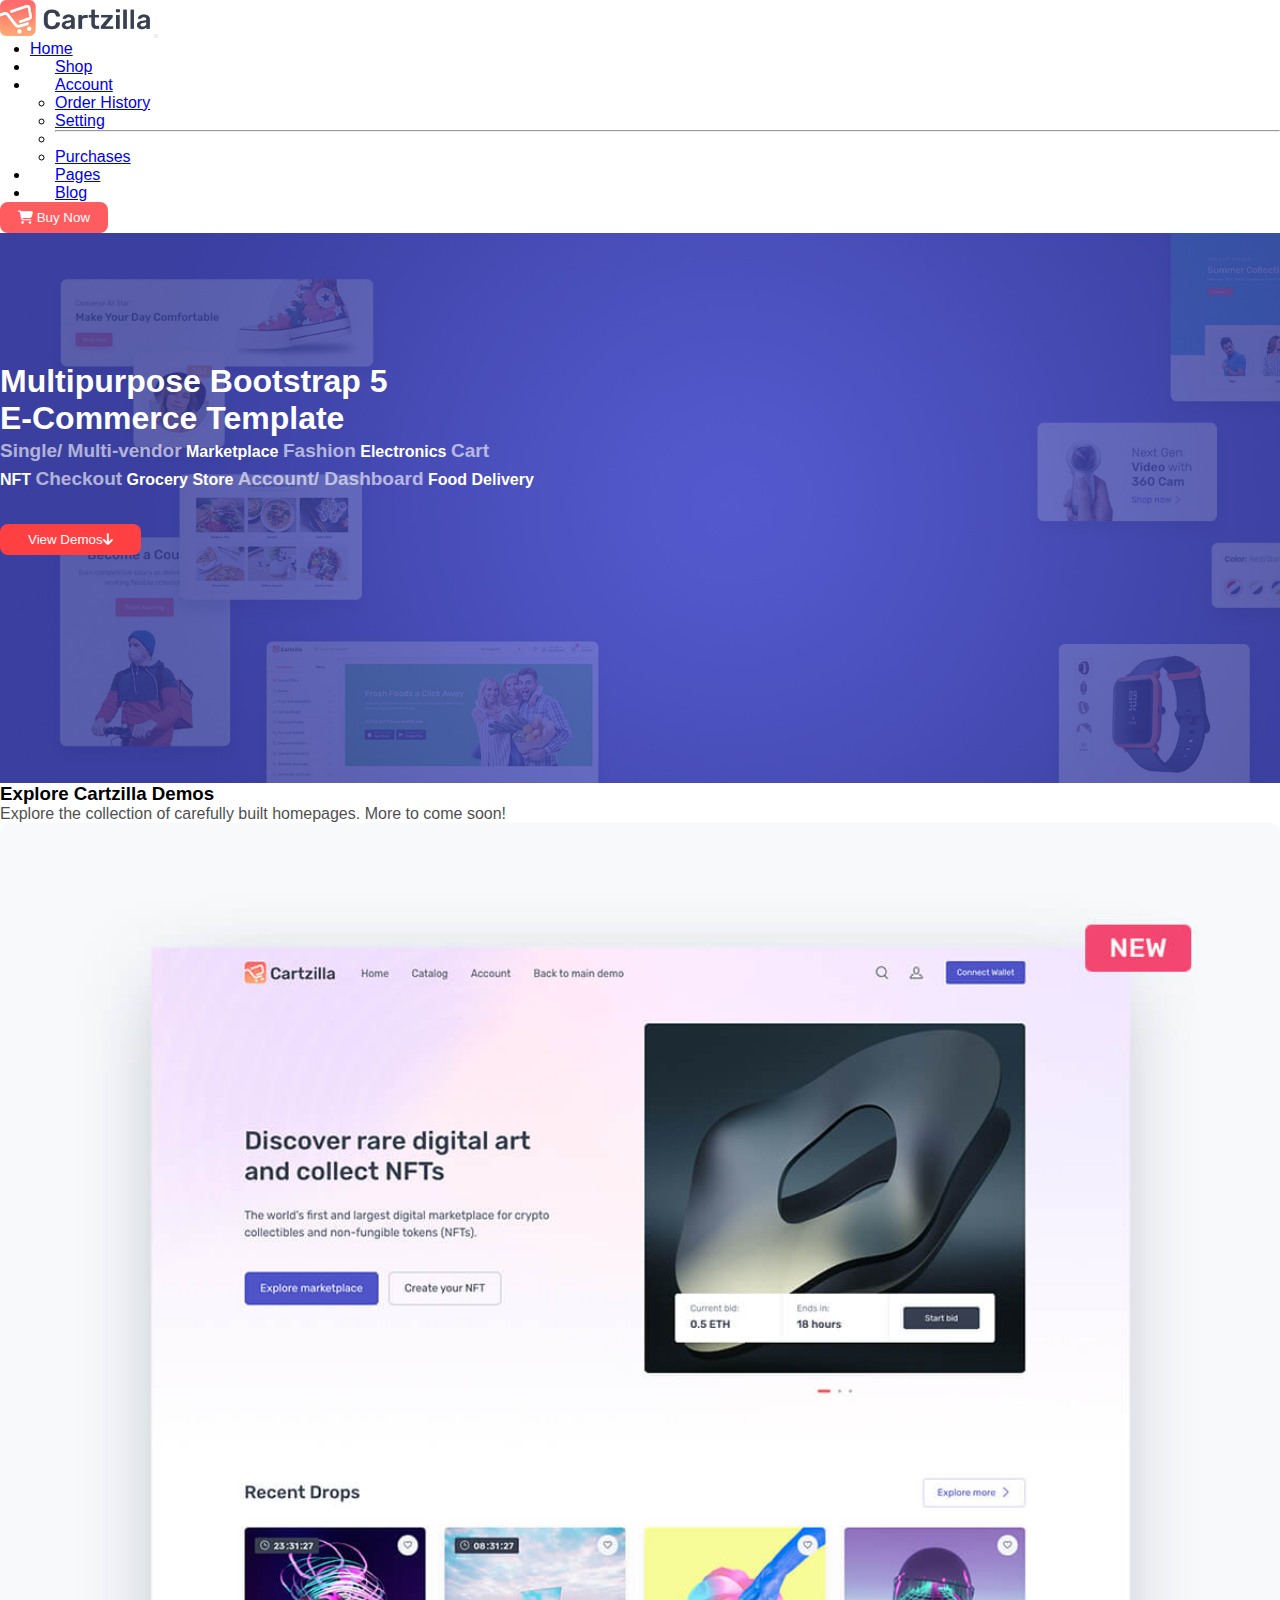
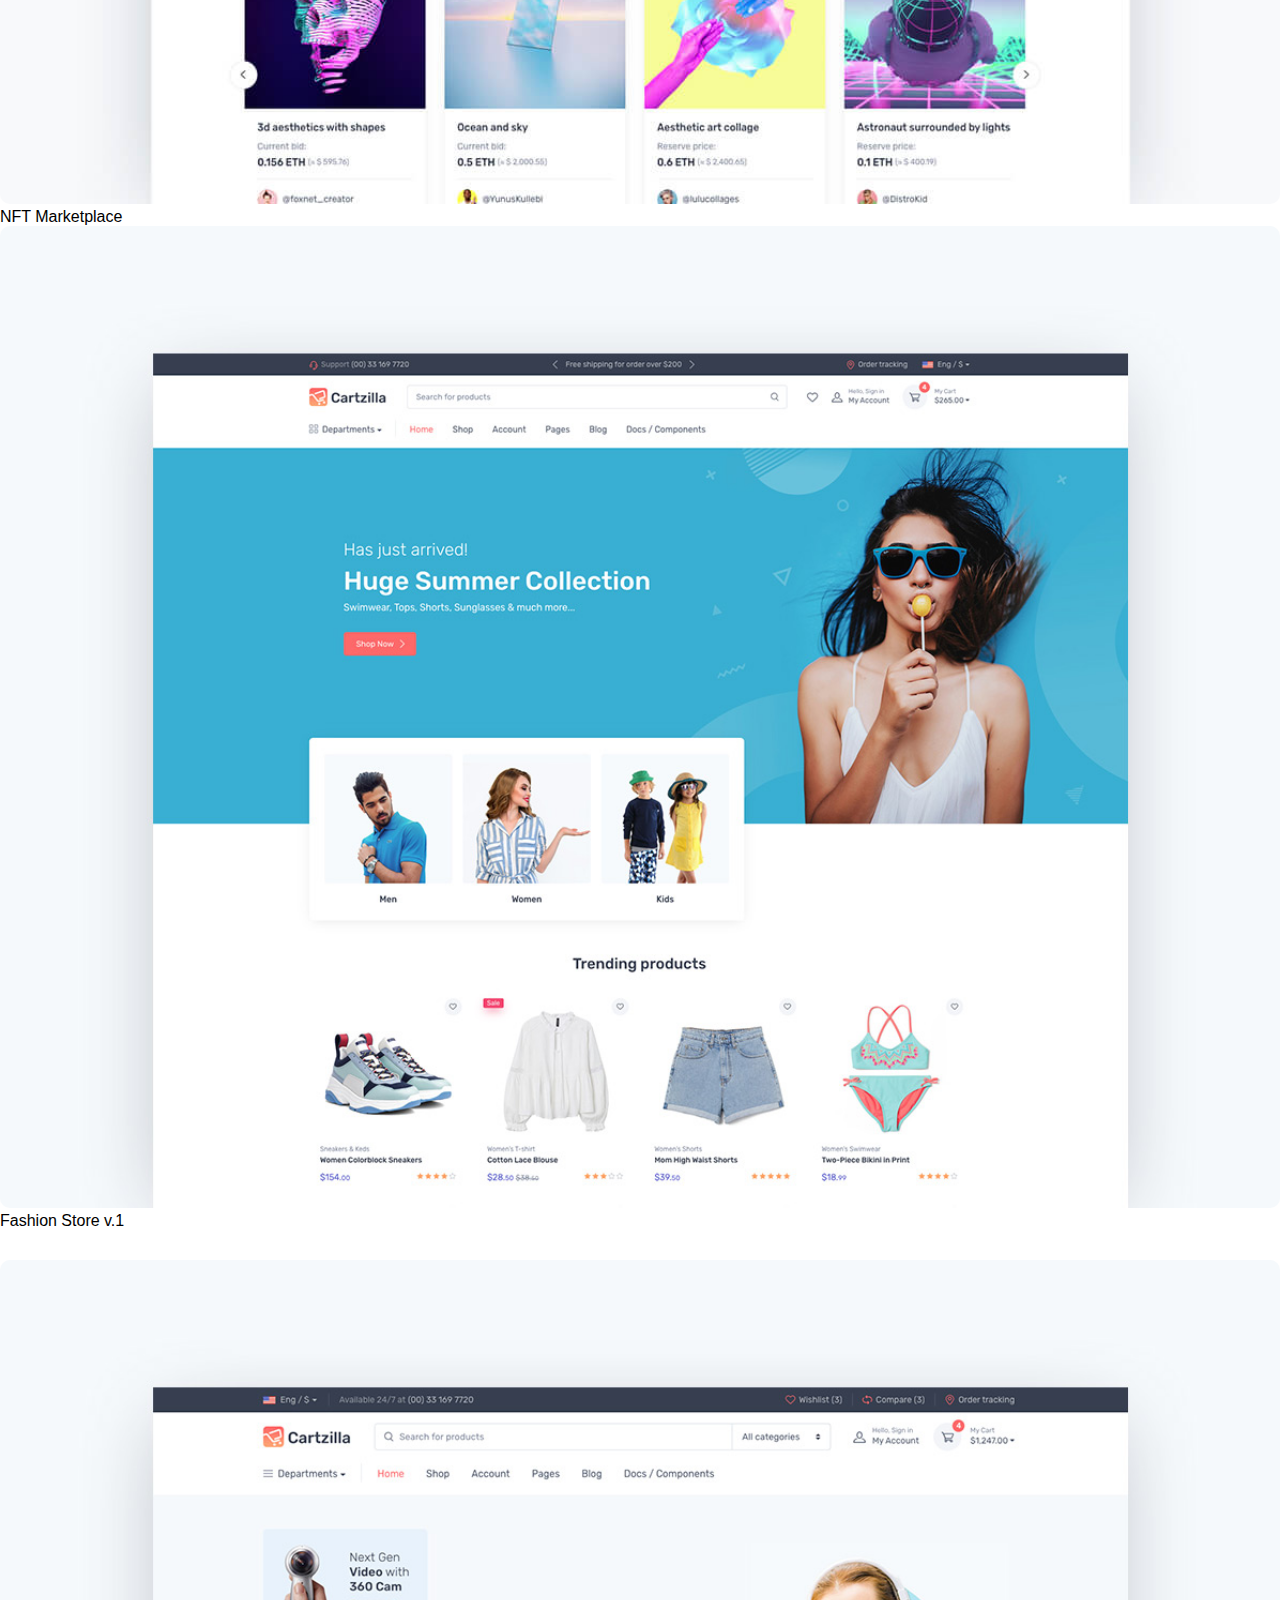
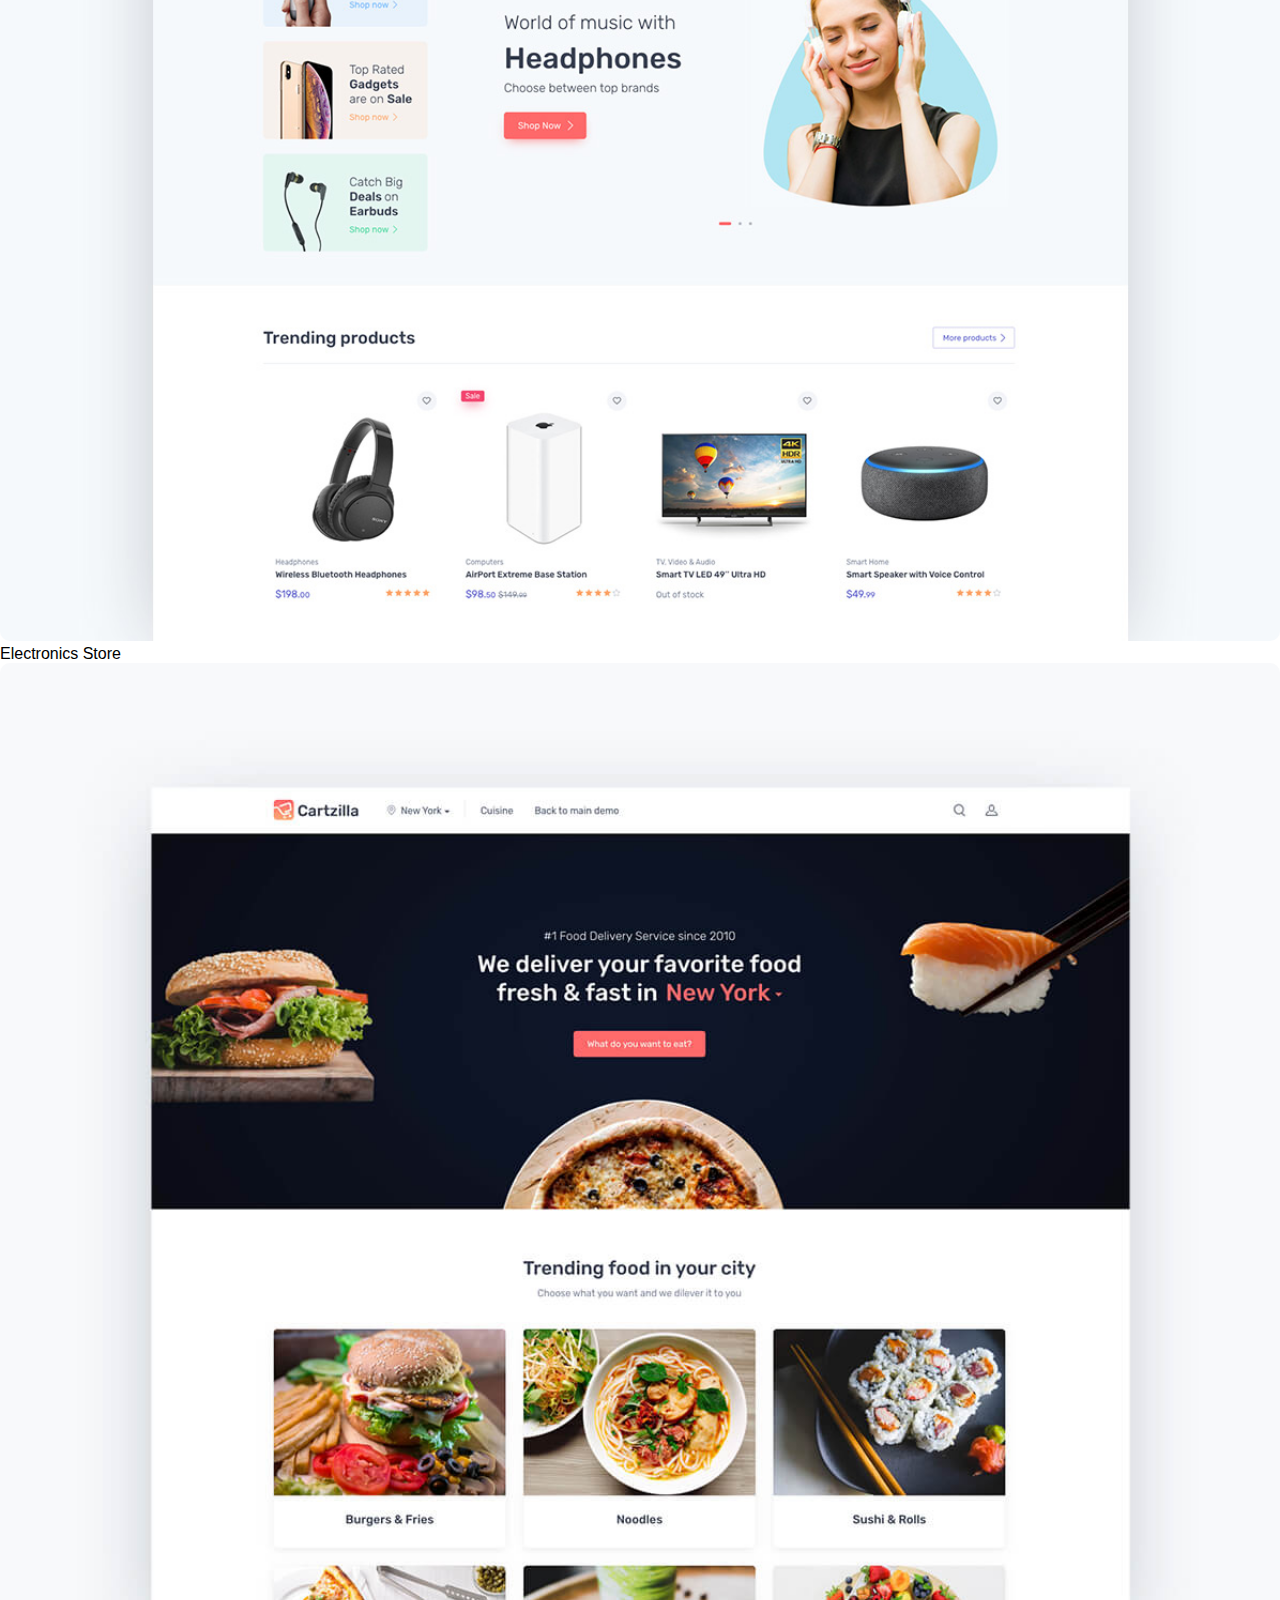
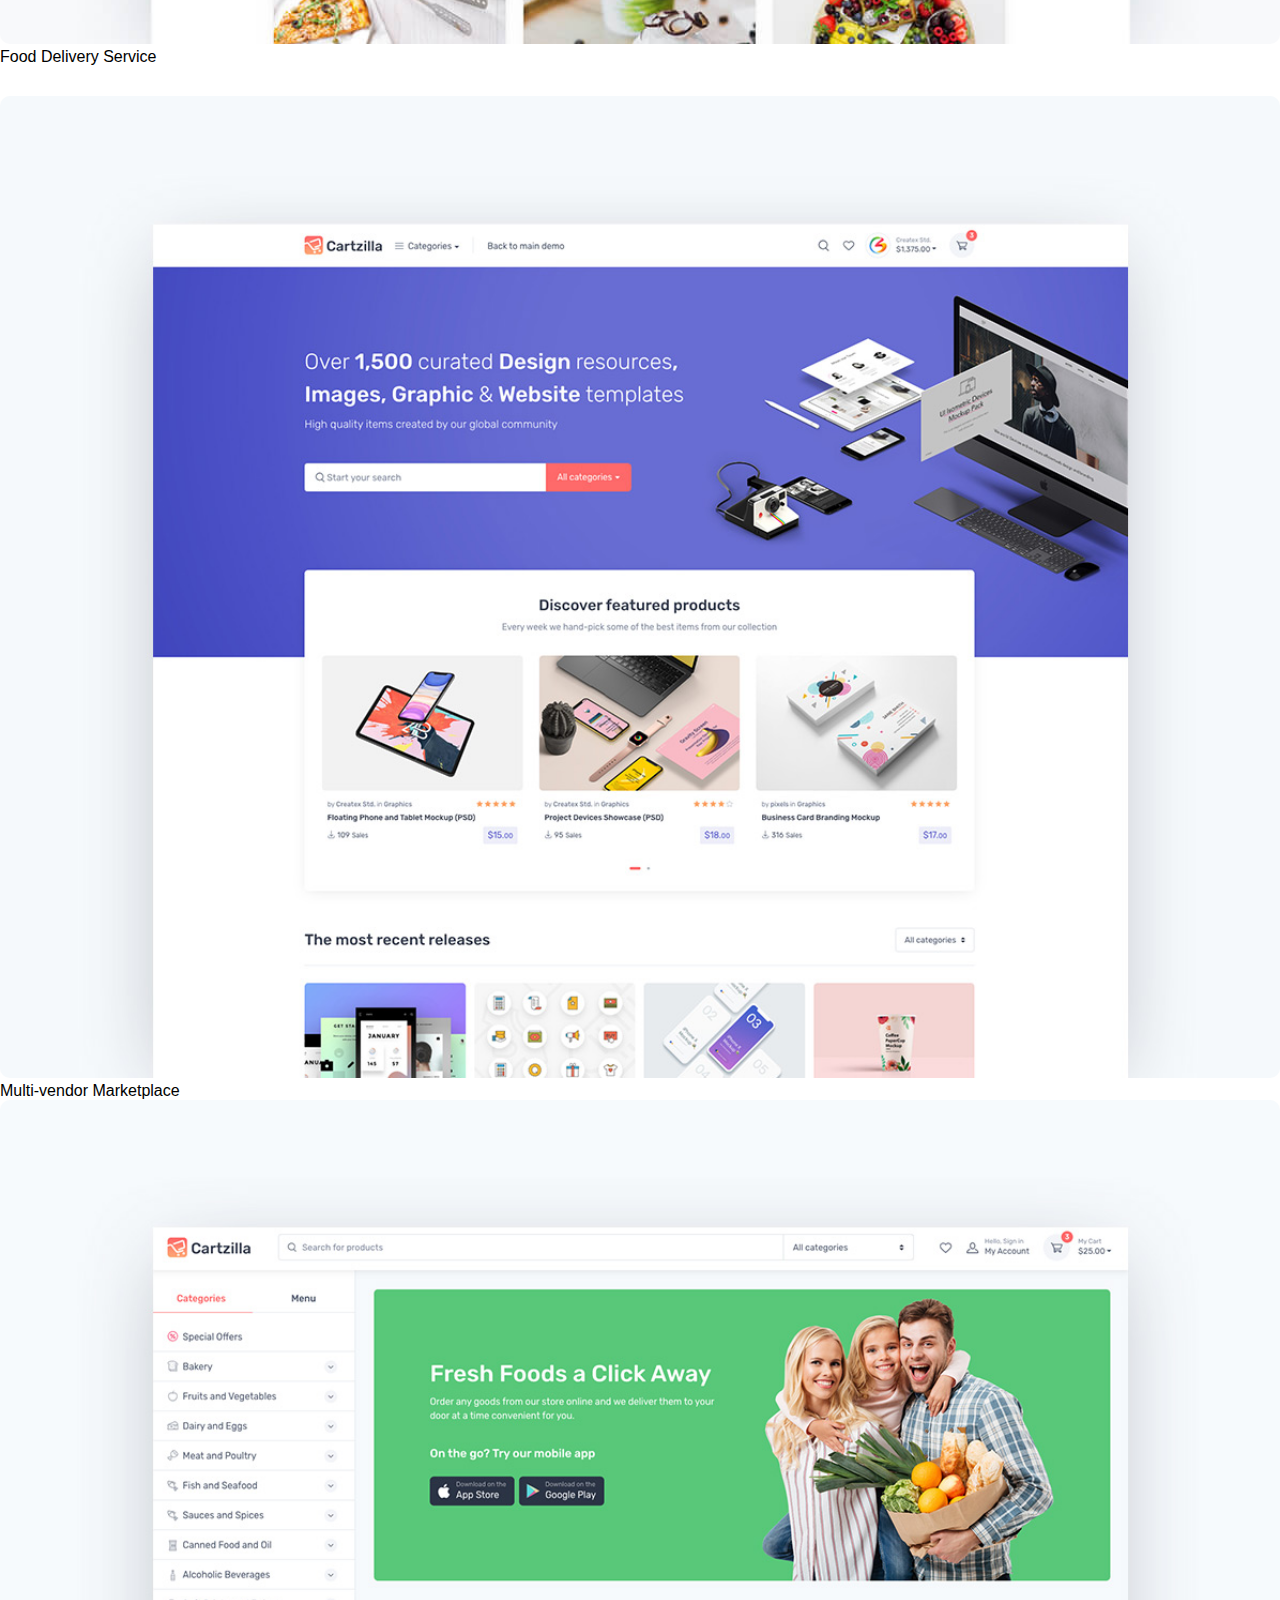
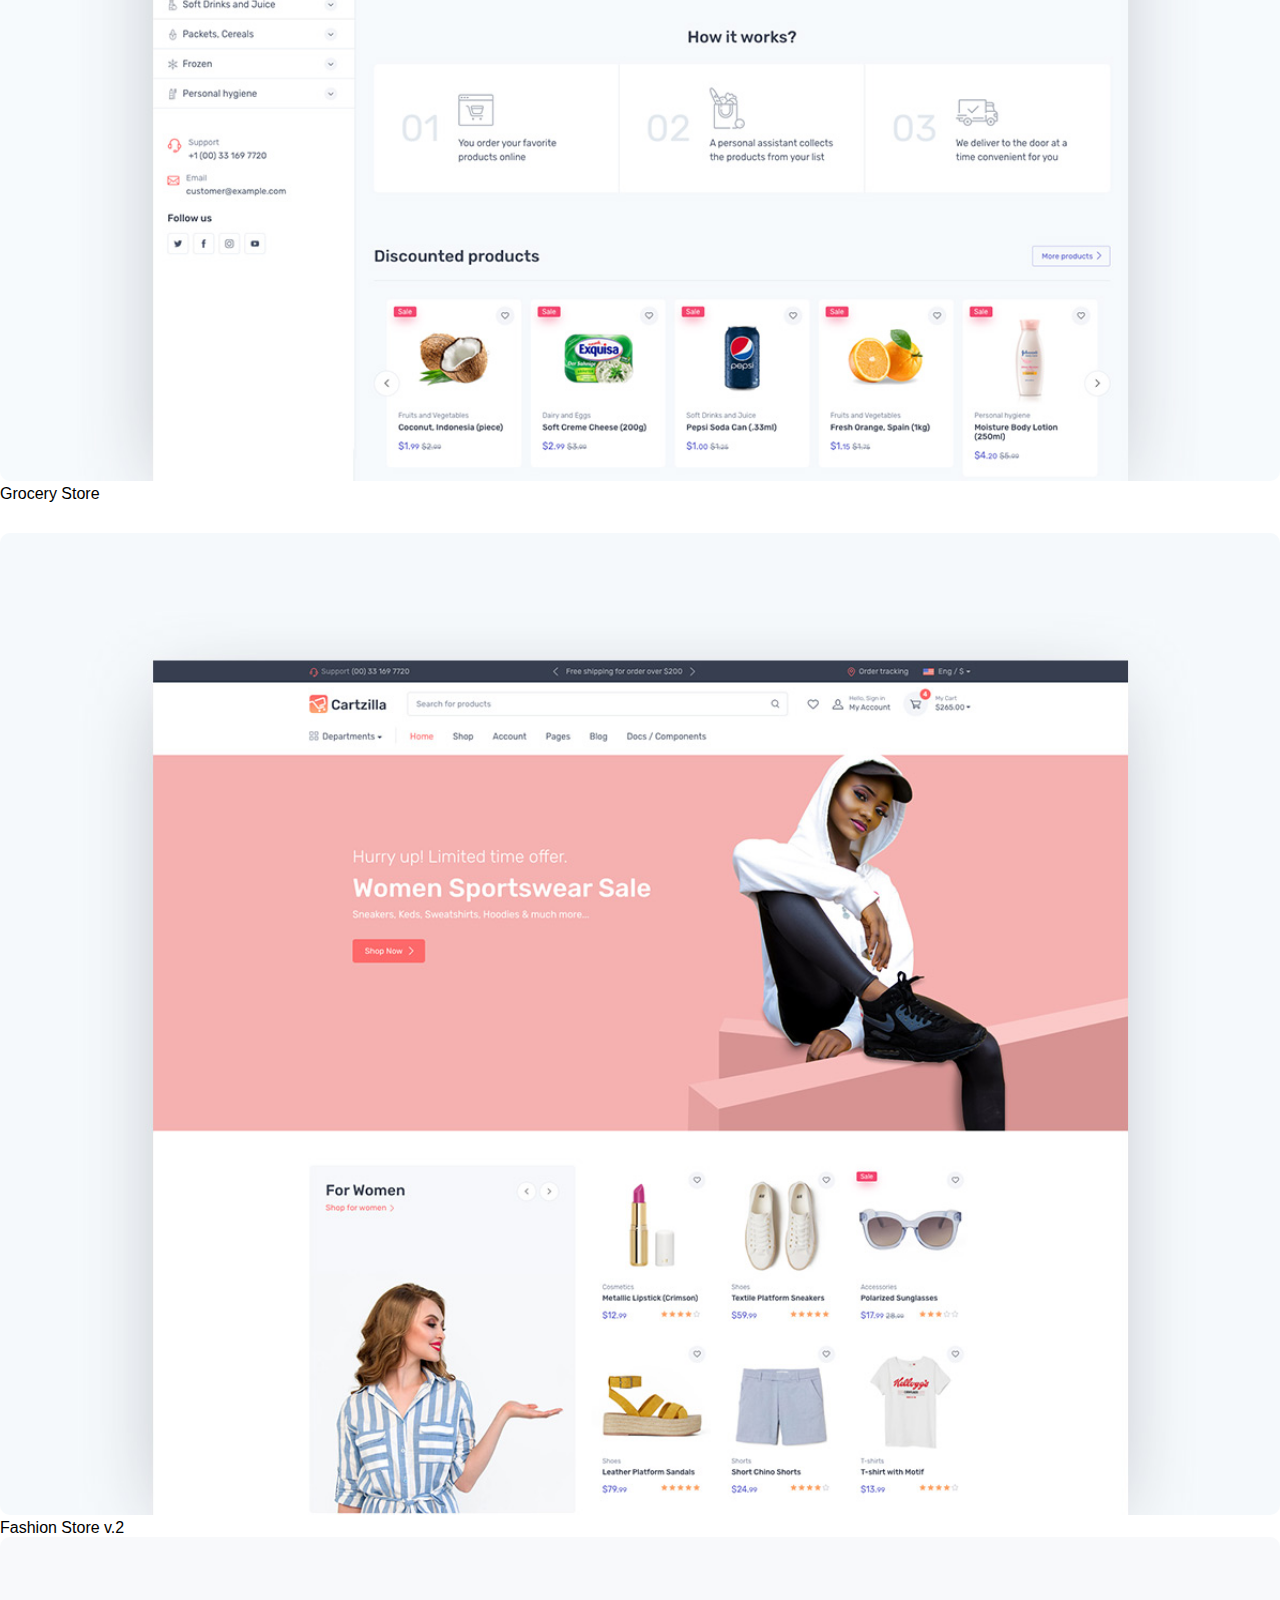
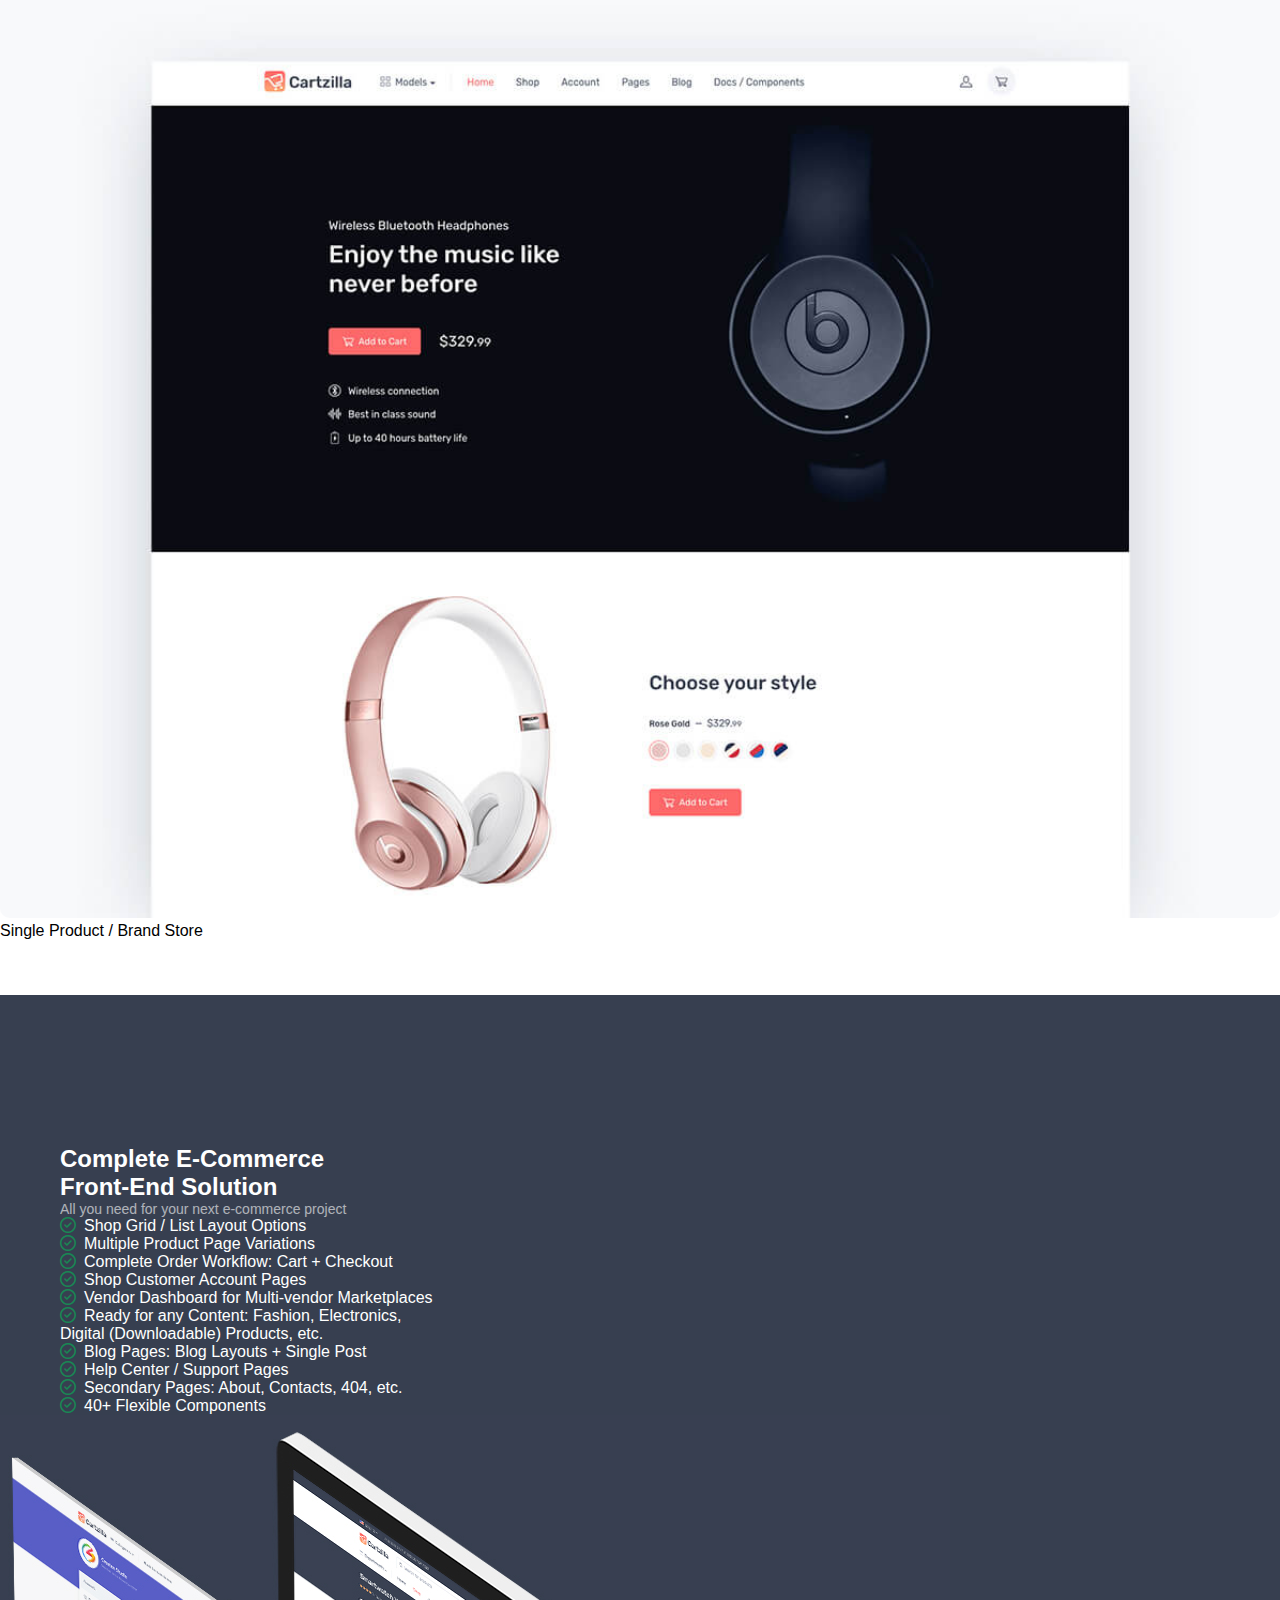
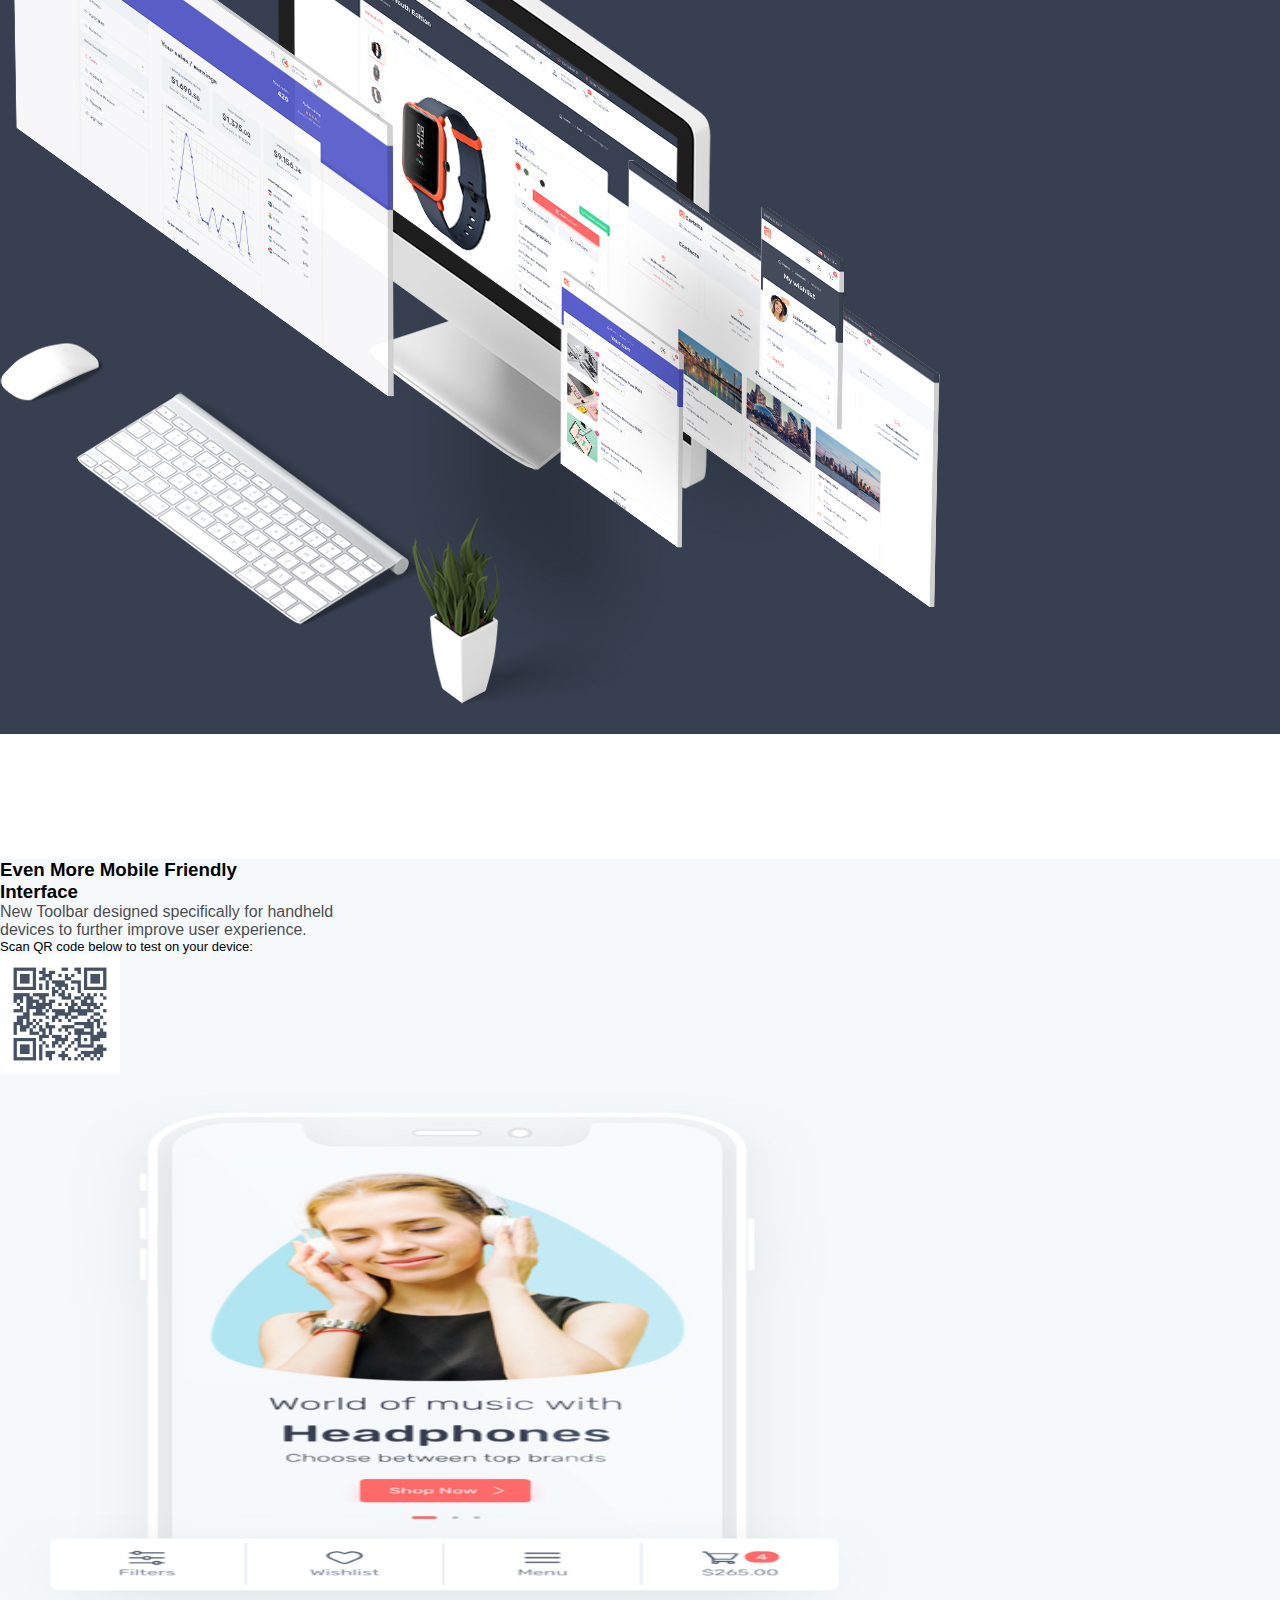
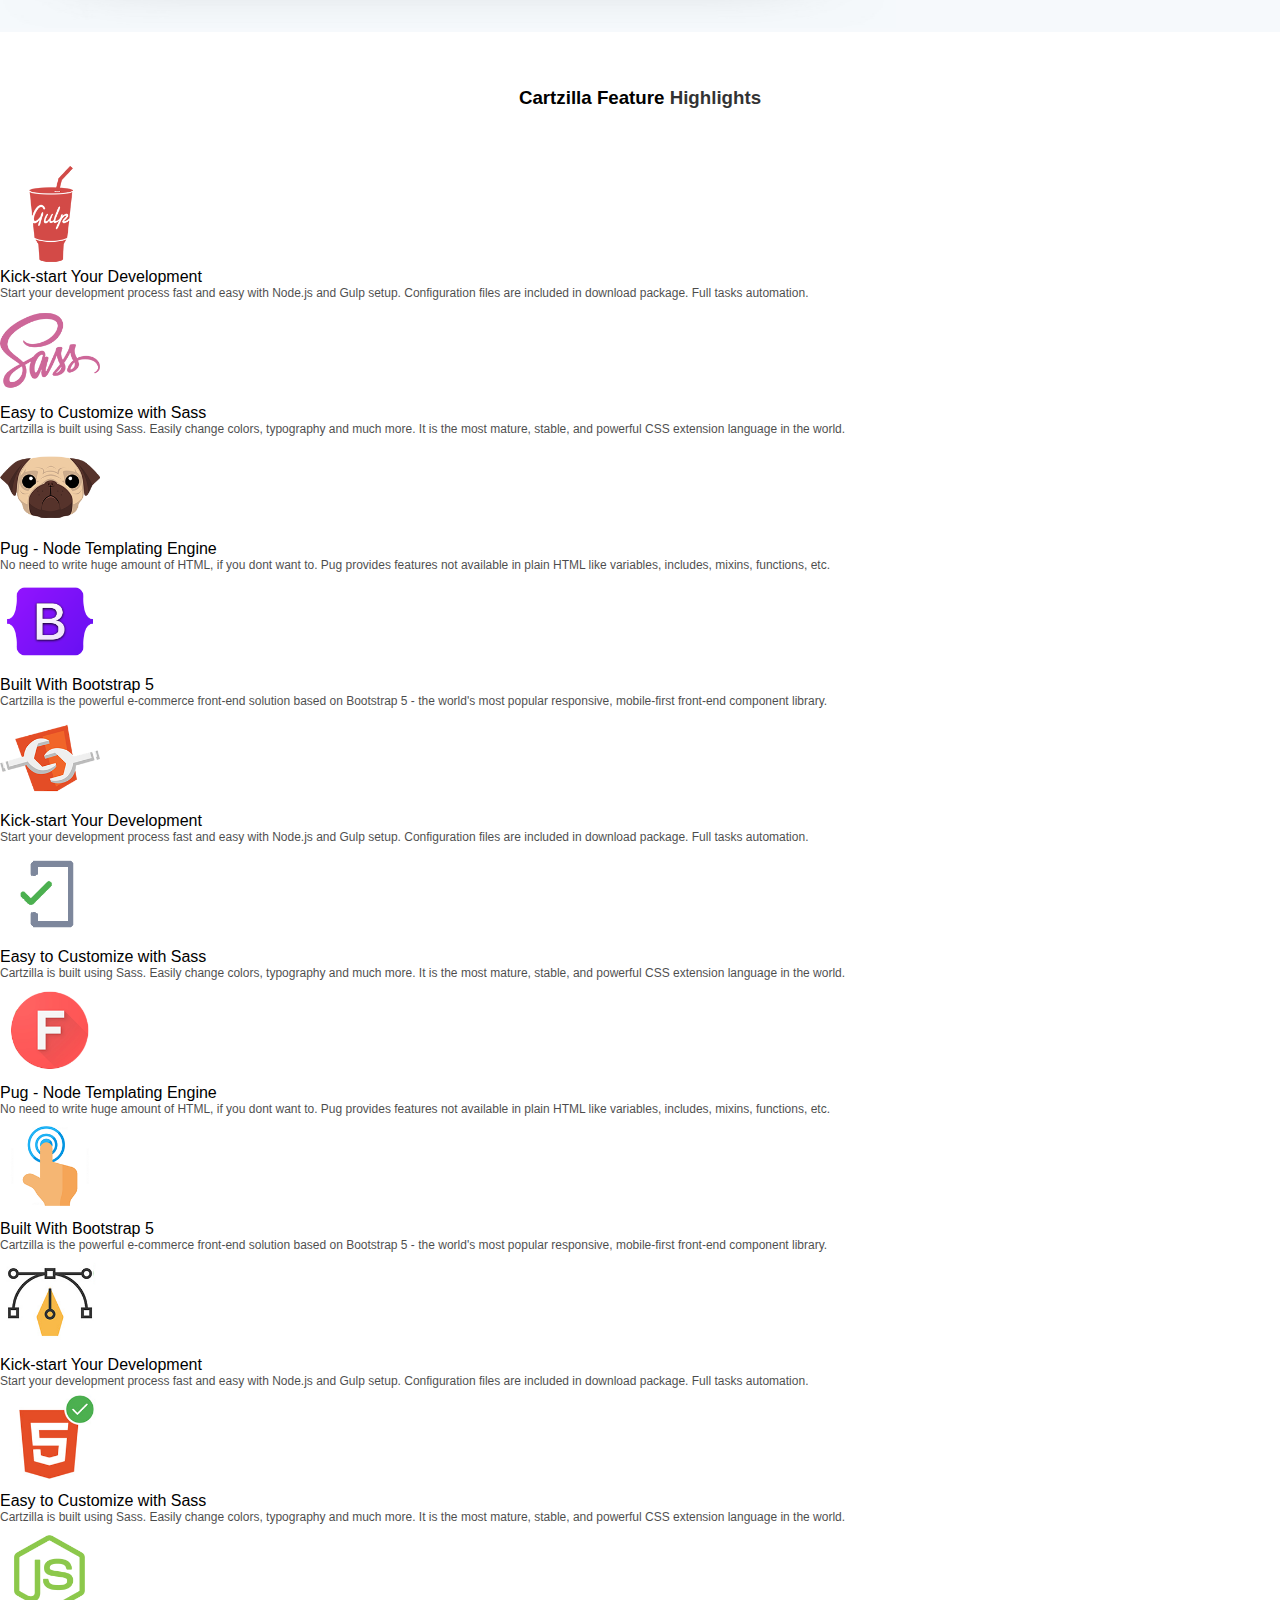
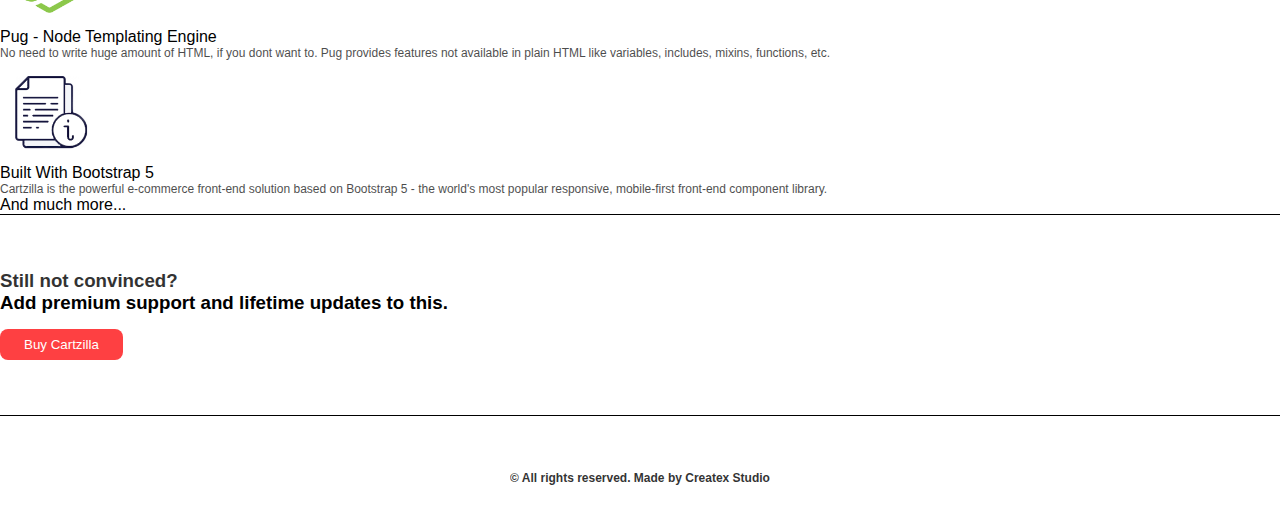
<file: index.html>
<!DOCTYPE html>
<html lang="en">
<head>
    <meta charset="UTF-8">
    <meta http-equiv="X-UA-Compatible" content="IE=edge">
    <meta name="viewport" content="width=device-width, initial-scale=1.0">
    <meta name="viewport" content="width=device-width, initial-scale=1">
    <link href="https://fonts.googleapis.com/css2?family=Patua+One&display=swap" rel="stylesheet">
    <link rel="stylesheet" href="https://cdnjs.cloudflare.com/ajax/libs/font-awesome/6.4.0/css/all.min.css">
    <link href="https://cdn.jsdelivr.net/npm/bootstrap@5.0.2/dist/css/bootstrap.min.css" rel="stylesheet" integrity="sha384-EVSTQN3/azprG1Anm3QDgpJLIm9Nao0Yz1ztcQTwFspd3yD65VohhpuuCOmLASjC" crossorigin="anonymous">
    <link rel="stylesheet" href="Home.css">
    <title>Cartzilla</title>
</head>
<body>
    
<!---------------------Navbar-Start---------------->

<nav class="navbar navbar-expand-lg navbar-light nav-main">
    <div class="container-fluid">
      <a href="./index.html"><img src="img/1.png" alt="" class="img-fluid nav-img-logo"></a>
      <button class="navbar-toggler" type="button" data-bs-toggle="collapse" data-bs-target="#navbarSupportedContent" aria-controls="navbarSupportedContent" aria-expanded="false" aria-label="Toggle navigation">
        <span class="navbar-toggler-icon"></span>
      </button>
      <div class="collapse navbar-collapse" id="navbarSupportedContent">
        <ul class="navbar-nav me-auto mb-2 mb-lg-0 nav-ul-main">
          <li class="nav-item">
            <a class="nav-link active" aria-current="page" href="./index.html">Home</a>
          </li>
          <li class="nav-item nav-li">
            <a class="nav-link" href="./Shop.html">Shop</a>
          </li>
          <li class="nav-item dropdown nav-li">
            <a class="nav-link dropdown-toggle" href="#" id="navbarDropdown" role="button" data-bs-toggle="dropdown" aria-expanded="false">
              Account
            </a>
            <ul class="dropdown-menu" aria-labelledby="navbarDropdown">
              <li><a class="dropdown-item" href="./drop-1.html">Order History</a></li>
              <li><a class="dropdown-item" href="./drop-2.html">Setting</a></li>
              <li><hr class="dropdown-divider"></li>
              <li><a class="dropdown-item" href="./drop-3.html">Purchases</a></li>
            </ul>
          </li>
          <li class="nav-item nav-li">
            <a class="nav-link" href="./pages.html" tabindex="-1" aria-disabled="true">Pages</a>
          </li>
          <li class="nav-item nav-li">
            <a class="nav-link" href="./blog.html" tabindex="-1" aria-disabled="true">Blog</a>
          </li>
        </ul>
        <form class="d-flex">
          <button class="nav-btn" type="submit"><i class="fa-solid fa-cart-shopping"></i> Buy Now</button>
        </form>
      </div>
    </div>
  </nav>

<!---------------------Navbar-End---------------->

<!---------------------Section-1-Start----------->

 <div class="sec-1-back-img">
  <div class="text-center sec-1-text-div">
    <h1>Multipurpose Bootstrap 5<br>E-Commerce Template</h1>
    <h4 class="mt-3 section-1-p"><span class="sec-1-span">Single/ Multi-vendor</span> Marketplace <span class="sec-1-span">Fashion</span> Electronics <span class="sec-1-span">Cart</span><br>NFT <span class="sec-1-span">Checkout</span> Grocery Store <span class="sec-1-span">Account/ Dashboard</span> Food Delivery</h4>
    <button class="section-1-btn">View Demos<i class="fa-solid fa-arrow-down ps-2"></i></button>
  </div>
 </div>

 <!---------------------Section-1-End----------->

 <!---------------------Section-2-Start----------->
<div class="text-center mt-5">
  <h3>Explore <span class="sec-2-div-1 fw-bold">Cartzilla Demos</span></h3>
  <p class="fw-bold sec-2-div-1-p">Explore the collection of carefully built homepages. More to come soon!</p>
</div>

<div class="container-fluid mt-5">
 <div class="row sec-2-div-2-child">
     <div class="col-lg-6">
      <img src="img/3.jpg" alt="" class="img-fluid border sec-2-div-2-img">
      <p class="fw-bold text-center mt-3">NFT Marketplace</p>
     </div>
      <div class="col-lg-6">
        <img src="img/4.jpg" alt="" class="img-fluid border sec-2-div-2-img">
        <p class="fw-bold text-center mt-3">Fashion Store v.1</p>
      </div>
  </div>
 </div>

 <div class="container-fluid sec-2-divs">
  <div class="row sec-2-div-2-child">
      <div class="col-lg-6">
       <img src="img/5.jpg" alt="" class="img-fluid border sec-2-div-2-img">
       <p class="fw-bold text-center mt-3">Electronics Store</p>
      </div>
       <div class="col-lg-6">
         <img src="img/6.jpg" alt="" class="img-fluid border sec-2-div-2-img">
         <p class="fw-bold text-center mt-3">Food Delivery Service</p>
       </div>
   </div>
  </div>

  <div class="container-fluid sec-2-divs">
    <div class="row sec-2-div-2-child">
        <div class="col-lg-6">
         <img src="img/7.jpg" alt="" class="img-fluid border sec-2-div-2-img">
         <p class="fw-bold text-center mt-3">Multi-vendor Marketplace</p>
        </div>
         <div class="col-lg-6">
           <img src="img/8.jpg" alt="" class="img-fluid border sec-2-div-2-img">
           <p class="fw-bold text-center mt-3">Grocery Store</p>
         </div>
     </div>
    </div>

    <div class="container-fluid sec-2-divs">
      <div class="row sec-2-div-2-child">
          <div class="col-lg-6">
           <img src="img/9.jpg" alt="" class="img-fluid border sec-2-div-2-img">
           <p class="fw-bold text-center mt-3">Fashion Store v.2</p>
          </div>
           <div class="col-lg-6">
             <img src="img/10.jpg" alt="" class="img-fluid border sec-2-div-2-img">
             <p class="fw-bold text-center mt-3">Single Product / Brand Store</p>
           </div>
       </div>
      </div>
<!---------------------Section-2-End----------->

<!---------------------Section-3-Start----------->

<div class="container-fluid sec-3-main-div">
  <div class="row">
    <div class="col-lg-5 sec-3-div-text">
      <h2>Complete <span class="fw-bold">E-Commerce</span><br><span class="fw-bold">Front-End</span> Solution</h2>
      <p class="fw-bold sec-3-main-p-all">All you need for your next e-commerce project</p>
      <div>
        <p><i class="fa-regular fa-circle-check sec-3-icon-check"></i>Shop Grid / List Layout Options</p>
        <p><i class="fa-regular fa-circle-check sec-3-icon-check"></i>Multiple Product Page Variations</p>
        <p><i class="fa-regular fa-circle-check sec-3-icon-check"></i>Complete Order Workflow: Cart + Checkout</p>
        <p><i class="fa-regular fa-circle-check sec-3-icon-check"></i>Shop Customer Account Pages</p>
        <p><i class="fa-regular fa-circle-check sec-3-icon-check"></i>Vendor Dashboard for Multi-vendor Marketplaces</p>
        <p><i class="fa-regular fa-circle-check sec-3-icon-check"></i>Ready for any Content: Fashion, Electronics,<br> Digital (Downloadable) Products, etc.</p>
        <p><i class="fa-regular fa-circle-check sec-3-icon-check"></i>Blog Pages: Blog Layouts + Single Post</p>
        <p><i class="fa-regular fa-circle-check sec-3-icon-check"></i>Help Center / Support Pages</p>
        <p><i class="fa-regular fa-circle-check sec-3-icon-check"></i>Secondary Pages: About, Contacts, 404, etc.</p>
        <p><i class="fa-regular fa-circle-check sec-3-icon-check"></i>40+ Flexible Components</p>
      </div>
    </div>
    <div class="col-lg-7">
      <img src="img/11.jpg" alt="" class="img-fluid">
    </div>
  </div>
</div>
<!---------------------Section-3-End----------->
<!---------------------Section-4-Start--------->

<div class="container-fluid sec-4-main-div">
  <div class="row">
    <div class="col-lg-6 text-center sec-4-div-text">
      <h3>Even More <span class="fw-bold">Mobile Friendly</span><br>Interface</h3>
      <p class="sec-4-p-new">New Toolbar designed specifically for handheld<br>devices to further improve user experience.</p>
      <p class="sec-4-p-scan">Scan QR code below to test on your device:</p>
      <img src="img/12.png" alt="" width="120px">
    </div>
    <div class="col-lg-6">
      <img src="img/13.jpg" alt="" height="550px" width="70%">
    </div>
  </div>
</div>
<!---------------------Section-4-End----------->
<!---------------------Section-5-Start--------->

<h3 class="sec-5-h3"><span class="fw-bold">Cartzilla Feature</span> <span class="sec-5-h3-span">Highlights</span></h3>

<div class="container">
  <div class="row sec-5-div-row">
    <div class="col-lg-3">
      <div class="text-center">
      <img src="img/14.png" alt="" width="100px">
      <div class="">
        <p class="fw-bold">Kick-start Your Development</p>
        <p class="sec-5-div-p-2">Start your development process fast and easy with Node.js and Gulp setup. Configuration files are included in download package. Full tasks automation.</p>
      </div>
    </div>
    </div>
    <div class="col-lg-3">
      <div class="text-center">
      <img src="img/15.png" alt="" width="100px">
      <div>
        <p class="fw-bold">Easy to Customize with Sass</p>
        <p class="sec-5-div-p-2">Cartzilla is built using Sass. Easily change colors, typography and much more. It is the most mature, stable, and powerful CSS extension language in the world.</p>
      </div>
    </div>
    </div>
    <div class="col-lg-3">
      <div class="text-center">
      <img src="img/16.png" alt="" width="100px">
      <div>
        <p class="fw-bold">Pug - Node Templating Engine</p>
        <p class="sec-5-div-p-2">No need to write huge amount of HTML, if you dont want to. Pug provides features not available in plain HTML like variables, includes, mixins, functions, etc.</p>
      </div>
    </div>
    </div>
    <div class="col-lg-3">
      <div class="text-center">
      <img src="img/17.png" alt="" width="100px">
      <div>
        <p class="fw-bold">Built With Bootstrap 5</p>
        <p class="sec-5-div-p-2">Cartzilla is the powerful e-commerce front-end solution based on Bootstrap 5 - the world's most popular responsive, mobile-first front-end component library.</p>
      </div>
    </div>
  </div>
  </div>
</div>

<div class="container">
  <div class="row sec-5-div-row">
    <div class="col-lg-3">
      <div class="text-center">
      <img src="img/18.png" alt="" width="100px">
      <div class="">
        <p class="fw-bold">Kick-start Your Development</p>
        <p class="sec-5-div-p-2">Start your development process fast and easy with Node.js and Gulp setup. Configuration files are included in download package. Full tasks automation.</p>
      </div>
    </div>
    </div>
    <div class="col-lg-3">
      <div class="text-center">
      <img src="img/19.png" alt="" width="100px">
      <div>
        <p class="fw-bold">Easy to Customize with Sass</p>
        <p class="sec-5-div-p-2">Cartzilla is built using Sass. Easily change colors, typography and much more. It is the most mature, stable, and powerful CSS extension language in the world.</p>
      </div>
    </div>
    </div>
    <div class="col-lg-3">
      <div class="text-center">
      <img src="img/20.png" alt="" width="100px">
      <div>
        <p class="fw-bold">Pug - Node Templating Engine</p>
        <p class="sec-5-div-p-2">No need to write huge amount of HTML, if you dont want to. Pug provides features not available in plain HTML like variables, includes, mixins, functions, etc.</p>
      </div>
    </div>
    </div>
    <div class="col-lg-3">
      <div class="text-center">
      <img src="img/21.png" alt="" width="100px">
      <div>
        <p class="fw-bold">Built With Bootstrap 5</p>
        <p class="sec-5-div-p-2">Cartzilla is the powerful e-commerce front-end solution based on Bootstrap 5 - the world's most popular responsive, mobile-first front-end component library.</p>
      </div>
    </div>
  </div>
  </div>
</div>

<div class="container">
  <div class="row sec-5-div-row">
    <div class="col-lg-3">
      <div class="text-center">
      <img src="img/22.png" alt="" width="100px">
      <div class="">
        <p class="fw-bold">Kick-start Your Development</p>
        <p class="sec-5-div-p-2">Start your development process fast and easy with Node.js and Gulp setup. Configuration files are included in download package. Full tasks automation.</p>
      </div>
    </div>
    </div>
    <div class="col-lg-3">
      <div class="text-center">
      <img src="img/23.png" alt="" width="100px">
      <div>
        <p class="fw-bold">Easy to Customize with Sass</p>
        <p class="sec-5-div-p-2">Cartzilla is built using Sass. Easily change colors, typography and much more. It is the most mature, stable, and powerful CSS extension language in the world.</p>
      </div>
    </div>
    </div>
    <div class="col-lg-3">
      <div class="text-center">
      <img src="img/24.png" alt="" width="100px">
      <div>
        <p class="fw-bold">Pug - Node Templating Engine</p>
        <p class="sec-5-div-p-2">No need to write huge amount of HTML, if you dont want to. Pug provides features not available in plain HTML like variables, includes, mixins, functions, etc.</p>
      </div>
    </div>
    </div>
    <div class="col-lg-3">
      <div class="text-center">
      <img src="img/25.png" alt="" width="100px">
      <div>
        <p class="fw-bold">Built With Bootstrap 5</p>
        <p class="sec-5-div-p-2">Cartzilla is the powerful e-commerce front-end solution based on Bootstrap 5 - the world's most popular responsive, mobile-first front-end component library.</p>
      </div>
    </div>
  </div>
  </div>
</div>

<p class="text-center fw-bold mt-4">And much more...</p>

<!---------------------Section-5-End--------->

<!---------------------Footer-Start--------->

<div class="text-center mt-5 footer-main">
  <h3 class="footer-h3">Still not convinced?</h3>
  <h3 class="fw-bold">Add premium support and lifetime updates to this.</h3>
  <button class="footer-btn">Buy Cartzilla</button>
</div>

<p class="footer-p">© All rights reserved. Made by Createx Studio</p>

<!---------------------Footer-End--------->




<script src="https://cdn.jsdelivr.net/npm/@popperjs/core@2.9.2/dist/umd/popper.min.js" integrity="sha384-IQsoLXl5PILFhosVNubq5LC7Qb9DXgDA9i+tQ8Zj3iwWAwPtgFTxbJ8NT4GN1R8p" crossorigin="anonymous"></script>
<script src="https://cdn.jsdelivr.net/npm/bootstrap@5.0.2/dist/js/bootstrap.min.js" integrity="sha384-cVKIPhGWiC2Al4u+LWgxfKTRIcfu0JTxR+EQDz/bgldoEyl4H0zUF0QKbrJ0EcQF" crossorigin="anonymous"></script>
</body>
</file>
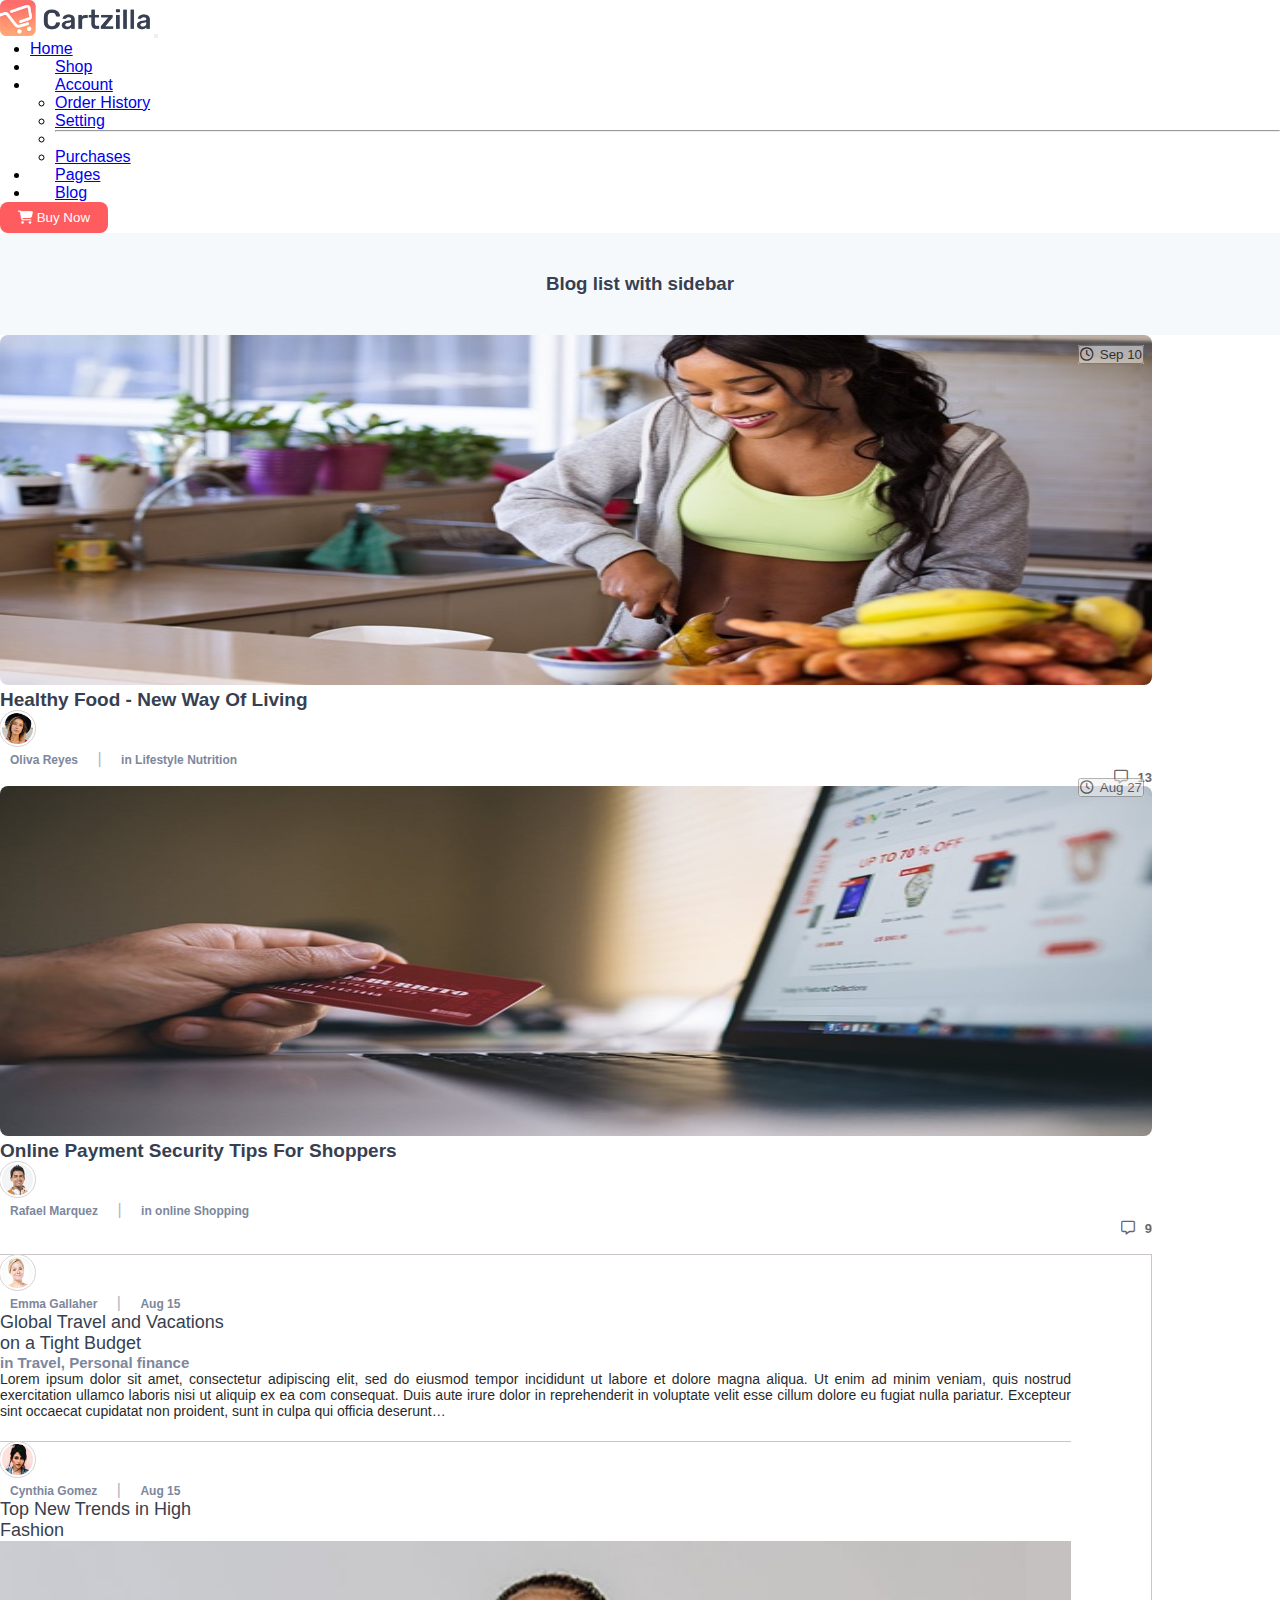
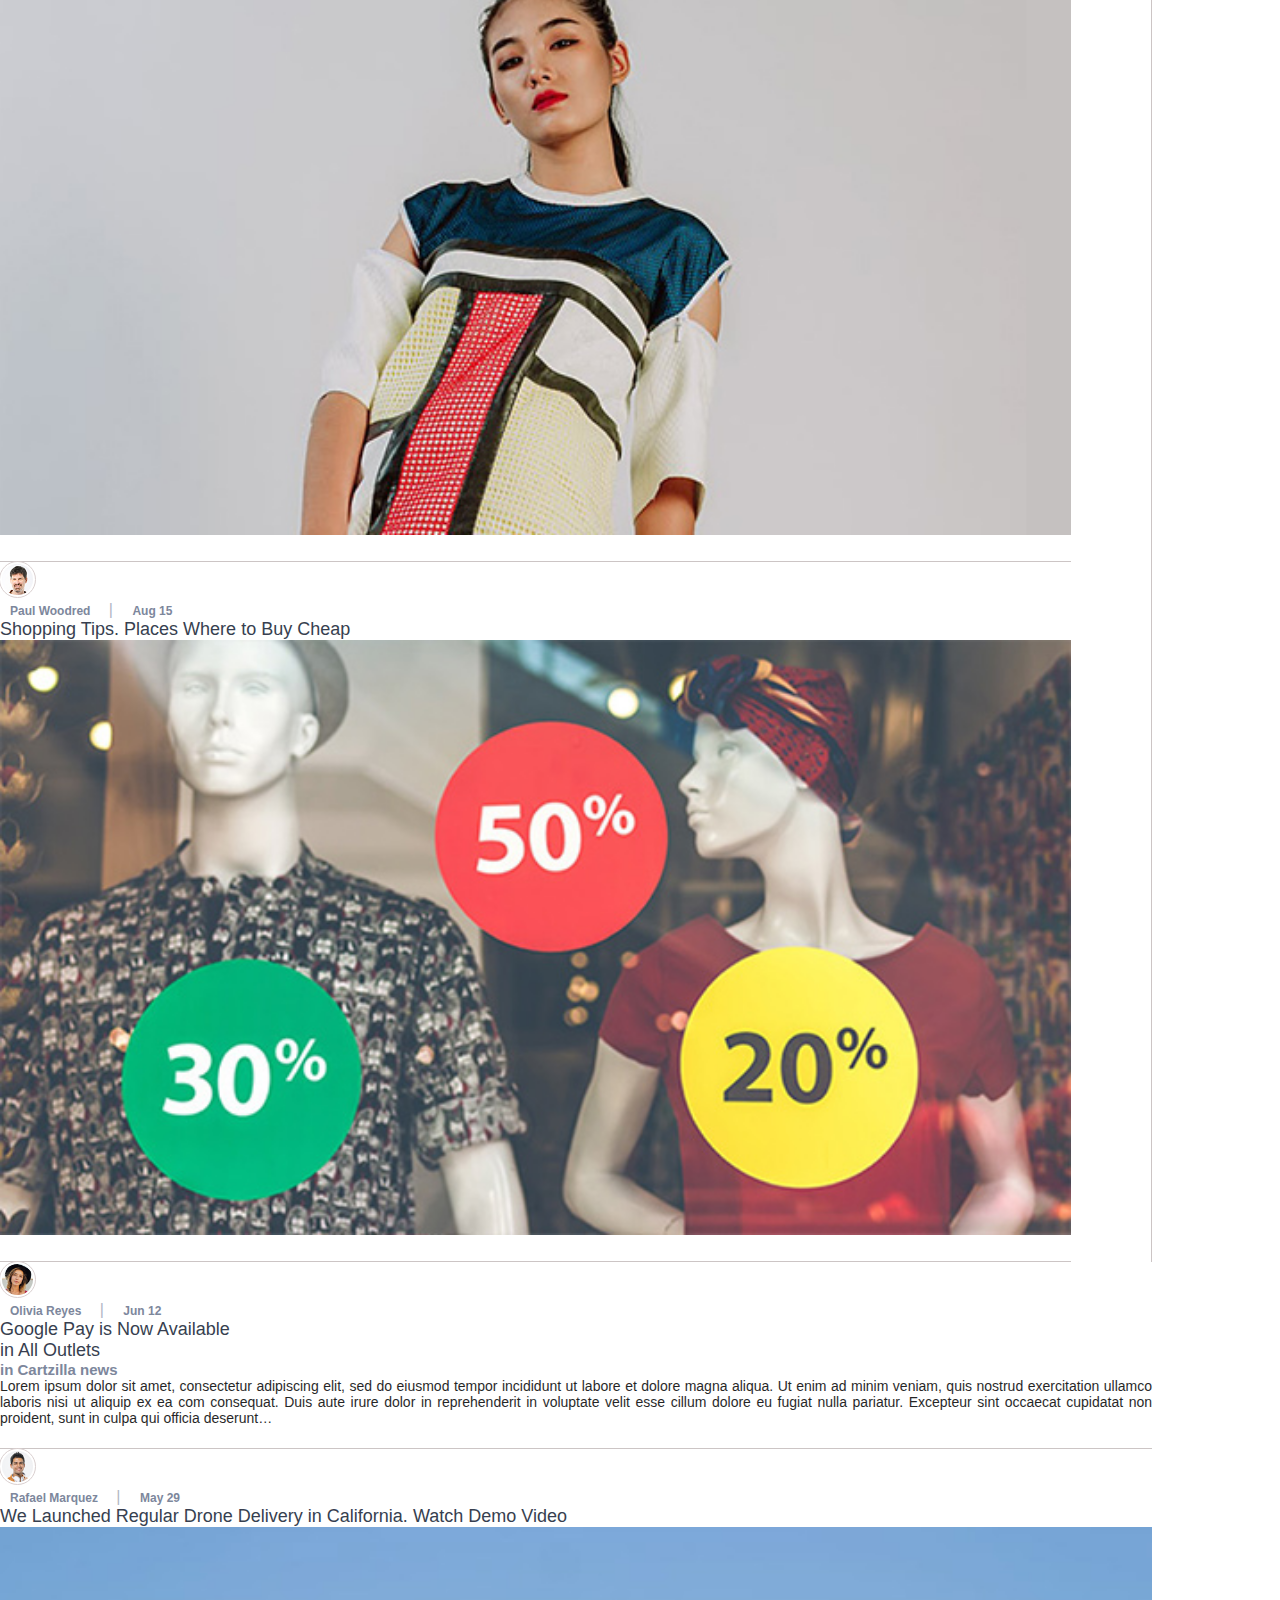
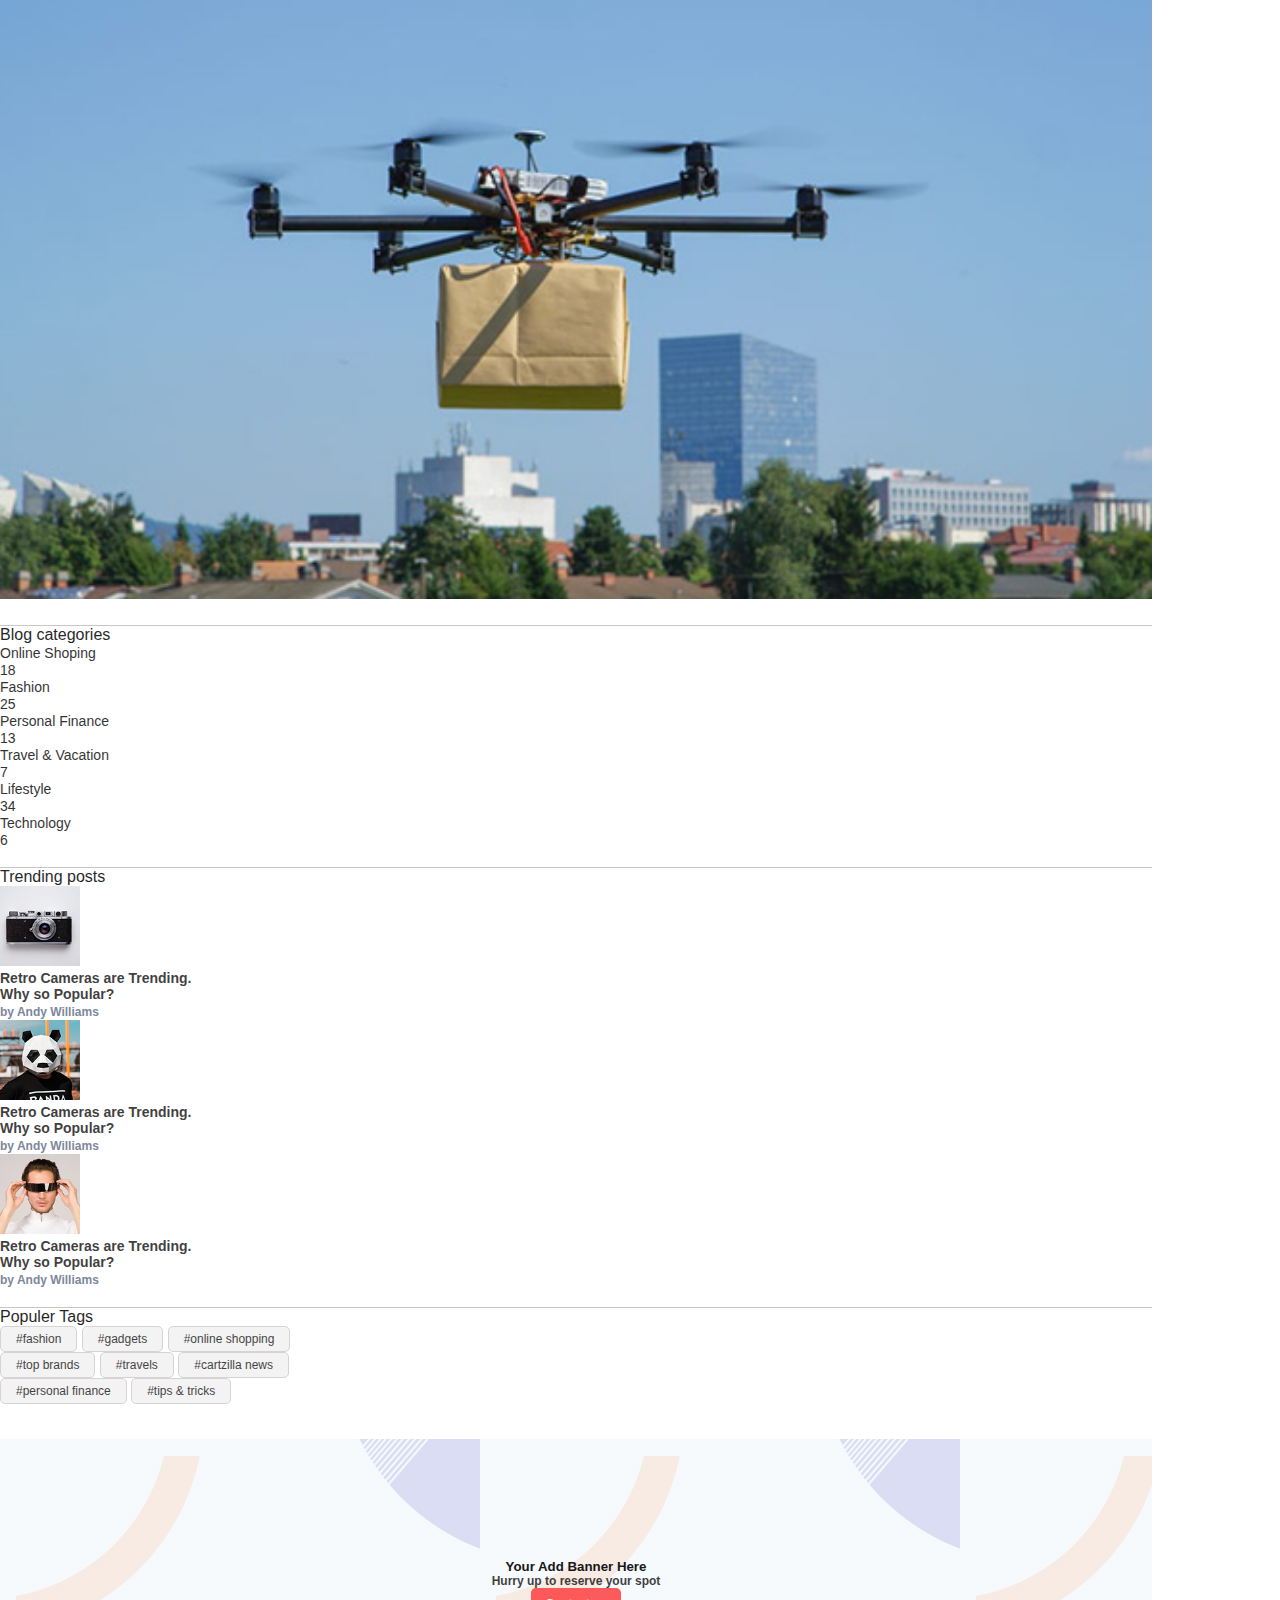
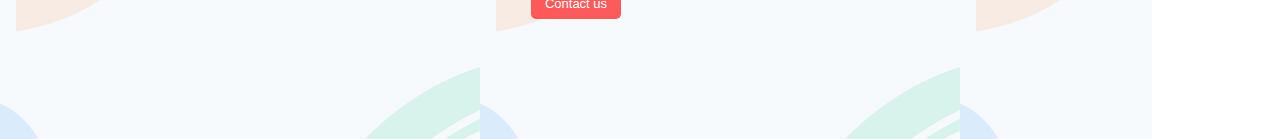
<file: blog.html>
<!DOCTYPE html>
<html lang="en">

<head>
    <meta charset="UTF-8">
    <meta http-equiv="X-UA-Compatible" content="IE=edge">
    <meta name="viewport" content="width=device-width, initial-scale=1.0">
    <meta name="viewport" content="width=device-width, initial-scale=1">
    <link href="https://fonts.googleapis.com/css2?family=Patua+One&display=swap" rel="stylesheet">
    <link rel="stylesheet" href="https://cdnjs.cloudflare.com/ajax/libs/font-awesome/6.4.0/css/all.min.css">
    <link href="https://cdn.jsdelivr.net/npm/bootstrap@5.0.2/dist/css/bootstrap.min.css" rel="stylesheet"
        integrity="sha384-EVSTQN3/azprG1Anm3QDgpJLIm9Nao0Yz1ztcQTwFspd3yD65VohhpuuCOmLASjC" crossorigin="anonymous">
    <link rel="stylesheet" href="blog.css">
    <title>Cartzilla</title>
</head>

<body>

    <!---------------------Navbar-Start---------------->

    <nav class="navbar navbar-expand-lg navbar-light nav-main">
        <div class="container-fluid">
            <a href="./index.html"><img src="img/1.png" alt="" class="img-fluid nav-img-logo"></a>
            <button class="navbar-toggler" type="button" data-bs-toggle="collapse"
                data-bs-target="#navbarSupportedContent" aria-controls="navbarSupportedContent" aria-expanded="false"
                aria-label="Toggle navigation">
                <span class="navbar-toggler-icon"></span>
            </button>
            <div class="collapse navbar-collapse" id="navbarSupportedContent">
                <ul class="navbar-nav me-auto mb-2 mb-lg-0 nav-ul-main">
                    <li class="nav-item">
                        <a class="nav-link active" aria-current="page" href="./index.html">Home</a>
                    </li>
                    <li class="nav-item nav-li">
                        <a class="nav-link" href="./Shop.html">Shop</a>
                    </li>
                    <li class="nav-item dropdown nav-li">
                        <a class="nav-link dropdown-toggle" href="#" id="navbarDropdown" role="button"
                            data-bs-toggle="dropdown" aria-expanded="false">
                            Account
                        </a>
                        <ul class="dropdown-menu" aria-labelledby="navbarDropdown">
                            <li><a class="dropdown-item" href="./drop-1.html">Order History</a></li>
                            <li><a class="dropdown-item" href="./drop-2.html">Setting</a></li>
                            <li>
                                <hr class="dropdown-divider">
                            </li>
                            <li><a class="dropdown-item" href="./drop-3.html">Purchases</a></li>
                        </ul>
                    </li>
                    <li class="nav-item nav-li">
                        <a class="nav-link" href="./pages.html" tabindex="-1" aria-disabled="true">Pages</a>
                    </li>
                    <li class="nav-item nav-li">
                        <a class="nav-link" href="./blog.html" tabindex="-1" aria-disabled="true">Blog</a>
                    </li>
                </ul>
                <form class="d-flex">
                    <button class="nav-btn" type="submit"><i class="fa-solid fa-cart-shopping"></i> Buy Now</button>
                </form>
            </div>
        </div>
    </nav>

    <!---------------------Navbar-End---------------->

    <!-------------------section-1-start------------->

    <section>
        <div class="sec-1-div-1">
            <h3 class="sec-1-h3-blo">Blog list with sidebar</h3>
        </div>

        <div class="container-90 container-fluid mt-5">
            <div class="row sec-1-border-bottom">
                <div class="col-lg-6 d-flex justify-content-center">
                    <div class="">
                        <div class="sec-1-img-div-card">
                            <img src="img/66.jpg" alt="" width="100%" height="350px" class="sec-img-66">

                            <div class="sec-1-abso align-items-center d-flex">
                                <button class="border-0 rounded-2 px-2 py-1"><i class="fa-regular fa-clock"></i><span
                                        class="sec-1-span-sep">Sep 10</span></button>
                            </div>
                        </div>

                        <div class="row">
                            <div class="col-lg-8">
                                <p class="sec-1-p-hea mt-4">Healthy Food - New Way Of Living</p>

                                <div class="d-flex align-items-center">
                                    <div><img src="img/68.jpg" alt="" class="sec-1-img-68"></div>
                                    <span class="span-oli">Oliva Reyes</span>
                                    <span class="span-slash">|</span>
                                    <span class="span-inl">in Lifestyle Nutrition</span>
                                </div>
                            </div>
                            <div class="col-lg-4 mt-4">
                                <div class="sec-1-icon-div align-items-center d-flex">
                                    <i class="fa-regular fa-message sec-1-icon-mesa"></i>
                                    <span class="sec-1-span-13">13</span>
                                </div>
                            </div>
                        </div>
                    </div>
                </div>
                <div class="col-lg-6">
                    <div class="">
                        <div class="sec-1-img-div-card">
                            <img src="img/67.jpg" alt="" width="100%" height="350px" class="sec-img-66">

                            <div class="sec-1-abso align-items-center d-flex">
                                <button class="border-0 rounded-2 px-2 py-1"><i class="fa-regular fa-clock"></i><span
                                        class="sec-1-span-sep">Aug 27</span></button>
                            </div>
                        </div>

                        <div class="row">
                            <div class="col-lg-10">
                                <p class="sec-1-p-hea mt-4">Online Payment Security Tips For Shoppers</p>

                                <div class="d-flex align-items-center">
                                    <div><img src="img/69.jpg" alt="" class="sec-1-img-68"></div>
                                    <span class="span-oli">Rafael Marquez</span>
                                    <span class="span-slash">|</span>
                                    <span class="span-inl">in online Shopping</span>
                                </div>
                            </div>
                            <div class="col-lg-2 mt-3">
                                <div class="sec-1-icon-div align-items-center d-flex">
                                    <i class="fa-regular fa-message sec-1-icon-mesa"></i>
                                    <span class="sec-1-span-13">9</span>
                                </div>
                            </div>
                        </div>
                    </div>
                </div>
            </div>
        </div>
    </section>

    <!-------------------section-1-end------------->

    <!------------------section-2-start------------->

    <section class="mt-5">
        <div class="container-90 container-fluid">
            <div class="row">
                <div class="col-lg-8">
                    <div class="vr sec-2-bor-left">
                        <div class="row sec-2-bor-btm">
                            <div class="col-lg-4">
                                <div>
                                    <div class="">
                                        <div class="d-flex align-items-center">
                                            <img src="img/70.jpg" alt="" class="sec-2-img-70" class="sec-1-img-68">

                                            <div>
                                                <span class="span-oli">Emma Gallaher</span>
                                                <span class="span-slash">|</span>
                                                <span class="span-inl">Aug 15</span>
                                            </div>
                                        </div>
                                        <div class="mt-2">
                                            <p class="sec-2-p-glo fw-bold"><a href="">Global Travel and Vacations<br>on
                                                    a Tight Budget</a></p>
                                        </div>

                                    </div>
                                </div>
                            </div>
                            <div class="col-lg-8">
                                <div>
                                    <p class="sec-2-p-int">in Travel, Personal finance</p>
                                    <p class="sec-2-p-lorem">Lorem ipsum dolor sit amet, consectetur adipiscing elit,
                                        sed do eiusmod tempor incididunt ut labore et dolore magna aliqua. Ut enim ad
                                        minim veniam, quis nostrud exercitation ullamco laboris nisi ut aliquip ex ea
                                        com consequat. Duis aute irure dolor in reprehenderit in voluptate velit esse
                                        cillum dolore eu fugiat nulla pariatur. Excepteur sint occaecat cupidatat non
                                        proident, sunt in culpa qui officia deserunt…</p>
                                </div>
                            </div>
                        </div>

                        <div class="row sec-2-bor-btm mt-5">
                            <div class="col-lg-4">
                                <div>
                                    <div class="">
                                        <div class="d-flex align-items-center">
                                            <img src="img/72.jpg" alt="" class="sec-2-img-70" class="sec-1-img-68">

                                            <div>
                                                <span class="span-oli">Cynthia Gomez</span>
                                                <span class="span-slash">|</span>
                                                <span class="span-inl">Aug 15</span>
                                            </div>
                                        </div>
                                        <div class="mt-2">
                                            <p class="sec-2-p-glo fw-bold"><a href="">Top New Trends in
                                                    High<br>Fashion</a></p>
                                        </div>

                                    </div>
                                </div>
                            </div>
                            <div class="col-lg-8">
                                <img src="img/71.jpg" alt="" width="100%" class="rounded-2">
                            </div>
                        </div>

                        <div class="row sec-2-bor-btm mt-5">
                            <div class="col-lg-4">
                                <div>
                                    <div class="">
                                        <div class="d-flex align-items-center">
                                            <img src="img/73.jpg" alt="" class="sec-2-img-70" class="sec-1-img-68">

                                            <div>
                                                <span class="span-oli">Paul Woodred
                                                </span>
                                                <span class="span-slash">|</span>
                                                <span class="span-inl">Aug 15</span>
                                            </div>
                                        </div>
                                        <div class="mt-2">
                                            <p class="sec-2-p-glo fw-bold"><a href="">Shopping Tips. Places Where to Buy
                                                    Cheap</a></p>
                                        </div>

                                    </div>
                                </div>
                            </div>
                            <div class="col-lg-8">
                                <img src="img/74.jpg" alt="" width="100%" class="rounded-2">
                            </div>
                        </div>
                    </div>

                    <div class="row sec-2-bor-btm mt-5">
                        <div class="col-lg-4">
                            <div>
                                <div class="">
                                    <div class="d-flex align-items-center">
                                        <img src="img/68.jpg" alt="" class="sec-2-img-70" class="sec-1-img-68">

                                        <div>
                                            <span class="span-oli">Olivia Reyes
                                            </span>
                                            <span class="span-slash">|</span>
                                            <span class="span-inl">Jun 12</span>
                                        </div>
                                    </div>
                                    <div class="mt-2">
                                        <p class="sec-2-p-glo fw-bold"><a href="">Google Pay is Now Available<br>in All Outlets</a></p>
                                    </div>

                                </div>
                            </div>
                        </div>
                        <div class="col-lg-8">
                            <div>
                                <p class="sec-2-p-int">in Cartzilla news</p>
                                <p class="sec-2-p-lorem">Lorem ipsum dolor sit amet, consectetur adipiscing elit,
                                    sed do eiusmod tempor incididunt ut labore et dolore magna aliqua. Ut enim ad
                                    minim veniam, quis nostrud exercitation ullamco laboris nisi ut aliquip ex ea
                                    com consequat. Duis aute irure dolor in reprehenderit in voluptate velit esse
                                    cillum dolore eu fugiat nulla pariatur. Excepteur sint occaecat cupidatat non
                                    proident, sunt in culpa qui officia deserunt…</p>
                            </div>
                        </div>
                    </div>

                    <div class="row sec-2-bor-btm mt-5">
                        <div class="col-lg-4">
                            <div>
                                <div class="">
                                    <div class="d-flex align-items-center">
                                        <img src="img/69.jpg" alt="" class="sec-2-img-70" class="sec-1-img-68">

                                        <div>
                                            <span class="span-oli">Rafael Marquez
                                            </span>
                                            <span class="span-slash">|</span>
                                            <span class="span-inl">May 29</span>
                                        </div>
                                    </div>
                                    <div class="mt-2">
                                        <p class="sec-2-p-glo fw-bold"><a href="">We Launched Regular Drone Delivery in California. Watch Demo Video</a></p>
                                    </div>

                                </div>
                            </div>
                        </div>
                        <div class="col-lg-8">
                            <img src="img/79.jpg" alt="" width="100%" class="rounded-2">
                        </div>
                    </div>


                </div>


                <div class="col-lg-4">
                    <div class="sec-2-bor-botm">
                        <p class="fw-bold sec-2-p-blo">Blog categories</p>
                        <div class="d-flex justify-content-between">
                            <div class="sec-2div-onl"><a href="">Online Shoping</a></div>
                            <div class="sec-2-div-num">18</div>
                        </div>
                        <div class="d-flex justify-content-between">
                            <div class="sec-2div-onl"><a href="">Fashion</a></div>
                            <div class="sec-2-div-num">25</div>
                        </div>
                        <div class="d-flex justify-content-between">
                            <div class="sec-2div-onl"><a href="">Personal Finance</a></div>
                            <div class="sec-2-div-num">13</div>
                        </div>
                        <div class="d-flex justify-content-between">
                            <div class="sec-2div-onl"><a href="">Travel & Vacation</a></div>
                            <div class="sec-2-div-num">7</div>
                        </div>
                        <div class="d-flex justify-content-between">
                            <div class="sec-2div-onl"><a href="">Lifestyle</a></div>
                            <div class="sec-2-div-num">34</div>
                        </div>
                        <div class="d-flex justify-content-between">
                            <div class="sec-2div-onl"><a href="">Technology</a></div>
                            <div class="sec-2-div-num">6</div>
                        </div>
                    </div>

                    <div class="sec-2-bor-botm">
                        <p class="fw-bold sec-2-p-blo mt-4">Trending posts</p>

                        <div class="d-flex align-content-center">
                            <div>
                                <a href="">
                                    <img src="img/75.jpg" alt="" width="80px" class="rounded-2">
                                </a>
                            </div>
                            <div class="ps-3 mt-1">
                                <h6 class="sec-h6-ret fw-bold"><a href="">Retro Cameras are Trending.<br> Why so Popular?</a></h6>
                                <span class="sec-2-span-by">by Andy Williams</span>
                            </div>
                        </div>

                        <div class="d-flex align-content-center mt-3">
                            <div>
                                <a href="">
                                    <img src="img/76.jpg" alt="" width="80px" class="rounded-2">
                                </a>
                            </div>
                            <div class="ps-3 mt-1">
                                <h6 class="sec-h6-ret fw-bold"><a href="">Retro Cameras are Trending.<br> Why so Popular?</a></h6>
                                <span class="sec-2-span-by">by Andy Williams</span>
                            </div>
                        </div>

                        <div class="d-flex align-content-center mt-3">
                            <div>
                                <a href="">
                                    <img src="img/77.jpg" alt="" width="80px" class="rounded-2">
                                </a>
                            </div>
                            <div class="ps-3 mt-1">
                                <h6 class="sec-h6-ret fw-bold"><a href="">Retro Cameras are Trending.<br> Why so Popular?</a></h6>
                                <span class="sec-2-span-by">by Andy Williams</span>
                            </div>
                        </div>

                    </div>

                    <div>
                        <p class="fw-bold sec-2-p-blo mt-4">Populer Tags</p>

                        <div class="mt-2">
                            <a href=""><button class="sec-2-btn-tag">#fashion</button></a>
                            <a href=""><button class="sec-2-btn-tag ms-2">#gadgets</button></a>
                            <a href=""><button class="sec-2-btn-tag ms-2">#online shopping</button></a>
                        </div>

                        <div class="mt-2">
                            <a href=""><button class="sec-2-btn-tag">#top brands</button></a>
                            <a href=""><button class="sec-2-btn-tag ms-2">#travels</button></a>
                            <a href=""><button class="sec-2-btn-tag ms-2">#cartzilla news</button></a>
                        </div>

                        <div class="mt-2">
                            <a href=""><button class="sec-2-btn-tag">#personal finance</button></a>
                            <a href=""><button class="sec-2-btn-tag ms-2">#tips & tricks</button></a>
                        </div>
                    </div>

                    <div class="sec-2-div-back-img-78">
                        <div class="sec-2-div-back-img-child">
                            <h5 class="fw-bold" style="opacity: .900;">Your Add Banner Here</h5>
                            <p class="sec-2-p-hur">Hurry up to reserve your spot</p>
                            <button class="sec-2-btn-con">Contact us</button>
                        </div>
                    </div>

                </div>
            </div>
        </div>
        </div>
    </section>











    <script src="https://cdn.jsdelivr.net/npm/@popperjs/core@2.9.2/dist/umd/popper.min.js"
        integrity="sha384-IQsoLXl5PILFhosVNubq5LC7Qb9DXgDA9i+tQ8Zj3iwWAwPtgFTxbJ8NT4GN1R8p"
        crossorigin="anonymous"></script>
    <script src="https://cdn.jsdelivr.net/npm/bootstrap@5.0.2/dist/js/bootstrap.min.js"
        integrity="sha384-cVKIPhGWiC2Al4u+LWgxfKTRIcfu0JTxR+EQDz/bgldoEyl4H0zUF0QKbrJ0EcQF"
        crossorigin="anonymous"></script>
</body>
</file>
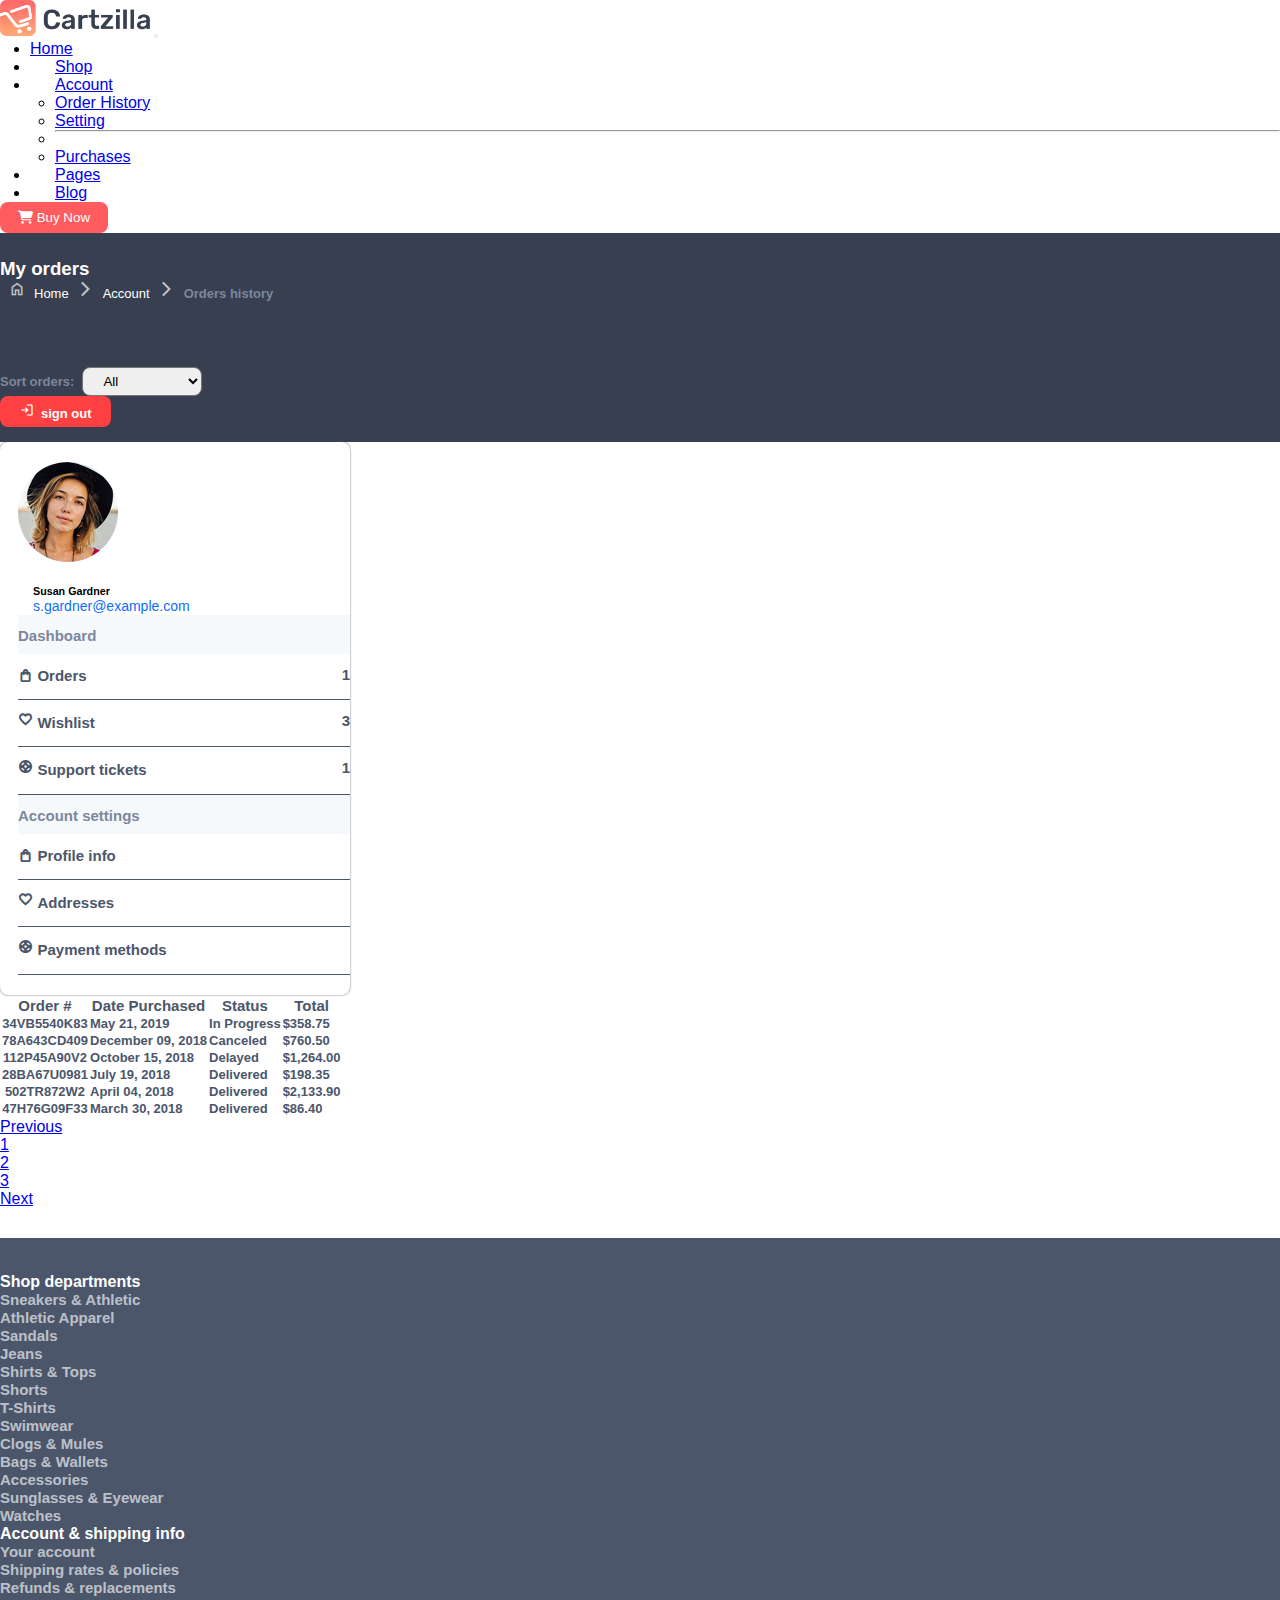
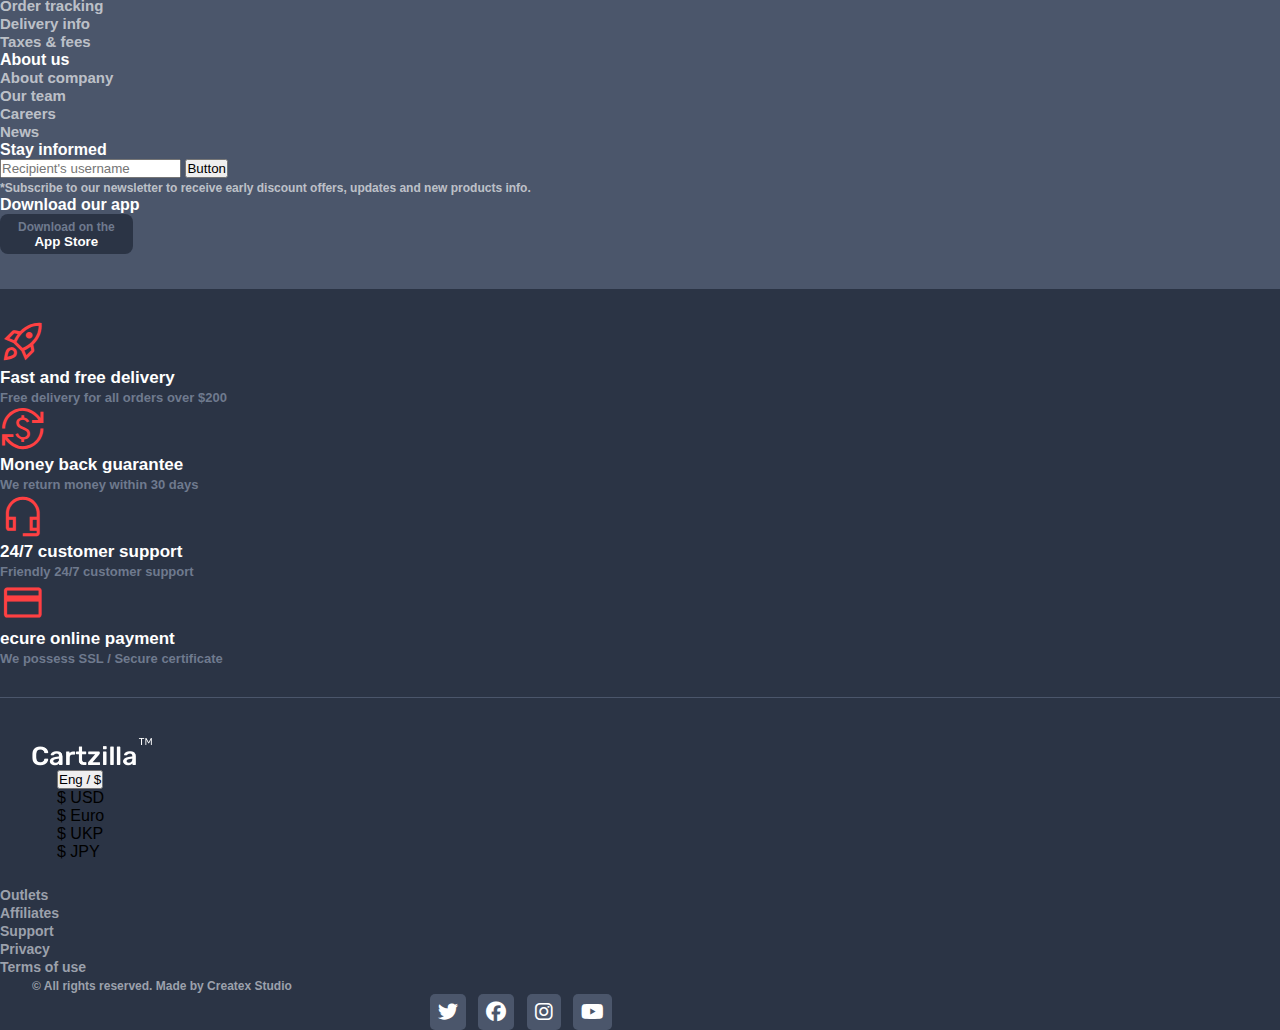
<file: drop-1.html>
<!DOCTYPE html>
<html lang="en">
<head>
    <meta charset="UTF-8">
    <meta http-equiv="X-UA-Compatible" content="IE=edge">
    <meta name="viewport" content="width=device-width, initial-scale=1.0">
    <meta name="viewport" content="width=device-width, initial-scale=1">
    <link rel="stylesheet" href="icofont/icofont.min.css">
    <link rel="stylesheet" href="https://cdnjs.cloudflare.com/ajax/libs/font-awesome/6.4.0/css/all.min.css">
    <link href="https://cdn.jsdelivr.net/npm/bootstrap@5.0.2/dist/css/bootstrap.min.css" rel="stylesheet" integrity="sha384-EVSTQN3/azprG1Anm3QDgpJLIm9Nao0Yz1ztcQTwFspd3yD65VohhpuuCOmLASjC" crossorigin="anonymous">
    <link rel="stylesheet" href="https://fonts.googleapis.com/css2?family=Material+Symbols+Outlined:opsz,wght,FILL,GRAD@48,400,0,0" />
    <link rel="stylesheet" href="drop-1.css">
</head>
<body>
    <!---------------------Navbar-Start---------------->

<nav class="navbar navbar-expand-lg navbar-light nav-main">
  <div class="container-fluid">
    <a href="./index.html"><img src="img/1.png" alt="" class="img-fluid nav-img-logo"></a>
    <button class="navbar-toggler" type="button" data-bs-toggle="collapse" data-bs-target="#navbarSupportedContent" aria-controls="navbarSupportedContent" aria-expanded="false" aria-label="Toggle navigation">
      <span class="navbar-toggler-icon"></span>
    </button>
    <div class="collapse navbar-collapse" id="navbarSupportedContent">
      <ul class="navbar-nav me-auto mb-2 mb-lg-0 nav-ul-main">
        <li class="nav-item">
          <a class="nav-link active" aria-current="page" href="./index.html">Home</a>
        </li>
        <li class="nav-item nav-li">
          <a class="nav-link" href="./Shop.html">Shop</a>
        </li>
        <li class="nav-item dropdown nav-li">
          <a class="nav-link dropdown-toggle" href="#" id="navbarDropdown" role="button" data-bs-toggle="dropdown" aria-expanded="false">
            Account
          </a>
          <ul class="dropdown-menu" aria-labelledby="navbarDropdown">
            <li><a class="dropdown-item" href="./drop-1.html">Order History</a></li>
            <li><a class="dropdown-item" href="./drop-2.html">Setting</a></li>
            <li><hr class="dropdown-divider"></li>
            <li><a class="dropdown-item" href="./drop-3.html">Purchases</a></li>
          </ul>
        </li>
        <li class="nav-item nav-li">
          <a class="nav-link" href="./pages.html" tabindex="-1" aria-disabled="true">Pages</a>
        </li>
        <li class="nav-item nav-li">
          <a class="nav-link" href="./blog.html" tabindex="-1" aria-disabled="true">Blog</a>
        </li>
      </ul>
      <form class="d-flex">
        <button class="nav-btn" type="submit"><i class="fa-solid fa-cart-shopping"></i> Buy Now</button>
      </form>
    </div>
  </div>
</nav>

<!---------------------Navbar-End---------------->

<!---------------------section-1-start----------->

<div class="container-fluid sec-1-div-1">
    <div class="row">
        <div class="col-lg-6">
            <h3 class="sec-1-div-1-h3">My orders</h3>
        </div>
        <div class="col-lg-6">
            <span class="material-symbols-outlined sec-1-icon-home">home</span><span class="sec-1-span-ho">Home</span><span><span class="material-symbols-outlined sec-1-icon-home">arrow_forward_ios</span></span><span class="sec-1-span-ho">Account</span><span class="material-symbols-outlined sec-1-icon-home">arrow_forward_ios</span><span class="sec-1-span-ord">Orders history</span>      
        </div>
    </div>
</div>

<div class="container-fluid sec-1-div-2">
    <div class="row">
        <div class="col-lg-4"></div>
        <div class="col-lg-6">
            <span class="sec-1-div-2-span-so">Sort orders:</span><span><select name="" class="sec-1-div-2-select">
                <option value="">All</option>
                <option value="">Deliverd</option>
                <option value="">in progress</option>
                <option value="">Delayed</option>
                <option value="">Canceled</option>
            </select></span>
        </div>
        <div class="col-lg-2">
            <button class="sec-1-div-2-btn">
                <span class="material-symbols-outlined sec-1-btn-icon">login</span><span>sign out</span>
            </button>
        </div>
    </div>
</div>

<!---------------------section-1-end------------->

<!---------------------section-2-start----------->

<div class="container">
    <div class="row justify-content-between">
        <div class="col-lg-4 sec-2-div-1">
            <div class="d-flex">
                <div class="">
                    <img src="img/52.jpg" alt="" width="100px" class="sec-2-img-52">
                </div>
                <div class="sec-2-div-img-text">
                    <h6 class="fw-bold">Susan Gardner</h6>
                    <span class="sec-2-span-email">s.gardner@example.com</span>
                </div>
            </div>
            
            <div class="mt-4 sec-2-h6">
                <h6>Dashboard</h6>
            </div>

            <div class="sec-2-border-div">
            <span class="material-symbols-outlined vertical sec-2-div-span-3">shopping_bag</span>
            <span class="vertical sec-2-div-span-3 sec-2-div-span-3">Orders</span>
            <span class="sec-2-span-1 sec-2-div-span-3">1</span>
            </div>

            <div class="sec-2-border-div">
            <span class="material-symbols-outlined sec-2-div-span-3">favorite</span>
            <span class="vertical sec-2-div-span-3 sec-2-div-span-3">Wishlist</span>
            <span class="sec-2-span-1 sec-2-div-span-3">3</span>
            </div>

            <div class="sec-2-border-div">
                <span class="material-symbols-outlined sec-2-div-span-3">support</span>
                <span class="vertical sec-2-div-span-3">Support tickets</span>
                <span class="sec-2-span-1 sec-2-div-span-3">1</span>
            </div>

            <div class="mt-4 sec-2-h6">
                <h6>Account settings</h6>
            </div>

            <div class="sec-2-border-div">
            <span class="material-symbols-outlined vertical sec-2-div-span-3">shopping_bag</span>
            <span class="vertical sec-2-div-span-3 sec-2-div-span-3">Profile info</span>
            </div>

            <div class="sec-2-border-div">
            <span class="material-symbols-outlined sec-2-div-span-3">favorite</span>
            <span class="vertical sec-2-div-span-3 sec-2-div-span-3">Addresses</span>
            </div>

            <div class="sec-2-border-div">
                <span class="material-symbols-outlined sec-2-div-span-3">support</span>
                <span class="vertical sec-2-div-span-3">Payment methods</span>
            </div>
          
        </div>



        <div class="col-lg-7 mt-5 sec-2-table-main">
            <table class="table sec-2-table">
                <thead>
                  <tr>
                    <th scope="col"><span class="sec-2-th-main">Order #</span></th>
                    <th scope="col"><span class="sec-2-th-main">Date Purchased</span></th>
                    <th scope="col"><span class="sec-2-th-main">Status</span></th>
                    <th scope="col"><span class="sec-2-th-main">Total</span></th>
                  </tr>
                </thead>
                <tbody>
                  <tr class="sec-2-tr">
                    <th scope="row">34VB5540K83</th>
                    <td>May 21, 2019</td>
                    <td>In Progress</td>
                    <td>$358.75</td>
                  </tr>
                  <tr>
                    <th scope="row">78A643CD409</th>
                    <td>December 09, 2018</td>
                    <td>Canceled</td>
                    <td>$760.50</td>
                  </tr>
                  <tr class="sec-2-tr">
                    <th scope="row">112P45A90V2</th>
                    <td>October 15, 2018</td>
                    <td>Delayed</td>
                    <td>$1,264.00</td>
                  </tr>
                  <tr class="sec-2-tr">
                    <th scope="row">28BA67U0981</th>
                    <td>July 19, 2018</td>
                    <td>Delivered</td>
                    <td>$198.35</td>
                  </tr>
                  <tr class="sec-2-tr">
                    <th scope="row">502TR872W2</th>
                    <td>April 04, 2018</td>
                    <td>Delivered</td>
                    <td>$2,133.90</td>
                  </tr>
                  <tr class="sec-2-tr">
                    <th scope="row">47H76G09F33</th>
                    <td>March 30, 2018</td>
                    <td>Delivered</td>
                    <td>$86.40</td>
                  </tr>
                  
                </tbody>
              </table>
              <nav aria-label="Page navigation example">
                <ul class="pagination justify-content-center">
                  <li class="page-item disabled">
                    <a class="page-link" href="#" tabindex="-1" aria-disabled="true">Previous</a>
                  </li>
                  <li class="page-item"><a class="page-link" href="#">1</a></li>
                  <li class="page-item"><a class="page-link" href="#">2</a></li>
                  <li class="page-item"><a class="page-link" href="#">3</a></li>
                  <li class="page-item">
                    <a class="page-link" href="#">Next</a>
                  </li>
                </ul>
              </nav>
        </div>
    </div>
</div>

<!---------------------section-2-End------------->

<!---------------------Footer-start-------------->

<div class="container-fluid footer-main-div">
  <div class="row">
      <div class="col-lg-4">
        <div>
        <ul>
          <p>Shop departments</p>
          <li><a href="">Sneakers & Athletic</a></li>
          <li><a href="">Athletic Apparel</a></li>
          <li><a href="">Sandals</a></li>
          <li><a href="">Jeans</a></li>
          <li><a href="">Shirts & Tops</a></li>
          <li><a href="">Shorts</a></li>
          <li><a href="">T-Shirts</a></li>
          <li><a href="">Swimwear</a></li>
          <li><a href="">Clogs & Mules</a></li>
          <li><a href="">Bags & Wallets</a></li>
          <li><a href="">Accessories</a></li>
          <li><a href="">Sunglasses & Eyewear</a></li>
          <li><a href="">Watches</a></li>
        </ul>
       </div>
    </div>
      <div class="col-lg-4">
        <div>
          <ul>
            <p>Account & shipping info</p>
            <li><a href="">Your account</a></li>
            <li><a href="">Shipping rates & policies</a></li>
            <li><a href="">Refunds & replacements</a></li>
            <li><a href="">Order tracking</a></li>
            <li><a href="">Delivery info</a></li>
            <li><a href="">Taxes & fees</a></li>
          </ul>

          <ul>
            <p>About us</p>
            <li><a href="">About company</a></li>
            <li><a href="">Our team</a></li>
            <li><a href="">Careers</a></li>
            <li><a href="">News</a></li>
          </ul>
        </div>
      </div>

      <div class="col-lg-4">
        <div>
          <p>Stay informed</p>

          <div class="input-group mb-3">
            <div class="input-group mb-3">
              <input type="text" class="form-control" placeholder="Recipient's username" aria-label="Recipient's username" aria-describedby="button-addon2">
              <button class="btn btn-outline-secondary" type="button" id="button-addon2">Button</button>
            </div>
            <small class="footer-small">*Subscribe to our newsletter to receive early discount offers, updates and new products info.</small>
          </div>

          <p>Download our app</p>

          <button class="footer-btn-app">
            <span class="footer-btn-span-dow">Download on the</span><br>
            <span class="footer-btn-span-app">App Store</span>
          </button>
        </div>
      </div>
    </div>
  </div>

<div class="container-fluid footer-cont-2-main">
  <div class="row">
    <div class="col-lg-3 d-md-flex d-sm-flex justify-content-md-center justify-content-sm-center">
      <div class="d-flex">
        <div><span class="material-symbols-outlined footer-cont-2-icon">rocket_launch</span></div>
        <div>
          <span class="footer-cont-2-span-fast">Fast and free delivery</span><br>
          <span class="footer-cont-2-span-free">Free delivery for all orders over $200</span>
        </div>
      </div>
    </div>
    <div class="col-lg-3 d-md-flex d-sm-flex justify-content-md-center justify-content-sm-center">
      <div class="d-flex footer-cont-2-div-child">
        <div><span class="material-symbols-outlined footer-cont-2-icon">currency_exchange</span></div>
        <div>
          <span class="footer-cont-2-span-fast">Money back guarantee</span><br>
          <span class="footer-cont-2-span-free">We return money within 30 days</span>
        </div>
      </div>
    </div>
    <div class="col-lg-3 d-md-flex d-sm-flex justify-content-md-center justify-content-sm-center">
      <div class="d-flex footer-cont-2-div-child">
        <div><span class="material-symbols-outlined footer-cont-2-icon">headset_mic</span></div>
        <div>
          <span class="footer-cont-2-span-fast">24/7 customer support</span><br>
          <span class="footer-cont-2-span-free">Friendly 24/7 customer support</span>
        </div>
      </div>
    </div>
    <div class="col-lg-3 d-md-flex d-sm-flex justify-content-md-center justify-content-sm-center">
      <div class="d-flex footer-cont-2-div-child">
        <div><span class="material-symbols-outlined footer-cont-2-icon">credit_card</span></div>
        <div>
          <span class="footer-cont-2-span-fast">ecure online payment</span><br>
          <span class="footer-cont-2-span-free">We possess SSL / Secure сertificate</span>
        </div>
      </div>
    </div>
  </div>
</div>

<div class="container-fluid footer-cont-3-main">
  <div class="row">
    <div class="col-lg-6">
      <div>
        <div class="cont-3-div-img-cart">
          <img src="img/53.png" alt="" width="120px">
          <div class="btn-group dropup footer-cont-3-btn-input">
            <button type="button" class="btn btn-secondary dropdown-toggle" data-bs-toggle="dropdown" aria-expanded="false">
              Eng / $
            </button>
            <ul class="dropdown-menu cont-3-ul-currency">
              <li><a href="">$ USD</a></li>
              <li><a href="">$ Euro</a></li>
              <li><a href="">$ UKP</a></li>
              <li><a href="">$ JPY</a></li>
            </ul>
          </div>
        </div>

        <div class="cont-3-ul-list d-sm-flex justify-content-sm-center">
          <ul class="d-flex">
            <li><a href="">Outlets</a></li>
            <li><a href="">Affiliates</a></li>
            <li><a href="">Support</a></li>
            <li><a href="">Privacy</a></li>
            <li><a href="">Terms of use</a></li>
          </ul>
        </div>

        <span class="cont-3-span-all">© All rights reserved. Made by Createx Studio</span>
      </div>
    </div>

    <div class="col-lg-6 d-flex justify-content-center">
      <div class="cont-3-div-icons-int">
          <a href=""><i class="fa-brands fa-twitter footer-int-icons"></i></a>
          <a href=""><i class="fa-brands fa-facebook footer-int-icons"></i></a>
          <a href=""><i class="fa-brands fa-instagram footer-int-icons"></i></a>
          <a href=""><i class="fa-brands fa-youtube footer-int-icons"></i></a>
      </div>
    </div>

  </div> 
</div>




<script src="https://cdn.jsdelivr.net/npm/@popperjs/core@2.9.2/dist/umd/popper.min.js" integrity="sha384-IQsoLXl5PILFhosVNubq5LC7Qb9DXgDA9i+tQ8Zj3iwWAwPtgFTxbJ8NT4GN1R8p" crossorigin="anonymous"></script>
<script src="https://cdn.jsdelivr.net/npm/bootstrap@5.0.2/dist/js/bootstrap.min.js" integrity="sha384-cVKIPhGWiC2Al4u+LWgxfKTRIcfu0JTxR+EQDz/bgldoEyl4H0zUF0QKbrJ0EcQF" crossorigin="anonymous"></script>

<!---------------------Footer-End-------------->
</file>
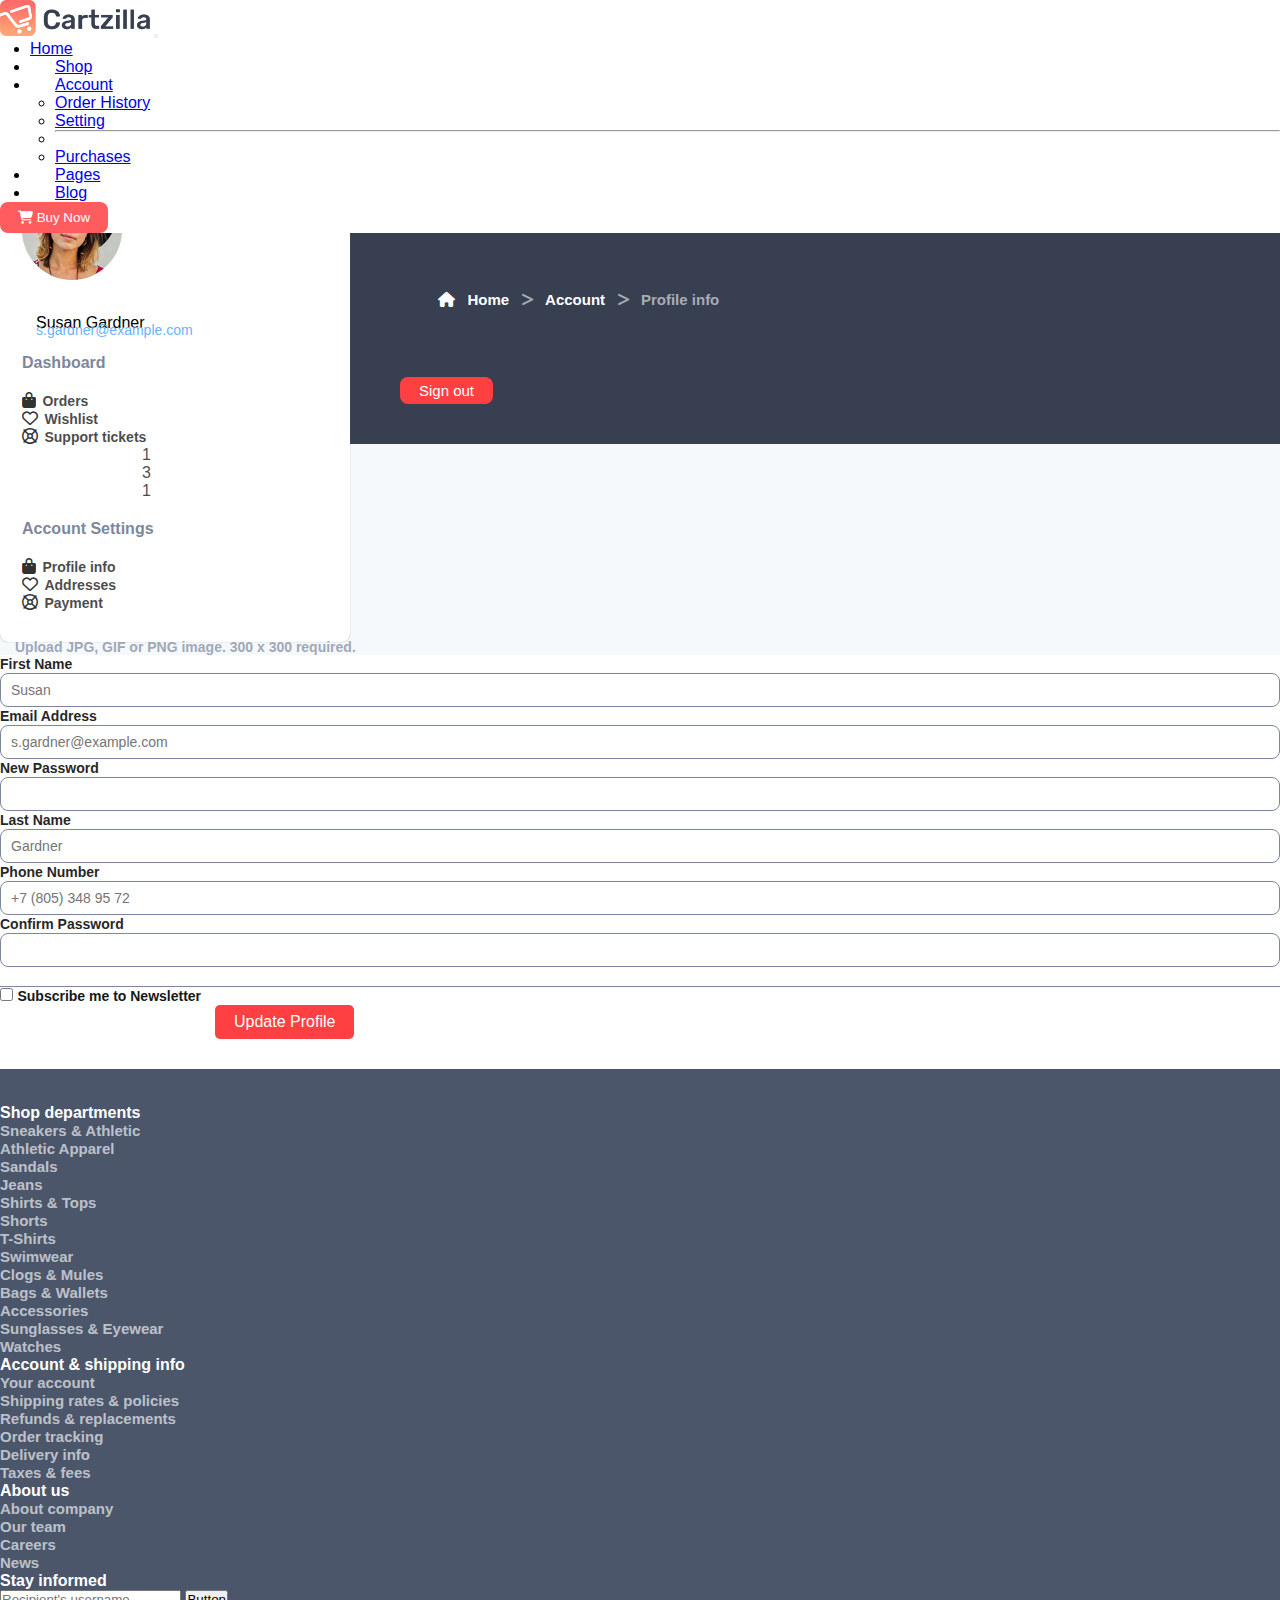
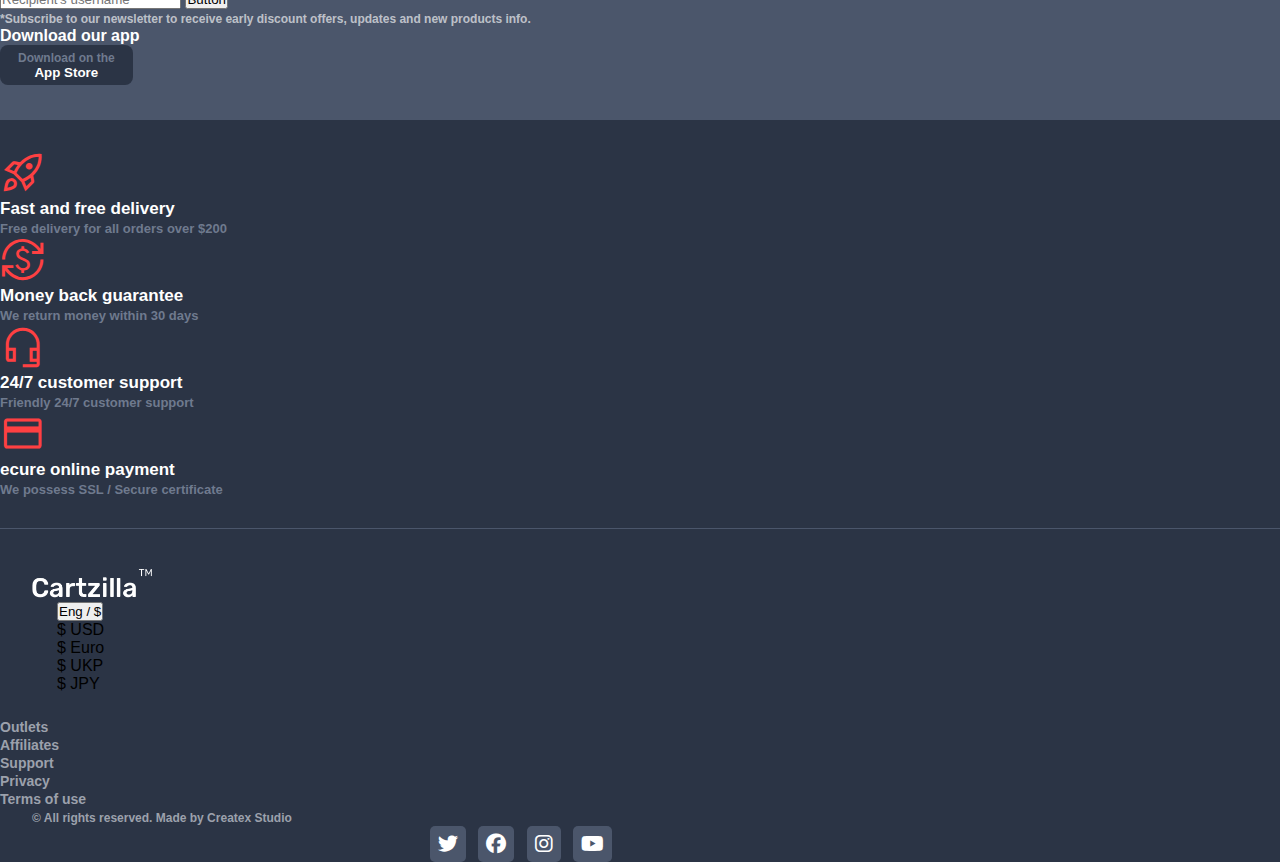
<file: drop-2.html>
<!DOCTYPE html>
<html lang="en">
<head>
    <meta charset="UTF-8">
    <meta http-equiv="X-UA-Compatible" content="IE=edge">
    <meta name="viewport" content="width=device-width, initial-scale=1.0">
    <meta name="viewport" content="width=device-width, initial-scale=1">
    <link rel="stylesheet" href="icofont/icofont.min.css">
    <link rel="stylesheet" href="https://cdnjs.cloudflare.com/ajax/libs/font-awesome/6.4.0/css/all.min.css">
    <link href="https://cdn.jsdelivr.net/npm/bootstrap@5.0.2/dist/css/bootstrap.min.css" rel="stylesheet" integrity="sha384-EVSTQN3/azprG1Anm3QDgpJLIm9Nao0Yz1ztcQTwFspd3yD65VohhpuuCOmLASjC" crossorigin="anonymous">
    <link rel="stylesheet" href="https://fonts.googleapis.com/css2?family=Material+Symbols+Outlined:opsz,wght,FILL,GRAD@48,400,0,0" />
    <link rel="stylesheet" href="drop-2.css">
</head>
<body>
    <!---------------------Navbar-Start---------------->

    <nav class="navbar navbar-expand-lg navbar-light nav-main">
      <div class="container-fluid">
        <a href="./index.html"><img src="img/1.png" alt="" class="img-fluid nav-img-logo"></a>
        <button class="navbar-toggler" type="button" data-bs-toggle="collapse" data-bs-target="#navbarSupportedContent" aria-controls="navbarSupportedContent" aria-expanded="false" aria-label="Toggle navigation">
          <span class="navbar-toggler-icon"></span>
        </button>
        <div class="collapse navbar-collapse" id="navbarSupportedContent">
          <ul class="navbar-nav me-auto mb-2 mb-lg-0 nav-ul-main">
            <li class="nav-item">
              <a class="nav-link active" aria-current="page" href="./index.html">Home</a>
            </li>
            <li class="nav-item nav-li">
              <a class="nav-link" href="./Shop.html">Shop</a>
            </li>
            <li class="nav-item dropdown nav-li">
              <a class="nav-link dropdown-toggle" href="#" id="navbarDropdown" role="button" data-bs-toggle="dropdown" aria-expanded="false">
                Account
              </a>
              <ul class="dropdown-menu" aria-labelledby="navbarDropdown">
                <li><a class="dropdown-item" href="./drop-1.html">Order History</a></li>
                <li><a class="dropdown-item" href="./drop-2.html">Setting</a></li>
                <li><hr class="dropdown-divider"></li>
                <li><a class="dropdown-item" href="./drop-3.html">Purchases</a></li>
              </ul>
            </li>
            <li class="nav-item nav-li">
              <a class="nav-link" href="./pages.html" tabindex="-1" aria-disabled="true">Pages</a>
            </li>
            <li class="nav-item nav-li">
              <a class="nav-link" href="./blog.html" tabindex="-1" aria-disabled="true">Blog</a>
            </li>
          </ul>
          <form class="d-flex">
            <button class="nav-btn" type="submit"><i class="fa-solid fa-cart-shopping"></i> Buy Now</button>
          </form>
        </div>
      </div>
    </nav>

<!---------------------Navbar-End---------------->

<!---------------------section-1-start----------->
<section class="section-1-main">
    <div class="container">
        <div class="row">
            <div class="col-lg-4">
                <div class="sec-1-back-color">
                    <h4 class="sec-1-h4-pro">Profile info</h4>
                </div>
            </div>


            <div class="col-lg-8">
                <div class="sec-1-align-center">
                    <i class="fa-solid fa-house sec-1-home-div"></i>
                    <span class="sec-1-home-div">Home</span>
                    <i class="fa-solid fa-greater-than sec-1-gra-div"></i>
                    <span class="sec-1-home-div">Account</span>
                    <i class="fa-solid fa-greater-than sec-1-gra-div"></i>
                    <span class="sec-1-gra-div">Profile info</span>
                </div>

            <div class="d-flex sec-1-div-update"> 
                <div>
                    <p class="sec-1-p-upd">Update you profile details below:</p>
                </div>

                <div class="sec-1-div-sign-float">
                    <button class="sec-1-btn-sign">Sign out</button>
                </div>
            </div>

            </div>
        </div>
    </div>
</section>

<!------------section-1-end------------>
<!------------section-2-start---------->

<section>
    <div class="container">
        <div class="row">
            <div class="col-lg-4">
                <div class="border sec-2-border">
                    <div class="d-flex">
                        <img src="img/52.jpg" alt="" width="100px" class="sec-1-img-52">
                        <div class="sec-2-img-52-text">
                            <p calss="sec-2-p-sus">Susan Gardner</p>
                            <p class="sec-2-img-52-text-p-s">s.gardner@example.com</p>
                        </div>
                    </div>

                    <div class="container-fluid">
                        <div class="row">
                            <h6 class="sec-2-h6-dash">Dashboard</h6>
                            <div class="col-lg-6">

                                <div class="">
                                <span class="sec-2-icon"><i class="fa-solid fa-bag-shopping"></i></span>
                                <span class="sec-2-span-tex">Orders</span>
                                </div>

                                <div class="mt-3">
                                    <span class="sec-2-icon"><i class="fa-regular fa-heart"></i></span>
                                    <span class="sec-2-span-tex">Wishlist</span>
                                </div>

                                <div class="mt-3">
                                    <span class="sec-2-icon"><i class="fa-regular fa-life-ring"></i></span>
                                    <span class="sec-2-span-tex">Support tickets</span>
                                </div>

                            </div>
                            <div class="col-lg-6">
                                <div>
                                    <span style="padding-left: 120px; opacity: .700;">1</span>
                                </div>

                                <div class="mt-3">
                                    <span style="padding-left: 120px; opacity: .700;">3</span>
                                </div>

                                <div class="mt-3">
                                    <span style="padding-left: 120px; opacity: .700;">1</span>
                                </div>
                            </div>

                            <h6 class="sec-2-h6-dash mt-3">Account Settings</h6>
                            <div class="col-lg-6">

                                <div class="">
                                <span class="sec-2-icon"><i class="fa-solid fa-bag-shopping"></i></span>
                                <span class="sec-2-span-tex">Profile info</span>
                                </div>

                                <div class="mt-3">
                                    <span class="sec-2-icon"><i class="fa-regular fa-heart"></i></span>
                                    <span class="sec-2-span-tex">Addresses</span>
                                </div>

                                <div class="mt-3">
                                    <span class="sec-2-icon"><i class="fa-regular fa-life-ring"></i></span>
                                    <span class="sec-2-span-tex">Payment</span>
                                </div>

                            </div>
                        </div>
                    </div>  
                </div>
            </div>

            <div class="col-lg-8">
                <div class="sec-2-div-input-back-color mt-5">
                    <div class="d-flex">
                        <img src="img/52.jpg" alt="" width="100px" class="sec-2-img-52-png">
                        <div class="btn-change-main-div">
                            <button class="btn-change">Change avatar</button>
                            <p class="sec-2-btn-p-up">Upload JPG, GIF or PNG image. 300 x 300 required.</p>
                        </div>
                    </div>
                </div>

                <div class="container-fluid sec-2-border-botm">
                    <div class="row">
                        <div class="col-lg-6">
                            <div>
                                <div class="mt-4">
                                    <label for="" class="sec-2-labels">First Name</label><br>
                                    <input type="text" placeholder="Susan" class="sec-2-inputs">
                                </div>

                                <div class="mt-4">
                                    <label for="" class="sec-2-labels">Email Address</label><br>
                                    <input type="text" placeholder="s.gardner@example.com" class="sec-2-inputs">
                                </div>

                                <div class="mt-4">
                                    <label for="" class="sec-2-labels">New Password</label><br>
                                    <input type="password" placeholder="" class="sec-2-inputs">
                                </div>
                            </div>
                        </div>
                        <div class="col-lg-6">
                            <div>
                                <div class="mt-4">
                                    <label for="" class="sec-2-labels">Last Name</label><br>
                                    <input type="text" placeholder="Gardner" class="sec-2-inputs">
                                </div>

                                <div class="mt-4">
                                    <label for="" class="sec-2-labels">Phone Number</label><br>
                                    <input type="text" placeholder="+7 (805) 348 95 72" class="sec-2-inputs">
                                </div>

                                <div class="mt-4">
                                    <label for="" class="sec-2-labels">Confirm Password</label><br>
                                    <input type="password" placeholder="" class="sec-2-inputs">
                                </div>
                            </div>
                        </div>
                    </div>
                </div>

                <div class="row mt-2">
                    <div class="col-lg-6">
                        <div>
                            <input type="checkbox">
                            <span style="font-size: 14px; opacity: .900; font-weight: bold;">Subscribe me to Newsletter</span>
                        </div>
                    </div>
                    <div class="col-lg-6">
                        <div>
                            <button class="btn-update">Update Profile</button>
                        </div>
                    </div>
                </div>

            </div>
        </div>
    </div>
</section>


<!---------------------Footer-start-------------->

<div class="container-fluid footer-main-div">
    <div class="row">
        <div class="col-lg-4">
          <div>
          <ul>
            <p>Shop departments</p>
            <li><a href="">Sneakers & Athletic</a></li>
            <li><a href="">Athletic Apparel</a></li>
            <li><a href="">Sandals</a></li>
            <li><a href="">Jeans</a></li>
            <li><a href="">Shirts & Tops</a></li>
            <li><a href="">Shorts</a></li>
            <li><a href="">T-Shirts</a></li>
            <li><a href="">Swimwear</a></li>
            <li><a href="">Clogs & Mules</a></li>
            <li><a href="">Bags & Wallets</a></li>
            <li><a href="">Accessories</a></li>
            <li><a href="">Sunglasses & Eyewear</a></li>
            <li><a href="">Watches</a></li>
          </ul>
         </div>
      </div>
        <div class="col-lg-4">
          <div>
            <ul>
              <p>Account & shipping info</p>
              <li><a href="">Your account</a></li>
              <li><a href="">Shipping rates & policies</a></li>
              <li><a href="">Refunds & replacements</a></li>
              <li><a href="">Order tracking</a></li>
              <li><a href="">Delivery info</a></li>
              <li><a href="">Taxes & fees</a></li>
            </ul>
  
            <ul>
              <p>About us</p>
              <li><a href="">About company</a></li>
              <li><a href="">Our team</a></li>
              <li><a href="">Careers</a></li>
              <li><a href="">News</a></li>
            </ul>
          </div>
        </div>
  
        <div class="col-lg-4">
          <div>
            <p>Stay informed</p>
  
            <div class="input-group mb-3">
              <div class="input-group mb-3">
                <input type="text" class="form-control" placeholder="Recipient's username" aria-label="Recipient's username" aria-describedby="button-addon2">
                <button class="btn btn-outline-secondary" type="button" id="button-addon2">Button</button>
              </div>
              <small class="footer-small">*Subscribe to our newsletter to receive early discount offers, updates and new products info.</small>
            </div>
  
            <p>Download our app</p>
  
            <button class="footer-btn-app">
              <span class="footer-btn-span-dow">Download on the</span><br>
              <span class="footer-btn-span-app">App Store</span>
            </button>
          </div>
        </div>
      </div>
    </div>
  
  <div class="container-fluid footer-cont-2-main">
    <div class="row">
      <div class="col-lg-3 d-md-flex d-sm-flex justify-content-md-center justify-content-sm-center">
        <div class="d-flex">
          <div><span class="material-symbols-outlined footer-cont-2-icon">rocket_launch</span></div>
          <div>
            <span class="footer-cont-2-span-fast">Fast and free delivery</span><br>
            <span class="footer-cont-2-span-free">Free delivery for all orders over $200</span>
          </div>
        </div>
      </div>
      <div class="col-lg-3 d-md-flex d-sm-flex justify-content-md-center justify-content-sm-center">
        <div class="d-flex footer-cont-2-div-child">
          <div><span class="material-symbols-outlined footer-cont-2-icon">currency_exchange</span></div>
          <div>
            <span class="footer-cont-2-span-fast">Money back guarantee</span><br>
            <span class="footer-cont-2-span-free">We return money within 30 days</span>
          </div>
        </div>
      </div>
      <div class="col-lg-3 d-md-flex d-sm-flex justify-content-md-center justify-content-sm-center">
        <div class="d-flex footer-cont-2-div-child">
          <div><span class="material-symbols-outlined footer-cont-2-icon">headset_mic</span></div>
          <div>
            <span class="footer-cont-2-span-fast">24/7 customer support</span><br>
            <span class="footer-cont-2-span-free">Friendly 24/7 customer support</span>
          </div>
        </div>
      </div>
      <div class="col-lg-3 d-md-flex d-sm-flex justify-content-md-center justify-content-sm-center">
        <div class="d-flex footer-cont-2-div-child">
          <div><span class="material-symbols-outlined footer-cont-2-icon">credit_card</span></div>
          <div>
            <span class="footer-cont-2-span-fast">ecure online payment</span><br>
            <span class="footer-cont-2-span-free">We possess SSL / Secure сertificate</span>
          </div>
        </div>
      </div>
    </div>
  </div>
  
  <div class="container-fluid footer-cont-3-main">
    <div class="row">
      <div class="col-lg-6">
        <div>
          <div class="cont-3-div-img-cart">
            <img src="img/53.png" alt="" width="120px">
            <div class="btn-group dropup footer-cont-3-btn-input">
              <button type="button" class="btn btn-secondary dropdown-toggle" data-bs-toggle="dropdown" aria-expanded="false">
                Eng / $
              </button>
              <ul class="dropdown-menu cont-3-ul-currency">
                <li><a href="">$ USD</a></li>
                <li><a href="">$ Euro</a></li>
                <li><a href="">$ UKP</a></li>
                <li><a href="">$ JPY</a></li>
              </ul>
            </div>
          </div>
  
          <div class="cont-3-ul-list d-sm-flex justify-content-sm-center">
            <ul class="d-flex">
              <li><a href="">Outlets</a></li>
              <li><a href="">Affiliates</a></li>
              <li><a href="">Support</a></li>
              <li><a href="">Privacy</a></li>
              <li><a href="">Terms of use</a></li>
            </ul>
          </div>
  
          <span class="cont-3-span-all">© All rights reserved. Made by Createx Studio</span>
        </div>
      </div>
  
      <div class="col-lg-6 d-flex justify-content-center">
        <div class="cont-3-div-icons-int">
            <a href=""><i class="fa-brands fa-twitter footer-int-icons"></i></a>
            <a href=""><i class="fa-brands fa-facebook footer-int-icons"></i></a>
            <a href=""><i class="fa-brands fa-instagram footer-int-icons"></i></a>
            <a href=""><i class="fa-brands fa-youtube footer-int-icons"></i></a>
        </div>
      </div>
  
    </div> 
  </div>
  
  
  
  
  <script src="https://cdn.jsdelivr.net/npm/@popperjs/core@2.9.2/dist/umd/popper.min.js" integrity="sha384-IQsoLXl5PILFhosVNubq5LC7Qb9DXgDA9i+tQ8Zj3iwWAwPtgFTxbJ8NT4GN1R8p" crossorigin="anonymous"></script>
  <script src="https://cdn.jsdelivr.net/npm/bootstrap@5.0.2/dist/js/bootstrap.min.js" integrity="sha384-cVKIPhGWiC2Al4u+LWgxfKTRIcfu0JTxR+EQDz/bgldoEyl4H0zUF0QKbrJ0EcQF" crossorigin="anonymous"></script>
  
  <!---------------------Footer-End-------------->

</body>
</file>
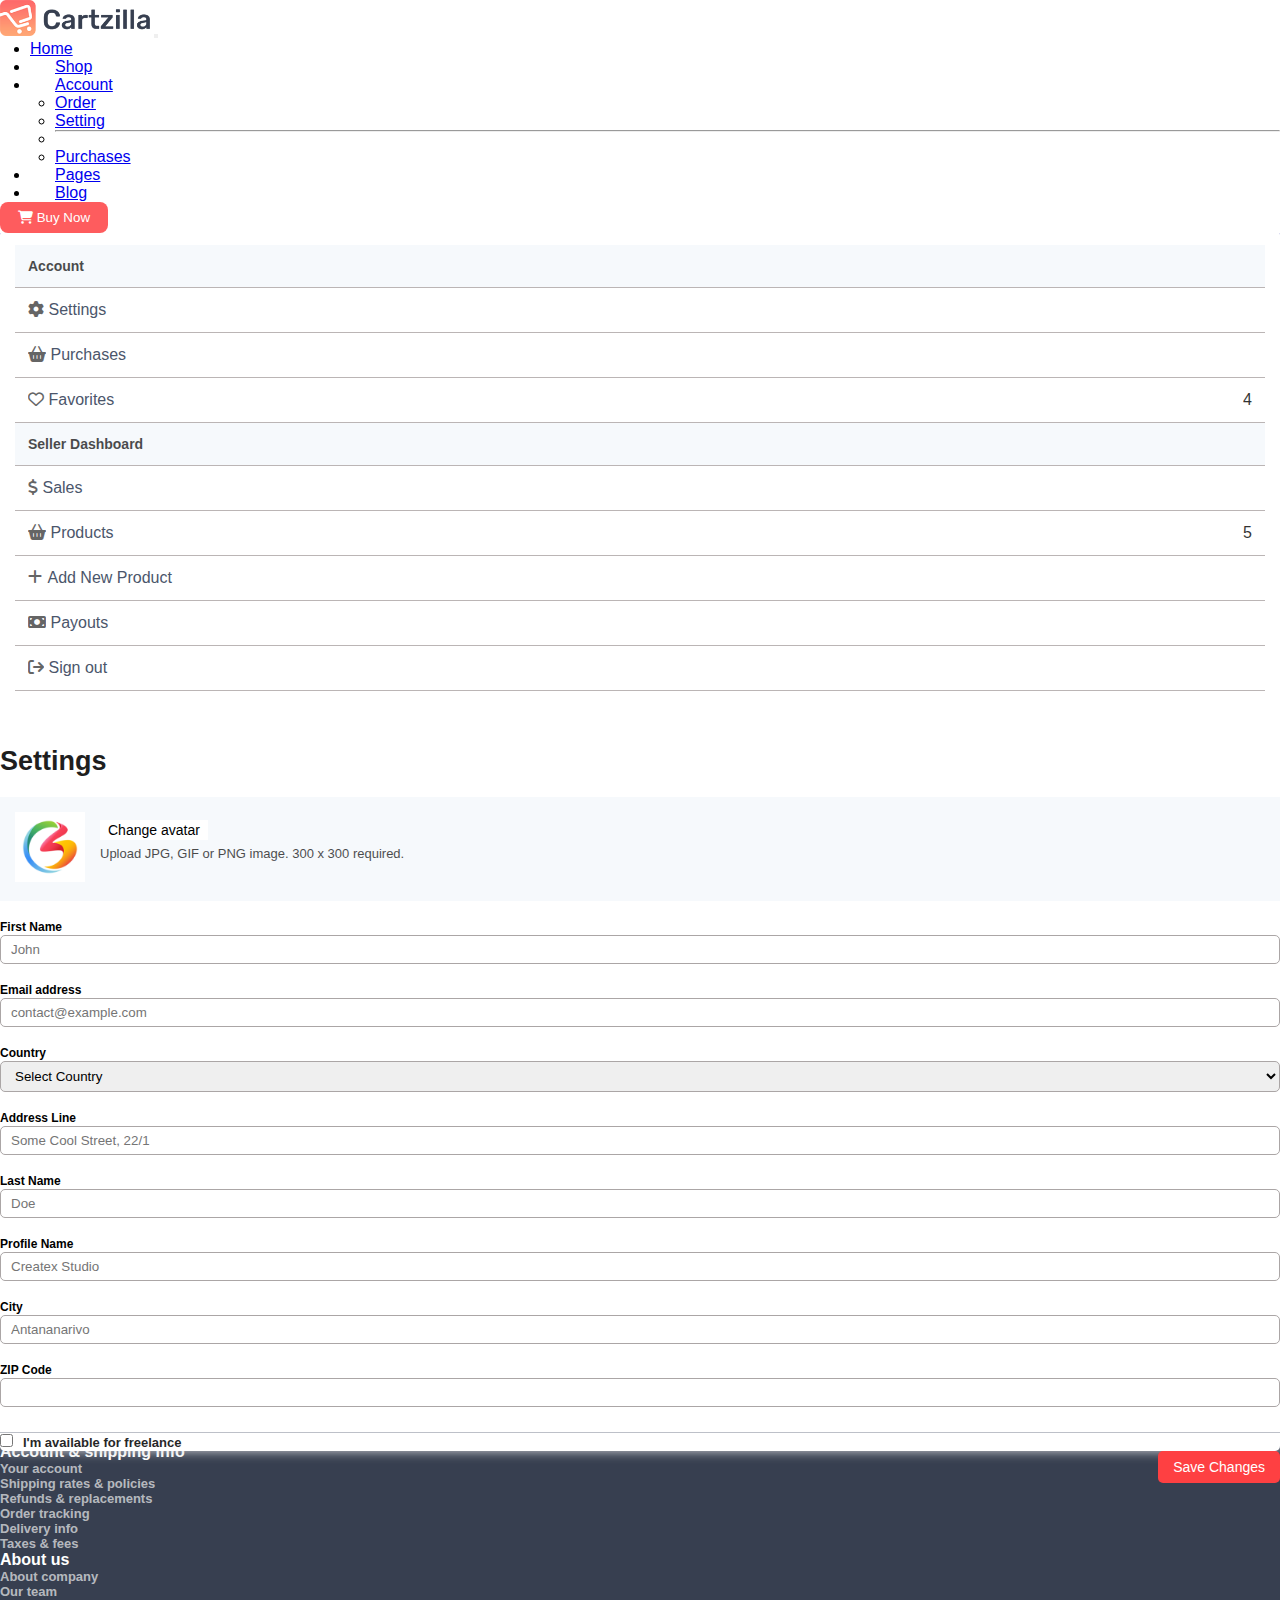
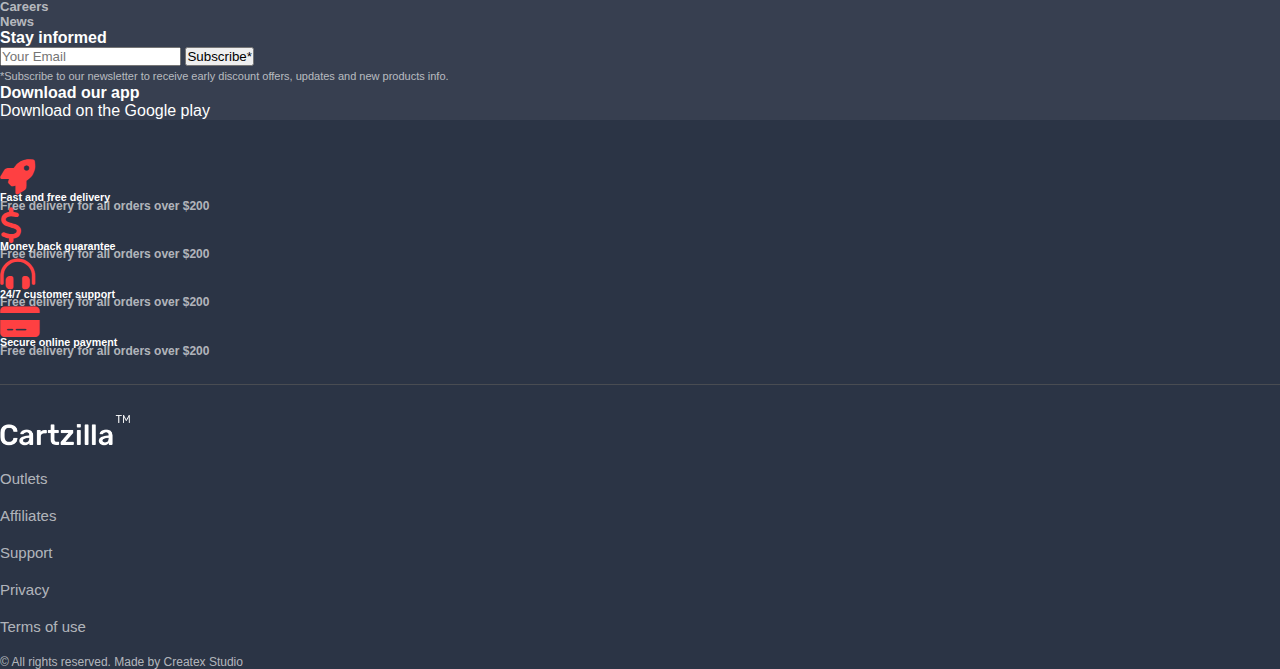
<file: drop-3.html>
<!DOCTYPE html>
<html lang="en">

<head>
  <meta charset="UTF-8">
  <meta http-equiv="X-UA-Compatible" content="IE=edge">
  <meta name="viewport" content="width=device-width, initial-scale=1.0">
  <meta name="viewport" content="width=device-width, initial-scale=1">
  <link href="https://fonts.googleapis.com/css2?family=Patua+One&display=swap" rel="stylesheet">
  <link rel="stylesheet" href="icofont/icofont.min.css">
  <link rel="stylesheet" href="https://cdnjs.cloudflare.com/ajax/libs/font-awesome/6.4.0/css/all.min.css">
  <link href="https://cdn.jsdelivr.net/npm/bootstrap@5.0.2/dist/css/bootstrap.min.css" rel="stylesheet"
    integrity="sha384-EVSTQN3/azprG1Anm3QDgpJLIm9Nao0Yz1ztcQTwFspd3yD65VohhpuuCOmLASjC" crossorigin="anonymous">
  <link rel="stylesheet" href="drop-3.css">
  <title>Cartzilla</title>
</head>

<body>

  <!---------------------Navbar-Start---------------->

  <nav class="navbar navbar-expand-lg navbar-light nav-main">
    <div class="container-fluid">
      <a href="./index.html"><img src="img/1.png" alt="" class="img-fluid nav-img-logo"></a>
      <button class="navbar-toggler" type="button" data-bs-toggle="collapse" data-bs-target="#navbarSupportedContent"
        aria-controls="navbarSupportedContent" aria-expanded="false" aria-label="Toggle navigation">
        <span class="navbar-toggler-icon"></span>
      </button>
      <div class="collapse navbar-collapse" id="navbarSupportedContent">
        <ul class="navbar-nav me-auto mb-2 mb-lg-0 nav-ul-main">
          <li class="nav-item">
            <a class="nav-link active" aria-current="page" href="./index.html">Home</a>
          </li>
          <li class="nav-item nav-li">
            <a class="nav-link" href="./Shop.html">Shop</a>
          </li>
          <li class="nav-item dropdown nav-li">
            <a class="nav-link dropdown-toggle" href="#" id="navbarDropdown" role="button" data-bs-toggle="dropdown"
              aria-expanded="false">
              Account
            </a>
            <ul class="dropdown-menu" aria-labelledby="navbarDropdown">
              <li><a class="dropdown-item" href="./drop-1.html">Order</a></li>
              <li><a class="dropdown-item" href="./drop-2.html">Setting</a></li>
              <li>
                <hr class="dropdown-divider">
              </li>
              <li><a class="dropdown-item" href="./drop-3.html">Purchases</a></li>
            </ul>
          </li>
          <li class="nav-item nav-li">
            <a class="nav-link" href="./pages.html" tabindex="-1" aria-disabled="true">Pages</a>
          </li>
          <li class="nav-item nav-li">
            <a class="nav-link" href="./blog.html" tabindex="-1" aria-disabled="true">Blog</a>
          </li>
        </ul>
        <form class="d-flex">
          <button class="nav-btn" type="submit"><i class="fa-solid fa-cart-shopping"></i> Buy Now</button>
        </form>
      </div>
    </div>
  </nav>

  <!---------------------Navbar-End---------------->

  <!---------------------Section-1-start----------->

  <section class="sec-1-main">
    <div class="container pt-4 sec-1-main-padding">
      <div class="row sec-1-row-div">
        <div class="col-lg-4">
          <div>
            <div class="d-flex sec-1-img-div">
              <div>
                <img src="img/54.png" alt="" width="100px" class="sec-1-img">
              </div>
              <div class="sec-1-card-div">
                <p class="sec-1-card-p-cre">Createx Studio</p>
                <small class="sec-1-card-small">Member since November 2019</small>
              </div>
            </div>
          </div>
        </div>
        <div class="col-lg-8">
          <div class="d-flex sec-1-col-8-div">
            <div class="sec-1-div-p-to">
              <span class="sec-span-1">Total sales</span><br>
              <span class="span-426">426</span>
            </div>
            <div class="ps-5 sec-1-div-p-sel">
              <span class="sec-span-1">Seller rating</span><br>
              <span class="sec-1-span-icon-stars"><i class="fa-solid fa-star"></i><i class="fa-solid fa-star"></i><i
                  class="fa-solid fa-star"></i><i class="fa-solid fa-star"></i><i class="fa-regular fa-star"></i></span>
              <p class="sec-1-card-small">Based on 98 reviews</p>
            </div>
          </div>
        </div>
      </div>
    </div>
  </section>

  <section class="sec-top-main">
    <div class="container">
      <div class="row sec-main-1">
        <div class="col-lg-4">
          <div class="">
            <div class="border sec-1-acc-box-main">
              <div class="sec-1-border-bottom sec-1-bor">
                <p class="sec-1-p-acco">Account</p>
              </div>
              <div class="sec-1-border-bottom">
                <span><i class="fa-solid fa-gear sec-1-icons"></i></span>
                <span class="sec-1-spans">Settings</span>
              </div>
              <div class="sec-1-border-bottom">
                <span><i class="fa-solid fa-basket-shopping sec-1-icons"></i></span>
                <span class="sec-1-spans">Purchases</span>
              </div>
              <div class="sec-1-border-bottom">
                <span><i class="fa-regular fa-heart sec-1-icons"></i></span>
                <span class="sec-1-spans">Favorites</span>
                <span class="sec-1-span-4">4</span>
              </div>

              <div class="sec-1-border-bottom sec-1-bor">
                <p class="sec-1-p-acco">Seller Dashboard</p>
              </div>
              <div class="sec-1-border-bottom">
                <span><i class="fa-solid fa-dollar-sign sec-1-icons"></i></span>
                <span class="sec-1-spans">Sales</span>
              </div>
              <div class="sec-1-border-bottom">
                <span><i class="fa-solid fa-basket-shopping sec-1-icons"></i></span>
                <span class="sec-1-spans">Products</span>
                <span class="sec-1-span-4">5</span>
              </div>
              <div class="sec-1-border-bottom">
                <span><i class="fa-solid fa-plus sec-1-icons"></i></span>
                <span class="sec-1-spans">Add New Product</span>
              </div>
              <div class="sec-1-border-bottom">
                <span><i class="fa-solid fa-money-bill sec-1-icons"></i></span>
                <span class="sec-1-spans">Payouts</span>
              </div>
              <div class="sec-1-border-bottom">
                <span><i class="fa-solid fa-arrow-right-from-bracket sec-1-icons"></i></span>
                <span class="sec-1-spans">Sign out</span>
              </div>

            </div>
          </div>
        </div>
        <div class="col-lg-8">
          <h1 class="h1-set">Settings</h1>
          <div>
            <div class="nav-tb-pro-img-div sec-1-bor">
              <div><img src="img/54.png" alt="" width="100px" class="nav-tab-img"></div>
              <div class="nav-tab-pro-div-text">
                <button class="nav-tab-btn-cha">Change avatar</button>
                <p class="sec-1-p-upl">Upload JPG, GIF or PNG image. 300 x 300 required.</p>
              </div>
            </div>

            <div class="row sec-1-bor-botm">
              <div class="col-lg-6">
                <div class="nav-tab-child-div">
                  <label for="" class="nav-tab-pro-lable">First Name</label><br>
                  <input type="text" placeholder="John" class="nav-tab-pro-input">
                </div>
                <div class="nav-tab-child-div">
                  <label for="" class="nav-tab-pro-lable">Email address</label><br>
                  <input type="text" placeholder="contact@example.com" class="nav-tab-pro-input">
                </div>
                <div class="nav-tab-child-div">
                  <label for="" class="nav-tab-pro-lable">Country</label><br>
                  <select name="" id="" class="nav-tab-pro-input p-2">
                    <option value="">Select Country</option>
                    <option value="">Argentina</option>
                    <option value="">Belgium</option>
                    <option value="">France</option>
                    <option value="">Germany</option>
                    <option value="">Madagascar</option>
                    <option value="">Spain</option>
                    <option value="">United Kingdom</option>
                    <option value="">USA</option>
                  </select>
                </div>
                <div class="nav-tab-child-div">
                  <label for="" class="nav-tab-pro-lable">Address Line</label><br>
                  <input type="text" placeholder="Some Cool Street, 22/1" class="nav-tab-pro-input">
                </div>
              </div>
              <div class="col-lg-6">
                <div class="nav-tab-child-div">
                  <label for="" class="nav-tab-pro-lable">Last Name</label><br>
                  <input type="text" placeholder="Doe" class="nav-tab-pro-input">
                </div>
                <div class="nav-tab-child-div">
                  <label for="" class="nav-tab-pro-lable">Profile Name</label><br>
                  <input type="text" placeholder="Createx Studio" class="nav-tab-pro-input">
                </div>
                <div class="nav-tab-child-div">
                  <label for="" class="nav-tab-pro-lable">City</label><br>
                  <input type="text" placeholder="Antananarivo" class="nav-tab-pro-input">
                </div>
                <div class="nav-tab-child-div">
                  <label for="" class="nav-tab-pro-lable">ZIP Code</label><br>
                  <input type="text" placeholder="" class="nav-tab-pro-input">
                </div>
              </div>
            </div>

            <div class="row mt-4 align-baseline">
              <div class="col-lg-6">
                <div>
                  <input type="checkbox"><span class="span-im">I'm available for freelance</span>

                </div>
              </div>
              <div class="col-lg-6">
                <div style="float: right;">
                  <button class="sec-1-btn-save">Save Changes</button>
                </div>
              </div>
            </div>
          </div>
        </div>
      </div>
    </div>
    </div>
  </section>
  <!-----------------section-1-end----------------->

  <!------------------Footer-Start-------------------->

  <div class="container-fluid footer-margin">
    <div class="row footer-div-1">
      <div class="col-lg-4">

        <ul>
          <p class="footer-p-down">Shop departments</p>
          <li>Sneakers & Athletic</li>
          <li>Athletic Apparel</li>
          <li>Sandals</li>
          <li>Jeans</li>
          <li>Shirts & Tops</li>
          <li>Shorts</li>
          <li>T-Shirts</li>
          <li>Swimwear</li>
          <li>Clogs & Mules</li>
          <li>Bags & Wallets</li>
          <li>Accessories</li>
          <li>Sunglasses & Eyewear</li>
          <li>Watches</li>
        </ul>
      </div>
      <div class="col-lg-4">
        <ul>
          <p class="footer-p-down">Account & shipping info</p>
          <li>Your account</li>
          <li>Shipping rates & policies</li>
          <li>Refunds & replacements</li>
          <li>Order tracking</li>
          <li>Delivery info</li>
          <li>Taxes & fees</li>
        </ul>
        <ul>
          <p class="footer-p-down">About us</p>
          <li>About company</li>
          <li>Our team</li>
          <li>Careers</li>
          <li>News</li>
        </ul>
      </div>
      <div class="col-lg-4">
        <p class="footer-p-down">Stay informed</p>
        <div class="input-group mb-3">
          <input type="text" class="form-control" placeholder="Your Email" aria-label="Recipient's username"
            aria-describedby="button-addon2">
          <button class="btn btn-outline-secondary" type="button" id="button-addon2">Subscribe*</button>
          <div>
            <small class="footer-small">*Subscribe to our newsletter to receive early discount offers, updates and new
              products info.</small>
          </div>
        </div>

        <p class="footer-p-down">Download our app</p>
        <div class="btn-market btn-google">
          <span class="btn-market-subtitle">Download on the</span>
          <span class="btn-market-title">Google play</span>
        </div>
      </div>
    </div>

    <div class="row shop-footer-div-2 shop-footer-div-2-icon">
      <div class="col-lg-3 d-flex col-md-12 col-sm-12 footer-div-fast">
        <i class="fa-solid fa-rocket shop-footer-icons"></i>
        <div class="shop-footer-div-2-text">
          <h6 class="footer-h6-fast">Fast and free delivery</h6>
          <small class="footer-small-free">Free delivery for all orders over $200</small>
        </div>
      </div>
      <div class="col-lg-3 d-flex shop-footer-div-2-icon col-md-12 col-sm-12 footer-div-fast">
        <i class="fa-solid fa-dollar-sign shop-footer-icons"></i>
        <div class="shop-footer-div-2-text">
          <h6 class="footer-h6-fast">Money back guarantee</h6>
          <small class="footer-small-free">Free delivery for all orders over $200</small>
        </div>
      </div>
      <div class="col-lg-3 d-flex shop-footer-div-2-icon col-md-12 col-sm-12 footer-div-fast">
        <i class="fa-solid fa-headphones-simple shop-footer-icons"></i>
        <div class="shop-footer-div-2-text">
          <h6 class="footer-h6-fast">24/7 customer support</h6>
          <small class="footer-small-free">Free delivery for all orders over $200</small>
        </div>
      </div>
      <div class="col-lg-3 d-flex col-md-12 col-sm-12 footer-div-fast">
        <i class="fa-solid fa-credit-card shop-footer-icons"></i>
        <div class="shop-footer-div-2-text">
          <h6 class="footer-h6-fast">Secure online payment</h6>
          <small class="footer-small-free">Free delivery for all orders over $200</small>
        </div>
      </div>
    </div>

    <div class="row shop-footer-div-3">
      <div class="d-flex">
        
        <div class="col-lg-6">
          <img src="img/51.png" alt="" class="img-fluid" width="130px">
          <div class="d-flex">
            <p>Outlets</p>
            <p>Affiliates</p>
            <p>Support</p>
            <p>Privacy</p>
            <p>Terms of use</p>
          </div>
          <p style="font-size: 12px;">© All rights reserved. Made by Createx Studio</p>
        </div>
      </div>
    </div>
  </div>

  <!------------------Footer-end-------------------->












  <script src="https://cdn.jsdelivr.net/npm/@popperjs/core@2.9.2/dist/umd/popper.min.js"
    integrity="sha384-IQsoLXl5PILFhosVNubq5LC7Qb9DXgDA9i+tQ8Zj3iwWAwPtgFTxbJ8NT4GN1R8p"
    crossorigin="anonymous"></script>
  <script src="https://cdn.jsdelivr.net/npm/bootstrap@5.0.2/dist/js/bootstrap.min.js"
    integrity="sha384-cVKIPhGWiC2Al4u+LWgxfKTRIcfu0JTxR+EQDz/bgldoEyl4H0zUF0QKbrJ0EcQF"
    crossorigin="anonymous"></script>
</body>
</file>
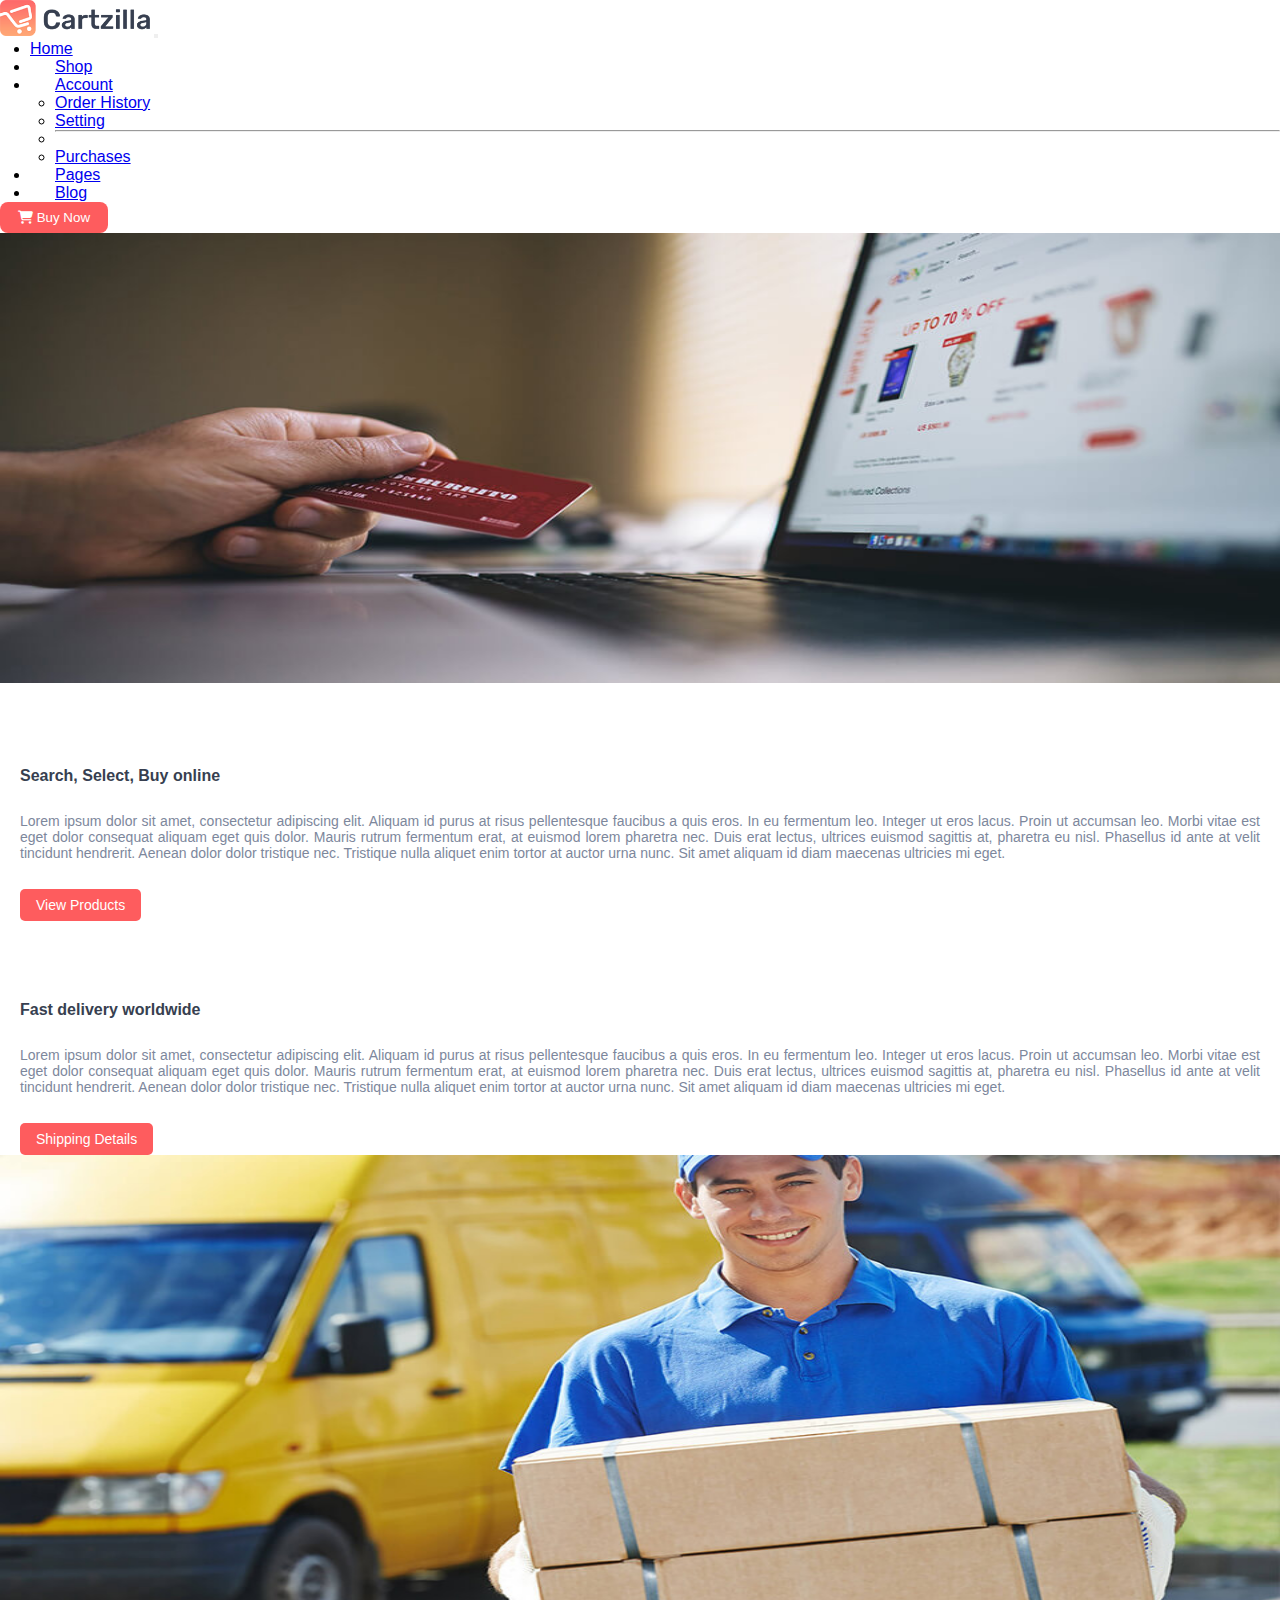
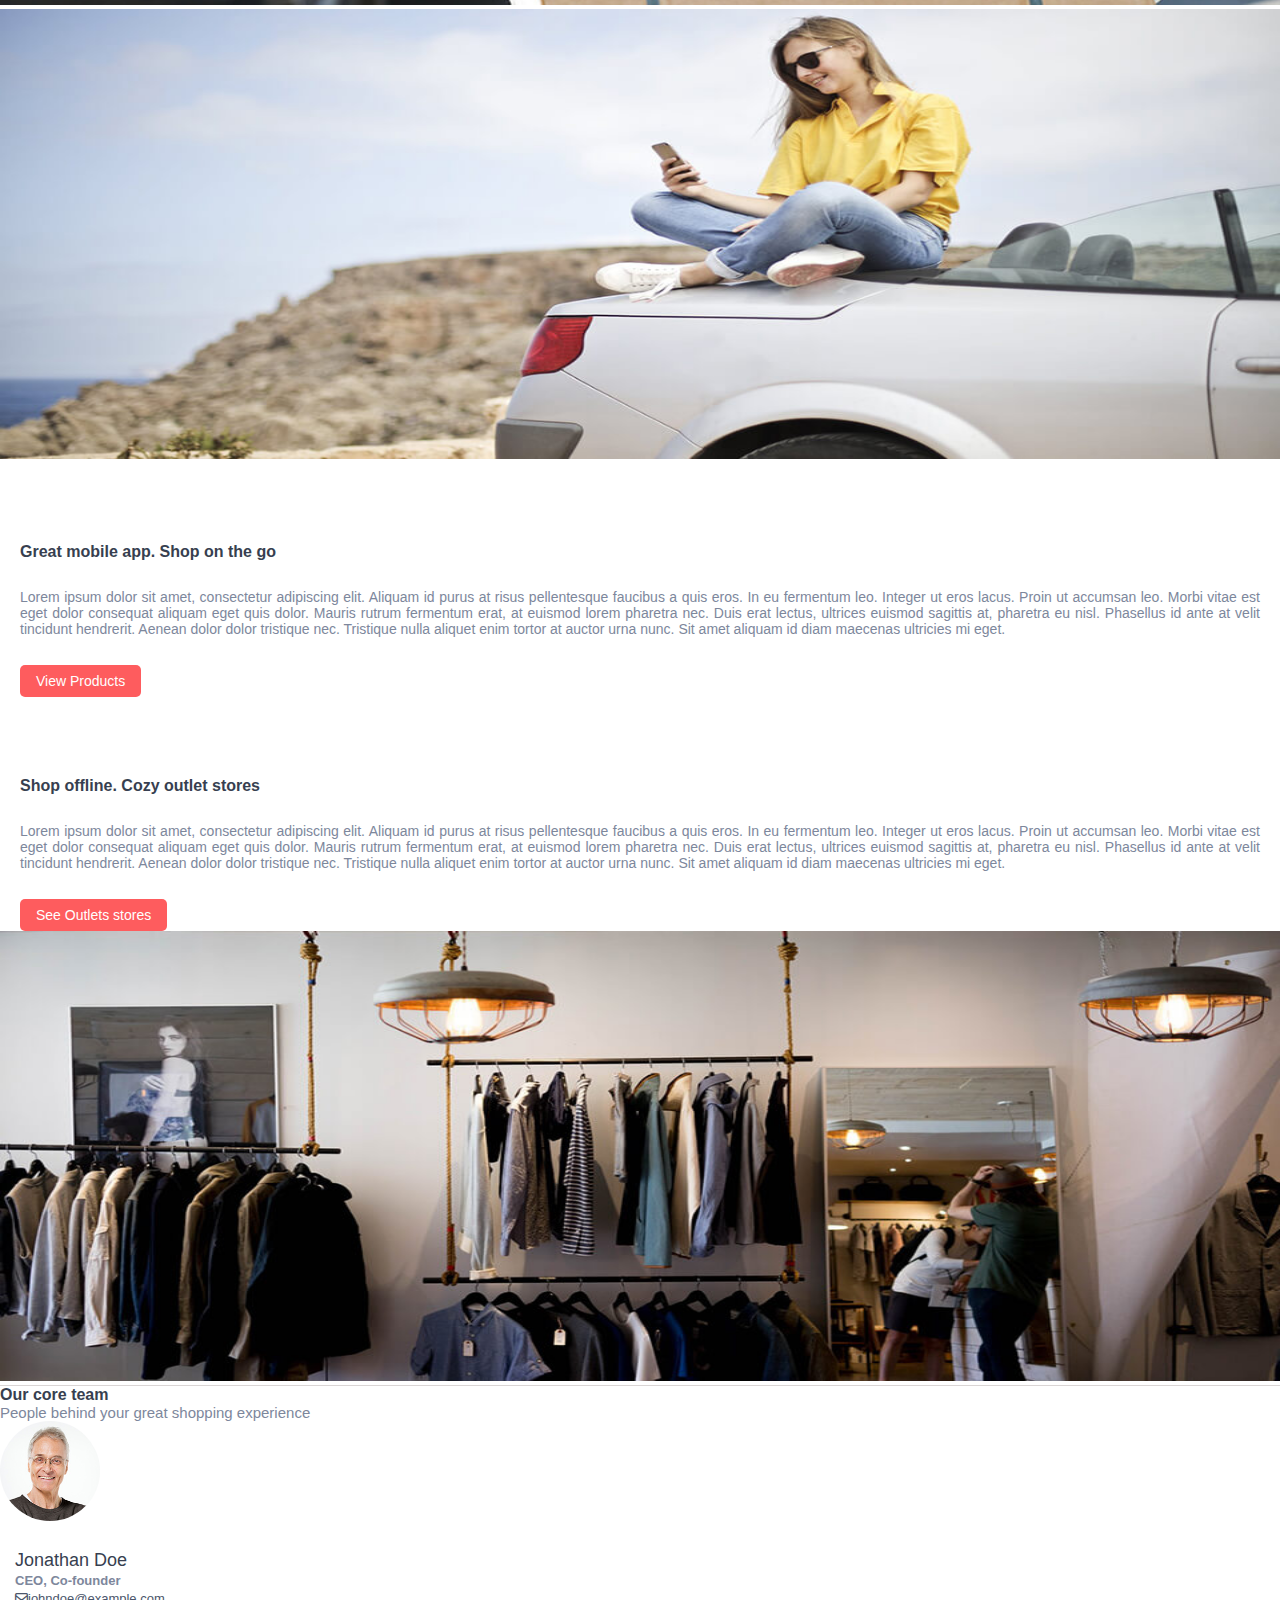
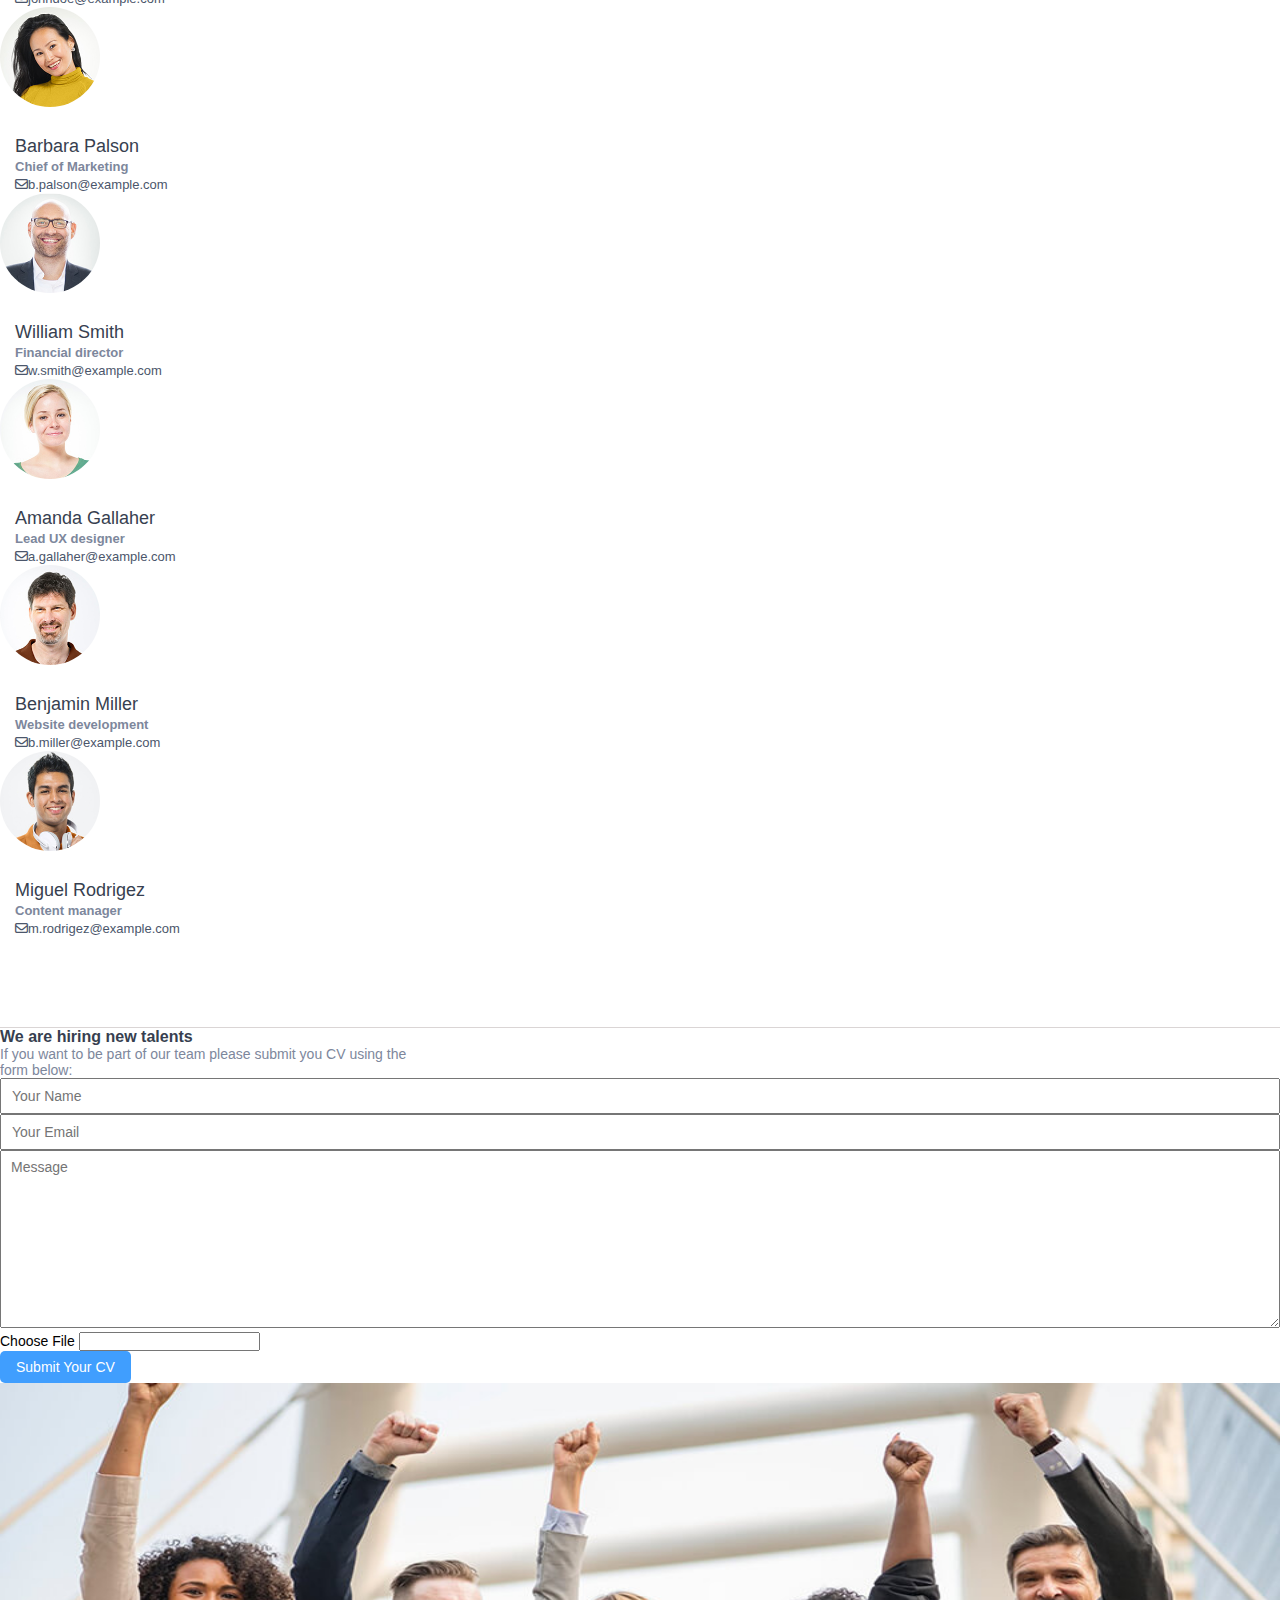
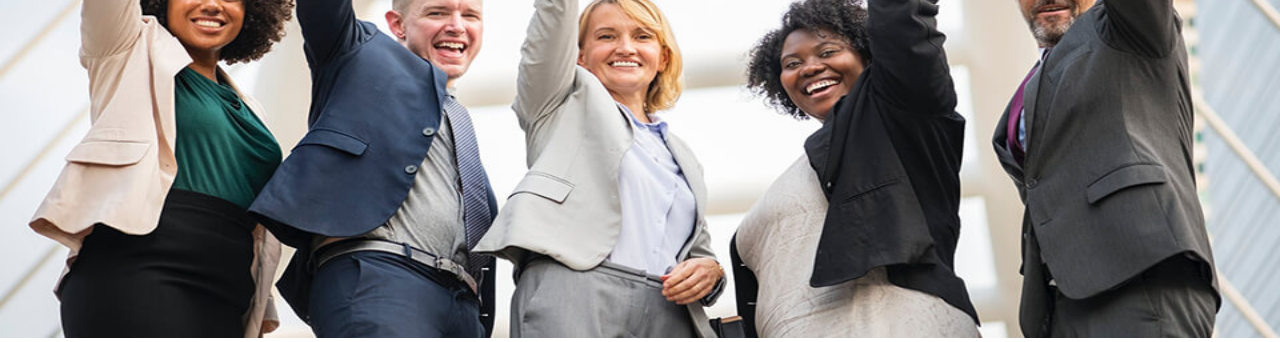
<file: pages.html>
<!DOCTYPE html>
<html lang="en">
<head>
    <meta charset="UTF-8">
    <meta http-equiv="X-UA-Compatible" content="IE=edge">
    <meta name="viewport" content="width=device-width, initial-scale=1.0">
    <meta name="viewport" content="width=device-width, initial-scale=1">
    <link href="https://fonts.googleapis.com/css2?family=Patua+One&display=swap" rel="stylesheet">
    <link rel="stylesheet" href="https://cdnjs.cloudflare.com/ajax/libs/font-awesome/6.4.0/css/all.min.css">
    <link href="https://cdn.jsdelivr.net/npm/bootstrap@5.0.2/dist/css/bootstrap.min.css" rel="stylesheet" integrity="sha384-EVSTQN3/azprG1Anm3QDgpJLIm9Nao0Yz1ztcQTwFspd3yD65VohhpuuCOmLASjC" crossorigin="anonymous">
    <link rel="stylesheet" href="pages.css">
    <title>Cartzilla</title>
</head>
<body>
    
<!---------------------Navbar-Start---------------->

<nav class="navbar navbar-expand-lg navbar-light nav-main">
    <div class="container-fluid">
      <a href="./index.html"><img src="img/1.png" alt="" class="img-fluid nav-img-logo"></a>
      <button class="navbar-toggler" type="button" data-bs-toggle="collapse" data-bs-target="#navbarSupportedContent" aria-controls="navbarSupportedContent" aria-expanded="false" aria-label="Toggle navigation">
        <span class="navbar-toggler-icon"></span>
      </button>
      <div class="collapse navbar-collapse" id="navbarSupportedContent">
        <ul class="navbar-nav me-auto mb-2 mb-lg-0 nav-ul-main">
          <li class="nav-item">
            <a class="nav-link active" aria-current="page" href="./index.html">Home</a>
          </li>
          <li class="nav-item nav-li">
            <a class="nav-link" href="./Shop.html">Shop</a>
          </li>
          <li class="nav-item dropdown nav-li">
            <a class="nav-link dropdown-toggle" href="#" id="navbarDropdown" role="button" data-bs-toggle="dropdown" aria-expanded="false">
              Account
            </a>
            <ul class="dropdown-menu" aria-labelledby="navbarDropdown">
              <li><a class="dropdown-item" href="./drop-1.html">Order History</a></li>
              <li><a class="dropdown-item" href="./drop-2.html">Setting</a></li>
              <li><hr class="dropdown-divider"></li>
              <li><a class="dropdown-item" href="./drop-3.html">Purchases</a></li>
            </ul>
          </li>
          <li class="nav-item nav-li">
            <a class="nav-link" href="./pages.html" tabindex="-1" aria-disabled="true">Pages</a>
          </li>
          <li class="nav-item nav-li">
            <a class="nav-link" href="./blog.html" tabindex="-1" aria-disabled="true">Blog</a>
          </li>
        </ul>
        <form class="d-flex">
          <button class="nav-btn" type="submit"><i class="fa-solid fa-cart-shopping"></i> Buy Now</button>
        </form>
      </div>
    </div>
  </nav>

<!---------------------Navbar-End---------------->

<!----------------section-1-start---------------->

<section>
    <div class="container-fluid">
        <div class="row">
            <div class="col-lg-6">
                <img src="img/55.jpg" alt="" width="100%" height="450px">
            </div>
            <div class="col-lg-6">
                <div class="sec-1-div-pading">
                    <h4 class="sec-1-h4-ser fw-bold">Search, Select, Buy online</h4>

                    <p class="sec-1-p-lor">Lorem ipsum dolor sit amet, consectetur adipiscing elit. Aliquam id purus at risus pellentesque faucibus a quis eros. In eu fermentum leo. Integer ut eros lacus. Proin ut accumsan leo. Morbi vitae est eget dolor consequat aliquam eget quis dolor. Mauris rutrum fermentum erat, at euismod lorem pharetra nec. Duis erat lectus, ultrices euismod sagittis at, pharetra eu nisl. Phasellus id ante at velit tincidunt hendrerit. Aenean dolor dolor tristique nec. Tristique nulla aliquet enim tortor at auctor urna nunc. Sit amet aliquam id diam maecenas ultricies mi eget.</p>

                    <button class="sec-1-btn-vie">View Products</button>
                </div>
            </div>
        </div>

        <div class="row flex-revers">
            <div class="col-lg-6">
                <div class="sec-1-div-pading">
                    <h4 class="sec-1-h4-ser fw-bold">Fast delivery worldwide</h4>

                    <p class="sec-1-p-lor">Lorem ipsum dolor sit amet, consectetur adipiscing elit. Aliquam id purus at risus pellentesque faucibus a quis eros. In eu fermentum leo. Integer ut eros lacus. Proin ut accumsan leo. Morbi vitae est eget dolor consequat aliquam eget quis dolor. Mauris rutrum fermentum erat, at euismod lorem pharetra nec. Duis erat lectus, ultrices euismod sagittis at, pharetra eu nisl. Phasellus id ante at velit tincidunt hendrerit. Aenean dolor dolor tristique nec. Tristique nulla aliquet enim tortor at auctor urna nunc. Sit amet aliquam id diam maecenas ultricies mi eget.</p>

                    <button class="sec-1-btn-vie">Shipping Details</button>
                </div>
            </div>
            <div class="col-lg-6">
                <img src="img/56.jpg" alt="" width="100%" height="450px">
            </div>
        </div>

        <div class="row">
            <div class="col-lg-6">
                <img src="img/57.jpg" alt="" width="100%" height="450px">
            </div>
            <div class="col-lg-6">
                <div class="sec-1-div-pading">
                    <h4 class="sec-1-h4-ser fw-bold">Great mobile app. Shop on the go</h4>

                    <p class="sec-1-p-lor">Lorem ipsum dolor sit amet, consectetur adipiscing elit. Aliquam id purus at risus pellentesque faucibus a quis eros. In eu fermentum leo. Integer ut eros lacus. Proin ut accumsan leo. Morbi vitae est eget dolor consequat aliquam eget quis dolor. Mauris rutrum fermentum erat, at euismod lorem pharetra nec. Duis erat lectus, ultrices euismod sagittis at, pharetra eu nisl. Phasellus id ante at velit tincidunt hendrerit. Aenean dolor dolor tristique nec. Tristique nulla aliquet enim tortor at auctor urna nunc. Sit amet aliquam id diam maecenas ultricies mi eget.</p>

                    <button class="sec-1-btn-vie">View Products</button>
                </div>
            </div>
        </div>

        <div class="row sec-1-border flex-revers">
            <div class="col-lg-6 ">
                <div class="sec-1-div-pading ">
                    <h4 class="sec-1-h4-ser fw-bold">Shop offline. Cozy outlet stores</h4>

                    <p class="sec-1-p-lor">Lorem ipsum dolor sit amet, consectetur adipiscing elit. Aliquam id purus at risus pellentesque faucibus a quis eros. In eu fermentum leo. Integer ut eros lacus. Proin ut accumsan leo. Morbi vitae est eget dolor consequat aliquam eget quis dolor. Mauris rutrum fermentum erat, at euismod lorem pharetra nec. Duis erat lectus, ultrices euismod sagittis at, pharetra eu nisl. Phasellus id ante at velit tincidunt hendrerit. Aenean dolor dolor tristique nec. Tristique nulla aliquet enim tortor at auctor urna nunc. Sit amet aliquam id diam maecenas ultricies mi eget.</p>

                    <button class="sec-1-btn-vie">See Outlets stores</button>
                </div>
            </div>
            <div class="col-lg-6">
                <img src="img/58.jpg" alt="" width="100%" height="450px">
            </div>
        </div>


    </div>
</section>

<!----------------section-1-end---------------->

<!----------------section-2-start-------------->

<section class="mt-5">
    <div class="container">
        <div class="row">
            <div class="sec-2-div-1">
                <h4 class="fw-bold sec-2-h4-our">Our core team</h4>
                <p class="sec-2-p-peo">People behind your great shopping experience</p>
            </div>
        </div>

        <div class="row">
            <div class="col-lg-4">
                <div class="d-flex align-items-center">
                    <div><img src="img/59.jpg" alt="" width="100px" class="sec-2-img-59"></div>
                    <div class="sec-2-div-text">
                        <p><span class="sec-2-span-jon">Jonathan Doe</span><br>
                        <span class="sec-2-span-ceo">CEO, Co-founder</span><br>
                        <a href="" class="sec-2-p-email"><span class="sec-2-span-mail"><i class="fa-regular fa-envelope"></i>johndoe@example.com</span></a></p>
                    </div>
                </div>
            </div>
            <div class="col-lg-4">
              <div class="d-flex align-items-center">
                <div><img src="img/60.jpg" alt="" width="100px" class="sec-2-img-59"></div>
                <div class="sec-2-div-text">
                    <p><span class="sec-2-span-jon">Barbara Palson</span><br>
                    <span class="sec-2-span-ceo">Chief of Marketing</span><br>
                    <a href="" class="sec-2-p-email"><span class="sec-2-span-mail"><i class="fa-regular fa-envelope"></i>b.palson@example.com</span></a></p>
                </div>
            </div>
            </div>
            <div class="col-lg-4">
              <div class="d-flex align-items-center">
                <div><img src="img/61.jpg" alt="" width="100px" class="sec-2-img-59"></div>
                <div class="sec-2-div-text">
                    <p><span class="sec-2-span-jon">William Smith</span><br>
                    <span class="sec-2-span-ceo">Financial director</span><br>
                    <a href="" class="sec-2-p-email"><span class="sec-2-span-mail"><i class="fa-regular fa-envelope"></i>w.smith@example.com</span></a></p>
                </div>
            </div>
            </div>
        </div>

        <div class="row mt-4">
          <div class="col-lg-4">
              <div class="d-flex align-items-center">
                  <div><img src="img/62.jpg" alt="" width="100px" class="sec-2-img-59"></div>
                  <div class="sec-2-div-text">
                      <p><span class="sec-2-span-jon">Amanda Gallaher</span><br>
                      <span class="sec-2-span-ceo">Lead UX designer</span><br>
                      <a href="" class="sec-2-p-email"><span class="sec-2-span-mail"><i class="fa-regular fa-envelope"></i>a.gallaher@example.com</span></a></p>
                  </div>
              </div>
          </div>
          <div class="col-lg-4">
            <div class="d-flex align-items-center">
              <div><img src="img/63.jpg" alt="" width="100px" class="sec-2-img-59"></div>
              <div class="sec-2-div-text">
                  <p><span class="sec-2-span-jon">Benjamin Miller</span><br>
                  <span class="sec-2-span-ceo">Website development</span><br>
                  <a href="" class="sec-2-p-email"><span class="sec-2-span-mail"><i class="fa-regular fa-envelope"></i>b.miller@example.com</span></a></p>
              </div>
          </div>
          </div>
          <div class="col-lg-4">
            <div class="d-flex align-items-center">
              <div><img src="img/64.jpg" alt="" width="100px" class="sec-2-img-59"></div>
              <div class="sec-2-div-text">
                  <p><span class="sec-2-span-jon">Miguel Rodrigez</span><br>
                  <span class="sec-2-span-ceo">Content manager</span><br>
                  <a href="" class="sec-2-p-email"><span class="sec-2-span-mail"><i class="fa-regular fa-envelope"></i>m.rodrigez@example.com</span></a></p>
              </div>
          </div>
          </div>
      </div>
    </div>
</section>

<!----------------section-2-end-------------->

<!----------------section-3-start------------>

<section class="m-top sec-3-border">
  <div class="container-fluid">
    <div class="row">
      <div class="col-lg-6 mt-5">
        <div>
          <h4 class="sec-3-h4-we">We are hiring new talents</h4>
          <p class="sec-3-p-if">If you want to be part of our team please submit you CV using the<br>form below:</p>
        </div>

        <div class="row">
          <div class="col-lg-6 sec-3-inputs-fast">
            <input type="text" placeholder="Your Name" class="sec-3-inputs ">
          </div>
          <div class="col-lg-6">
            <input type="text" placeholder="Your Email" class="sec-3-inputs">
          </div>

          <div class="mt-4">
            <textarea name="" id="" cols="30" rows="10" placeholder="Message" class="sec-3-inputs"></textarea>

            <div class="input-group mb-3 mt-3">
              <span class="input-group-text input-file-text" id="inputGroup-sizing-default">Choose File</span>
              <input type="text" class="form-control" aria-label="Sizing example input" aria-describedby="inputGroup-sizing-default">
            </div>

            <div class="mt-4">
              <button class="sec-3-btn-sub">Submit Your CV</button>
            </div>

            
          </div>
        </div>
      </div>
      <div class="col-lg-6">
        <img src="img/65.jpg" alt="" width="100%" height="555px">
      </div>
    </div>
  </div>
</section>

<!----------------section-3-end------------>










<script src="https://cdn.jsdelivr.net/npm/@popperjs/core@2.9.2/dist/umd/popper.min.js" integrity="sha384-IQsoLXl5PILFhosVNubq5LC7Qb9DXgDA9i+tQ8Zj3iwWAwPtgFTxbJ8NT4GN1R8p" crossorigin="anonymous"></script>
<script src="https://cdn.jsdelivr.net/npm/bootstrap@5.0.2/dist/js/bootstrap.min.js" integrity="sha384-cVKIPhGWiC2Al4u+LWgxfKTRIcfu0JTxR+EQDz/bgldoEyl4H0zUF0QKbrJ0EcQF" crossorigin="anonymous"></script>
</body>
</file>
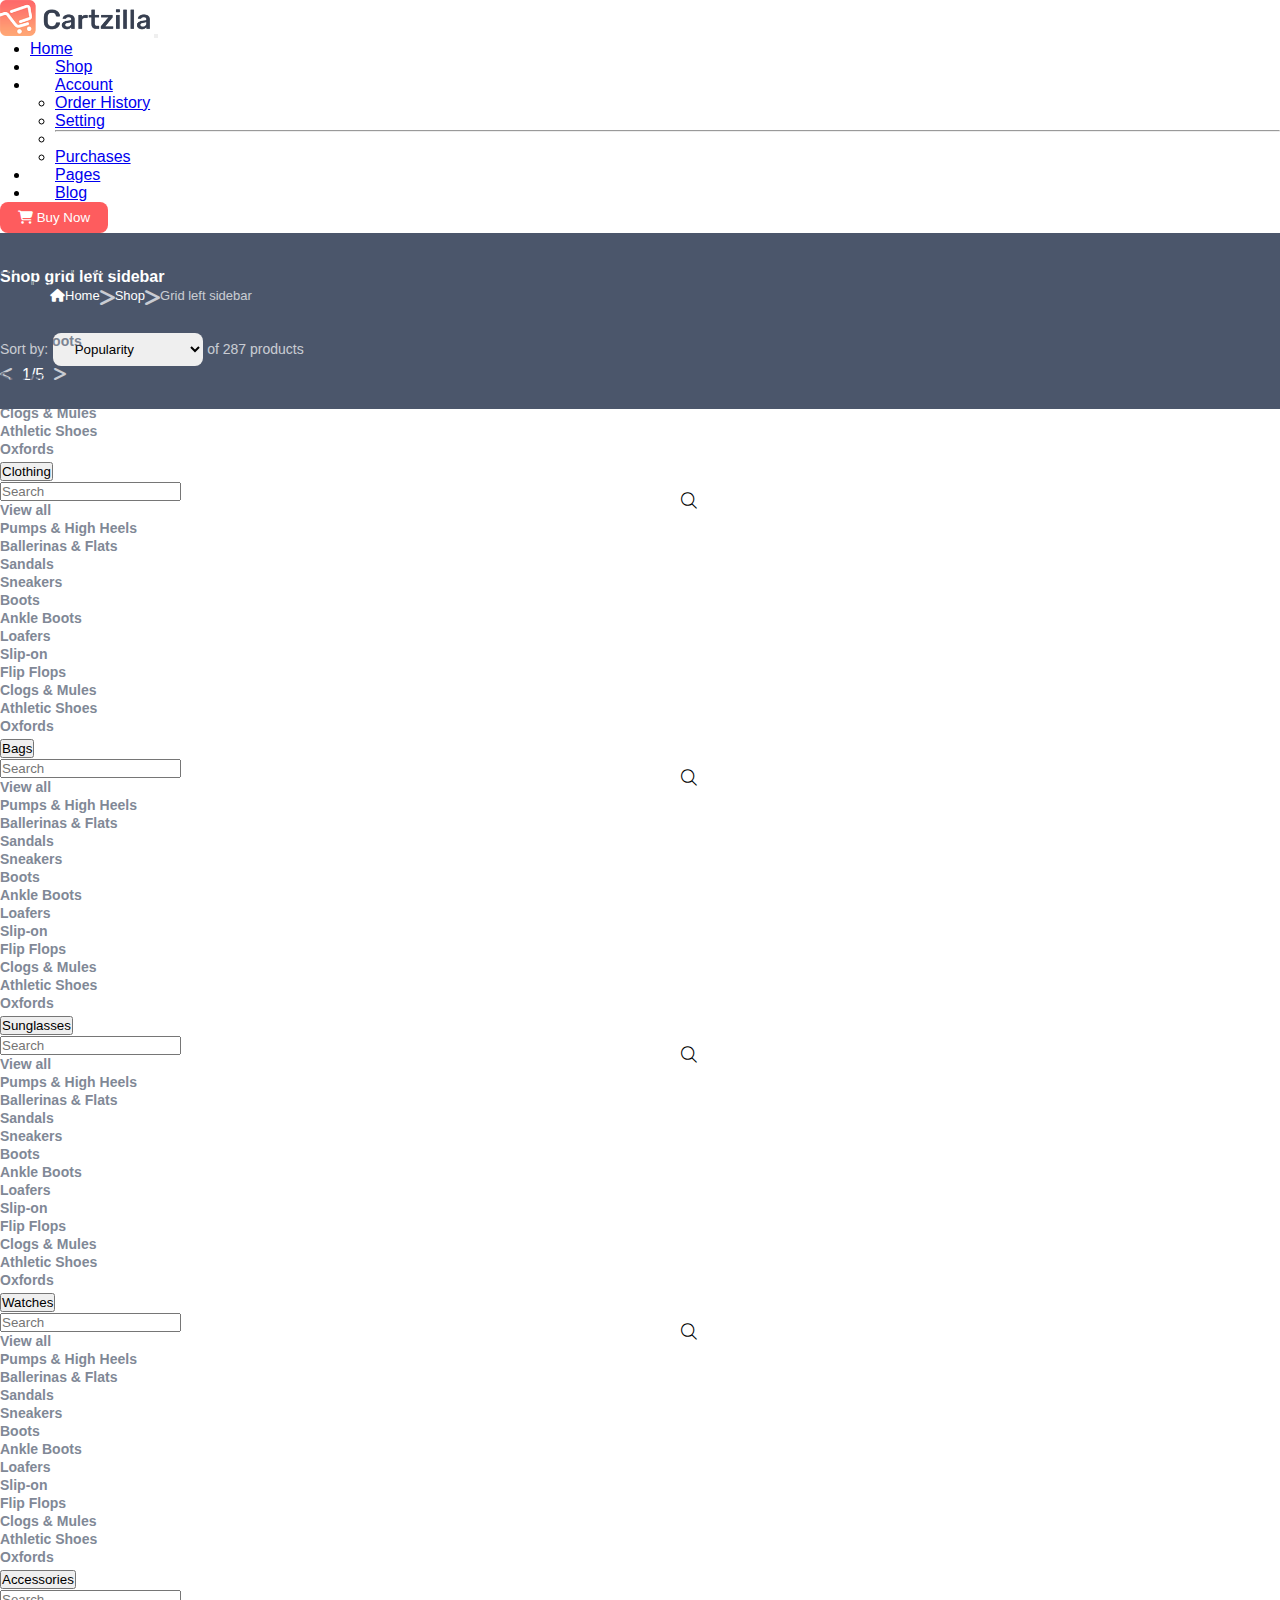
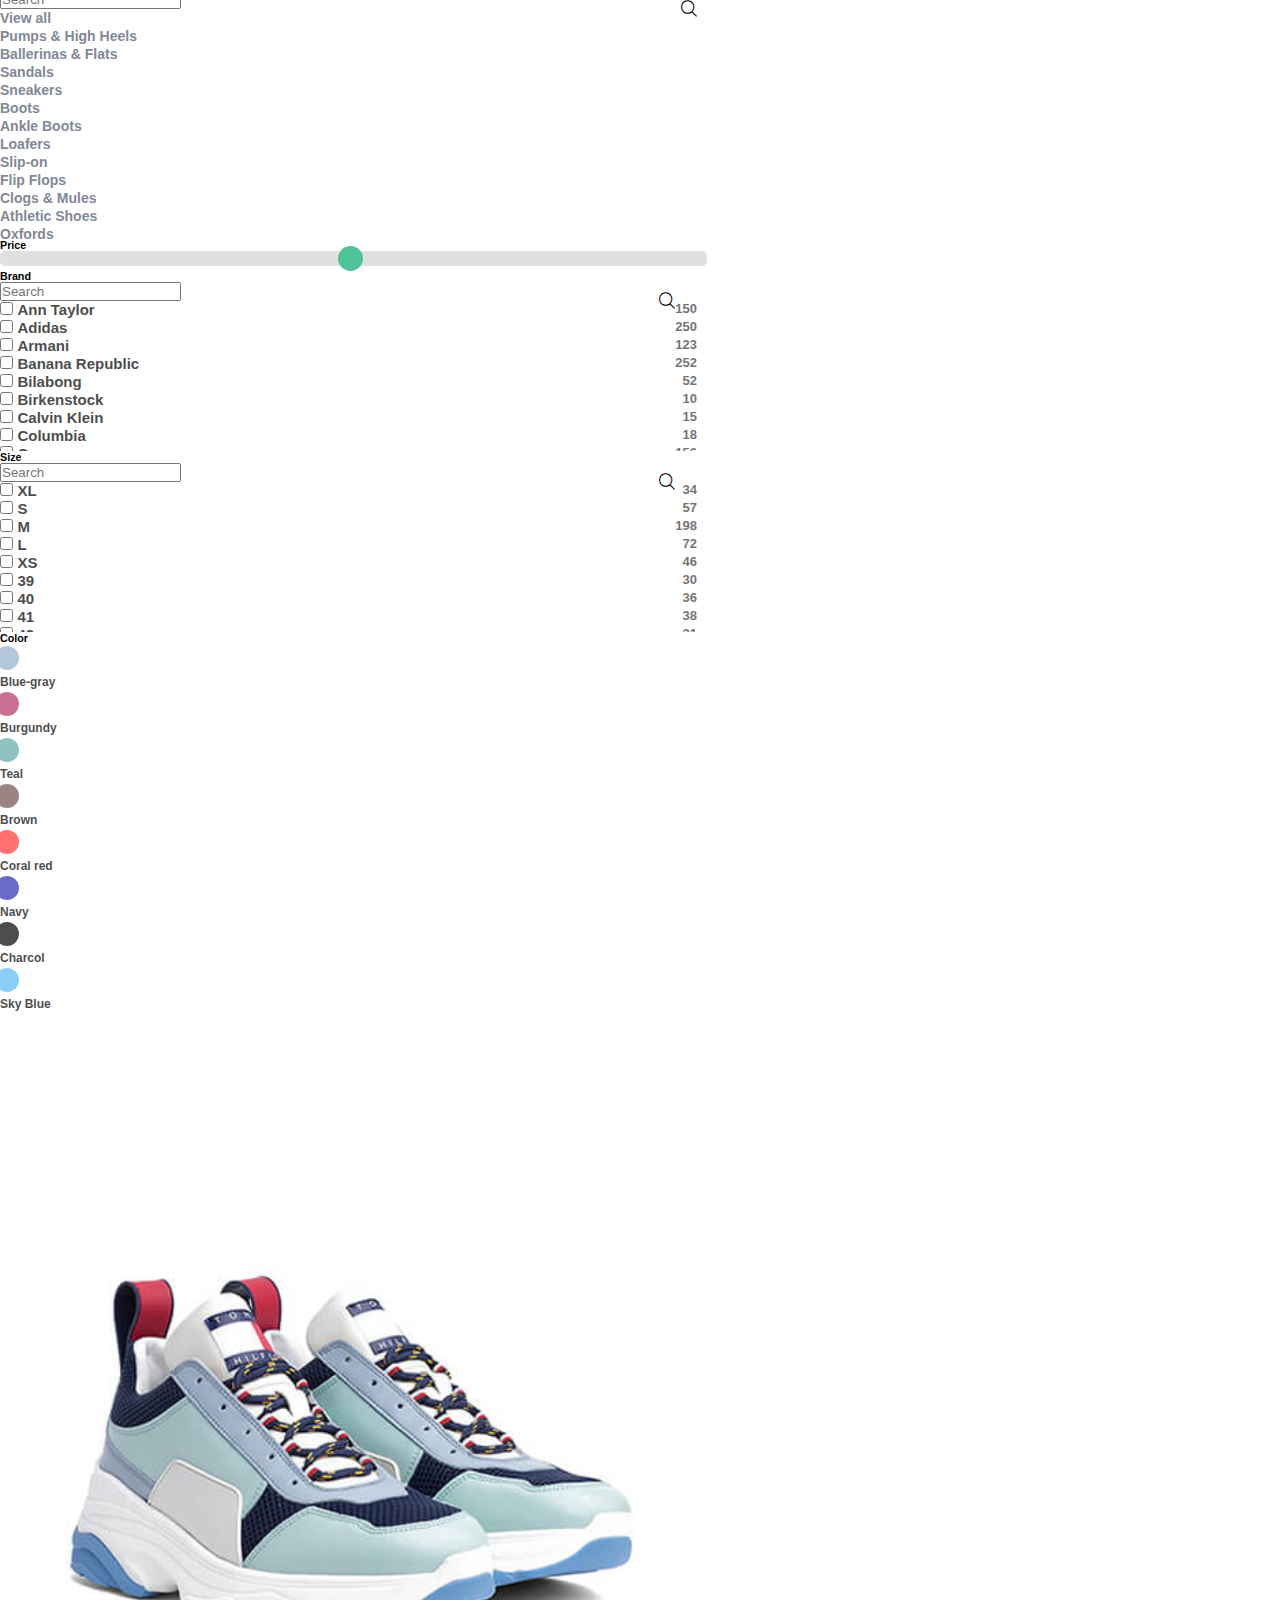
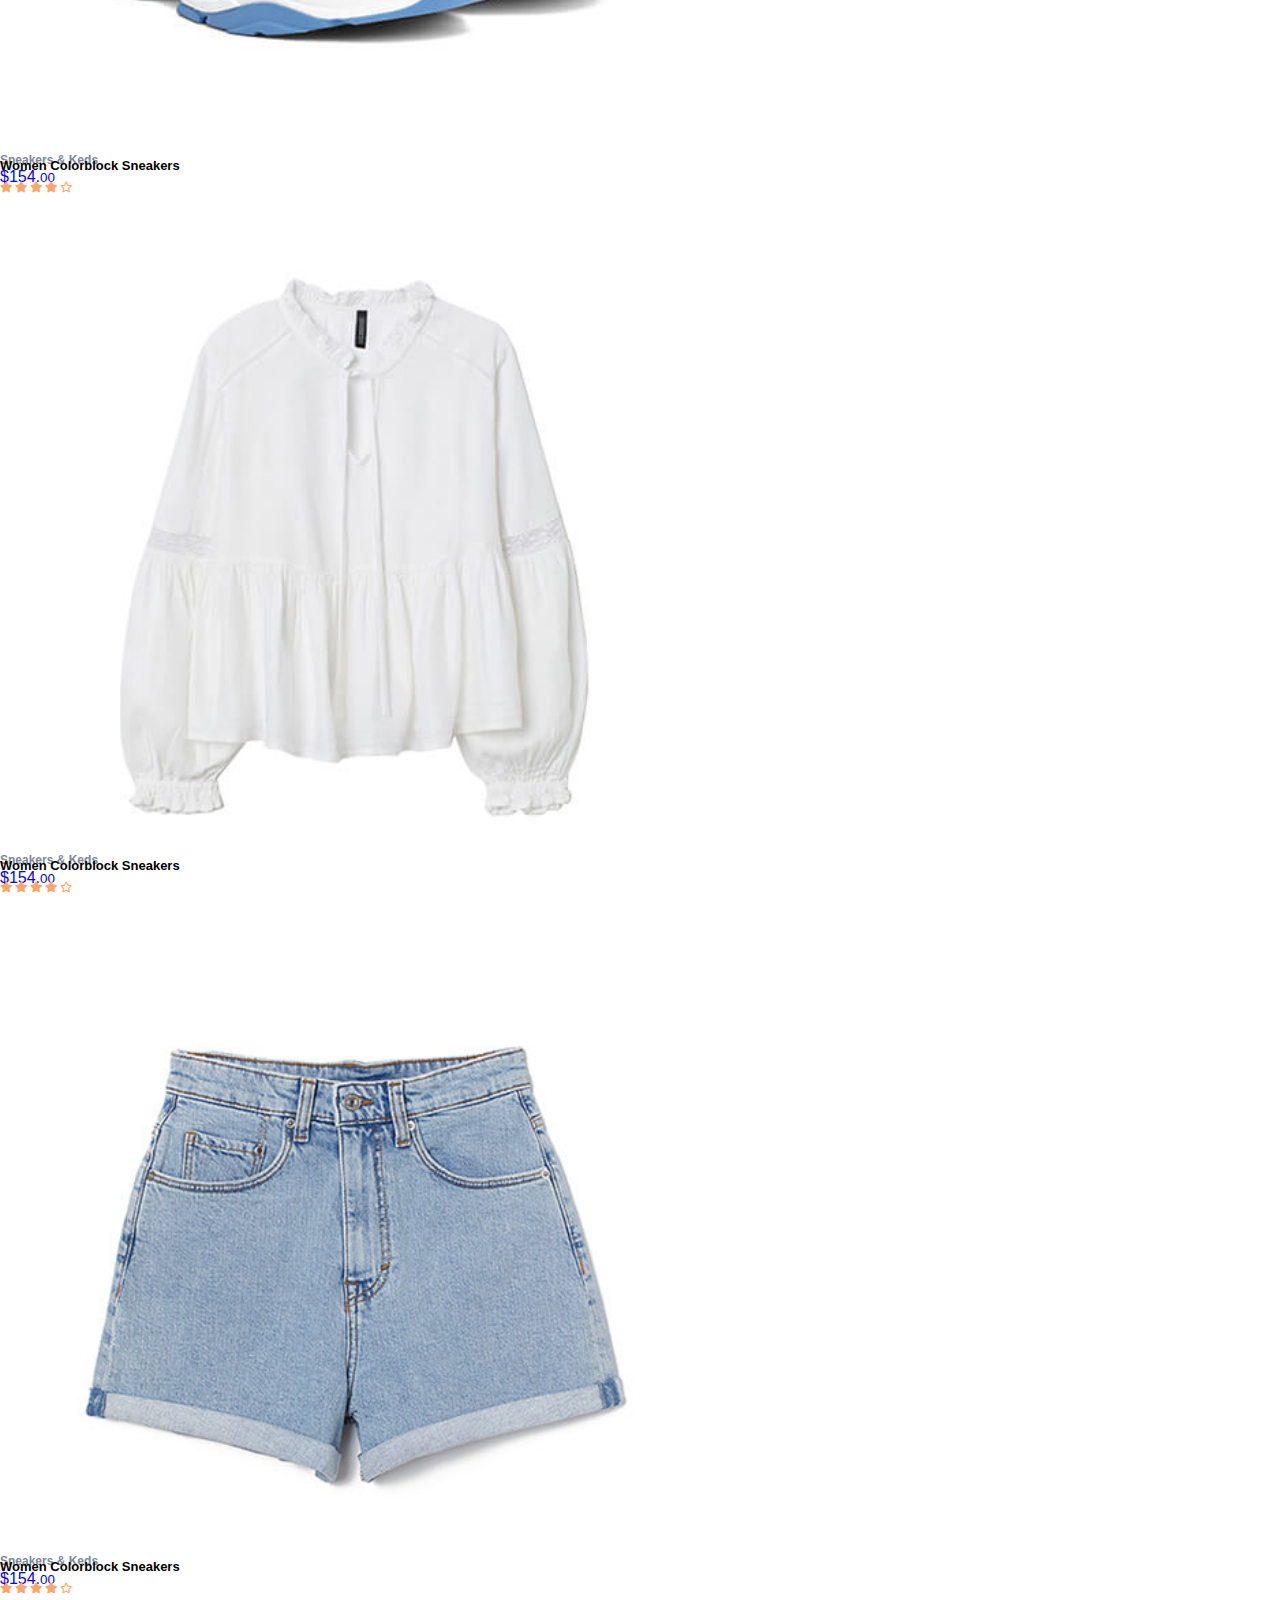
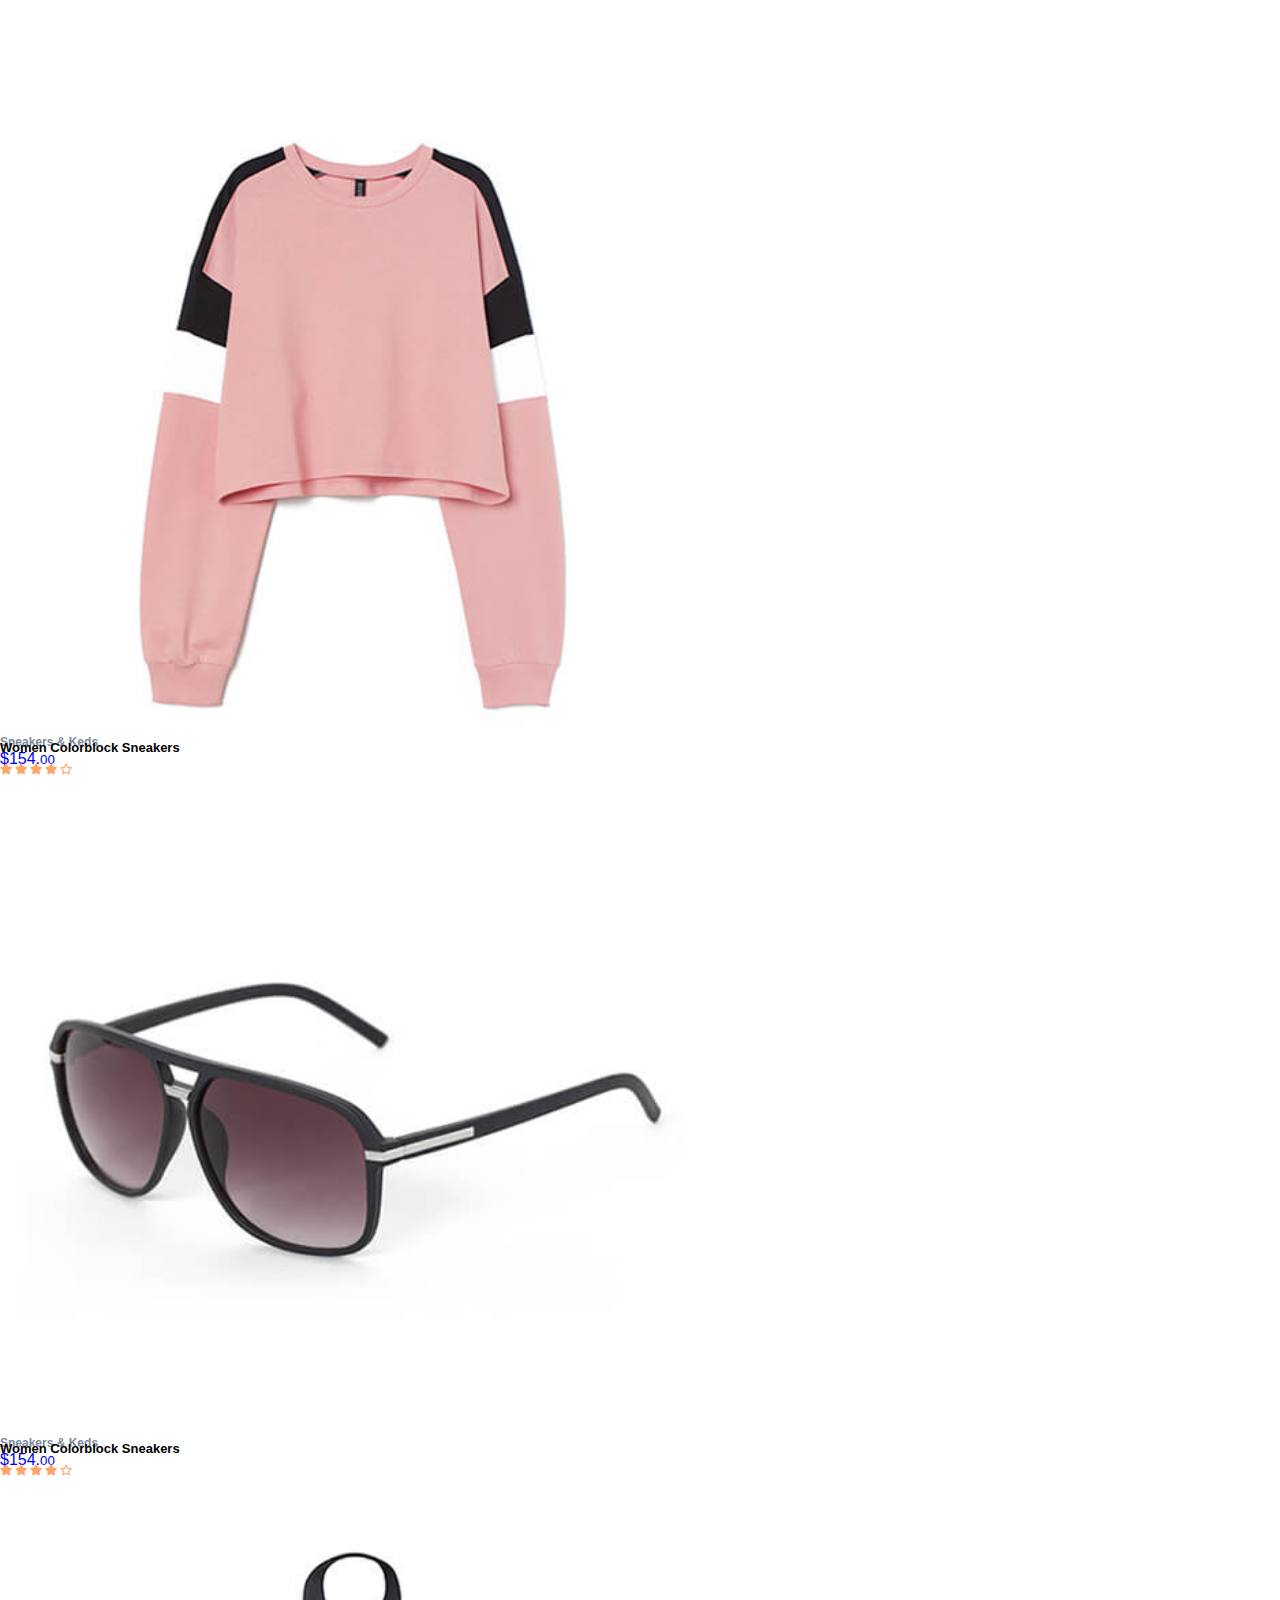
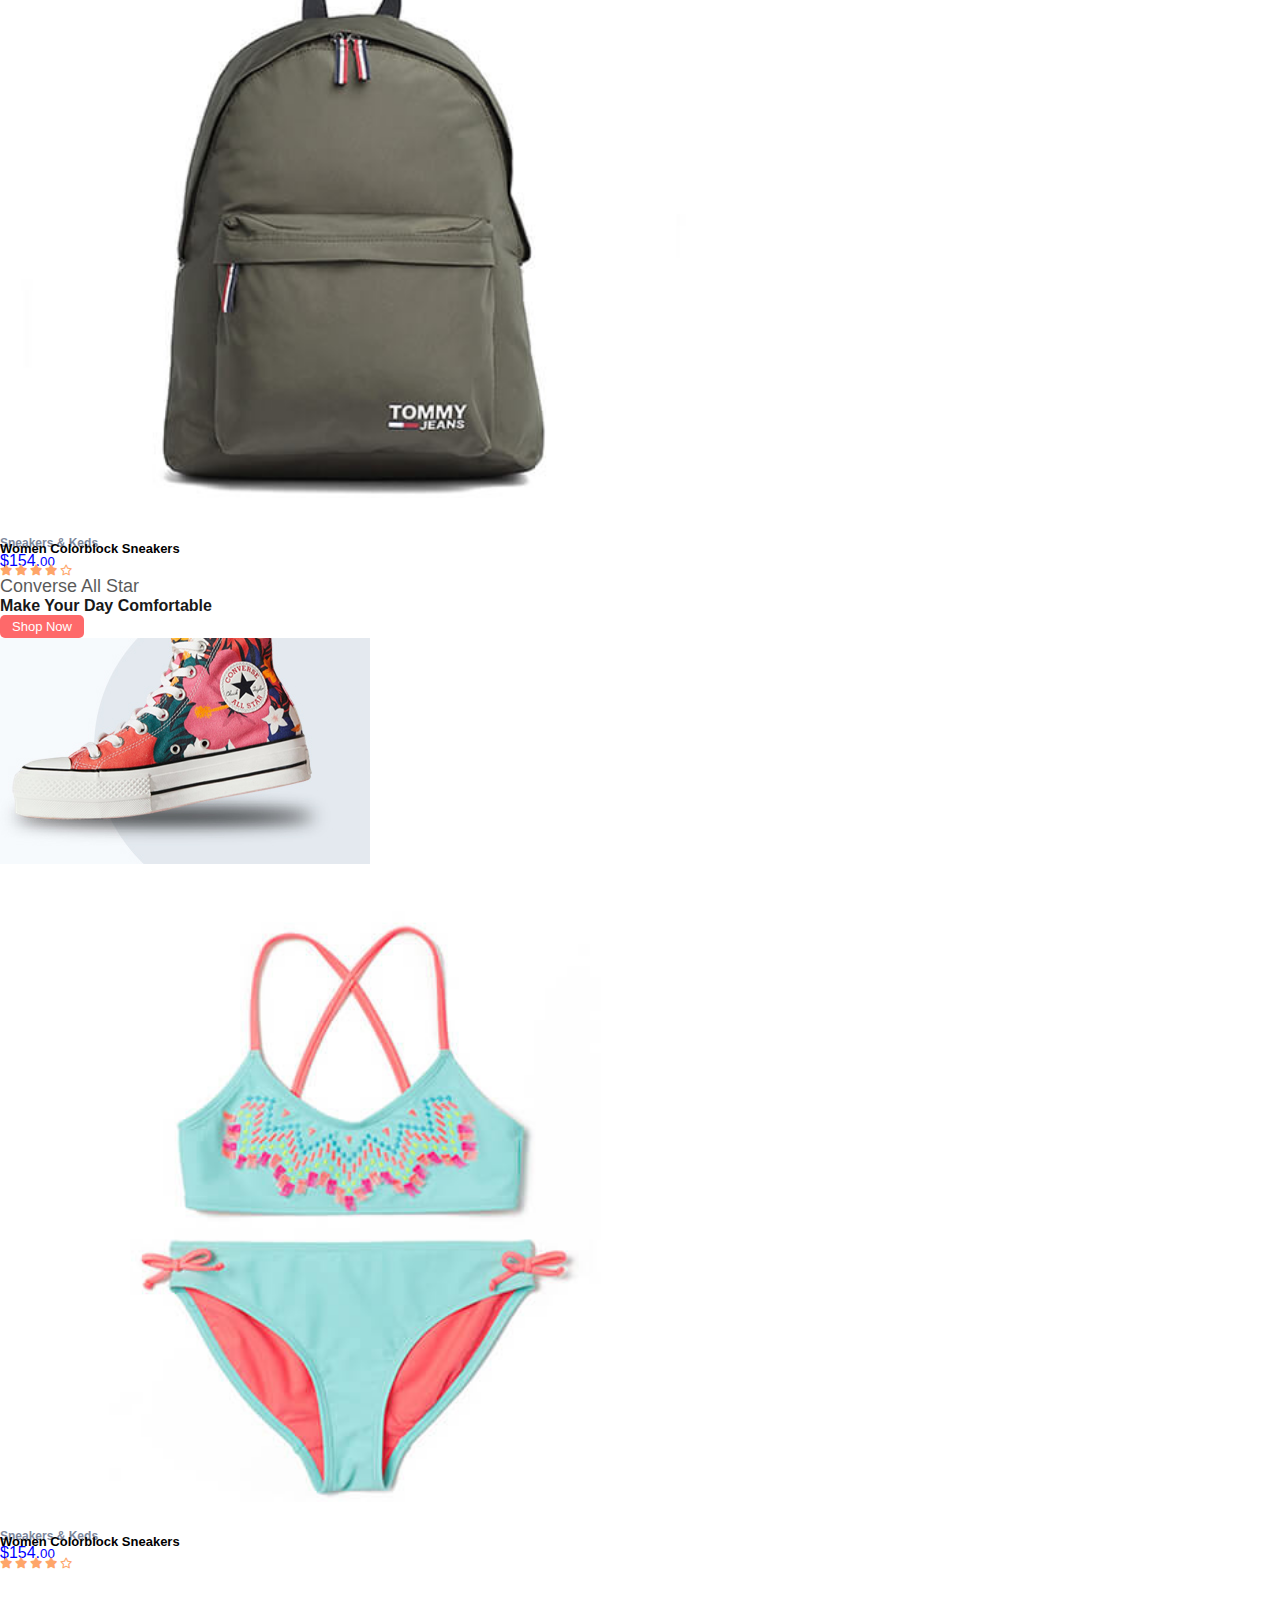
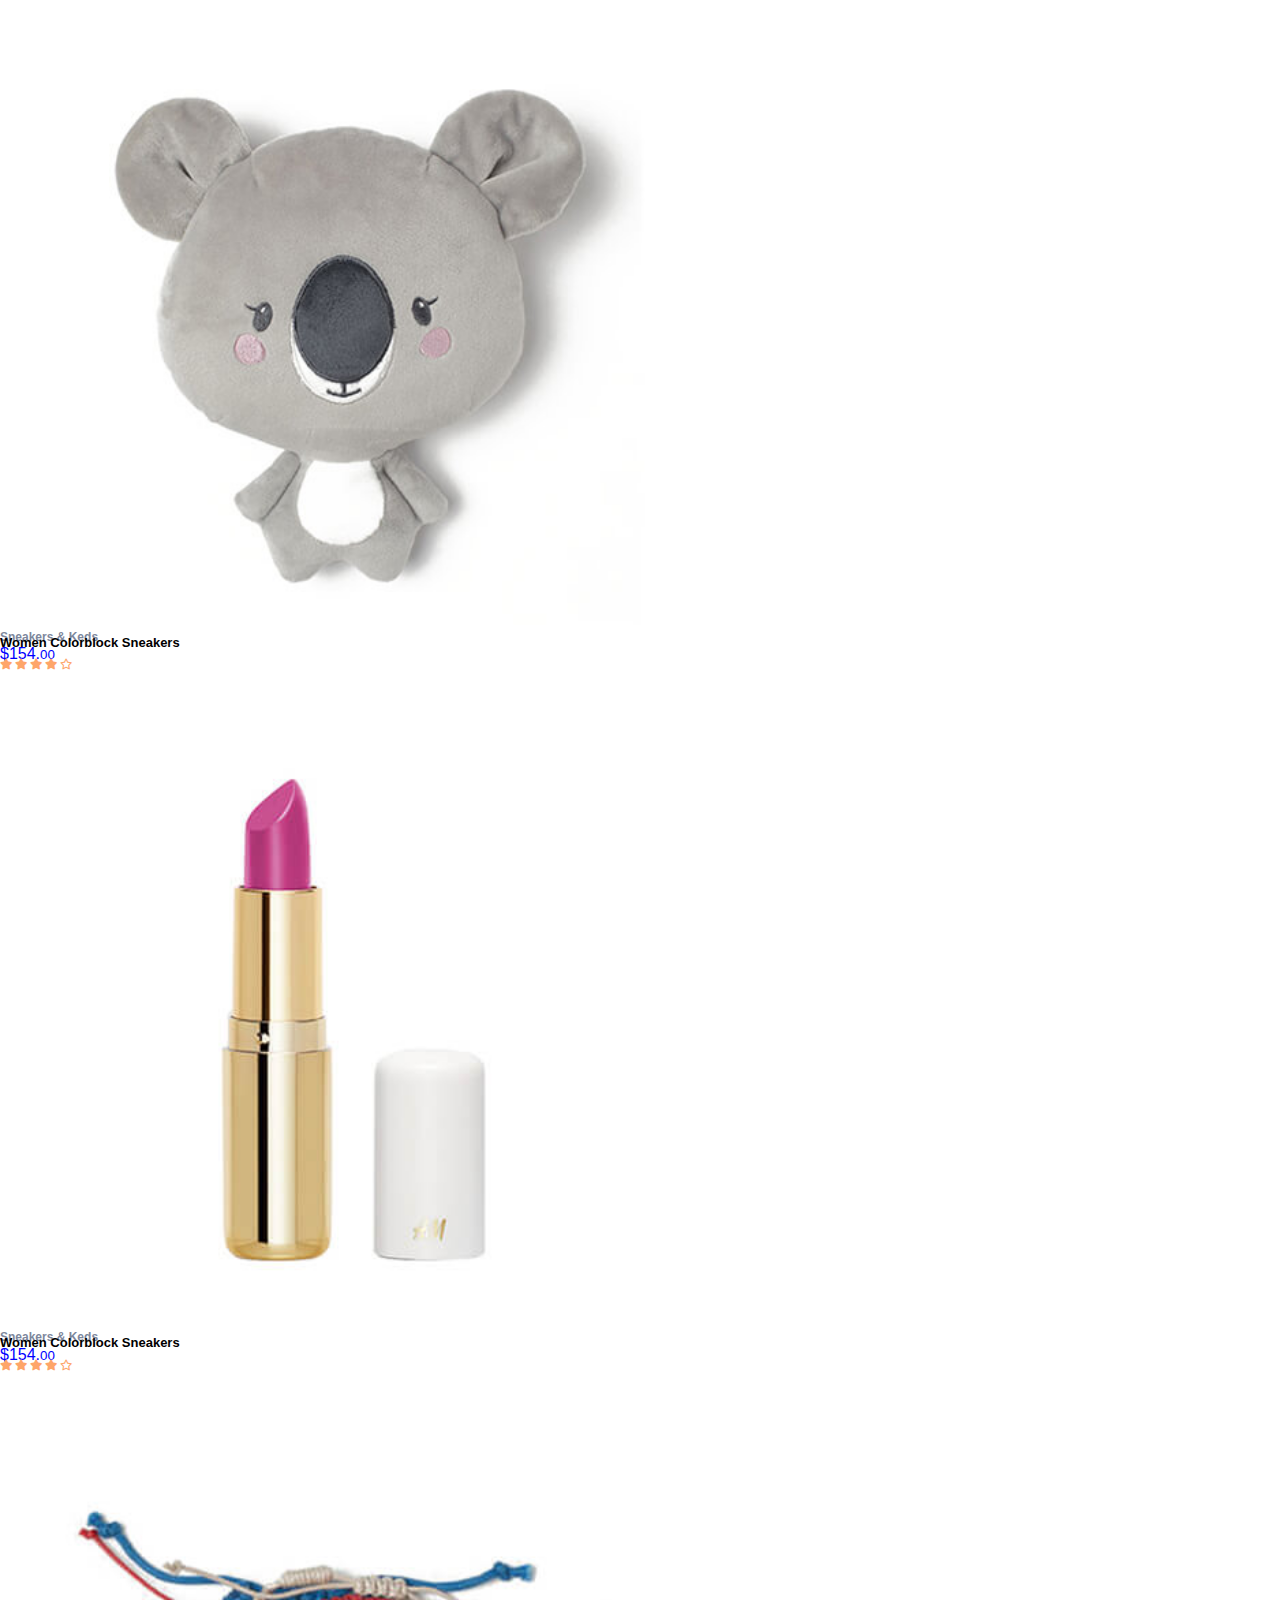
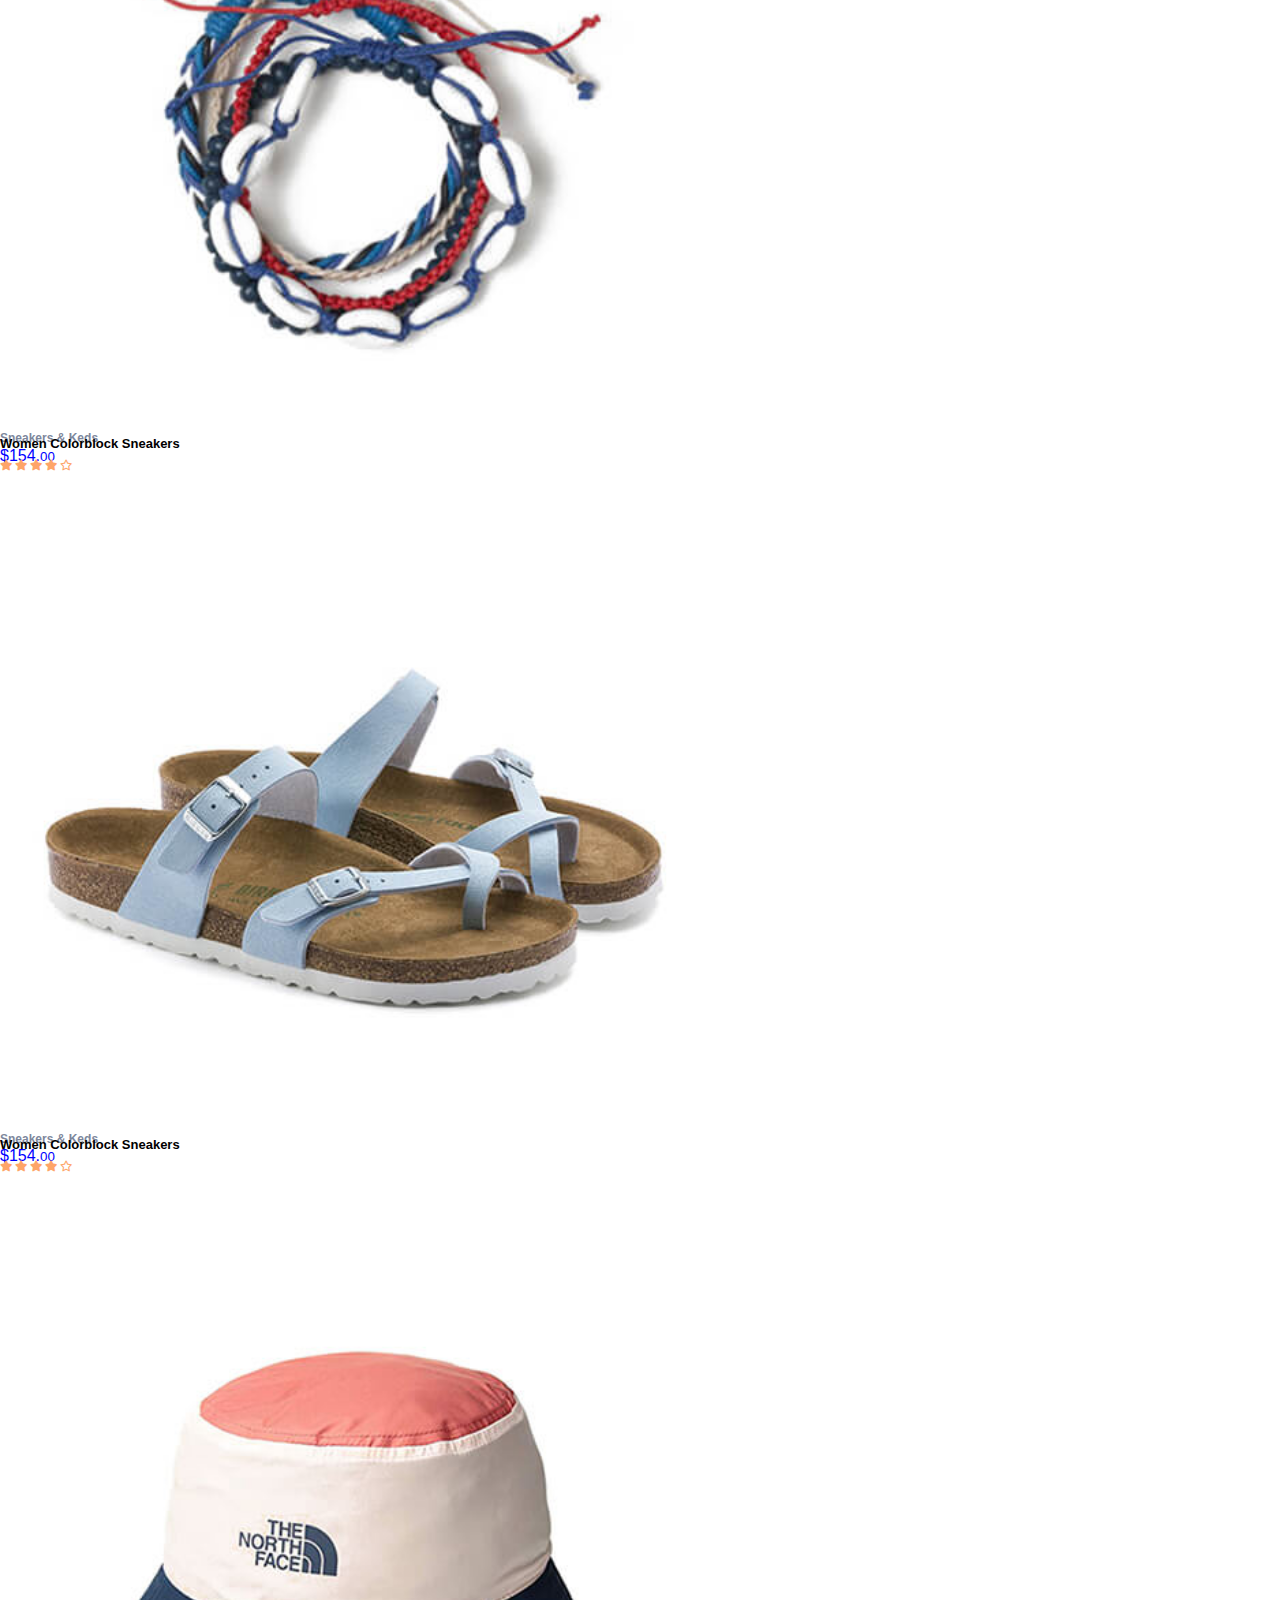
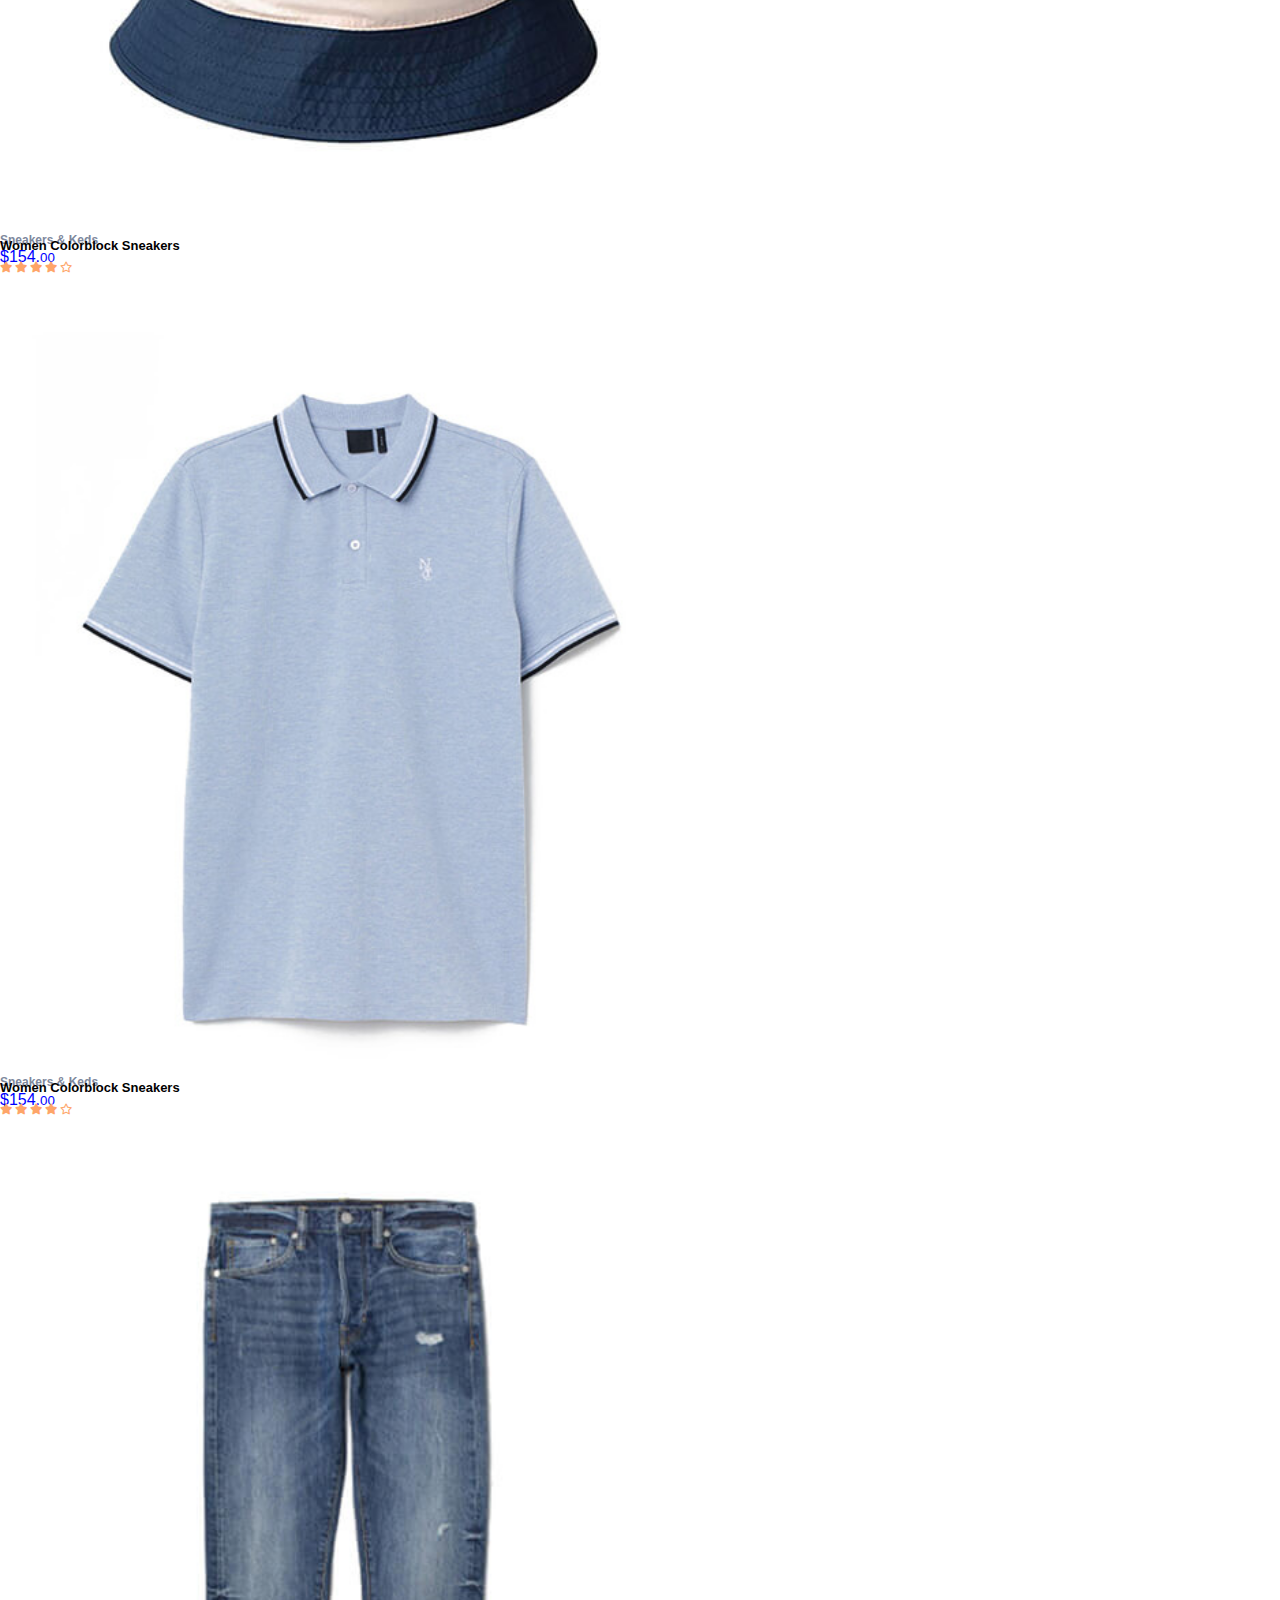
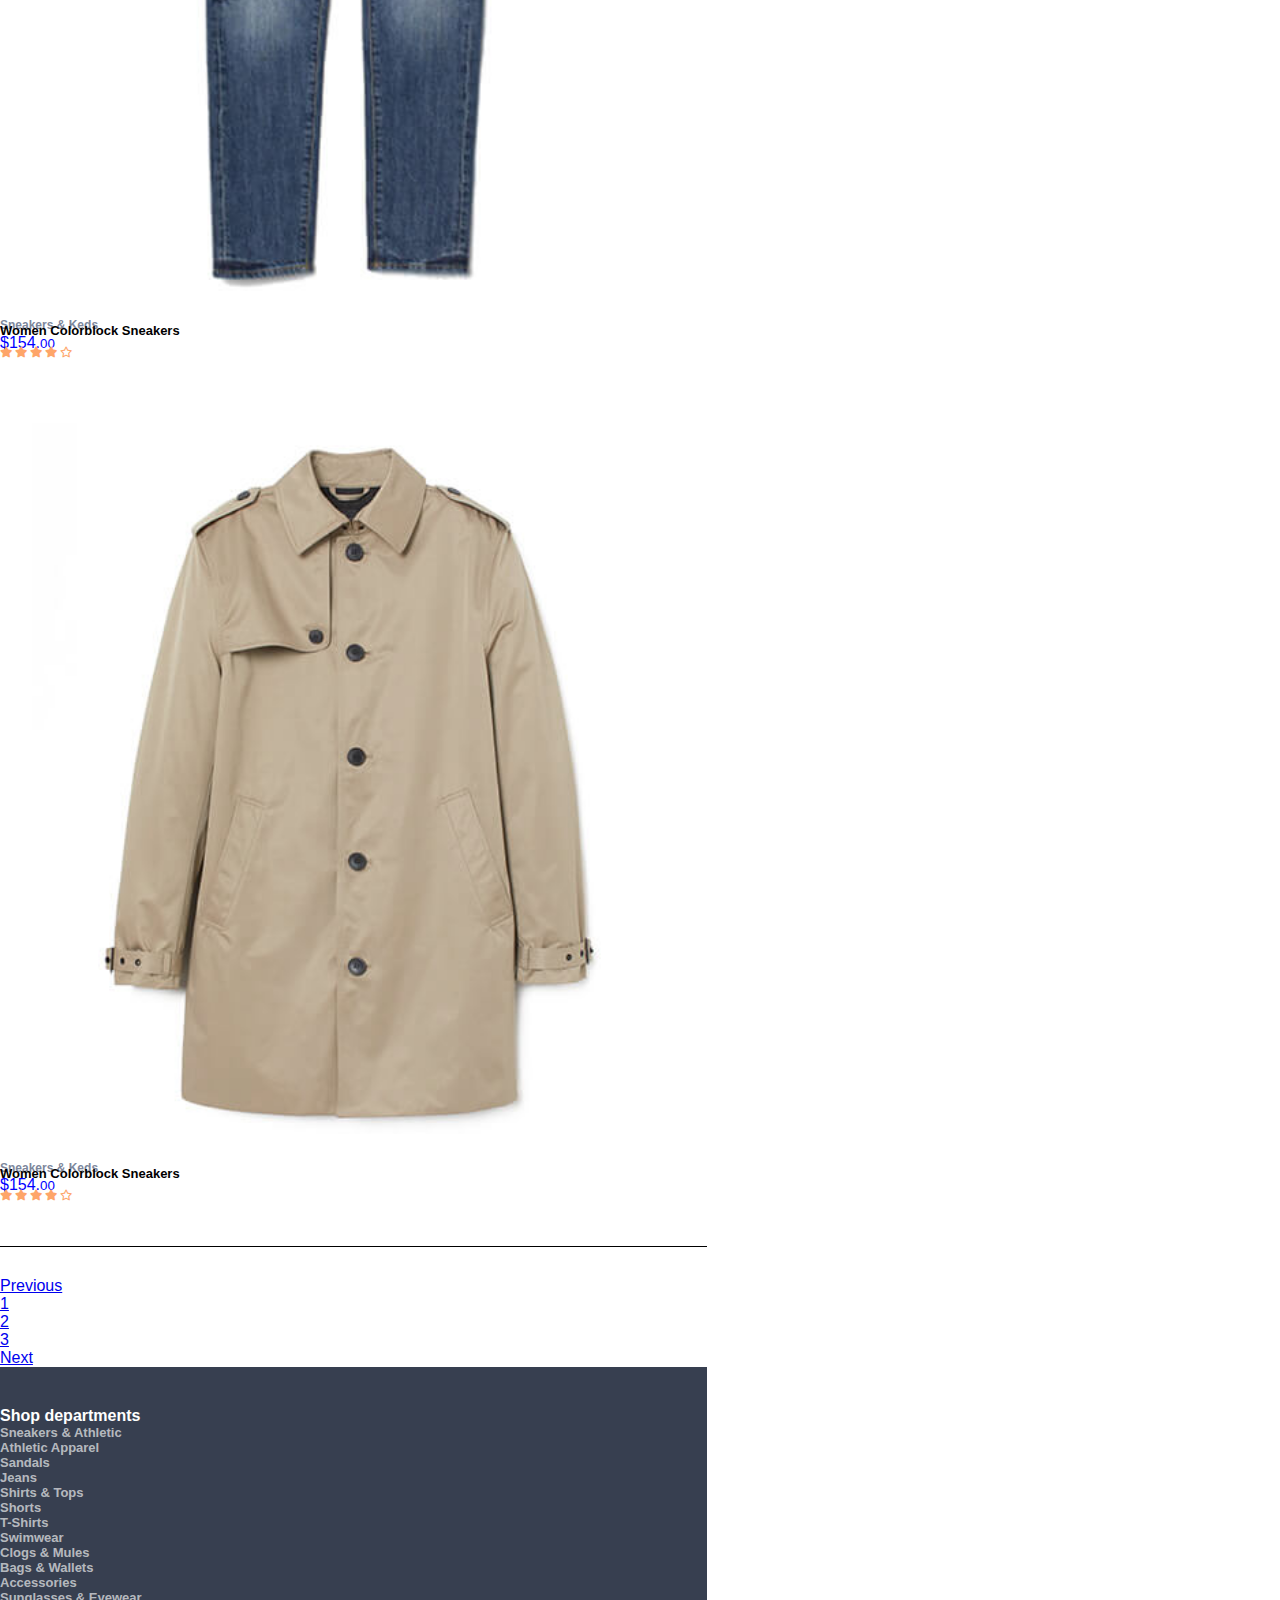
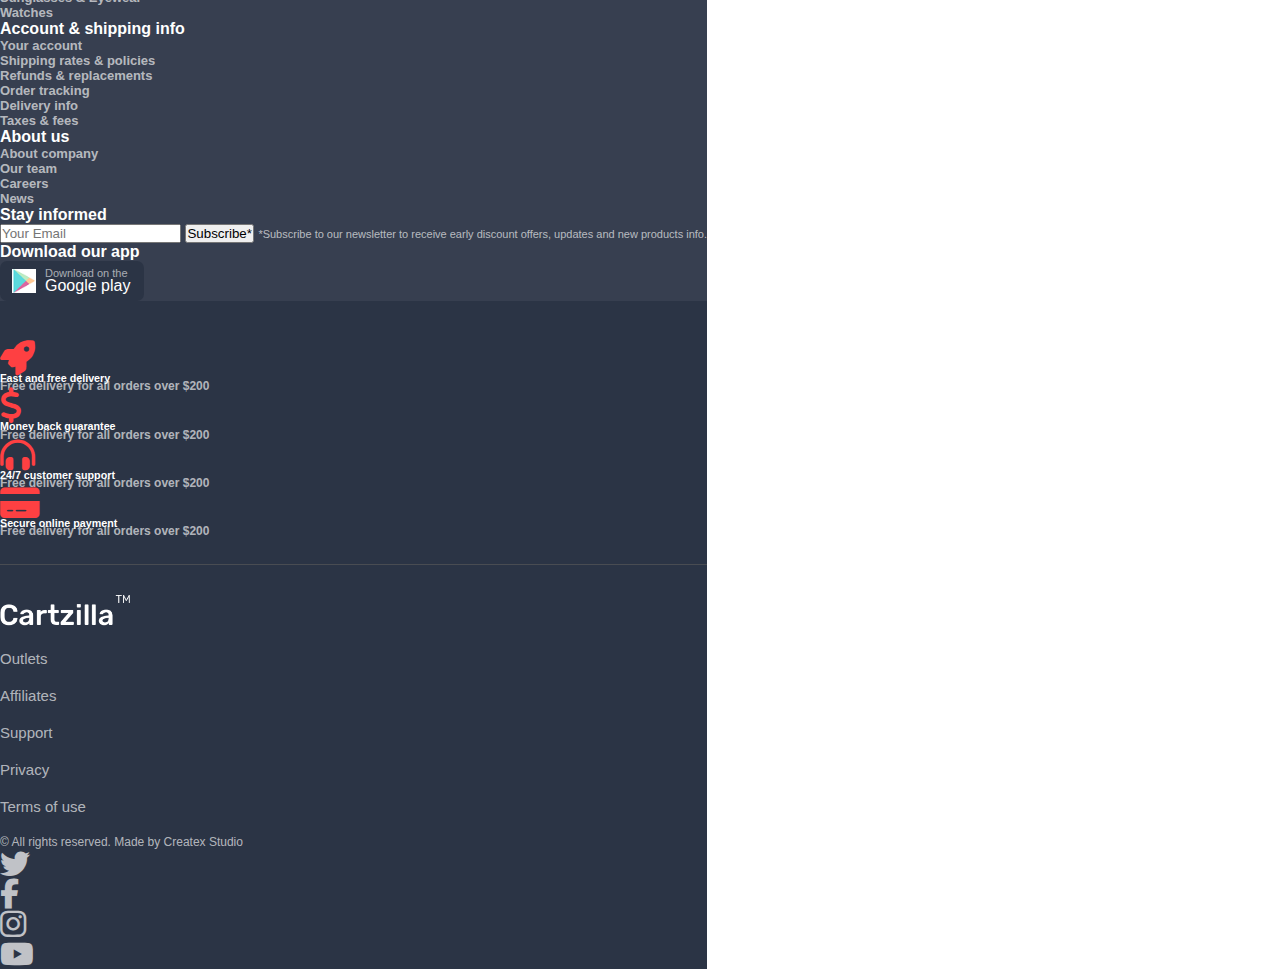
<file: Shop.html>
<!DOCTYPE html>
<html lang="en">

<head>
  <meta charset="UTF-8">
  <meta http-equiv="X-UA-Compatible" content="IE=edge">
  <meta name="viewport" content="width=device-width, initial-scale=1.0">
  <meta name="viewport" content="width=device-width, initial-scale=1">
  <link rel="stylesheet" href="icofont/icofont.min.css">
  <link rel="stylesheet" href="https://cdnjs.cloudflare.com/ajax/libs/font-awesome/6.4.0/css/all.min.css">
  <link href="https://cdn.jsdelivr.net/npm/bootstrap@5.0.2/dist/css/bootstrap.min.css" rel="stylesheet"
    integrity="sha384-EVSTQN3/azprG1Anm3QDgpJLIm9Nao0Yz1ztcQTwFspd3yD65VohhpuuCOmLASjC" crossorigin="anonymous">
  <link rel="stylesheet" href="Shop.css">
</head>

<body>
  <!---------------------Navbar-Start---------------->

  <nav class="navbar navbar-expand-lg navbar-light nav-main">
    <div class="container-fluid">
      <a href="./index.html"><img src="img/1.png" alt="" class="img-fluid nav-img-logo"></a>
      <button class="navbar-toggler" type="button" data-bs-toggle="collapse" data-bs-target="#navbarSupportedContent"
        aria-controls="navbarSupportedContent" aria-expanded="false" aria-label="Toggle navigation">
        <span class="navbar-toggler-icon"></span>
      </button>
      <div class="collapse navbar-collapse" id="navbarSupportedContent">
        <ul class="navbar-nav me-auto mb-2 mb-lg-0 nav-ul-main">
          <li class="nav-item">
            <a class="nav-link active" aria-current="page" href="./index.html">Home</a>
          </li>
          <li class="nav-item nav-li">
            <a class="nav-link" href="./Shop.html">Shop</a>
          </li>
          <li class="nav-item dropdown nav-li">
            <a class="nav-link dropdown-toggle" href="#" id="navbarDropdown" role="button" data-bs-toggle="dropdown"
              aria-expanded="false">
              Account
            </a>
            <ul class="dropdown-menu" aria-labelledby="navbarDropdown">
              <li><a class="dropdown-item" href="./drop-1.html">Order History</a></li>
              <li><a class="dropdown-item" href="./drop-2.html">Setting</a></li>
              <li>
                <hr class="dropdown-divider">
              </li>
              <li><a class="dropdown-item" href="./drop-3.html">Purchases</a></li>
            </ul>
          </li>
          <li class="nav-item nav-li">
            <a class="nav-link" href="./pages.html" tabindex="-1" aria-disabled="true">Pages</a>
          </li>
          <li class="nav-item nav-li">
            <a class="nav-link" href="./blog.html" tabindex="-1" aria-disabled="true">Blog</a>
          </li>
        </ul>
        <form class="d-flex">
          <button class="nav-btn" type="submit"><i class="fa-solid fa-cart-shopping"></i> Buy Now</button>
        </form>
      </div>
    </div>
  </nav>

  <!---------------------Navbar-End---------------->

  <!---------------------Section-1-Start---------------->

  <div class="sec-1-main-div">
    <div class="container-fluid sec-1-div-contai">
      <div class="row">
        <div class="d-flex col-lg-6 col-md-6 justify-content-lg-start justify-content-center">
          <h4 class="fw-bold">Shop grid left sidebar</h4>
        </div>
        <div
          class="col-lg-6 col-md-6 d-flex sec-1-child-div-home justify-content-lg-end sec-1-media-center justify-content-center">
          <i class="fa-solid fa-house pe-2 sec-1-icon-house"></i><span class="sec-1-icon-house">Home</span><i
            class="fa-solid fa-greater-than pe-2 ps-2 sec-1-icon-house sec-1-gra-verti"></i><span
            class="sec-1-icon-house">Shop</span><i
            class="fa-solid fa-greater-than pe-2 ps-2 sec-1-icon-house sec-1-gra-verti"></i><span
            class="sec-1-span-grid">Grid left sidebar</span>
        </div>
      </div>
    </div>
    
    <div class="container sec-1-div-contai-2 text-center">
      <div class="row">
        <div class="col-lg-5"></div>
        <div class="col-lg-5 z-index">
          <label for=""><span class="sec-1-spans">Sort by:</span></label>
          <select name="" id="" class="sec-1-form-select">
            <option value="Popularity">Popularity</option>
            <option value="Low-Hight Price">Low-Hight Price</option>
            <option value="High-Low Price">High-Low Price</option>
            <option value="Average Rating">Average Rating</option>
            <option value="A-Z Order">A-Z Order</option>
            <option value="Z-A Order">Z-A Order</option>
          </select>
          <span class="sec-1-spans">of 287 products</span>
        </div>
        <div class="col-lg-2">
          <i class="fa-solid fa-less-than sec-1-icon-less"></i><span>1/5</span><i
            class="fa-solid fa-greater-than sec-1-icon-gra"></i>
        </div>
      </div>
    </div>
  </div>
  <!---------------------Section-1-End---------------->

  <!--------------------Section-2-Start---------------->

  <div class="container-fluid sec-2-main">
    <div class="row">
      <div class="col-lg-4">
        <div class="sec-2-canvas">
          <div class="accordion" id="accordionExample">
            <div class="accordion-item">
              <h6 class="sec-2-h6-cate">Categories</h6>
              <h2 class="accordion-header" id="headingOne">
                <button class="accordion-button" type="button" data-bs-toggle="collapse" data-bs-target="#collapseOne"
                  aria-expanded="true" aria-controls="collapseOne">
                  <p class="sec-2-canvas-list">Shoes</p>
                </button>
              </h2>
              <div id="collapseOne" class="accordion-collapse collapse show" aria-labelledby="headingOne"
                data-bs-parent="#accordionExample">
                <div class="accordion-body">
                  <div class="sec-2-input-rel">
                    <input type="text" placeholder="Search" class="form-control">
                    <i class="icofont-search sec-2-canvas-search"></i>
                  </div>
                  <div class="sec-2-list">
                    <ul>
                      <li><a href="">View all</a></li>
                      <li><a href="">Pumps & High Heels</a></li>
                      <li><a href="">Ballerinas & Flats</a></li>
                      <li><a href="">Sandals</a></li>
                      <li><a href="">Sneakers</a></li>
                      <li><a href="">Boots</a></li>
                      <li><a href="">Ankle Boots</a></li>
                      <li><a href="">Loafers</a></li>
                      <li><a href="">Slip-on</a></li>
                      <li><a href="">Flip Flops</a></li>
                      <li><a href="">Clogs & Mules</a></li>
                      <li><a href="">Athletic Shoes</a></li>
                      <li><a href="">Oxfords</a></li>
                      <li><a href="">Smart Shoes</a></li>
                    </ul>
                  </div>
                </div>
              </div>
            </div>
            <div class="accordion-item">
              <h2 class="accordion-header" id="headingTwo">
                <button class="accordion-button collapsed" type="button" data-bs-toggle="collapse"
                  data-bs-target="#collapseTwo" aria-expanded="false" aria-controls="collapseTwo">
                  <p class="sec-2-canvas-list">Clothing</p>
                </button>
              </h2>
              <div id="collapseTwo" class="accordion-collapse collapse" aria-labelledby="headingTwo"
                data-bs-parent="#accordionExample">
                <div class="accordion-body">
                  <div class="sec-2-input-rel">
                    <input type="text" placeholder="Search" class="form-control">
                    <i class="icofont-search sec-2-canvas-search"></i>
                  </div>
                  <div class="sec-2-list">
                    <ul>
                      <li><a href="">View all</a></li>
                      <li><a href="">Pumps & High Heels</a></li>
                      <li><a href="">Ballerinas & Flats</a></li>
                      <li><a href="">Sandals</a></li>
                      <li><a href="">Sneakers</a></li>
                      <li><a href="">Boots</a></li>
                      <li><a href="">Ankle Boots</a></li>
                      <li><a href="">Loafers</a></li>
                      <li><a href="">Slip-on</a></li>
                      <li><a href="">Flip Flops</a></li>
                      <li><a href="">Clogs & Mules</a></li>
                      <li><a href="">Athletic Shoes</a></li>
                      <li><a href="">Oxfords</a></li>
                      <li><a href="">Smart Shoes</a></li>
                    </ul>
                  </div>
                </div>
              </div>
            </div>
            <div class="accordion-item">
              <h2 class="accordion-header" id="headingThree">
                <button class="accordion-button collapsed" type="button" data-bs-toggle="collapse"
                  data-bs-target="#collapseThree" aria-expanded="false" aria-controls="collapseThree">
                  <p class="sec-2-canvas-list">Bags</p>
                </button>
              </h2>
              <div id="collapseThree" class="accordion-collapse collapse" aria-labelledby="headingThree"
                data-bs-parent="#accordionExample">
                <div class="accordion-body">
                  <div class="sec-2-input-rel">
                    <input type="text" placeholder="Search" class="form-control">
                    <i class="icofont-search sec-2-canvas-search"></i>
                  </div>
                  <div class="sec-2-list">
                    <ul>
                      <li><a href="">View all</a></li>
                      <li><a href="">Pumps & High Heels</a></li>
                      <li><a href="">Ballerinas & Flats</a></li>
                      <li><a href="">Sandals</a></li>
                      <li><a href="">Sneakers</a></li>
                      <li><a href="">Boots</a></li>
                      <li><a href="">Ankle Boots</a></li>
                      <li><a href="">Loafers</a></li>
                      <li><a href="">Slip-on</a></li>
                      <li><a href="">Flip Flops</a></li>
                      <li><a href="">Clogs & Mules</a></li>
                      <li><a href="">Athletic Shoes</a></li>
                      <li><a href="">Oxfords</a></li>
                      <li><a href="">Smart Shoes</a></li>
                    </ul>
                  </div>
                </div>
              </div>
            </div>
            <div class="accordion-item">
              <h2 class="accordion-header" id="headingThree">
                <button class="accordion-button collapsed" type="button" data-bs-toggle="collapse"
                  data-bs-target="#collapseThree" aria-expanded="false" aria-controls="collapseThree">
                  Sunglasses
                </button>
              </h2>
              <div id="collapseThree" class="accordion-collapse collapse" aria-labelledby="headingThree"
                data-bs-parent="#accordionExample">
                <div class="accordion-body">
                  <div class="sec-2-input-rel">
                    <input type="text" placeholder="Search" class="form-control">
                    <i class="icofont-search sec-2-canvas-search"></i>
                  </div>
                  <div class="sec-2-list">
                    <ul>
                      <li><a href="">View all</a></li>
                      <li><a href="">Pumps & High Heels</a></li>
                      <li><a href="">Ballerinas & Flats</a></li>
                      <li><a href="">Sandals</a></li>
                      <li><a href="">Sneakers</a></li>
                      <li><a href="">Boots</a></li>
                      <li><a href="">Ankle Boots</a></li>
                      <li><a href="">Loafers</a></li>
                      <li><a href="">Slip-on</a></li>
                      <li><a href="">Flip Flops</a></li>
                      <li><a href="">Clogs & Mules</a></li>
                      <li><a href="">Athletic Shoes</a></li>
                      <li><a href="">Oxfords</a></li>
                      <li><a href="">Smart Shoes</a></li>
                    </ul>
                  </div>
                </div>
              </div>
            </div>
            <div class="accordion-item">
              <h2 class="accordion-header" id="headingThree">
                <button class="accordion-button collapsed" type="button" data-bs-toggle="collapse"
                  data-bs-target="#collapseThree" aria-expanded="false" aria-controls="collapseThree">
                  Watches
                </button>
              </h2>
              <div id="collapseThree" class="accordion-collapse collapse" aria-labelledby="headingThree"
                data-bs-parent="#accordionExample">
                <div class="accordion-body">
                  <div class="sec-2-input-rel">
                    <input type="text" placeholder="Search" class="form-control">
                    <i class="icofont-search sec-2-canvas-search"></i>
                  </div>
                  <div class="sec-2-list">
                    <ul>
                      <li><a href="">View all</a></li>
                      <li><a href="">Pumps & High Heels</a></li>
                      <li><a href="">Ballerinas & Flats</a></li>
                      <li><a href="">Sandals</a></li>
                      <li><a href="">Sneakers</a></li>
                      <li><a href="">Boots</a></li>
                      <li><a href="">Ankle Boots</a></li>
                      <li><a href="">Loafers</a></li>
                      <li><a href="">Slip-on</a></li>
                      <li><a href="">Flip Flops</a></li>
                      <li><a href="">Clogs & Mules</a></li>
                      <li><a href="">Athletic Shoes</a></li>
                      <li><a href="">Oxfords</a></li>
                      <li><a href="">Smart Shoes</a></li>
                    </ul>
                  </div>
                </div>
              </div>
            </div>
            <div class="accordion-item">
              <h2 class="accordion-header" id="headingThree">
                <button class="accordion-button collapsed" type="button" data-bs-toggle="collapse"
                  data-bs-target="#collapseThree" aria-expanded="false" aria-controls="collapseThree">
                  Accessories
                </button>
              </h2>
              <div id="collapseThree" class="accordion-collapse collapse" aria-labelledby="headingThree"
                data-bs-parent="#accordionExample">
                <div class="accordion-body">
                  <div class="sec-2-input-rel">
                    <input type="text" placeholder="Search" class="form-control">
                    <i class="icofont-search sec-2-canvas-search"></i>
                  </div>
                  <div class="sec-2-list">
                    <ul>
                      <li><a href="">View all</a></li>
                      <li><a href="">Pumps & High Heels</a></li>
                      <li><a href="">Ballerinas & Flats</a></li>
                      <li><a href="">Sandals</a></li>
                      <li><a href="">Sneakers</a></li>
                      <li><a href="">Boots</a></li>
                      <li><a href="">Ankle Boots</a></li>
                      <li><a href="">Loafers</a></li>
                      <li><a href="">Slip-on</a></li>
                      <li><a href="">Flip Flops</a></li>
                      <li><a href="">Clogs & Mules</a></li>
                      <li><a href="">Athletic Shoes</a></li>
                      <li><a href="">Oxfords</a></li>
                      <li><a href="">Smart Shoes</a></li>
                    </ul>
                  </div>
                </div>
              </div>
              <div class="slidecontainer mt-4">
                <h6 class="fw-bold ps-4">Price</h6>
                <input type="range" min="1" max="100" value="50" class="slider" id="myRange">
              </div>

              <div class="">
                <h6 class="fw-bold ps-4 mt-5 mb-3">Brand</h6>
                <div class="sec-2-input-rel-2 container">
                  <input type="text" placeholder="Search" class="form-control">
                  <i class="icofont-search sec-2-canvas-search-2"></i>
                </div>

                <div class="sec-2-canvas-brand mt-3 ">
                  <ul>
                    <div class="">
                      <input type="checkbox" name="Ann Taylor" id="Ann Taylor" class="sec-2-cnn-ped"/>
                      <label for="Ann Taylor" class="sec-2-canvas-brand-list">Ann Taylor</label>
                      <span class="sec-2-canvas-span-num">150</span>
                    </div>
                    <div>
                      <input type="checkbox" name="Adidas" id="Adidas" class="sec-2-cnn-ped" />
                      <label for="Adidas" class="sec-2-canvas-brand-list">Adidas</label>
                      <span class="sec-2-canvas-span-num">250</span>
                    </div>
                    <div>
                      <input type="checkbox"  id="Armani" class="sec-2-cnn-ped"/>
                      <label for="Armani" class="sec-2-canvas-brand-list">Armani</label>
                      <span class="sec-2-canvas-span-num">123</span>
                    </div>
                    <div>
                      <input type="checkbox" id="Banana Republic" class="sec-2-cnn-ped" />
                      <label for="Banana Republic" class="sec-2-canvas-brand-list">Banana Republic</label>
                      <span class="sec-2-canvas-span-num">252</span>
                    </div>
                    <div>
                      <input type="checkbox" id="Bilabong" class="sec-2-cnn-ped"/>
                      <label for="Bilabong" class="sec-2-canvas-brand-list">Bilabong</label>
                      <span class="sec-2-canvas-span-num">52</span>
                    </div>
                    <div>
                      <input type="checkbox" id="Birkenstock" class="sec-2-cnn-ped"/>
                      <label for="Birkenstock" class="sec-2-canvas-brand-list">Birkenstock</label>
                      <span class="sec-2-canvas-span-num">10</span>
                    </div>
                    <div>
                      <input type="checkbox" id="Calvin Klein" class="sec-2-cnn-ped"/>
                      <label for="Calvin Klein" class="sec-2-canvas-brand-list">Calvin Klein</label>
                      <span class="sec-2-canvas-span-num">15</span>
                    </div>
                    <div>
                      <input type="checkbox" id="Columbia" class="sec-2-cnn-ped"/>
                      <label for="Columbia" class="sec-2-canvas-brand-list">Columbia</label>
                      <span class="sec-2-canvas-span-num">18</span>
                    </div>
                    <div>
                      <input type="checkbox" id="Converse" class="sec-2-cnn-ped"/>
                      <label for="Converse" class="sec-2-canvas-brand-list">Converse</label>
                      <span class="sec-2-canvas-span-num">156</span>
                    </div>
                    <div>
                      <input type="checkbox" id="Dockers" class="sec-2-cnn-ped"/>
                      <label for="Dockers" class="sec-2-canvas-brand-list">Dockers</label>
                      <span class="sec-2-canvas-span-num">78</span>
                    </div>
                    <div>
                      <input type="checkbox" id="Fruit of the Loom" class="sec-2-cnn-ped"/>
                      <label for="Fruit of the Loom" class="sec-2-canvas-brand-list">Fruit of the Loom</label>
                      <span class="sec-2-canvas-span-num">252</span>
                    </div>
                    <div>
                      <input type="checkbox" id="Hanes" class="sec-2-cnn-ped"/>
                      <label for="Hanes" class="sec-2-canvas-brand-list">Hanes</label>
                      <span class="sec-2-canvas-span-num">149</span>
                    </div>
                    <div>
                      <input type="checkbox" id="Jimmy Choo" class="sec-2-cnn-ped"/>
                      <label for="Jimmy Choo" class="sec-2-canvas-brand-list">Jimmy Choo</label>
                      <span class="sec-2-canvas-span-num">25</span>
                    </div>
                    <div>
                      <input type="checkbox" id="Levi's" class="sec-2-cnn-ped"/>
                      <label for="Levi's" class="sec-2-canvas-brand-list">Levi's</label>
                      <span class="sec-2-canvas-span-num">361</span>
                    </div>
                    <div>
                      <input type="checkbox" id="Lee" class="sec-2-cnn-ped"/>
                      <label for="Lee" class="sec-2-canvas-brand-list">Lee</label>
                      <span class="sec-2-canvas-span-num">252</span>
                    </div>
                    <div>
                      <input type="checkbox" id="Urban Outfitters" class="sec-2-cnn-ped"/>
                      <label for="Urban Outfitters" class="sec-2-canvas-brand-list">Urban Outfitters</label>
                      <span class="sec-2-canvas-span-num">152</span>
                    </div>
                    <div>
                      <input type="checkbox" id="Victoria's Secret" class="sec-2-cnn-ped"/>
                      <label for="Victoria's Secret" class="sec-2-canvas-brand-list">Victoria's Secret</label>
                      <span class="sec-2-canvas-span-num">137</span>
                    </div>
                    <div>
                      <input type="checkbox" id="Wolverine" class="sec-2-cnn-ped"/>
                      <label for="Wolverine" class="sec-2-canvas-brand-list">Wolverine</label>
                      <span class="sec-2-canvas-span-num">127</span>
                    </div>
                    <div>
                      <input type="checkbox" id="Wrangler" class="sec-2-cnn-ped"/>
                      <label for="Wrangler" class="sec-2-canvas-brand-list">Wrangler</label>
                      <span class="sec-2-canvas-span-num">8</span>
                    </div>

                  <ul>
                </div>
              </div>

              <div class="">
                <h6 class="fw-bold ps-4 mt-5 mb-3">Size</h6>
                <div class="sec-2-input-rel-2 container">
                  <input type="text" placeholder="Search" class="form-control">
                  <i class="icofont-search sec-2-canvas-search-2"></i>
                </div>

                <div class="sec-2-canvas-brand mt-3">
                  <ul>
                    <div>
                      <input type="checkbox" id="XL" class="ps-2"/>
                      <label for="XL" class="sec-2-canvas-brand-list">XL</label>
                      <span class="sec-2-canvas-span-num">34</span>
                    </div>
                    <div>
                      <input type="checkbox" id="S" class="ps-2"/>
                      <label for="S" class="sec-2-canvas-brand-list">S</label>
                      <span class="sec-2-canvas-span-num">57</span>
                    </div>
                    <div>
                      <input type="checkbox" id="M" class="ps-2"/>
                      <label for="M" class="sec-2-canvas-brand-list">M</label>
                      <span class="sec-2-canvas-span-num">198</span>
                    </div>
                    <div>
                      <input type="checkbox" id="L" class="ps-2"/>
                      <label for="L" class="sec-2-canvas-brand-list">L</label>
                      <span class="sec-2-canvas-span-num">72</span>
                    </div>
                    <div>
                      <input type="checkbox" id="XS" class="ps-2"/>
                      <label for="XS" class="sec-2-canvas-brand-list">XS</label>
                      <span class="sec-2-canvas-span-num">46</span>
                    </div>
                    <div>
                      <input type="checkbox" id="39" class="ps-2"/>
                      <label for="39" class="sec-2-canvas-brand-list">39</label>
                      <span class="sec-2-canvas-span-num">30</span>
                    </div>
                    <div>
                      <input type="checkbox" id="40" class="ps-2"/>
                      <label for="40" class="sec-2-canvas-brand-list">40</label>
                      <span class="sec-2-canvas-span-num">36</span>
                    </div>
                    <div>
                      <input type="checkbox" id="41" class="ps-2"/>
                      <label for="41" class="sec-2-canvas-brand-list">41</label>
                      <span class="sec-2-canvas-span-num">38</span>
                    </div>
                    <div>
                      <input type="checkbox" id="42" class="ps-2"/>
                      <label for="42" class="sec-2-canvas-brand-list">42</label>
                      <span class="sec-2-canvas-span-num">31</span>
                    </div>
                    <div>
                      <input type="checkbox" id="43" class="ps-2"/>
                      <label for="43" class="sec-2-canvas-brand-list">43</label>
                      <span class="sec-2-canvas-span-num">40</span>
                    </div>
                    <div>
                      <input type="checkbox" id="44" class="ps-2"/>
                      <label for="44" class="sec-2-canvas-brand-list">44</label>
                      <span class="sec-2-canvas-span-num">34</span>
                    </div>
                    <div>
                      <input type="checkbox" id="45" class="ps-2"/>
                      <label for="45" class="sec-2-canvas-brand-list">45</label>
                      <span class="sec-2-canvas-span-num">15</span>
                    </div>

                  </ul>
                </div>
              </div>

              <h6 class="fw-bold ps-4 mt-5 mb-3">Color</h6>

              <div class="container row">
                <div class="d-flex flex-wrap justify-content-around">
                  <div class="form-check text-center">
                    <label for="" class="form-option-label" for="color-bblue-gray">
                      <span class="form-option-color rounded-circle" style="background-color: #b3c8db;"></span>
                    </label><br>
                    <label for="" class="sec-2-canvas-color-label d-block">Blue-gray</label>
                  </div>
                  <div class="form-check text-center">
                    <label for="" class="form-option-label" for="color-bblue-gray">
                      <span class="form-option-color rounded-circle" style="background-color: #ca7295;"></span>
                    </label><br>
                    <label for="" class="sec-2-canvas-color-label d-block">Burgundy</label>
                  </div>
                  <div class="form-check text-center">
                    <label for="" class="form-option-label" for="color-bblue-gray">
                      <span class="form-option-color rounded-circle" style="background-color: #91c2c3;"></span>
                    </label><br>
                    <label for="" class="sec-2-canvas-color-label d-block">Teal</label>
                  </div>
                  <div class="form-check text-center">
                    <label for="" class="form-option-label" for="color-bblue-gray">
                      <span class="form-option-color rounded-circle" style="background-color: #9a8480;"></span>
                    </label><br>
                    <label for="" class="sec-2-canvas-color-label d-block">Brown</label>
                  </div>

                </div>
              </div>
              <div class="container row mt-3 mb-4">
                <div class="d-flex justify-content-around">
                  <div class="form-check text-center">
                    <label for="" class="form-option-label" for="color-bblue-gray">
                      <span class="form-option-color rounded-circle" style="background-color: #ff7072;"></span>
                    </label><br>
                    <label for="" class="sec-2-canvas-color-label d-block">Coral red</label>
                  </div>
                  <div class="form-check text-center">
                    <label for="" class="form-option-label" for="color-bblue-gray">
                      <span class="form-option-color rounded-circle" style="background-color: #696dc8;"></span>
                    </label><br>
                    <label for="" class="sec-2-canvas-color-label d-block">Navy</label>
                  </div>
                  <div class="form-check text-center">
                    <label for="" class="form-option-label" for="color-bblue-gray">
                      <span class="form-option-color rounded-circle" style="background-color: #4e4d4d;"></span>
                    </label><br>
                    <label for="" class="sec-2-canvas-color-label d-block">Charcol</label>
                  </div>
                  <div class="form-check text-center">
                    <label for="" class="form-option-label" for="color-bblue-gray">
                      <span class="form-option-color rounded-circle" style="background-color: #8bcdf5;"></span>
                    </label><br>
                    <label for="" class="sec-2-canvas-color-label d-block">Sky Blue</label>
                  </div>
                </div>
              </div>
            </div>

          </div>
        </div>
      </div>

      <div class="col-lg-8 sec-2-div-col-8">
        <div class="container-fluid sec-2-shop-div-margin">
          <div class="row">
            <div class="col-lg-4 col-md-6">
              <img src="img/26.jpg" alt="" width="100%" class="img-fluid">
              <div class="sec-2-shop-div-line-height">
                <p class="sec-2-shop-div-p-sne">Sneakers & Keds</p>
                <p class="sec-2-shop-div-p-wom">Women Colorblock Sneakers</p>
                <div class="d-flex justify-content-between">
                  <div class="sec-2-span-price"><span class="sec-2-shop-span-price">$154.<small>00</small></span></div>
                  <div class="sec-2-shop-icon-star">
                    <i class="fa-solid fa-star"></i>
                    <i class="fa-solid fa-star"></i>
                    <i class="fa-solid fa-star"></i>
                    <i class="fa-solid fa-star"></i>
                    <i class="fa-regular fa-star"></i>
                  </div>
                </div>
              </div>
            </div>
            <div class="col-lg-4 col-md-6">
              <img src="img/27.jpg" alt="" width="100%" class="img-fluid">
              <div class="sec-2-shop-div-line-height">
                <p class="sec-2-shop-div-p-sne">Sneakers & Keds</p>
                <p class="sec-2-shop-div-p-wom">Women Colorblock Sneakers</p>
                <div class="d-flex justify-content-between">
                  <div class="sec-2-span-price"><span class="sec-2-shop-span-price">$154.<small>00</small></span></div>
                  <div class="sec-2-shop-icon-star">
                    <i class="fa-solid fa-star"></i>
                    <i class="fa-solid fa-star"></i>
                    <i class="fa-solid fa-star"></i>
                    <i class="fa-solid fa-star"></i>
                    <i class="fa-regular fa-star"></i>
                  </div>
                </div>
              </div>
            </div>
            <div class="col-lg-4 col-md-6">
              <img src="img/28.jpg" alt="" width="100%" class="img-fluid">
              <div class="sec-2-shop-div-line-height">
                <p class="sec-2-shop-div-p-sne">Sneakers & Keds</p>
                <p class="sec-2-shop-div-p-wom">Women Colorblock Sneakers</p>
                <div class="d-flex justify-content-between">
                  <div class="sec-2-span-price"><span class="sec-2-shop-span-price">$154.<small>00</small></span></div>
                  <div class="sec-2-shop-icon-star">
                    <i class="fa-solid fa-star"></i>
                    <i class="fa-solid fa-star"></i>
                    <i class="fa-solid fa-star"></i>
                    <i class="fa-solid fa-star"></i>
                    <i class="fa-regular fa-star"></i>
                  </div>
                </div>
              </div>
            </div>
          </div>
        </div>

        <div class="container-fluid sec-2-shop-div-margin">
          <div class="row">
            <div class="col-lg-4 col-md-6">
              <img src="img/29.jpg" alt="" width="100%" class="img-fluid">
              <div class="sec-2-shop-div-line-height">
                <p class="sec-2-shop-div-p-sne">Sneakers & Keds</p>
                <p class="sec-2-shop-div-p-wom">Women Colorblock Sneakers</p>
                <div class="d-flex justify-content-between">
                  <div class="sec-2-span-price"><span class="sec-2-shop-span-price">$154.<small>00</small></span></div>
                  <div class="sec-2-shop-icon-star">
                    <i class="fa-solid fa-star"></i>
                    <i class="fa-solid fa-star"></i>
                    <i class="fa-solid fa-star"></i>
                    <i class="fa-solid fa-star"></i>
                    <i class="fa-regular fa-star"></i>
                  </div>
                </div>
              </div>
            </div>
            <div class="col-lg-4 col-md-6">
              <img src="img/30.jpg" alt="" width="100%" class="img-fluid">
              <div class="sec-2-shop-div-line-height">
                <p class="sec-2-shop-div-p-sne">Sneakers & Keds</p>
                <p class="sec-2-shop-div-p-wom">Women Colorblock Sneakers</p>
                <div class="d-flex justify-content-between">
                  <div class="sec-2-span-price"><span class="sec-2-shop-span-price">$154.<small>00</small></span></div>
                  <div class="sec-2-shop-icon-star">
                    <i class="fa-solid fa-star"></i>
                    <i class="fa-solid fa-star"></i>
                    <i class="fa-solid fa-star"></i>
                    <i class="fa-solid fa-star"></i>
                    <i class="fa-regular fa-star"></i>
                  </div>
                </div>
              </div>
            </div>
            <div class="col-lg-4 col-md-6">
              <img src="img/31.jpg" alt="" width="100%" class="img-fluid">
              <div class="sec-2-shop-div-line-height">
                <p class="sec-2-shop-div-p-sne">Sneakers & Keds</p>
                <p class="sec-2-shop-div-p-wom">Women Colorblock Sneakers</p>
                <div class="d-flex justify-content-between">
                  <div class="sec-2-span-price"><span class="sec-2-shop-span-price">$154.<small>00</small></span></div>
                  <div class="sec-2-shop-icon-star">
                    <i class="fa-solid fa-star"></i>
                    <i class="fa-solid fa-star"></i>
                    <i class="fa-solid fa-star"></i>
                    <i class="fa-solid fa-star"></i>
                    <i class="fa-regular fa-star"></i>
                  </div>
                </div>
              </div>
            </div>
          </div>
        </div>

        <div class="container mt-5 sec-2-div-main-2">
          <div class="row">
            <div class="col-lg-6 pt-5 col-md-12 sec-2-media-text">
              <p class="sec-2-shop-div-p-conv">Converse All Star</p>
              <h4 class="sec-2-shop-div-h4-make">Make Your Day Comfortable</h4>
              <button class="sec-2-div-btn-shop"><span class="sec-2-div-btn-span">Shop Now</span></button>
            </div>
            <div class="col-lg-6 col-md-12">
              <img src="img/32.jpg" alt="" class="sec-2-media-img">
            </div>
          </div>
        </div>

        <div class="container row">
          <div class="col-lg-4 col-md-6">
            <img src="img/33.jpg" alt="" width="100%" class="img-fluid">
            <div class="sec-2-shop-div-line-height">
              <p class="sec-2-shop-div-p-sne">Sneakers & Keds</p>
              <p class="sec-2-shop-div-p-wom">Women Colorblock Sneakers</p>
              <div class="d-flex justify-content-between">
                <div class="sec-2-span-price"><span class="sec-2-shop-span-price">$154.<small>00</small></span></div>
                <div class="sec-2-shop-icon-star">
                  <i class="fa-solid fa-star"></i>
                  <i class="fa-solid fa-star"></i>
                  <i class="fa-solid fa-star"></i>
                  <i class="fa-solid fa-star"></i>
                  <i class="fa-regular fa-star"></i>
                </div>
              </div>
            </div>
          </div>

          <div class="col-lg-4 col-md-6">
            <img src="img/34.jpg" alt="" width="100%" class="img-fluid">
            <div class="sec-2-shop-div-line-height">
              <p class="sec-2-shop-div-p-sne">Sneakers & Keds</p>
              <p class="sec-2-shop-div-p-wom">Women Colorblock Sneakers</p>
              <div class="d-flex justify-content-between">
                <div class="sec-2-span-price"><span class="sec-2-shop-span-price">$154.<small>00</small></span></div>
                <div class="sec-2-shop-icon-star">
                  <i class="fa-solid fa-star"></i>
                  <i class="fa-solid fa-star"></i>
                  <i class="fa-solid fa-star"></i>
                  <i class="fa-solid fa-star"></i>
                  <i class="fa-regular fa-star"></i>
                </div>
              </div>
            </div>
          </div>

          <div class="col-lg-4 col-md-6">
            <img src="img/35.jpg" alt="" width="100%" class="img-fluid">
            <div class="sec-2-shop-div-line-height">
              <p class="sec-2-shop-div-p-sne">Sneakers & Keds</p>
              <p class="sec-2-shop-div-p-wom">Women Colorblock Sneakers</p>
              <div class="d-flex justify-content-between">
                <div class="sec-2-span-price"><span class="sec-2-shop-span-price">$154.<small>00</small></span></div>
                <div class="sec-2-shop-icon-star">
                  <i class="fa-solid fa-star"></i>
                  <i class="fa-solid fa-star"></i>
                  <i class="fa-solid fa-star"></i>
                  <i class="fa-solid fa-star"></i>
                  <i class="fa-regular fa-star"></i>
                </div>
              </div>
            </div>
          </div>
        </div>

        <div class="container row">
          <div class="col-lg-4 col-md-6">
            <img src="img/36.jpg" alt="" width="100%" class="img-fluid">
            <div class="sec-2-shop-div-line-height">
              <p class="sec-2-shop-div-p-sne">Sneakers & Keds</p>
              <p class="sec-2-shop-div-p-wom">Women Colorblock Sneakers</p>
              <div class="d-flex justify-content-between">
                <div class="sec-2-span-price"><span class="sec-2-shop-span-price">$154.<small>00</small></span></div>
                <div class="sec-2-shop-icon-star">
                  <i class="fa-solid fa-star"></i>
                  <i class="fa-solid fa-star"></i>
                  <i class="fa-solid fa-star"></i>
                  <i class="fa-solid fa-star"></i>
                  <i class="fa-regular fa-star"></i>
                </div>
              </div>
            </div>
          </div>

          <div class="col-lg-4 col-md-6">
            <img src="img/37.jpg" alt="" width="100%" class="img-fluid">
            <div class="sec-2-shop-div-line-height">
              <p class="sec-2-shop-div-p-sne">Sneakers & Keds</p>
              <p class="sec-2-shop-div-p-wom">Women Colorblock Sneakers</p>
              <div class="d-flex justify-content-between">
                <div class="sec-2-span-price"><span class="sec-2-shop-span-price">$154.<small>00</small></span></div>
                <div class="sec-2-shop-icon-star">
                  <i class="fa-solid fa-star"></i>
                  <i class="fa-solid fa-star"></i>
                  <i class="fa-solid fa-star"></i>
                  <i class="fa-solid fa-star"></i>
                  <i class="fa-regular fa-star"></i>
                </div>
              </div>
            </div>
          </div>

          <div class="col-lg-4 col-md-6">
            <img src="img/38.jpg" alt="" width="100%" class="img-fluid">
            <div class="sec-2-shop-div-line-height">
              <p class="sec-2-shop-div-p-sne">Sneakers & Keds</p>
              <p class="sec-2-shop-div-p-wom">Women Colorblock Sneakers</p>
              <div class="d-flex justify-content-between">
                <div class="sec-2-span-price"><span class="sec-2-shop-span-price">$154.<small>00</small></span></div>
                <div class="sec-2-shop-icon-star">
                  <i class="fa-solid fa-star"></i>
                  <i class="fa-solid fa-star"></i>
                  <i class="fa-solid fa-star"></i>
                  <i class="fa-solid fa-star"></i>
                  <i class="fa-regular fa-star"></i>
                </div>
              </div>
            </div>
          </div>
        </div>

        <div class="container row">
          <div class="col-lg-4 col-md-6">
            <img src="img/39.jpg" alt="" width="100%" class="img-fluid">
            <div class="sec-2-shop-div-line-height">
              <p class="sec-2-shop-div-p-sne">Sneakers & Keds</p>
              <p class="sec-2-shop-div-p-wom">Women Colorblock Sneakers</p>
              <div class="d-flex justify-content-between">
                <div class="sec-2-span-price"><span class="sec-2-shop-span-price">$154.<small>00</small></span></div>
                <div class="sec-2-shop-icon-star">
                  <i class="fa-solid fa-star"></i>
                  <i class="fa-solid fa-star"></i>
                  <i class="fa-solid fa-star"></i>
                  <i class="fa-solid fa-star"></i>
                  <i class="fa-regular fa-star"></i>
                </div>
              </div>
            </div>
          </div>

          <div class="col-lg-4 col-md-6">
            <img src="img/40.jpg" alt="" width="100%" class="img-fluid">
            <div class="sec-2-shop-div-line-height">
              <p class="sec-2-shop-div-p-sne">Sneakers & Keds</p>
              <p class="sec-2-shop-div-p-wom">Women Colorblock Sneakers</p>
              <div class="d-flex justify-content-between">
                <div class="sec-2-span-price"><span class="sec-2-shop-span-price">$154.<small>00</small></span></div>
                <div class="sec-2-shop-icon-star">
                  <i class="fa-solid fa-star"></i>
                  <i class="fa-solid fa-star"></i>
                  <i class="fa-solid fa-star"></i>
                  <i class="fa-solid fa-star"></i>
                  <i class="fa-regular fa-star"></i>
                </div>
              </div>
            </div>
          </div>

          <div class="col-lg-4 col-md-6">
            <img src="img/41.jpg" alt="" width="100%" class="img-fluid">
            <div class="sec-2-shop-div-line-height">
              <p class="sec-2-shop-div-p-sne">Sneakers & Keds</p>
              <p class="sec-2-shop-div-p-wom">Women Colorblock Sneakers</p>
              <div class="d-flex justify-content-between">
                <div class="sec-2-span-price"><span class="sec-2-shop-span-price">$154.<small>00</small></span></div>
                <div class="sec-2-shop-icon-star">
                  <i class="fa-solid fa-star"></i>
                  <i class="fa-solid fa-star"></i>
                  <i class="fa-solid fa-star"></i>
                  <i class="fa-solid fa-star"></i>
                  <i class="fa-regular fa-star"></i>
                </div>
              </div>
            </div>
          </div>

        </div>
      </div>
      <div class="sec-2-pagination justify-content-center">
        <nav aria-label="Page navigation example ">
          <ul class="pagination justify-content-center">
            <li class="page-item disabled">
              <a class="page-link" href="#" tabindex="-1" aria-disabled="true">Previous</a>
            </li>
            <li class="page-item"><a class="page-link" href="#">1</a></li>
            <li class="page-item"><a class="page-link" href="#">2</a></li>
            <li class="page-item"><a class="page-link" href="#">3</a></li>
            <li class="page-item">
              <a class="page-link" href="#">Next</a>
            </li>
          </ul>
        </nav>
      </div>
    </div>
    <!------------------Section-2-End------------------->

    <!------------------Footer-Start-------------------->

    <div class="container-fluid">
      <div class="row footer-div-1">
        <div class="col-lg-4">

          <ul>
            <p class="footer-p-down">Shop departments</p>
            <li>Sneakers & Athletic</li>
            <li>Athletic Apparel</li>
            <li>Sandals</li>
            <li>Jeans</li>
            <li>Shirts & Tops</li>
            <li>Shorts</li>
            <li>T-Shirts</li>
            <li>Swimwear</li>
            <li>Clogs & Mules</li>
            <li>Bags & Wallets</li>
            <li>Accessories</li>
            <li>Sunglasses & Eyewear</li>
            <li>Watches</li>
          </ul>
        </div>
        <div class="col-lg-4">
          <ul>
            <p class="footer-p-down">Account & shipping info</p>
            <li>Your account</li>
            <li>Shipping rates & policies</li>
            <li>Refunds & replacements</li>
            <li>Order tracking</li>
            <li>Delivery info</li>
            <li>Taxes & fees</li>
          </ul>
          <ul>
            <p class="footer-p-down">About us</p>
            <li>About company</li>
            <li>Our team</li>
            <li>Careers</li>
            <li>News</li>
          </ul>
        </div>
        <div class="col-lg-4">
          <p class="footer-p-down">Stay informed</p>
          <div class="input-group mb-3">
            <input type="text" class="form-control" placeholder="Your Email" aria-label="Recipient's username"
              aria-describedby="button-addon2">
            <button class="btn btn-outline-secondary" type="button" id="button-addon2">Subscribe*</button>
            <small class="footer-small">*Subscribe to our newsletter to receive early discount offers, updates and new
              products info.</small>
          </div>

          <p class="footer-p-down">Download our app</p>
          <div class="btn-market btn-google">
            <span class="btn-market-subtitle">Download on the</span>
            <span class="btn-market-title">Google play</span>
          </div>
        </div>
      </div>
      <div class="row shop-footer-div-2 shop-footer-div-2-icon">
        <div class="col-lg-3 d-flex col-md-12 col-sm-12">
          <i class="fa-solid fa-rocket shop-footer-icons"></i>
          <div class="shop-footer-div-2-text">
            <h6 class="footer-h6-fast">Fast and free delivery</h6>
            <small class="footer-small-free">Free delivery for all orders over $200</small>
          </div>
        </div>
        <div class="col-lg-3 d-flex shop-footer-div-2-icon col-md-12 col-sm-12">
          <i class="fa-solid fa-dollar-sign shop-footer-icons"></i>
          <div class="shop-footer-div-2-text">
            <h6 class="footer-h6-fast">Money back guarantee</h6>
            <small class="footer-small-free">Free delivery for all orders over $200</small>
          </div>
        </div>
        <div class="col-lg-3 d-flex shop-footer-div-2-icon col-md-12 col-sm-12">
          <i class="fa-solid fa-headphones-simple shop-footer-icons"></i>
          <div class="shop-footer-div-2-text">
            <h6 class="footer-h6-fast">24/7 customer support</h6>
            <small class="footer-small-free">Free delivery for all orders over $200</small>
          </div>
        </div>
        <div class="col-lg-3 d-flex col-md-12 col-sm-12">
          <i class="fa-solid fa-credit-card shop-footer-icons"></i>
          <div class="shop-footer-div-2-text">
            <h6 class="footer-h6-fast">Secure online payment</h6>
            <small class="footer-small-free">Free delivery for all orders over $200</small>
          </div>
        </div>
      </div>
      <div class="row shop-footer-div-3">
        <div class="d-flex">
          <div class="col-lg-6">
            <img src="img/51.png" alt="" class="img-fluid" width="130px">
            <div class="d-flex">
              <p>Outlets</p>
              <p>Affiliates</p>
              <p>Support</p>
              <p>Privacy</p>
              <p>Terms of use</p>
            </div>
            <p style="font-size: 12px;">© All rights reserved. Made by Createx Studio</p>
          </div>
          <div class="col-lg-6 d-flex justify-content-lg-end">
            <div>
              <i class="fa-brands fa-twitter footer-icons-social"></i>
            </div>
            <div>
              <i class="fa-brands fa-facebook-f footer-icons-social"></i>
            </div>
            <div>
              <i class="fa-brands fa-instagram footer-icons-social"></i>
            </div>
            <div>
              <i class="fa-brands fa-youtube footer-icons-social"></i>
            </div>
          </div>
        </div>
      </div>
    </div>

    <!------------------Footer-end-------------------->






    <script src="https://cdn.jsdelivr.net/npm/@popperjs/core@2.9.2/dist/umd/popper.min.js"
      integrity="sha384-IQsoLXl5PILFhosVNubq5LC7Qb9DXgDA9i+tQ8Zj3iwWAwPtgFTxbJ8NT4GN1R8p"
      crossorigin="anonymous"></script>
    <script src="https://cdn.jsdelivr.net/npm/bootstrap@5.0.2/dist/js/bootstrap.min.js"
      integrity="sha384-cVKIPhGWiC2Al4u+LWgxfKTRIcfu0JTxR+EQDz/bgldoEyl4H0zUF0QKbrJ0EcQF"
      crossorigin="anonymous"></script>


</body>

</html>
</file>
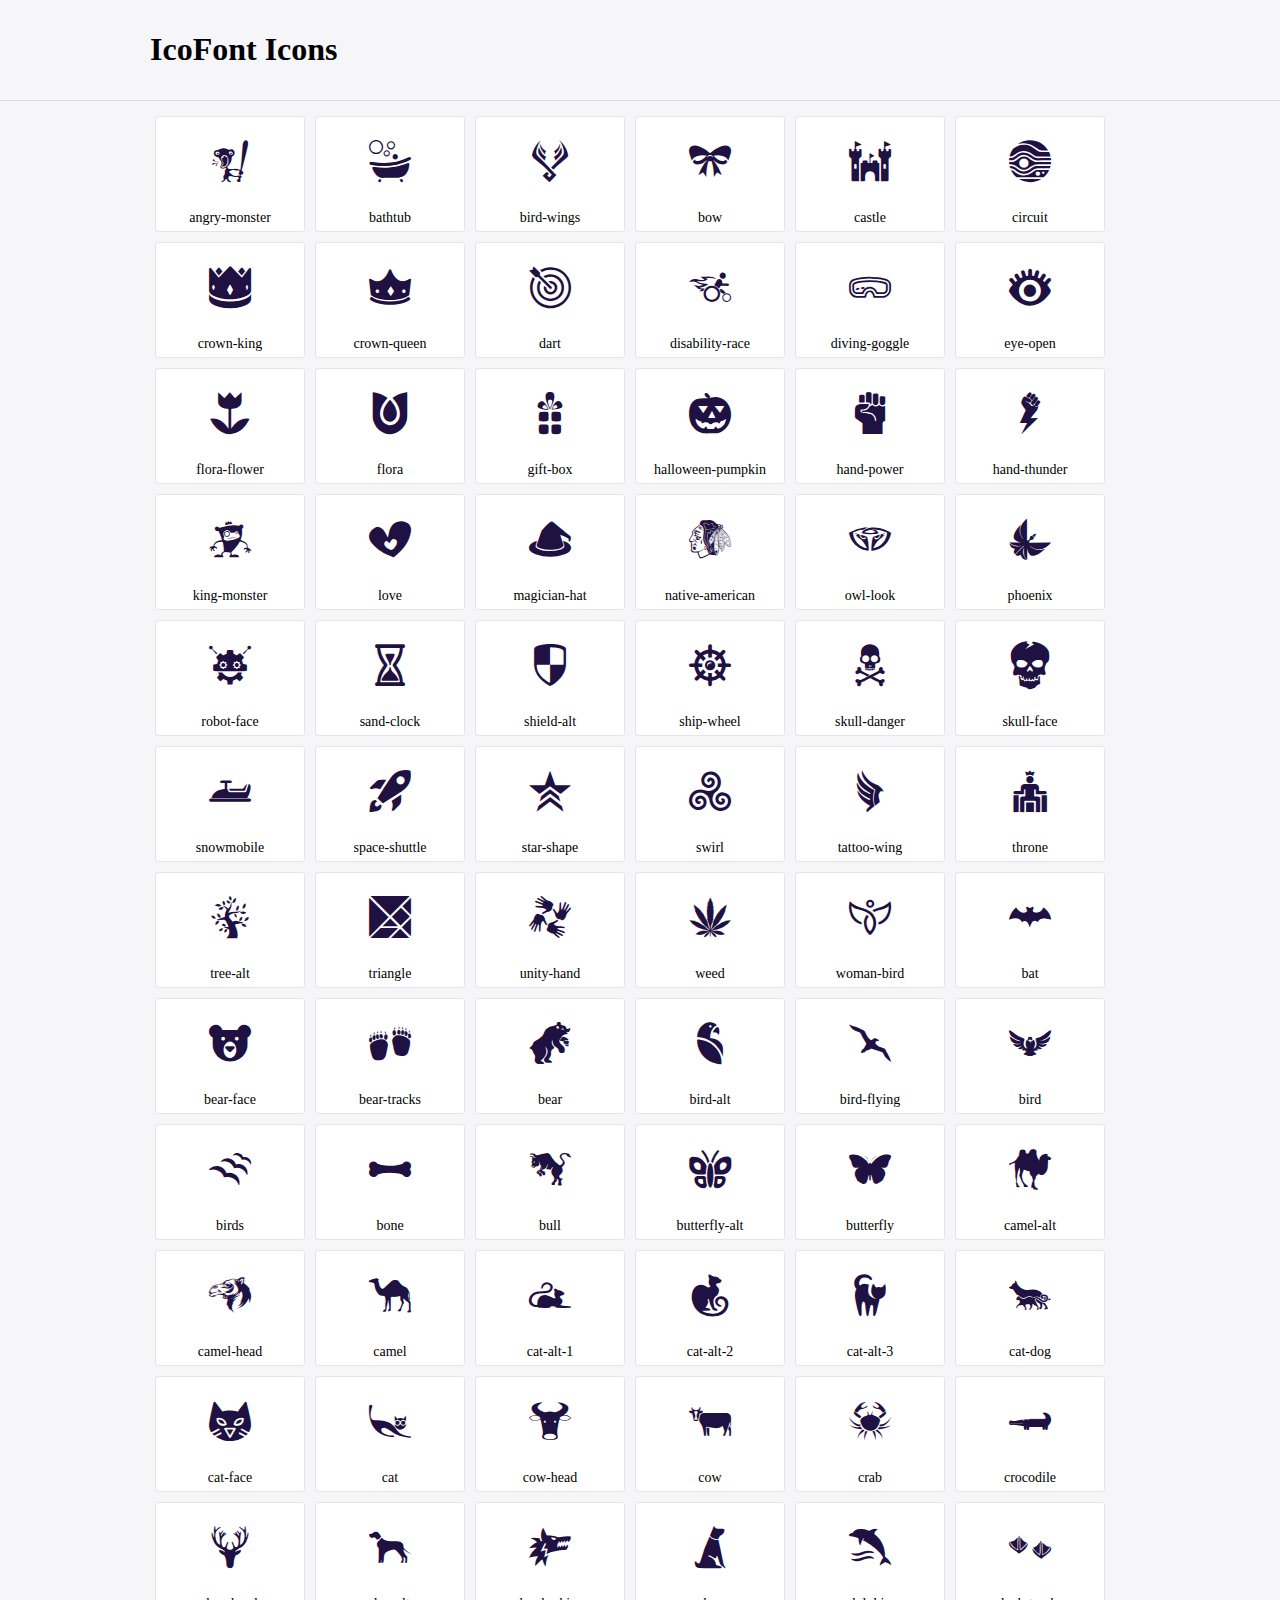
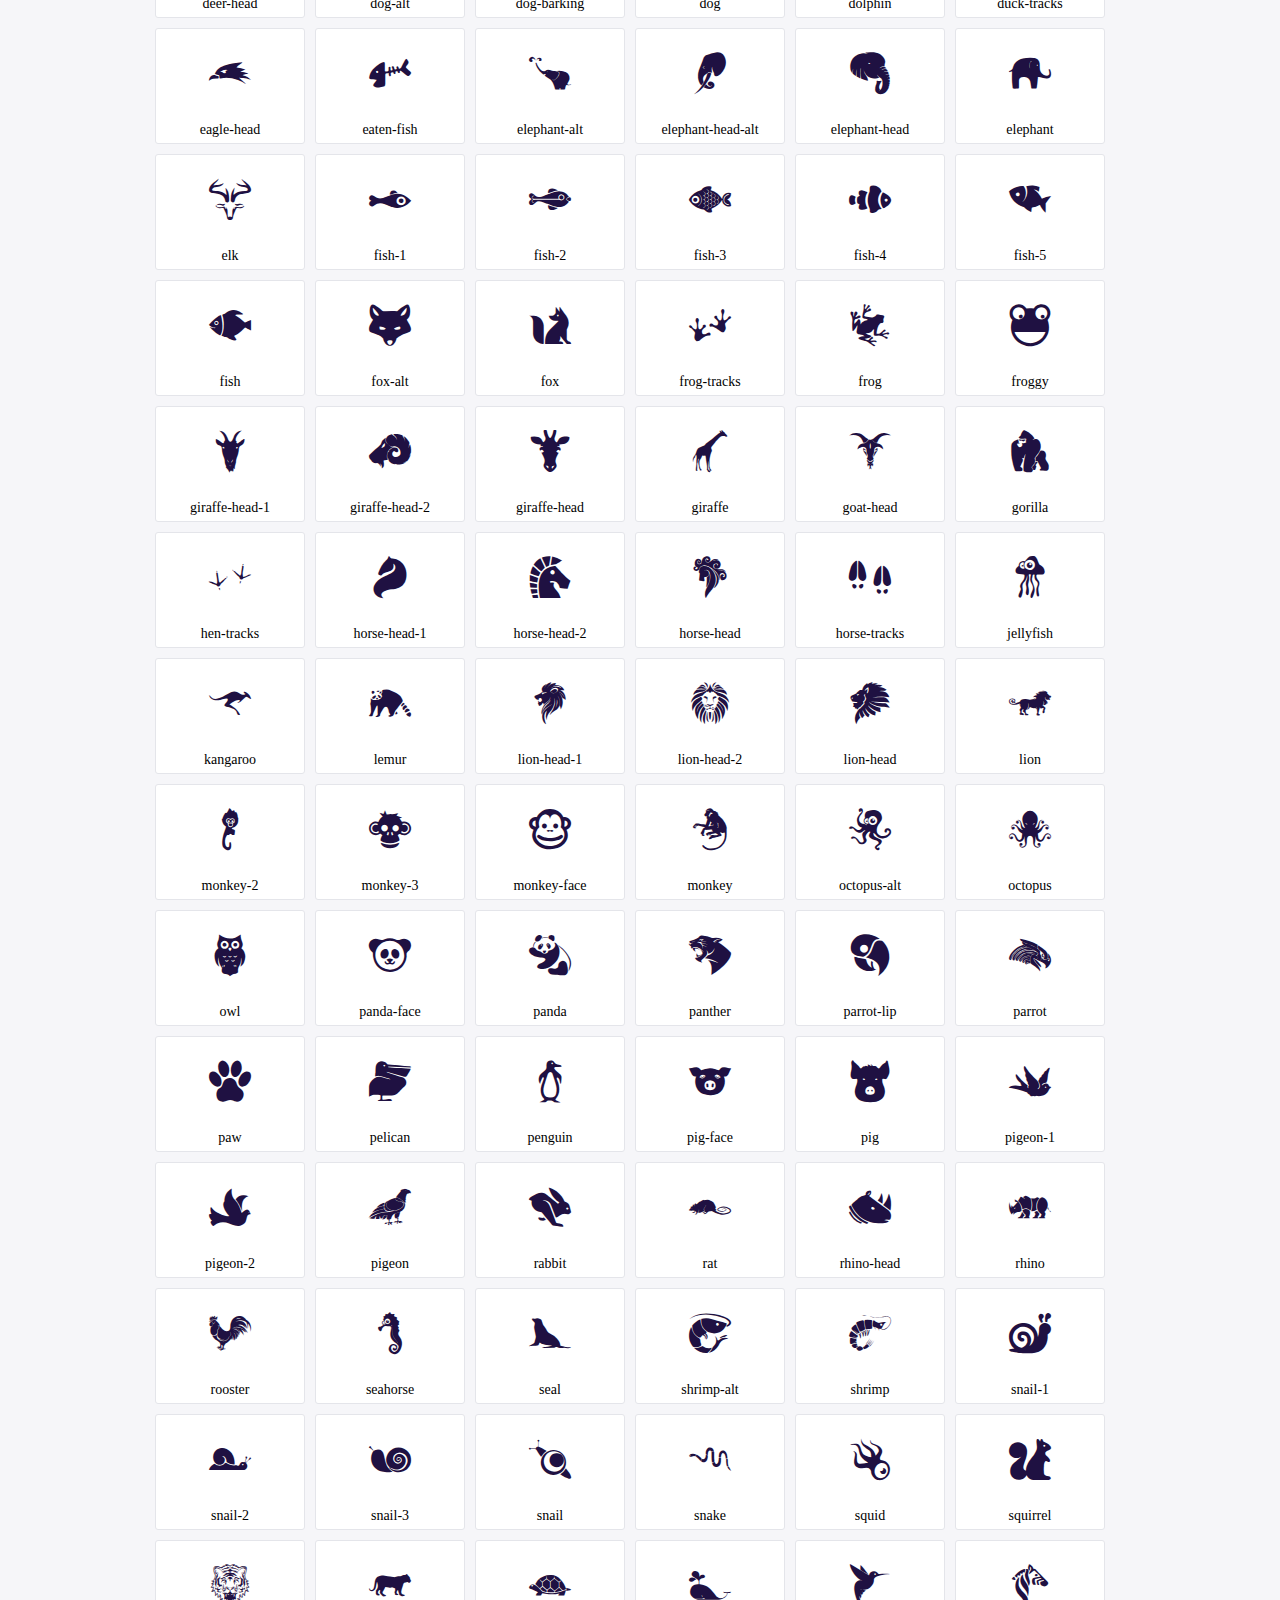
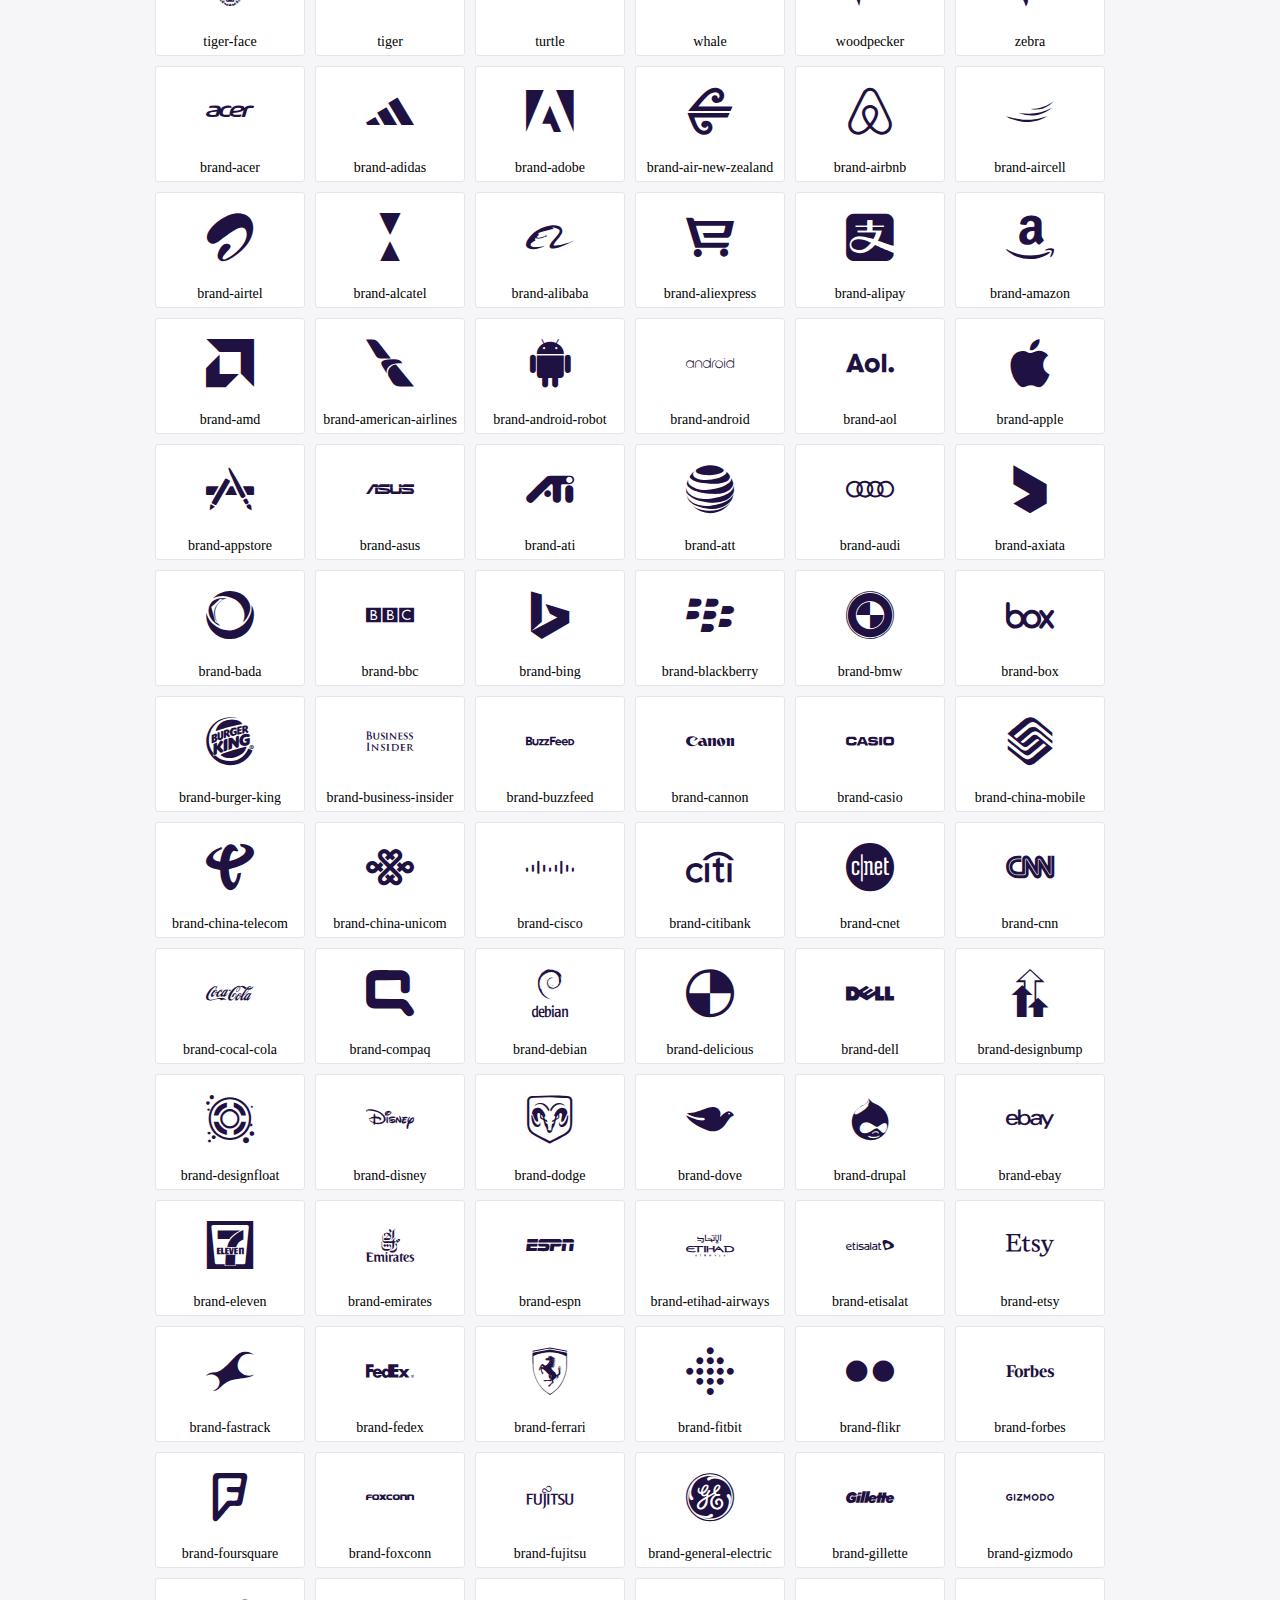
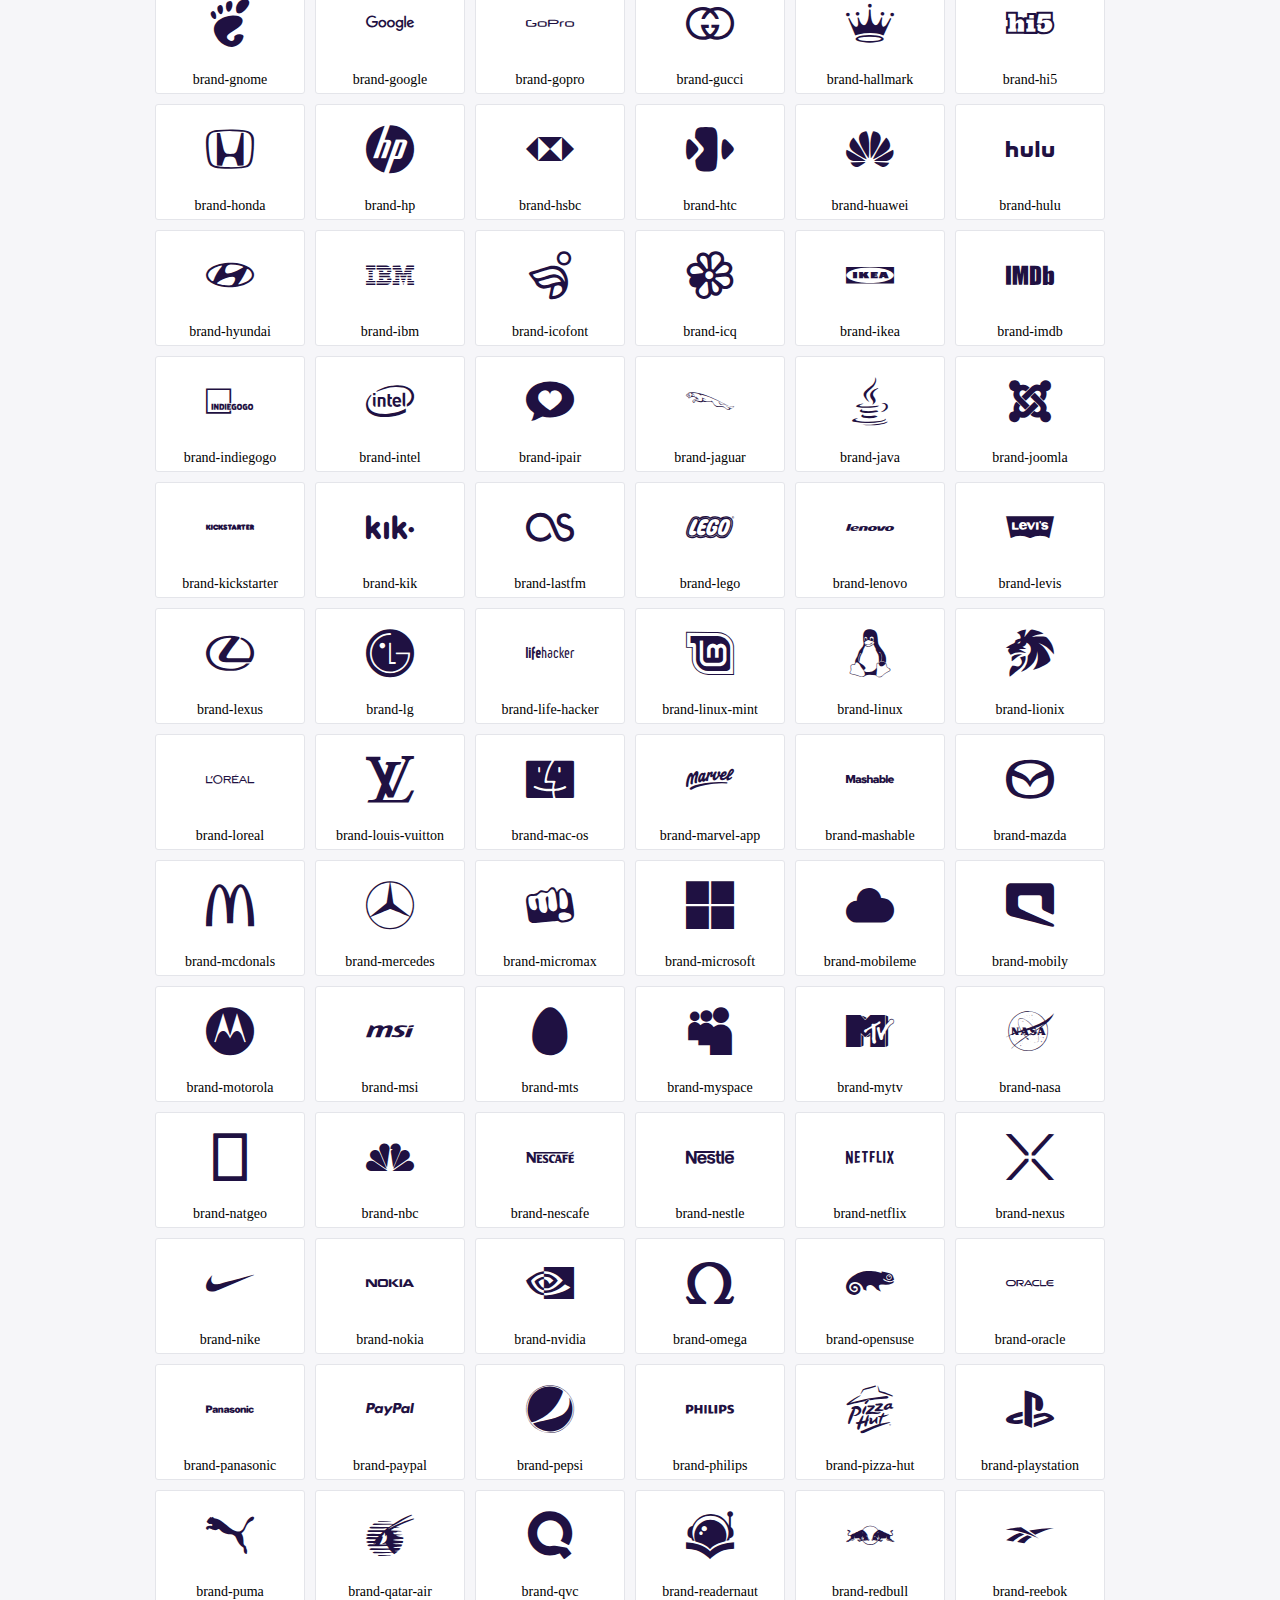
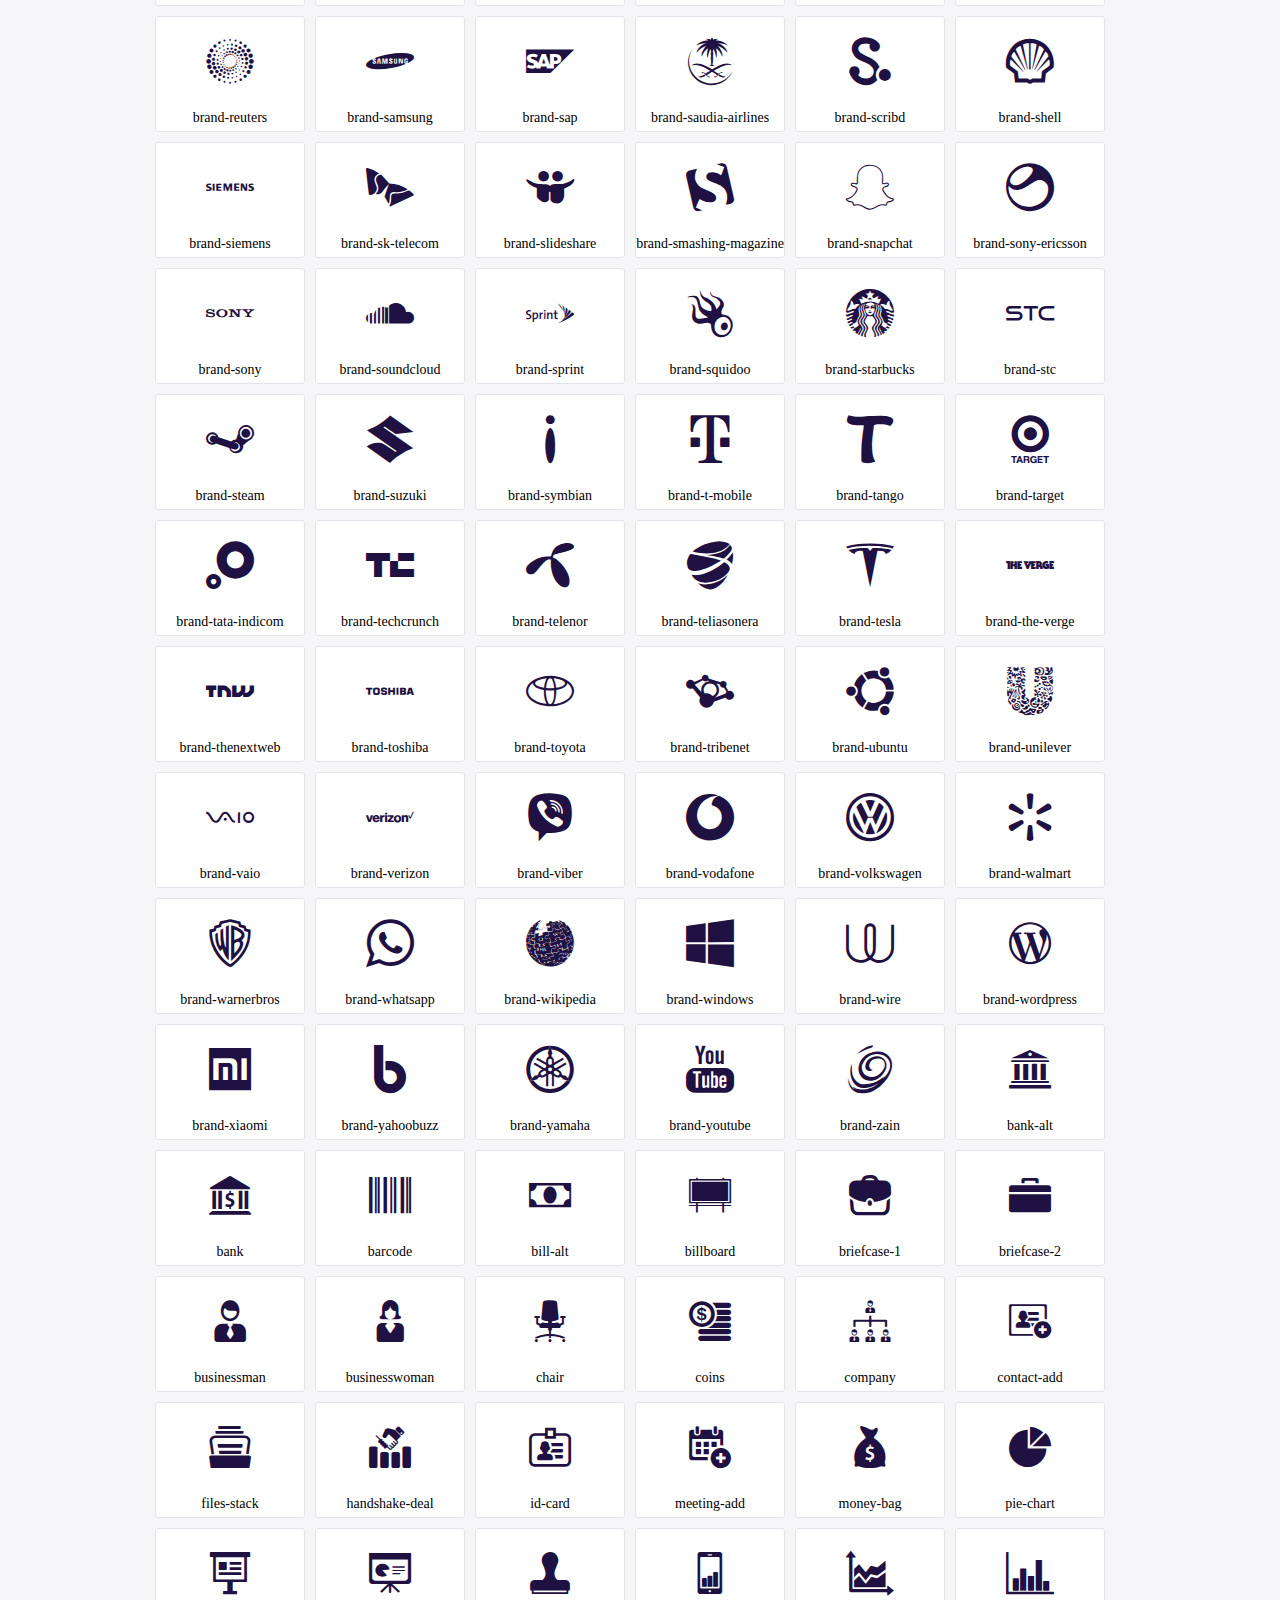
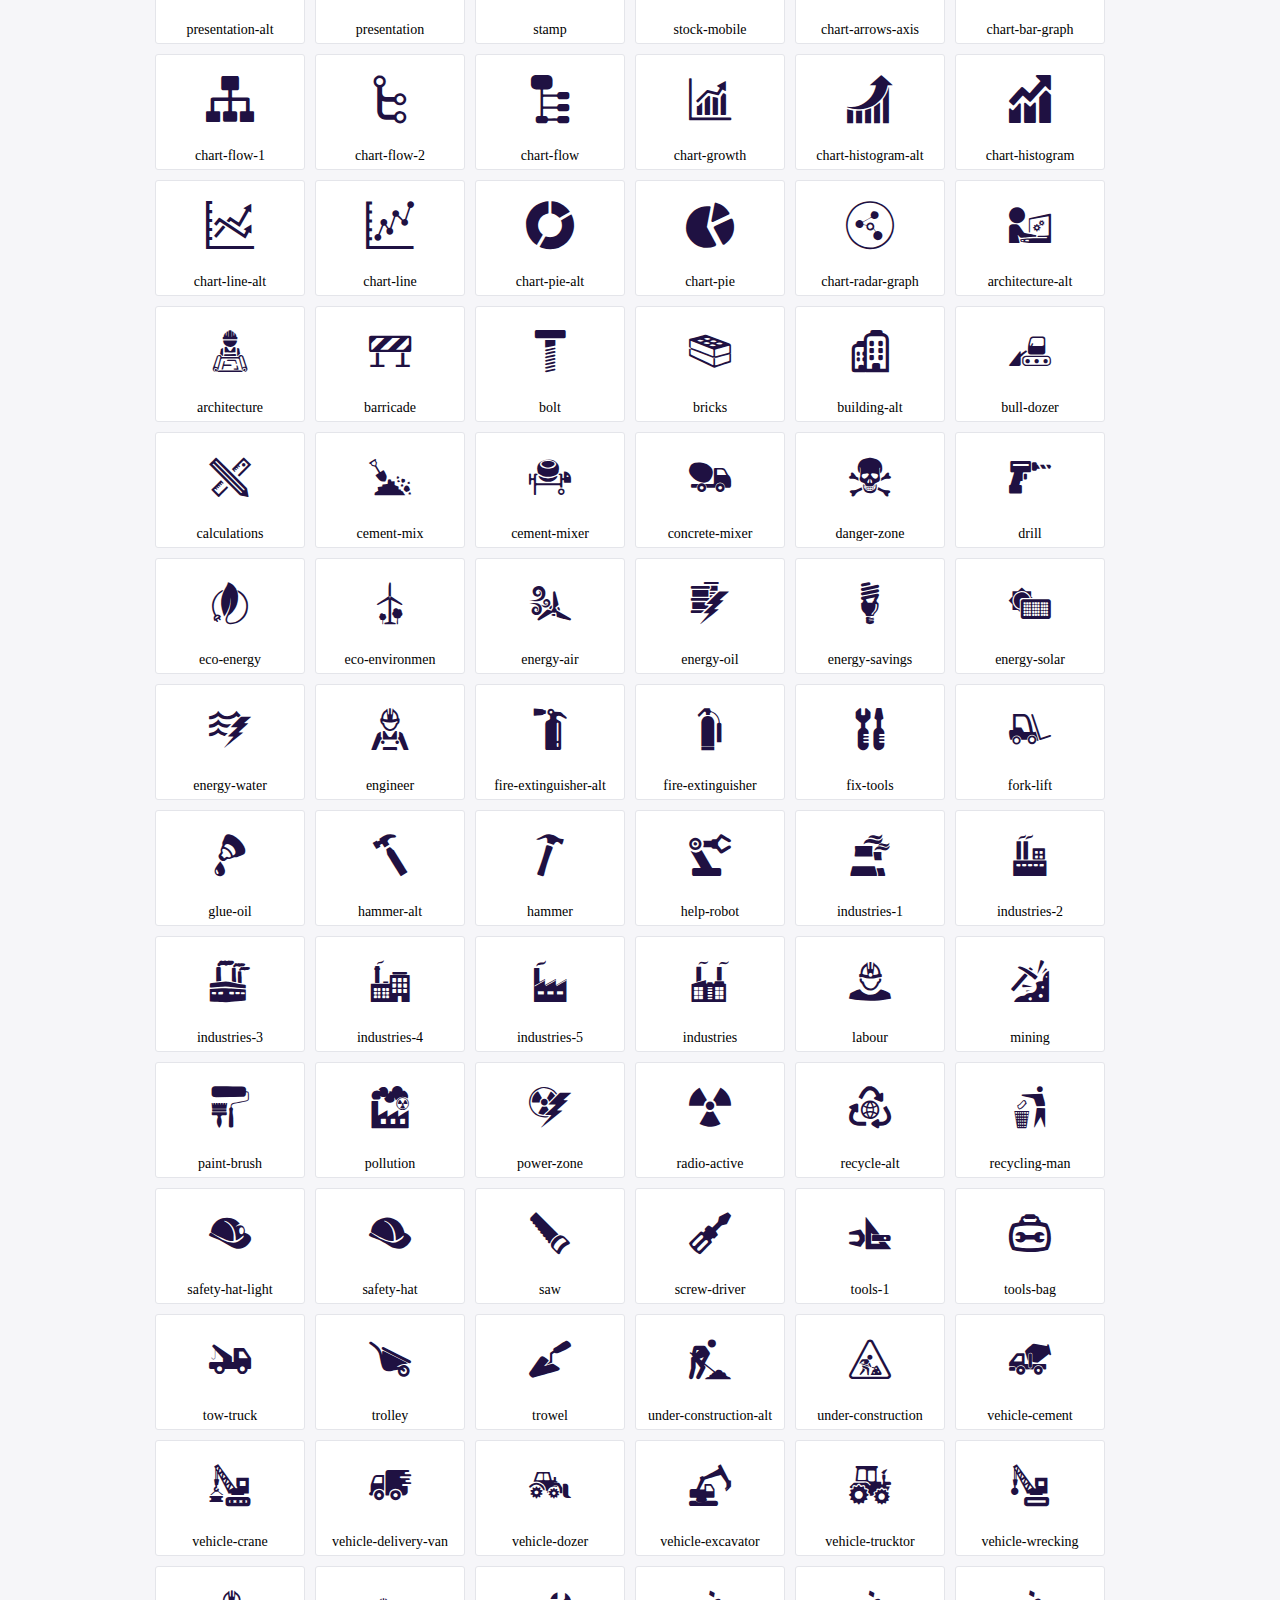
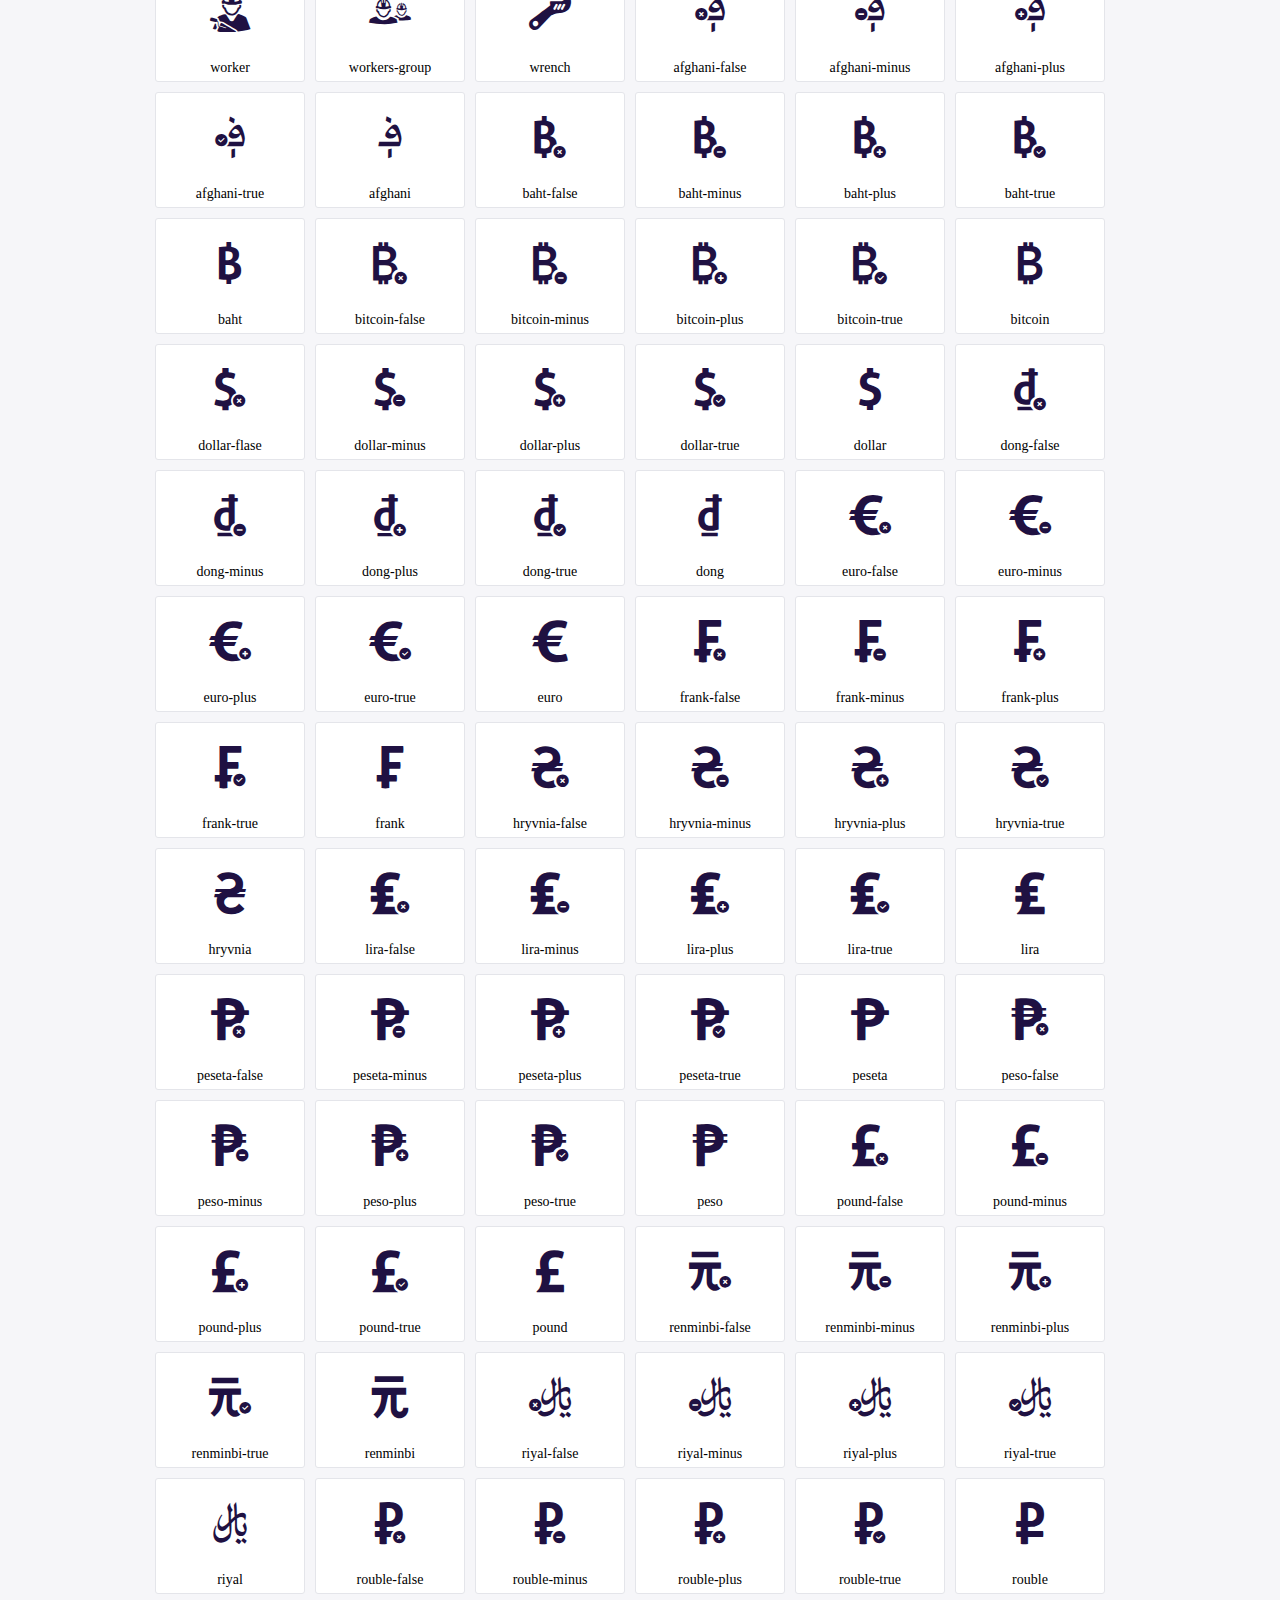
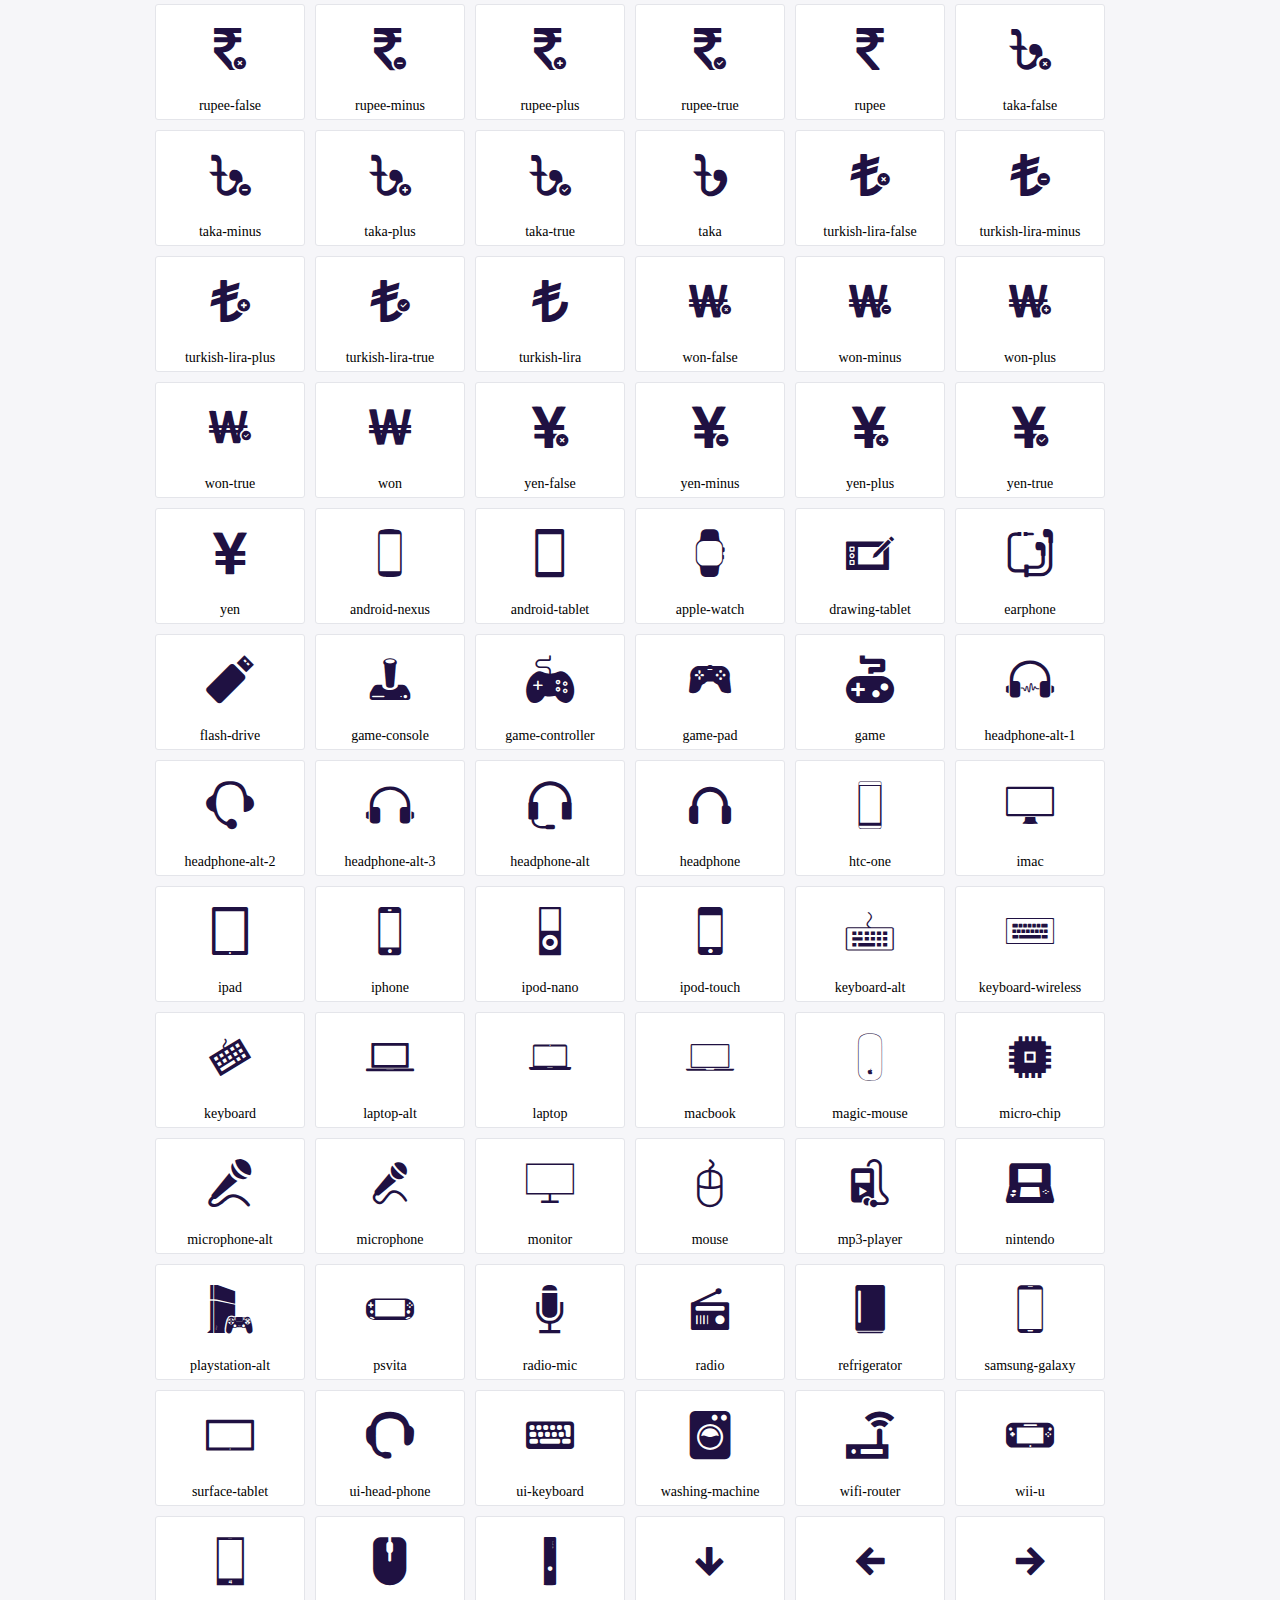
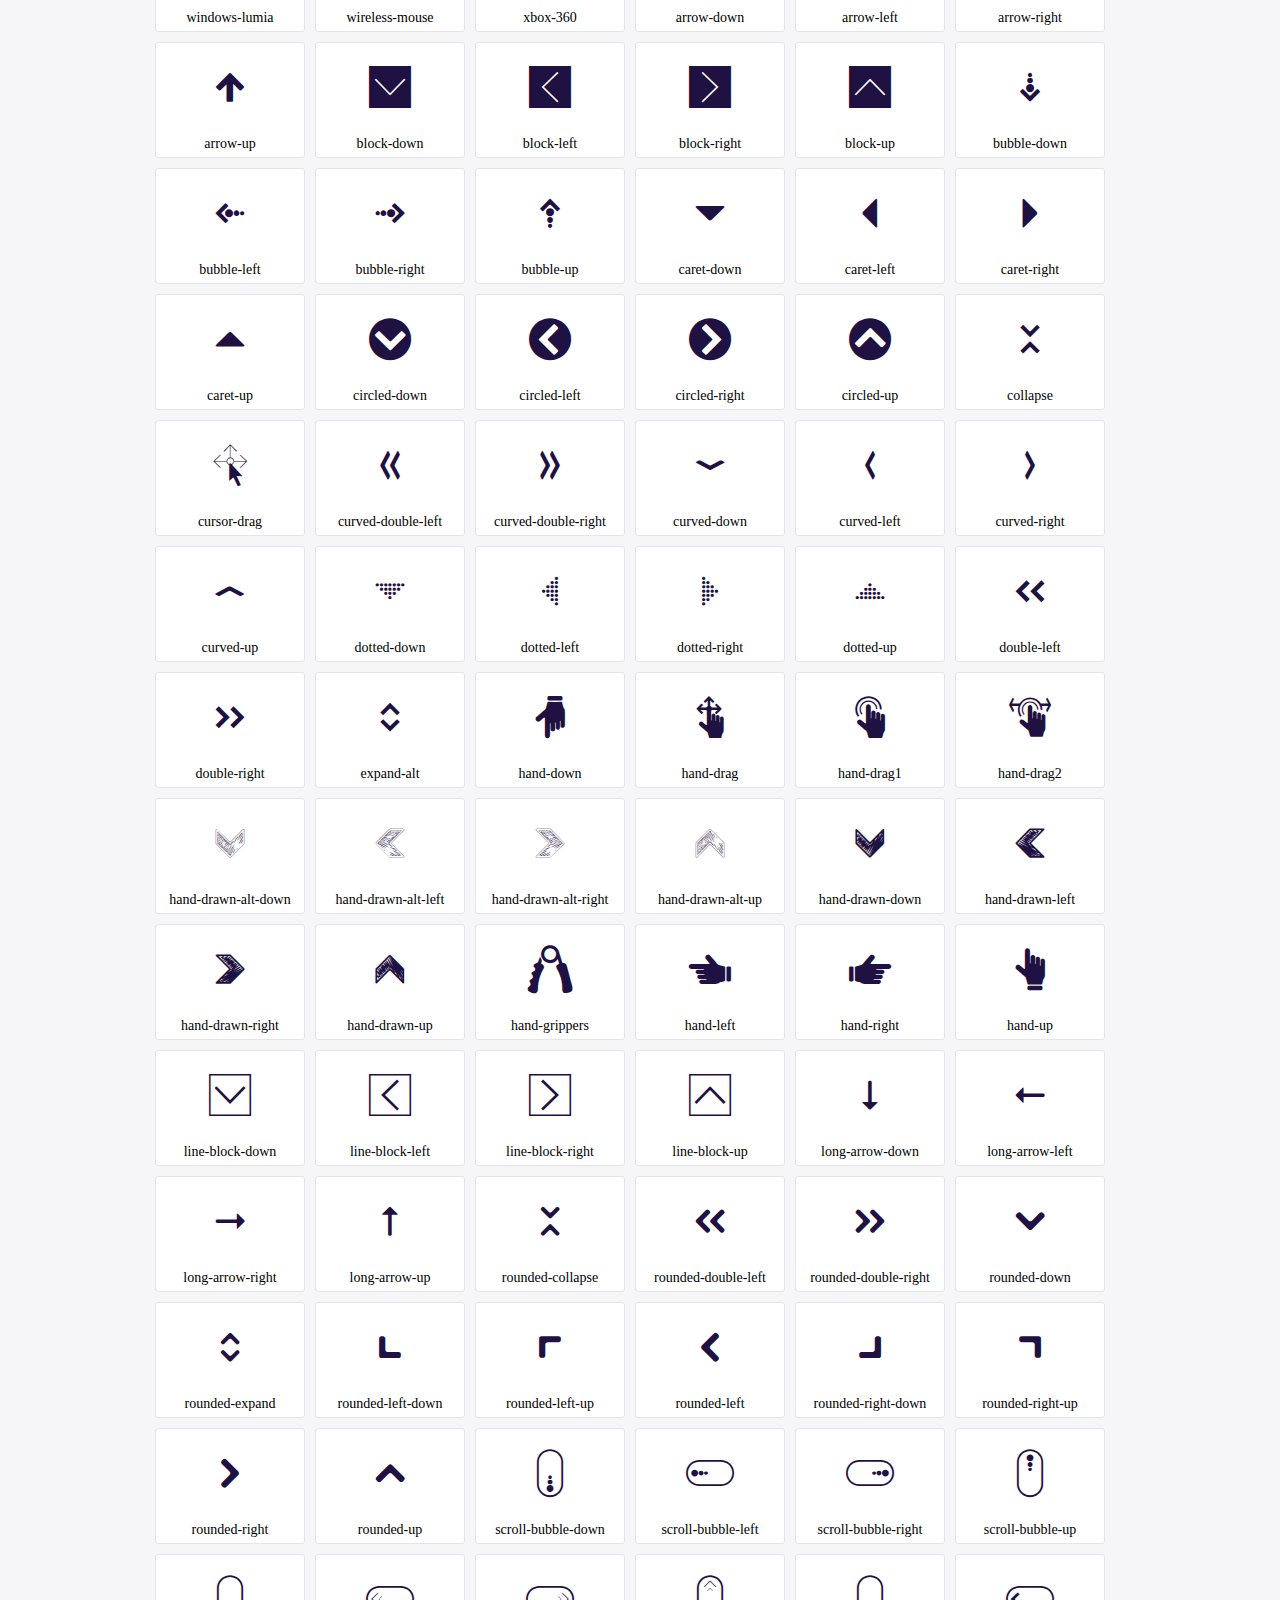
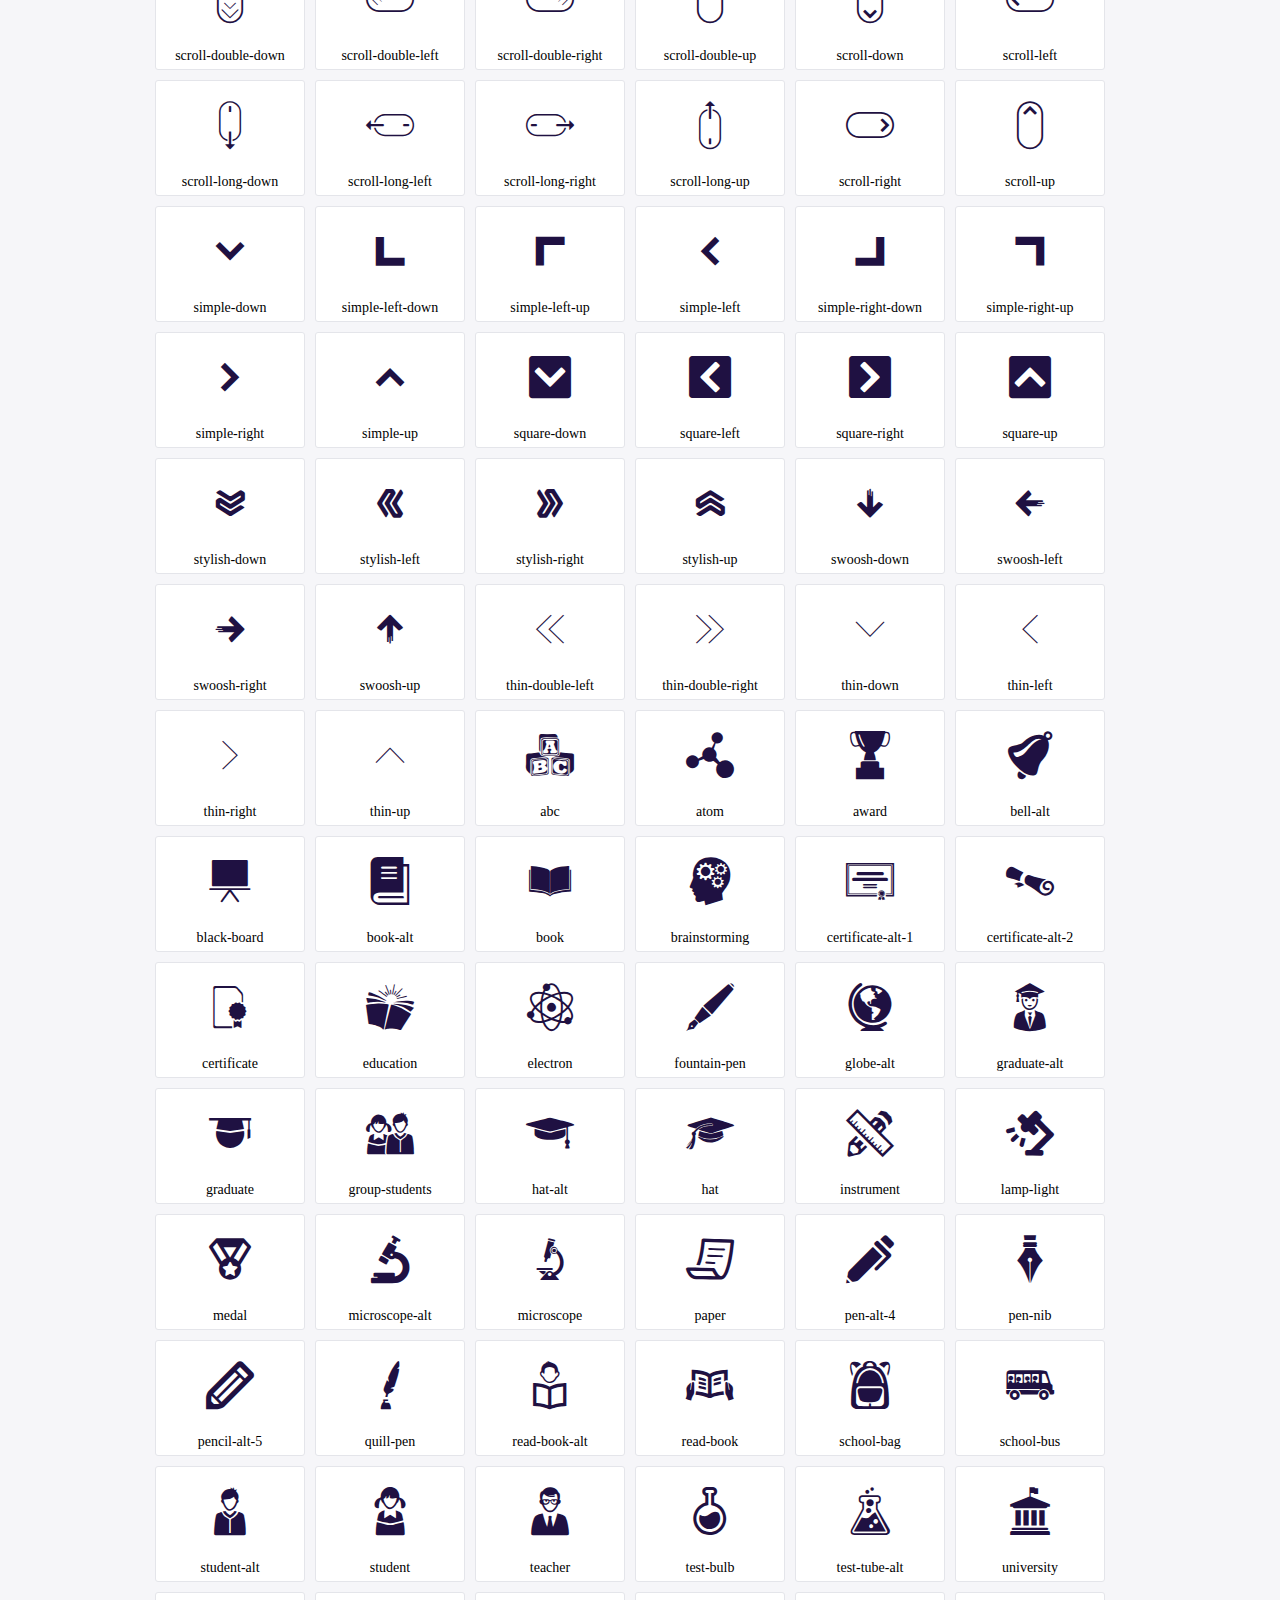
<file: icofont/demo.html>
<!DOCTYPE html>
	<html>
	<head>
		<meta charset="utf-8">
		<title>Examples | IcoFont</title>
		<link rel="stylesheet" type="text/css" href="./icofont.min.css">
		<style type="text/css">
			body {
				margin: 0;
				padding: 0;
				background: #F6F6F9;
			}
			.header {
				border-bottom: 1px solid #DCDCE1;
				padding: 10px 0;
				margin-bottom: 10px;
			}
			.container {
				width: 980px;
				margin: 0 auto;
			}
			.ico-title {
				font-size: 2em;
			}
			.iconlist {
				margin: 0;
				padding: 0;
				list-style: none;
				text-align: center;
				width: 100%;
				display: flex;
				flex-wrap: wrap;
				flex-direction: row;
			}
			.iconlist li {
				position: relative;
				margin: 5px;
				width: 150px;
				cursor: pointer;
			}
			.iconlist li .icon-holder {
				position: relative;
				text-align: center;
				border-radius: 3px;
				overflow: hidden;
				padding-bottom: 5px;
				background: #ffffff;
				border: 1px solid #E4E5EA;
				transition: all 0.2s linear 0s;
			}
			.iconlist li .icon-holder:hover {
				background: #00C3DA;
				color: #ffffff;
			}
			.iconlist li .icon-holder:hover .icon i {
				color: #ffffff;
			}
			.iconlist li .icon-holder .icon {
				padding: 20px;
				text-align: center;
			}
			.iconlist li .icon-holder .icon i {
				font-size: 3em;
				color: #1F1142;
			}
			.iconlist li .icon-holder span {
				font-size: 14px;
				display: block;
				margin-top: 5px;
				border-radius: 3px;
			}
		</style>
	</head>
	<body>
	<div class="header">
		<div class="container">
			<h1 class="ico-title"> IcoFont Icons </h1>
		</div>
	</div>
	<div class="container">
		<ul class="iconlist">
		
		<li>
			<div class="icon-holder">
				<div class="icon"> 
					<i class="icofont-angry-monster"></i>
				</div> 
				<span> angry-monster </span>
			</div>
		</li>
		
		<li>
			<div class="icon-holder">
				<div class="icon"> 
					<i class="icofont-bathtub"></i>
				</div> 
				<span> bathtub </span>
			</div>
		</li>
		
		<li>
			<div class="icon-holder">
				<div class="icon"> 
					<i class="icofont-bird-wings"></i>
				</div> 
				<span> bird-wings </span>
			</div>
		</li>
		
		<li>
			<div class="icon-holder">
				<div class="icon"> 
					<i class="icofont-bow"></i>
				</div> 
				<span> bow </span>
			</div>
		</li>
		
		<li>
			<div class="icon-holder">
				<div class="icon"> 
					<i class="icofont-castle"></i>
				</div> 
				<span> castle </span>
			</div>
		</li>
		
		<li>
			<div class="icon-holder">
				<div class="icon"> 
					<i class="icofont-circuit"></i>
				</div> 
				<span> circuit </span>
			</div>
		</li>
		
		<li>
			<div class="icon-holder">
				<div class="icon"> 
					<i class="icofont-crown-king"></i>
				</div> 
				<span> crown-king </span>
			</div>
		</li>
		
		<li>
			<div class="icon-holder">
				<div class="icon"> 
					<i class="icofont-crown-queen"></i>
				</div> 
				<span> crown-queen </span>
			</div>
		</li>
		
		<li>
			<div class="icon-holder">
				<div class="icon"> 
					<i class="icofont-dart"></i>
				</div> 
				<span> dart </span>
			</div>
		</li>
		
		<li>
			<div class="icon-holder">
				<div class="icon"> 
					<i class="icofont-disability-race"></i>
				</div> 
				<span> disability-race </span>
			</div>
		</li>
		
		<li>
			<div class="icon-holder">
				<div class="icon"> 
					<i class="icofont-diving-goggle"></i>
				</div> 
				<span> diving-goggle </span>
			</div>
		</li>
		
		<li>
			<div class="icon-holder">
				<div class="icon"> 
					<i class="icofont-eye-open"></i>
				</div> 
				<span> eye-open </span>
			</div>
		</li>
		
		<li>
			<div class="icon-holder">
				<div class="icon"> 
					<i class="icofont-flora-flower"></i>
				</div> 
				<span> flora-flower </span>
			</div>
		</li>
		
		<li>
			<div class="icon-holder">
				<div class="icon"> 
					<i class="icofont-flora"></i>
				</div> 
				<span> flora </span>
			</div>
		</li>
		
		<li>
			<div class="icon-holder">
				<div class="icon"> 
					<i class="icofont-gift-box"></i>
				</div> 
				<span> gift-box </span>
			</div>
		</li>
		
		<li>
			<div class="icon-holder">
				<div class="icon"> 
					<i class="icofont-halloween-pumpkin"></i>
				</div> 
				<span> halloween-pumpkin </span>
			</div>
		</li>
		
		<li>
			<div class="icon-holder">
				<div class="icon"> 
					<i class="icofont-hand-power"></i>
				</div> 
				<span> hand-power </span>
			</div>
		</li>
		
		<li>
			<div class="icon-holder">
				<div class="icon"> 
					<i class="icofont-hand-thunder"></i>
				</div> 
				<span> hand-thunder </span>
			</div>
		</li>
		
		<li>
			<div class="icon-holder">
				<div class="icon"> 
					<i class="icofont-king-monster"></i>
				</div> 
				<span> king-monster </span>
			</div>
		</li>
		
		<li>
			<div class="icon-holder">
				<div class="icon"> 
					<i class="icofont-love"></i>
				</div> 
				<span> love </span>
			</div>
		</li>
		
		<li>
			<div class="icon-holder">
				<div class="icon"> 
					<i class="icofont-magician-hat"></i>
				</div> 
				<span> magician-hat </span>
			</div>
		</li>
		
		<li>
			<div class="icon-holder">
				<div class="icon"> 
					<i class="icofont-native-american"></i>
				</div> 
				<span> native-american </span>
			</div>
		</li>
		
		<li>
			<div class="icon-holder">
				<div class="icon"> 
					<i class="icofont-owl-look"></i>
				</div> 
				<span> owl-look </span>
			</div>
		</li>
		
		<li>
			<div class="icon-holder">
				<div class="icon"> 
					<i class="icofont-phoenix"></i>
				</div> 
				<span> phoenix </span>
			</div>
		</li>
		
		<li>
			<div class="icon-holder">
				<div class="icon"> 
					<i class="icofont-robot-face"></i>
				</div> 
				<span> robot-face </span>
			</div>
		</li>
		
		<li>
			<div class="icon-holder">
				<div class="icon"> 
					<i class="icofont-sand-clock"></i>
				</div> 
				<span> sand-clock </span>
			</div>
		</li>
		
		<li>
			<div class="icon-holder">
				<div class="icon"> 
					<i class="icofont-shield-alt"></i>
				</div> 
				<span> shield-alt </span>
			</div>
		</li>
		
		<li>
			<div class="icon-holder">
				<div class="icon"> 
					<i class="icofont-ship-wheel"></i>
				</div> 
				<span> ship-wheel </span>
			</div>
		</li>
		
		<li>
			<div class="icon-holder">
				<div class="icon"> 
					<i class="icofont-skull-danger"></i>
				</div> 
				<span> skull-danger </span>
			</div>
		</li>
		
		<li>
			<div class="icon-holder">
				<div class="icon"> 
					<i class="icofont-skull-face"></i>
				</div> 
				<span> skull-face </span>
			</div>
		</li>
		
		<li>
			<div class="icon-holder">
				<div class="icon"> 
					<i class="icofont-snowmobile"></i>
				</div> 
				<span> snowmobile </span>
			</div>
		</li>
		
		<li>
			<div class="icon-holder">
				<div class="icon"> 
					<i class="icofont-space-shuttle"></i>
				</div> 
				<span> space-shuttle </span>
			</div>
		</li>
		
		<li>
			<div class="icon-holder">
				<div class="icon"> 
					<i class="icofont-star-shape"></i>
				</div> 
				<span> star-shape </span>
			</div>
		</li>
		
		<li>
			<div class="icon-holder">
				<div class="icon"> 
					<i class="icofont-swirl"></i>
				</div> 
				<span> swirl </span>
			</div>
		</li>
		
		<li>
			<div class="icon-holder">
				<div class="icon"> 
					<i class="icofont-tattoo-wing"></i>
				</div> 
				<span> tattoo-wing </span>
			</div>
		</li>
		
		<li>
			<div class="icon-holder">
				<div class="icon"> 
					<i class="icofont-throne"></i>
				</div> 
				<span> throne </span>
			</div>
		</li>
		
		<li>
			<div class="icon-holder">
				<div class="icon"> 
					<i class="icofont-tree-alt"></i>
				</div> 
				<span> tree-alt </span>
			</div>
		</li>
		
		<li>
			<div class="icon-holder">
				<div class="icon"> 
					<i class="icofont-triangle"></i>
				</div> 
				<span> triangle </span>
			</div>
		</li>
		
		<li>
			<div class="icon-holder">
				<div class="icon"> 
					<i class="icofont-unity-hand"></i>
				</div> 
				<span> unity-hand </span>
			</div>
		</li>
		
		<li>
			<div class="icon-holder">
				<div class="icon"> 
					<i class="icofont-weed"></i>
				</div> 
				<span> weed </span>
			</div>
		</li>
		
		<li>
			<div class="icon-holder">
				<div class="icon"> 
					<i class="icofont-woman-bird"></i>
				</div> 
				<span> woman-bird </span>
			</div>
		</li>
		
		<li>
			<div class="icon-holder">
				<div class="icon"> 
					<i class="icofont-bat"></i>
				</div> 
				<span> bat </span>
			</div>
		</li>
		
		<li>
			<div class="icon-holder">
				<div class="icon"> 
					<i class="icofont-bear-face"></i>
				</div> 
				<span> bear-face </span>
			</div>
		</li>
		
		<li>
			<div class="icon-holder">
				<div class="icon"> 
					<i class="icofont-bear-tracks"></i>
				</div> 
				<span> bear-tracks </span>
			</div>
		</li>
		
		<li>
			<div class="icon-holder">
				<div class="icon"> 
					<i class="icofont-bear"></i>
				</div> 
				<span> bear </span>
			</div>
		</li>
		
		<li>
			<div class="icon-holder">
				<div class="icon"> 
					<i class="icofont-bird-alt"></i>
				</div> 
				<span> bird-alt </span>
			</div>
		</li>
		
		<li>
			<div class="icon-holder">
				<div class="icon"> 
					<i class="icofont-bird-flying"></i>
				</div> 
				<span> bird-flying </span>
			</div>
		</li>
		
		<li>
			<div class="icon-holder">
				<div class="icon"> 
					<i class="icofont-bird"></i>
				</div> 
				<span> bird </span>
			</div>
		</li>
		
		<li>
			<div class="icon-holder">
				<div class="icon"> 
					<i class="icofont-birds"></i>
				</div> 
				<span> birds </span>
			</div>
		</li>
		
		<li>
			<div class="icon-holder">
				<div class="icon"> 
					<i class="icofont-bone"></i>
				</div> 
				<span> bone </span>
			</div>
		</li>
		
		<li>
			<div class="icon-holder">
				<div class="icon"> 
					<i class="icofont-bull"></i>
				</div> 
				<span> bull </span>
			</div>
		</li>
		
		<li>
			<div class="icon-holder">
				<div class="icon"> 
					<i class="icofont-butterfly-alt"></i>
				</div> 
				<span> butterfly-alt </span>
			</div>
		</li>
		
		<li>
			<div class="icon-holder">
				<div class="icon"> 
					<i class="icofont-butterfly"></i>
				</div> 
				<span> butterfly </span>
			</div>
		</li>
		
		<li>
			<div class="icon-holder">
				<div class="icon"> 
					<i class="icofont-camel-alt"></i>
				</div> 
				<span> camel-alt </span>
			</div>
		</li>
		
		<li>
			<div class="icon-holder">
				<div class="icon"> 
					<i class="icofont-camel-head"></i>
				</div> 
				<span> camel-head </span>
			</div>
		</li>
		
		<li>
			<div class="icon-holder">
				<div class="icon"> 
					<i class="icofont-camel"></i>
				</div> 
				<span> camel </span>
			</div>
		</li>
		
		<li>
			<div class="icon-holder">
				<div class="icon"> 
					<i class="icofont-cat-alt-1"></i>
				</div> 
				<span> cat-alt-1 </span>
			</div>
		</li>
		
		<li>
			<div class="icon-holder">
				<div class="icon"> 
					<i class="icofont-cat-alt-2"></i>
				</div> 
				<span> cat-alt-2 </span>
			</div>
		</li>
		
		<li>
			<div class="icon-holder">
				<div class="icon"> 
					<i class="icofont-cat-alt-3"></i>
				</div> 
				<span> cat-alt-3 </span>
			</div>
		</li>
		
		<li>
			<div class="icon-holder">
				<div class="icon"> 
					<i class="icofont-cat-dog"></i>
				</div> 
				<span> cat-dog </span>
			</div>
		</li>
		
		<li>
			<div class="icon-holder">
				<div class="icon"> 
					<i class="icofont-cat-face"></i>
				</div> 
				<span> cat-face </span>
			</div>
		</li>
		
		<li>
			<div class="icon-holder">
				<div class="icon"> 
					<i class="icofont-cat"></i>
				</div> 
				<span> cat </span>
			</div>
		</li>
		
		<li>
			<div class="icon-holder">
				<div class="icon"> 
					<i class="icofont-cow-head"></i>
				</div> 
				<span> cow-head </span>
			</div>
		</li>
		
		<li>
			<div class="icon-holder">
				<div class="icon"> 
					<i class="icofont-cow"></i>
				</div> 
				<span> cow </span>
			</div>
		</li>
		
		<li>
			<div class="icon-holder">
				<div class="icon"> 
					<i class="icofont-crab"></i>
				</div> 
				<span> crab </span>
			</div>
		</li>
		
		<li>
			<div class="icon-holder">
				<div class="icon"> 
					<i class="icofont-crocodile"></i>
				</div> 
				<span> crocodile </span>
			</div>
		</li>
		
		<li>
			<div class="icon-holder">
				<div class="icon"> 
					<i class="icofont-deer-head"></i>
				</div> 
				<span> deer-head </span>
			</div>
		</li>
		
		<li>
			<div class="icon-holder">
				<div class="icon"> 
					<i class="icofont-dog-alt"></i>
				</div> 
				<span> dog-alt </span>
			</div>
		</li>
		
		<li>
			<div class="icon-holder">
				<div class="icon"> 
					<i class="icofont-dog-barking"></i>
				</div> 
				<span> dog-barking </span>
			</div>
		</li>
		
		<li>
			<div class="icon-holder">
				<div class="icon"> 
					<i class="icofont-dog"></i>
				</div> 
				<span> dog </span>
			</div>
		</li>
		
		<li>
			<div class="icon-holder">
				<div class="icon"> 
					<i class="icofont-dolphin"></i>
				</div> 
				<span> dolphin </span>
			</div>
		</li>
		
		<li>
			<div class="icon-holder">
				<div class="icon"> 
					<i class="icofont-duck-tracks"></i>
				</div> 
				<span> duck-tracks </span>
			</div>
		</li>
		
		<li>
			<div class="icon-holder">
				<div class="icon"> 
					<i class="icofont-eagle-head"></i>
				</div> 
				<span> eagle-head </span>
			</div>
		</li>
		
		<li>
			<div class="icon-holder">
				<div class="icon"> 
					<i class="icofont-eaten-fish"></i>
				</div> 
				<span> eaten-fish </span>
			</div>
		</li>
		
		<li>
			<div class="icon-holder">
				<div class="icon"> 
					<i class="icofont-elephant-alt"></i>
				</div> 
				<span> elephant-alt </span>
			</div>
		</li>
		
		<li>
			<div class="icon-holder">
				<div class="icon"> 
					<i class="icofont-elephant-head-alt"></i>
				</div> 
				<span> elephant-head-alt </span>
			</div>
		</li>
		
		<li>
			<div class="icon-holder">
				<div class="icon"> 
					<i class="icofont-elephant-head"></i>
				</div> 
				<span> elephant-head </span>
			</div>
		</li>
		
		<li>
			<div class="icon-holder">
				<div class="icon"> 
					<i class="icofont-elephant"></i>
				</div> 
				<span> elephant </span>
			</div>
		</li>
		
		<li>
			<div class="icon-holder">
				<div class="icon"> 
					<i class="icofont-elk"></i>
				</div> 
				<span> elk </span>
			</div>
		</li>
		
		<li>
			<div class="icon-holder">
				<div class="icon"> 
					<i class="icofont-fish-1"></i>
				</div> 
				<span> fish-1 </span>
			</div>
		</li>
		
		<li>
			<div class="icon-holder">
				<div class="icon"> 
					<i class="icofont-fish-2"></i>
				</div> 
				<span> fish-2 </span>
			</div>
		</li>
		
		<li>
			<div class="icon-holder">
				<div class="icon"> 
					<i class="icofont-fish-3"></i>
				</div> 
				<span> fish-3 </span>
			</div>
		</li>
		
		<li>
			<div class="icon-holder">
				<div class="icon"> 
					<i class="icofont-fish-4"></i>
				</div> 
				<span> fish-4 </span>
			</div>
		</li>
		
		<li>
			<div class="icon-holder">
				<div class="icon"> 
					<i class="icofont-fish-5"></i>
				</div> 
				<span> fish-5 </span>
			</div>
		</li>
		
		<li>
			<div class="icon-holder">
				<div class="icon"> 
					<i class="icofont-fish"></i>
				</div> 
				<span> fish </span>
			</div>
		</li>
		
		<li>
			<div class="icon-holder">
				<div class="icon"> 
					<i class="icofont-fox-alt"></i>
				</div> 
				<span> fox-alt </span>
			</div>
		</li>
		
		<li>
			<div class="icon-holder">
				<div class="icon"> 
					<i class="icofont-fox"></i>
				</div> 
				<span> fox </span>
			</div>
		</li>
		
		<li>
			<div class="icon-holder">
				<div class="icon"> 
					<i class="icofont-frog-tracks"></i>
				</div> 
				<span> frog-tracks </span>
			</div>
		</li>
		
		<li>
			<div class="icon-holder">
				<div class="icon"> 
					<i class="icofont-frog"></i>
				</div> 
				<span> frog </span>
			</div>
		</li>
		
		<li>
			<div class="icon-holder">
				<div class="icon"> 
					<i class="icofont-froggy"></i>
				</div> 
				<span> froggy </span>
			</div>
		</li>
		
		<li>
			<div class="icon-holder">
				<div class="icon"> 
					<i class="icofont-giraffe-head-1"></i>
				</div> 
				<span> giraffe-head-1 </span>
			</div>
		</li>
		
		<li>
			<div class="icon-holder">
				<div class="icon"> 
					<i class="icofont-giraffe-head-2"></i>
				</div> 
				<span> giraffe-head-2 </span>
			</div>
		</li>
		
		<li>
			<div class="icon-holder">
				<div class="icon"> 
					<i class="icofont-giraffe-head"></i>
				</div> 
				<span> giraffe-head </span>
			</div>
		</li>
		
		<li>
			<div class="icon-holder">
				<div class="icon"> 
					<i class="icofont-giraffe"></i>
				</div> 
				<span> giraffe </span>
			</div>
		</li>
		
		<li>
			<div class="icon-holder">
				<div class="icon"> 
					<i class="icofont-goat-head"></i>
				</div> 
				<span> goat-head </span>
			</div>
		</li>
		
		<li>
			<div class="icon-holder">
				<div class="icon"> 
					<i class="icofont-gorilla"></i>
				</div> 
				<span> gorilla </span>
			</div>
		</li>
		
		<li>
			<div class="icon-holder">
				<div class="icon"> 
					<i class="icofont-hen-tracks"></i>
				</div> 
				<span> hen-tracks </span>
			</div>
		</li>
		
		<li>
			<div class="icon-holder">
				<div class="icon"> 
					<i class="icofont-horse-head-1"></i>
				</div> 
				<span> horse-head-1 </span>
			</div>
		</li>
		
		<li>
			<div class="icon-holder">
				<div class="icon"> 
					<i class="icofont-horse-head-2"></i>
				</div> 
				<span> horse-head-2 </span>
			</div>
		</li>
		
		<li>
			<div class="icon-holder">
				<div class="icon"> 
					<i class="icofont-horse-head"></i>
				</div> 
				<span> horse-head </span>
			</div>
		</li>
		
		<li>
			<div class="icon-holder">
				<div class="icon"> 
					<i class="icofont-horse-tracks"></i>
				</div> 
				<span> horse-tracks </span>
			</div>
		</li>
		
		<li>
			<div class="icon-holder">
				<div class="icon"> 
					<i class="icofont-jellyfish"></i>
				</div> 
				<span> jellyfish </span>
			</div>
		</li>
		
		<li>
			<div class="icon-holder">
				<div class="icon"> 
					<i class="icofont-kangaroo"></i>
				</div> 
				<span> kangaroo </span>
			</div>
		</li>
		
		<li>
			<div class="icon-holder">
				<div class="icon"> 
					<i class="icofont-lemur"></i>
				</div> 
				<span> lemur </span>
			</div>
		</li>
		
		<li>
			<div class="icon-holder">
				<div class="icon"> 
					<i class="icofont-lion-head-1"></i>
				</div> 
				<span> lion-head-1 </span>
			</div>
		</li>
		
		<li>
			<div class="icon-holder">
				<div class="icon"> 
					<i class="icofont-lion-head-2"></i>
				</div> 
				<span> lion-head-2 </span>
			</div>
		</li>
		
		<li>
			<div class="icon-holder">
				<div class="icon"> 
					<i class="icofont-lion-head"></i>
				</div> 
				<span> lion-head </span>
			</div>
		</li>
		
		<li>
			<div class="icon-holder">
				<div class="icon"> 
					<i class="icofont-lion"></i>
				</div> 
				<span> lion </span>
			</div>
		</li>
		
		<li>
			<div class="icon-holder">
				<div class="icon"> 
					<i class="icofont-monkey-2"></i>
				</div> 
				<span> monkey-2 </span>
			</div>
		</li>
		
		<li>
			<div class="icon-holder">
				<div class="icon"> 
					<i class="icofont-monkey-3"></i>
				</div> 
				<span> monkey-3 </span>
			</div>
		</li>
		
		<li>
			<div class="icon-holder">
				<div class="icon"> 
					<i class="icofont-monkey-face"></i>
				</div> 
				<span> monkey-face </span>
			</div>
		</li>
		
		<li>
			<div class="icon-holder">
				<div class="icon"> 
					<i class="icofont-monkey"></i>
				</div> 
				<span> monkey </span>
			</div>
		</li>
		
		<li>
			<div class="icon-holder">
				<div class="icon"> 
					<i class="icofont-octopus-alt"></i>
				</div> 
				<span> octopus-alt </span>
			</div>
		</li>
		
		<li>
			<div class="icon-holder">
				<div class="icon"> 
					<i class="icofont-octopus"></i>
				</div> 
				<span> octopus </span>
			</div>
		</li>
		
		<li>
			<div class="icon-holder">
				<div class="icon"> 
					<i class="icofont-owl"></i>
				</div> 
				<span> owl </span>
			</div>
		</li>
		
		<li>
			<div class="icon-holder">
				<div class="icon"> 
					<i class="icofont-panda-face"></i>
				</div> 
				<span> panda-face </span>
			</div>
		</li>
		
		<li>
			<div class="icon-holder">
				<div class="icon"> 
					<i class="icofont-panda"></i>
				</div> 
				<span> panda </span>
			</div>
		</li>
		
		<li>
			<div class="icon-holder">
				<div class="icon"> 
					<i class="icofont-panther"></i>
				</div> 
				<span> panther </span>
			</div>
		</li>
		
		<li>
			<div class="icon-holder">
				<div class="icon"> 
					<i class="icofont-parrot-lip"></i>
				</div> 
				<span> parrot-lip </span>
			</div>
		</li>
		
		<li>
			<div class="icon-holder">
				<div class="icon"> 
					<i class="icofont-parrot"></i>
				</div> 
				<span> parrot </span>
			</div>
		</li>
		
		<li>
			<div class="icon-holder">
				<div class="icon"> 
					<i class="icofont-paw"></i>
				</div> 
				<span> paw </span>
			</div>
		</li>
		
		<li>
			<div class="icon-holder">
				<div class="icon"> 
					<i class="icofont-pelican"></i>
				</div> 
				<span> pelican </span>
			</div>
		</li>
		
		<li>
			<div class="icon-holder">
				<div class="icon"> 
					<i class="icofont-penguin"></i>
				</div> 
				<span> penguin </span>
			</div>
		</li>
		
		<li>
			<div class="icon-holder">
				<div class="icon"> 
					<i class="icofont-pig-face"></i>
				</div> 
				<span> pig-face </span>
			</div>
		</li>
		
		<li>
			<div class="icon-holder">
				<div class="icon"> 
					<i class="icofont-pig"></i>
				</div> 
				<span> pig </span>
			</div>
		</li>
		
		<li>
			<div class="icon-holder">
				<div class="icon"> 
					<i class="icofont-pigeon-1"></i>
				</div> 
				<span> pigeon-1 </span>
			</div>
		</li>
		
		<li>
			<div class="icon-holder">
				<div class="icon"> 
					<i class="icofont-pigeon-2"></i>
				</div> 
				<span> pigeon-2 </span>
			</div>
		</li>
		
		<li>
			<div class="icon-holder">
				<div class="icon"> 
					<i class="icofont-pigeon"></i>
				</div> 
				<span> pigeon </span>
			</div>
		</li>
		
		<li>
			<div class="icon-holder">
				<div class="icon"> 
					<i class="icofont-rabbit"></i>
				</div> 
				<span> rabbit </span>
			</div>
		</li>
		
		<li>
			<div class="icon-holder">
				<div class="icon"> 
					<i class="icofont-rat"></i>
				</div> 
				<span> rat </span>
			</div>
		</li>
		
		<li>
			<div class="icon-holder">
				<div class="icon"> 
					<i class="icofont-rhino-head"></i>
				</div> 
				<span> rhino-head </span>
			</div>
		</li>
		
		<li>
			<div class="icon-holder">
				<div class="icon"> 
					<i class="icofont-rhino"></i>
				</div> 
				<span> rhino </span>
			</div>
		</li>
		
		<li>
			<div class="icon-holder">
				<div class="icon"> 
					<i class="icofont-rooster"></i>
				</div> 
				<span> rooster </span>
			</div>
		</li>
		
		<li>
			<div class="icon-holder">
				<div class="icon"> 
					<i class="icofont-seahorse"></i>
				</div> 
				<span> seahorse </span>
			</div>
		</li>
		
		<li>
			<div class="icon-holder">
				<div class="icon"> 
					<i class="icofont-seal"></i>
				</div> 
				<span> seal </span>
			</div>
		</li>
		
		<li>
			<div class="icon-holder">
				<div class="icon"> 
					<i class="icofont-shrimp-alt"></i>
				</div> 
				<span> shrimp-alt </span>
			</div>
		</li>
		
		<li>
			<div class="icon-holder">
				<div class="icon"> 
					<i class="icofont-shrimp"></i>
				</div> 
				<span> shrimp </span>
			</div>
		</li>
		
		<li>
			<div class="icon-holder">
				<div class="icon"> 
					<i class="icofont-snail-1"></i>
				</div> 
				<span> snail-1 </span>
			</div>
		</li>
		
		<li>
			<div class="icon-holder">
				<div class="icon"> 
					<i class="icofont-snail-2"></i>
				</div> 
				<span> snail-2 </span>
			</div>
		</li>
		
		<li>
			<div class="icon-holder">
				<div class="icon"> 
					<i class="icofont-snail-3"></i>
				</div> 
				<span> snail-3 </span>
			</div>
		</li>
		
		<li>
			<div class="icon-holder">
				<div class="icon"> 
					<i class="icofont-snail"></i>
				</div> 
				<span> snail </span>
			</div>
		</li>
		
		<li>
			<div class="icon-holder">
				<div class="icon"> 
					<i class="icofont-snake"></i>
				</div> 
				<span> snake </span>
			</div>
		</li>
		
		<li>
			<div class="icon-holder">
				<div class="icon"> 
					<i class="icofont-squid"></i>
				</div> 
				<span> squid </span>
			</div>
		</li>
		
		<li>
			<div class="icon-holder">
				<div class="icon"> 
					<i class="icofont-squirrel"></i>
				</div> 
				<span> squirrel </span>
			</div>
		</li>
		
		<li>
			<div class="icon-holder">
				<div class="icon"> 
					<i class="icofont-tiger-face"></i>
				</div> 
				<span> tiger-face </span>
			</div>
		</li>
		
		<li>
			<div class="icon-holder">
				<div class="icon"> 
					<i class="icofont-tiger"></i>
				</div> 
				<span> tiger </span>
			</div>
		</li>
		
		<li>
			<div class="icon-holder">
				<div class="icon"> 
					<i class="icofont-turtle"></i>
				</div> 
				<span> turtle </span>
			</div>
		</li>
		
		<li>
			<div class="icon-holder">
				<div class="icon"> 
					<i class="icofont-whale"></i>
				</div> 
				<span> whale </span>
			</div>
		</li>
		
		<li>
			<div class="icon-holder">
				<div class="icon"> 
					<i class="icofont-woodpecker"></i>
				</div> 
				<span> woodpecker </span>
			</div>
		</li>
		
		<li>
			<div class="icon-holder">
				<div class="icon"> 
					<i class="icofont-zebra"></i>
				</div> 
				<span> zebra </span>
			</div>
		</li>
		
		<li>
			<div class="icon-holder">
				<div class="icon"> 
					<i class="icofont-brand-acer"></i>
				</div> 
				<span> brand-acer </span>
			</div>
		</li>
		
		<li>
			<div class="icon-holder">
				<div class="icon"> 
					<i class="icofont-brand-adidas"></i>
				</div> 
				<span> brand-adidas </span>
			</div>
		</li>
		
		<li>
			<div class="icon-holder">
				<div class="icon"> 
					<i class="icofont-brand-adobe"></i>
				</div> 
				<span> brand-adobe </span>
			</div>
		</li>
		
		<li>
			<div class="icon-holder">
				<div class="icon"> 
					<i class="icofont-brand-air-new-zealand"></i>
				</div> 
				<span> brand-air-new-zealand </span>
			</div>
		</li>
		
		<li>
			<div class="icon-holder">
				<div class="icon"> 
					<i class="icofont-brand-airbnb"></i>
				</div> 
				<span> brand-airbnb </span>
			</div>
		</li>
		
		<li>
			<div class="icon-holder">
				<div class="icon"> 
					<i class="icofont-brand-aircell"></i>
				</div> 
				<span> brand-aircell </span>
			</div>
		</li>
		
		<li>
			<div class="icon-holder">
				<div class="icon"> 
					<i class="icofont-brand-airtel"></i>
				</div> 
				<span> brand-airtel </span>
			</div>
		</li>
		
		<li>
			<div class="icon-holder">
				<div class="icon"> 
					<i class="icofont-brand-alcatel"></i>
				</div> 
				<span> brand-alcatel </span>
			</div>
		</li>
		
		<li>
			<div class="icon-holder">
				<div class="icon"> 
					<i class="icofont-brand-alibaba"></i>
				</div> 
				<span> brand-alibaba </span>
			</div>
		</li>
		
		<li>
			<div class="icon-holder">
				<div class="icon"> 
					<i class="icofont-brand-aliexpress"></i>
				</div> 
				<span> brand-aliexpress </span>
			</div>
		</li>
		
		<li>
			<div class="icon-holder">
				<div class="icon"> 
					<i class="icofont-brand-alipay"></i>
				</div> 
				<span> brand-alipay </span>
			</div>
		</li>
		
		<li>
			<div class="icon-holder">
				<div class="icon"> 
					<i class="icofont-brand-amazon"></i>
				</div> 
				<span> brand-amazon </span>
			</div>
		</li>
		
		<li>
			<div class="icon-holder">
				<div class="icon"> 
					<i class="icofont-brand-amd"></i>
				</div> 
				<span> brand-amd </span>
			</div>
		</li>
		
		<li>
			<div class="icon-holder">
				<div class="icon"> 
					<i class="icofont-brand-american-airlines"></i>
				</div> 
				<span> brand-american-airlines </span>
			</div>
		</li>
		
		<li>
			<div class="icon-holder">
				<div class="icon"> 
					<i class="icofont-brand-android-robot"></i>
				</div> 
				<span> brand-android-robot </span>
			</div>
		</li>
		
		<li>
			<div class="icon-holder">
				<div class="icon"> 
					<i class="icofont-brand-android"></i>
				</div> 
				<span> brand-android </span>
			</div>
		</li>
		
		<li>
			<div class="icon-holder">
				<div class="icon"> 
					<i class="icofont-brand-aol"></i>
				</div> 
				<span> brand-aol </span>
			</div>
		</li>
		
		<li>
			<div class="icon-holder">
				<div class="icon"> 
					<i class="icofont-brand-apple"></i>
				</div> 
				<span> brand-apple </span>
			</div>
		</li>
		
		<li>
			<div class="icon-holder">
				<div class="icon"> 
					<i class="icofont-brand-appstore"></i>
				</div> 
				<span> brand-appstore </span>
			</div>
		</li>
		
		<li>
			<div class="icon-holder">
				<div class="icon"> 
					<i class="icofont-brand-asus"></i>
				</div> 
				<span> brand-asus </span>
			</div>
		</li>
		
		<li>
			<div class="icon-holder">
				<div class="icon"> 
					<i class="icofont-brand-ati"></i>
				</div> 
				<span> brand-ati </span>
			</div>
		</li>
		
		<li>
			<div class="icon-holder">
				<div class="icon"> 
					<i class="icofont-brand-att"></i>
				</div> 
				<span> brand-att </span>
			</div>
		</li>
		
		<li>
			<div class="icon-holder">
				<div class="icon"> 
					<i class="icofont-brand-audi"></i>
				</div> 
				<span> brand-audi </span>
			</div>
		</li>
		
		<li>
			<div class="icon-holder">
				<div class="icon"> 
					<i class="icofont-brand-axiata"></i>
				</div> 
				<span> brand-axiata </span>
			</div>
		</li>
		
		<li>
			<div class="icon-holder">
				<div class="icon"> 
					<i class="icofont-brand-bada"></i>
				</div> 
				<span> brand-bada </span>
			</div>
		</li>
		
		<li>
			<div class="icon-holder">
				<div class="icon"> 
					<i class="icofont-brand-bbc"></i>
				</div> 
				<span> brand-bbc </span>
			</div>
		</li>
		
		<li>
			<div class="icon-holder">
				<div class="icon"> 
					<i class="icofont-brand-bing"></i>
				</div> 
				<span> brand-bing </span>
			</div>
		</li>
		
		<li>
			<div class="icon-holder">
				<div class="icon"> 
					<i class="icofont-brand-blackberry"></i>
				</div> 
				<span> brand-blackberry </span>
			</div>
		</li>
		
		<li>
			<div class="icon-holder">
				<div class="icon"> 
					<i class="icofont-brand-bmw"></i>
				</div> 
				<span> brand-bmw </span>
			</div>
		</li>
		
		<li>
			<div class="icon-holder">
				<div class="icon"> 
					<i class="icofont-brand-box"></i>
				</div> 
				<span> brand-box </span>
			</div>
		</li>
		
		<li>
			<div class="icon-holder">
				<div class="icon"> 
					<i class="icofont-brand-burger-king"></i>
				</div> 
				<span> brand-burger-king </span>
			</div>
		</li>
		
		<li>
			<div class="icon-holder">
				<div class="icon"> 
					<i class="icofont-brand-business-insider"></i>
				</div> 
				<span> brand-business-insider </span>
			</div>
		</li>
		
		<li>
			<div class="icon-holder">
				<div class="icon"> 
					<i class="icofont-brand-buzzfeed"></i>
				</div> 
				<span> brand-buzzfeed </span>
			</div>
		</li>
		
		<li>
			<div class="icon-holder">
				<div class="icon"> 
					<i class="icofont-brand-cannon"></i>
				</div> 
				<span> brand-cannon </span>
			</div>
		</li>
		
		<li>
			<div class="icon-holder">
				<div class="icon"> 
					<i class="icofont-brand-casio"></i>
				</div> 
				<span> brand-casio </span>
			</div>
		</li>
		
		<li>
			<div class="icon-holder">
				<div class="icon"> 
					<i class="icofont-brand-china-mobile"></i>
				</div> 
				<span> brand-china-mobile </span>
			</div>
		</li>
		
		<li>
			<div class="icon-holder">
				<div class="icon"> 
					<i class="icofont-brand-china-telecom"></i>
				</div> 
				<span> brand-china-telecom </span>
			</div>
		</li>
		
		<li>
			<div class="icon-holder">
				<div class="icon"> 
					<i class="icofont-brand-china-unicom"></i>
				</div> 
				<span> brand-china-unicom </span>
			</div>
		</li>
		
		<li>
			<div class="icon-holder">
				<div class="icon"> 
					<i class="icofont-brand-cisco"></i>
				</div> 
				<span> brand-cisco </span>
			</div>
		</li>
		
		<li>
			<div class="icon-holder">
				<div class="icon"> 
					<i class="icofont-brand-citibank"></i>
				</div> 
				<span> brand-citibank </span>
			</div>
		</li>
		
		<li>
			<div class="icon-holder">
				<div class="icon"> 
					<i class="icofont-brand-cnet"></i>
				</div> 
				<span> brand-cnet </span>
			</div>
		</li>
		
		<li>
			<div class="icon-holder">
				<div class="icon"> 
					<i class="icofont-brand-cnn"></i>
				</div> 
				<span> brand-cnn </span>
			</div>
		</li>
		
		<li>
			<div class="icon-holder">
				<div class="icon"> 
					<i class="icofont-brand-cocal-cola"></i>
				</div> 
				<span> brand-cocal-cola </span>
			</div>
		</li>
		
		<li>
			<div class="icon-holder">
				<div class="icon"> 
					<i class="icofont-brand-compaq"></i>
				</div> 
				<span> brand-compaq </span>
			</div>
		</li>
		
		<li>
			<div class="icon-holder">
				<div class="icon"> 
					<i class="icofont-brand-debian"></i>
				</div> 
				<span> brand-debian </span>
			</div>
		</li>
		
		<li>
			<div class="icon-holder">
				<div class="icon"> 
					<i class="icofont-brand-delicious"></i>
				</div> 
				<span> brand-delicious </span>
			</div>
		</li>
		
		<li>
			<div class="icon-holder">
				<div class="icon"> 
					<i class="icofont-brand-dell"></i>
				</div> 
				<span> brand-dell </span>
			</div>
		</li>
		
		<li>
			<div class="icon-holder">
				<div class="icon"> 
					<i class="icofont-brand-designbump"></i>
				</div> 
				<span> brand-designbump </span>
			</div>
		</li>
		
		<li>
			<div class="icon-holder">
				<div class="icon"> 
					<i class="icofont-brand-designfloat"></i>
				</div> 
				<span> brand-designfloat </span>
			</div>
		</li>
		
		<li>
			<div class="icon-holder">
				<div class="icon"> 
					<i class="icofont-brand-disney"></i>
				</div> 
				<span> brand-disney </span>
			</div>
		</li>
		
		<li>
			<div class="icon-holder">
				<div class="icon"> 
					<i class="icofont-brand-dodge"></i>
				</div> 
				<span> brand-dodge </span>
			</div>
		</li>
		
		<li>
			<div class="icon-holder">
				<div class="icon"> 
					<i class="icofont-brand-dove"></i>
				</div> 
				<span> brand-dove </span>
			</div>
		</li>
		
		<li>
			<div class="icon-holder">
				<div class="icon"> 
					<i class="icofont-brand-drupal"></i>
				</div> 
				<span> brand-drupal </span>
			</div>
		</li>
		
		<li>
			<div class="icon-holder">
				<div class="icon"> 
					<i class="icofont-brand-ebay"></i>
				</div> 
				<span> brand-ebay </span>
			</div>
		</li>
		
		<li>
			<div class="icon-holder">
				<div class="icon"> 
					<i class="icofont-brand-eleven"></i>
				</div> 
				<span> brand-eleven </span>
			</div>
		</li>
		
		<li>
			<div class="icon-holder">
				<div class="icon"> 
					<i class="icofont-brand-emirates"></i>
				</div> 
				<span> brand-emirates </span>
			</div>
		</li>
		
		<li>
			<div class="icon-holder">
				<div class="icon"> 
					<i class="icofont-brand-espn"></i>
				</div> 
				<span> brand-espn </span>
			</div>
		</li>
		
		<li>
			<div class="icon-holder">
				<div class="icon"> 
					<i class="icofont-brand-etihad-airways"></i>
				</div> 
				<span> brand-etihad-airways </span>
			</div>
		</li>
		
		<li>
			<div class="icon-holder">
				<div class="icon"> 
					<i class="icofont-brand-etisalat"></i>
				</div> 
				<span> brand-etisalat </span>
			</div>
		</li>
		
		<li>
			<div class="icon-holder">
				<div class="icon"> 
					<i class="icofont-brand-etsy"></i>
				</div> 
				<span> brand-etsy </span>
			</div>
		</li>
		
		<li>
			<div class="icon-holder">
				<div class="icon"> 
					<i class="icofont-brand-fastrack"></i>
				</div> 
				<span> brand-fastrack </span>
			</div>
		</li>
		
		<li>
			<div class="icon-holder">
				<div class="icon"> 
					<i class="icofont-brand-fedex"></i>
				</div> 
				<span> brand-fedex </span>
			</div>
		</li>
		
		<li>
			<div class="icon-holder">
				<div class="icon"> 
					<i class="icofont-brand-ferrari"></i>
				</div> 
				<span> brand-ferrari </span>
			</div>
		</li>
		
		<li>
			<div class="icon-holder">
				<div class="icon"> 
					<i class="icofont-brand-fitbit"></i>
				</div> 
				<span> brand-fitbit </span>
			</div>
		</li>
		
		<li>
			<div class="icon-holder">
				<div class="icon"> 
					<i class="icofont-brand-flikr"></i>
				</div> 
				<span> brand-flikr </span>
			</div>
		</li>
		
		<li>
			<div class="icon-holder">
				<div class="icon"> 
					<i class="icofont-brand-forbes"></i>
				</div> 
				<span> brand-forbes </span>
			</div>
		</li>
		
		<li>
			<div class="icon-holder">
				<div class="icon"> 
					<i class="icofont-brand-foursquare"></i>
				</div> 
				<span> brand-foursquare </span>
			</div>
		</li>
		
		<li>
			<div class="icon-holder">
				<div class="icon"> 
					<i class="icofont-brand-foxconn"></i>
				</div> 
				<span> brand-foxconn </span>
			</div>
		</li>
		
		<li>
			<div class="icon-holder">
				<div class="icon"> 
					<i class="icofont-brand-fujitsu"></i>
				</div> 
				<span> brand-fujitsu </span>
			</div>
		</li>
		
		<li>
			<div class="icon-holder">
				<div class="icon"> 
					<i class="icofont-brand-general-electric"></i>
				</div> 
				<span> brand-general-electric </span>
			</div>
		</li>
		
		<li>
			<div class="icon-holder">
				<div class="icon"> 
					<i class="icofont-brand-gillette"></i>
				</div> 
				<span> brand-gillette </span>
			</div>
		</li>
		
		<li>
			<div class="icon-holder">
				<div class="icon"> 
					<i class="icofont-brand-gizmodo"></i>
				</div> 
				<span> brand-gizmodo </span>
			</div>
		</li>
		
		<li>
			<div class="icon-holder">
				<div class="icon"> 
					<i class="icofont-brand-gnome"></i>
				</div> 
				<span> brand-gnome </span>
			</div>
		</li>
		
		<li>
			<div class="icon-holder">
				<div class="icon"> 
					<i class="icofont-brand-google"></i>
				</div> 
				<span> brand-google </span>
			</div>
		</li>
		
		<li>
			<div class="icon-holder">
				<div class="icon"> 
					<i class="icofont-brand-gopro"></i>
				</div> 
				<span> brand-gopro </span>
			</div>
		</li>
		
		<li>
			<div class="icon-holder">
				<div class="icon"> 
					<i class="icofont-brand-gucci"></i>
				</div> 
				<span> brand-gucci </span>
			</div>
		</li>
		
		<li>
			<div class="icon-holder">
				<div class="icon"> 
					<i class="icofont-brand-hallmark"></i>
				</div> 
				<span> brand-hallmark </span>
			</div>
		</li>
		
		<li>
			<div class="icon-holder">
				<div class="icon"> 
					<i class="icofont-brand-hi5"></i>
				</div> 
				<span> brand-hi5 </span>
			</div>
		</li>
		
		<li>
			<div class="icon-holder">
				<div class="icon"> 
					<i class="icofont-brand-honda"></i>
				</div> 
				<span> brand-honda </span>
			</div>
		</li>
		
		<li>
			<div class="icon-holder">
				<div class="icon"> 
					<i class="icofont-brand-hp"></i>
				</div> 
				<span> brand-hp </span>
			</div>
		</li>
		
		<li>
			<div class="icon-holder">
				<div class="icon"> 
					<i class="icofont-brand-hsbc"></i>
				</div> 
				<span> brand-hsbc </span>
			</div>
		</li>
		
		<li>
			<div class="icon-holder">
				<div class="icon"> 
					<i class="icofont-brand-htc"></i>
				</div> 
				<span> brand-htc </span>
			</div>
		</li>
		
		<li>
			<div class="icon-holder">
				<div class="icon"> 
					<i class="icofont-brand-huawei"></i>
				</div> 
				<span> brand-huawei </span>
			</div>
		</li>
		
		<li>
			<div class="icon-holder">
				<div class="icon"> 
					<i class="icofont-brand-hulu"></i>
				</div> 
				<span> brand-hulu </span>
			</div>
		</li>
		
		<li>
			<div class="icon-holder">
				<div class="icon"> 
					<i class="icofont-brand-hyundai"></i>
				</div> 
				<span> brand-hyundai </span>
			</div>
		</li>
		
		<li>
			<div class="icon-holder">
				<div class="icon"> 
					<i class="icofont-brand-ibm"></i>
				</div> 
				<span> brand-ibm </span>
			</div>
		</li>
		
		<li>
			<div class="icon-holder">
				<div class="icon"> 
					<i class="icofont-brand-icofont"></i>
				</div> 
				<span> brand-icofont </span>
			</div>
		</li>
		
		<li>
			<div class="icon-holder">
				<div class="icon"> 
					<i class="icofont-brand-icq"></i>
				</div> 
				<span> brand-icq </span>
			</div>
		</li>
		
		<li>
			<div class="icon-holder">
				<div class="icon"> 
					<i class="icofont-brand-ikea"></i>
				</div> 
				<span> brand-ikea </span>
			</div>
		</li>
		
		<li>
			<div class="icon-holder">
				<div class="icon"> 
					<i class="icofont-brand-imdb"></i>
				</div> 
				<span> brand-imdb </span>
			</div>
		</li>
		
		<li>
			<div class="icon-holder">
				<div class="icon"> 
					<i class="icofont-brand-indiegogo"></i>
				</div> 
				<span> brand-indiegogo </span>
			</div>
		</li>
		
		<li>
			<div class="icon-holder">
				<div class="icon"> 
					<i class="icofont-brand-intel"></i>
				</div> 
				<span> brand-intel </span>
			</div>
		</li>
		
		<li>
			<div class="icon-holder">
				<div class="icon"> 
					<i class="icofont-brand-ipair"></i>
				</div> 
				<span> brand-ipair </span>
			</div>
		</li>
		
		<li>
			<div class="icon-holder">
				<div class="icon"> 
					<i class="icofont-brand-jaguar"></i>
				</div> 
				<span> brand-jaguar </span>
			</div>
		</li>
		
		<li>
			<div class="icon-holder">
				<div class="icon"> 
					<i class="icofont-brand-java"></i>
				</div> 
				<span> brand-java </span>
			</div>
		</li>
		
		<li>
			<div class="icon-holder">
				<div class="icon"> 
					<i class="icofont-brand-joomla"></i>
				</div> 
				<span> brand-joomla </span>
			</div>
		</li>
		
		<li>
			<div class="icon-holder">
				<div class="icon"> 
					<i class="icofont-brand-kickstarter"></i>
				</div> 
				<span> brand-kickstarter </span>
			</div>
		</li>
		
		<li>
			<div class="icon-holder">
				<div class="icon"> 
					<i class="icofont-brand-kik"></i>
				</div> 
				<span> brand-kik </span>
			</div>
		</li>
		
		<li>
			<div class="icon-holder">
				<div class="icon"> 
					<i class="icofont-brand-lastfm"></i>
				</div> 
				<span> brand-lastfm </span>
			</div>
		</li>
		
		<li>
			<div class="icon-holder">
				<div class="icon"> 
					<i class="icofont-brand-lego"></i>
				</div> 
				<span> brand-lego </span>
			</div>
		</li>
		
		<li>
			<div class="icon-holder">
				<div class="icon"> 
					<i class="icofont-brand-lenovo"></i>
				</div> 
				<span> brand-lenovo </span>
			</div>
		</li>
		
		<li>
			<div class="icon-holder">
				<div class="icon"> 
					<i class="icofont-brand-levis"></i>
				</div> 
				<span> brand-levis </span>
			</div>
		</li>
		
		<li>
			<div class="icon-holder">
				<div class="icon"> 
					<i class="icofont-brand-lexus"></i>
				</div> 
				<span> brand-lexus </span>
			</div>
		</li>
		
		<li>
			<div class="icon-holder">
				<div class="icon"> 
					<i class="icofont-brand-lg"></i>
				</div> 
				<span> brand-lg </span>
			</div>
		</li>
		
		<li>
			<div class="icon-holder">
				<div class="icon"> 
					<i class="icofont-brand-life-hacker"></i>
				</div> 
				<span> brand-life-hacker </span>
			</div>
		</li>
		
		<li>
			<div class="icon-holder">
				<div class="icon"> 
					<i class="icofont-brand-linux-mint"></i>
				</div> 
				<span> brand-linux-mint </span>
			</div>
		</li>
		
		<li>
			<div class="icon-holder">
				<div class="icon"> 
					<i class="icofont-brand-linux"></i>
				</div> 
				<span> brand-linux </span>
			</div>
		</li>
		
		<li>
			<div class="icon-holder">
				<div class="icon"> 
					<i class="icofont-brand-lionix"></i>
				</div> 
				<span> brand-lionix </span>
			</div>
		</li>
		
		<li>
			<div class="icon-holder">
				<div class="icon"> 
					<i class="icofont-brand-loreal"></i>
				</div> 
				<span> brand-loreal </span>
			</div>
		</li>
		
		<li>
			<div class="icon-holder">
				<div class="icon"> 
					<i class="icofont-brand-louis-vuitton"></i>
				</div> 
				<span> brand-louis-vuitton </span>
			</div>
		</li>
		
		<li>
			<div class="icon-holder">
				<div class="icon"> 
					<i class="icofont-brand-mac-os"></i>
				</div> 
				<span> brand-mac-os </span>
			</div>
		</li>
		
		<li>
			<div class="icon-holder">
				<div class="icon"> 
					<i class="icofont-brand-marvel-app"></i>
				</div> 
				<span> brand-marvel-app </span>
			</div>
		</li>
		
		<li>
			<div class="icon-holder">
				<div class="icon"> 
					<i class="icofont-brand-mashable"></i>
				</div> 
				<span> brand-mashable </span>
			</div>
		</li>
		
		<li>
			<div class="icon-holder">
				<div class="icon"> 
					<i class="icofont-brand-mazda"></i>
				</div> 
				<span> brand-mazda </span>
			</div>
		</li>
		
		<li>
			<div class="icon-holder">
				<div class="icon"> 
					<i class="icofont-brand-mcdonals"></i>
				</div> 
				<span> brand-mcdonals </span>
			</div>
		</li>
		
		<li>
			<div class="icon-holder">
				<div class="icon"> 
					<i class="icofont-brand-mercedes"></i>
				</div> 
				<span> brand-mercedes </span>
			</div>
		</li>
		
		<li>
			<div class="icon-holder">
				<div class="icon"> 
					<i class="icofont-brand-micromax"></i>
				</div> 
				<span> brand-micromax </span>
			</div>
		</li>
		
		<li>
			<div class="icon-holder">
				<div class="icon"> 
					<i class="icofont-brand-microsoft"></i>
				</div> 
				<span> brand-microsoft </span>
			</div>
		</li>
		
		<li>
			<div class="icon-holder">
				<div class="icon"> 
					<i class="icofont-brand-mobileme"></i>
				</div> 
				<span> brand-mobileme </span>
			</div>
		</li>
		
		<li>
			<div class="icon-holder">
				<div class="icon"> 
					<i class="icofont-brand-mobily"></i>
				</div> 
				<span> brand-mobily </span>
			</div>
		</li>
		
		<li>
			<div class="icon-holder">
				<div class="icon"> 
					<i class="icofont-brand-motorola"></i>
				</div> 
				<span> brand-motorola </span>
			</div>
		</li>
		
		<li>
			<div class="icon-holder">
				<div class="icon"> 
					<i class="icofont-brand-msi"></i>
				</div> 
				<span> brand-msi </span>
			</div>
		</li>
		
		<li>
			<div class="icon-holder">
				<div class="icon"> 
					<i class="icofont-brand-mts"></i>
				</div> 
				<span> brand-mts </span>
			</div>
		</li>
		
		<li>
			<div class="icon-holder">
				<div class="icon"> 
					<i class="icofont-brand-myspace"></i>
				</div> 
				<span> brand-myspace </span>
			</div>
		</li>
		
		<li>
			<div class="icon-holder">
				<div class="icon"> 
					<i class="icofont-brand-mytv"></i>
				</div> 
				<span> brand-mytv </span>
			</div>
		</li>
		
		<li>
			<div class="icon-holder">
				<div class="icon"> 
					<i class="icofont-brand-nasa"></i>
				</div> 
				<span> brand-nasa </span>
			</div>
		</li>
		
		<li>
			<div class="icon-holder">
				<div class="icon"> 
					<i class="icofont-brand-natgeo"></i>
				</div> 
				<span> brand-natgeo </span>
			</div>
		</li>
		
		<li>
			<div class="icon-holder">
				<div class="icon"> 
					<i class="icofont-brand-nbc"></i>
				</div> 
				<span> brand-nbc </span>
			</div>
		</li>
		
		<li>
			<div class="icon-holder">
				<div class="icon"> 
					<i class="icofont-brand-nescafe"></i>
				</div> 
				<span> brand-nescafe </span>
			</div>
		</li>
		
		<li>
			<div class="icon-holder">
				<div class="icon"> 
					<i class="icofont-brand-nestle"></i>
				</div> 
				<span> brand-nestle </span>
			</div>
		</li>
		
		<li>
			<div class="icon-holder">
				<div class="icon"> 
					<i class="icofont-brand-netflix"></i>
				</div> 
				<span> brand-netflix </span>
			</div>
		</li>
		
		<li>
			<div class="icon-holder">
				<div class="icon"> 
					<i class="icofont-brand-nexus"></i>
				</div> 
				<span> brand-nexus </span>
			</div>
		</li>
		
		<li>
			<div class="icon-holder">
				<div class="icon"> 
					<i class="icofont-brand-nike"></i>
				</div> 
				<span> brand-nike </span>
			</div>
		</li>
		
		<li>
			<div class="icon-holder">
				<div class="icon"> 
					<i class="icofont-brand-nokia"></i>
				</div> 
				<span> brand-nokia </span>
			</div>
		</li>
		
		<li>
			<div class="icon-holder">
				<div class="icon"> 
					<i class="icofont-brand-nvidia"></i>
				</div> 
				<span> brand-nvidia </span>
			</div>
		</li>
		
		<li>
			<div class="icon-holder">
				<div class="icon"> 
					<i class="icofont-brand-omega"></i>
				</div> 
				<span> brand-omega </span>
			</div>
		</li>
		
		<li>
			<div class="icon-holder">
				<div class="icon"> 
					<i class="icofont-brand-opensuse"></i>
				</div> 
				<span> brand-opensuse </span>
			</div>
		</li>
		
		<li>
			<div class="icon-holder">
				<div class="icon"> 
					<i class="icofont-brand-oracle"></i>
				</div> 
				<span> brand-oracle </span>
			</div>
		</li>
		
		<li>
			<div class="icon-holder">
				<div class="icon"> 
					<i class="icofont-brand-panasonic"></i>
				</div> 
				<span> brand-panasonic </span>
			</div>
		</li>
		
		<li>
			<div class="icon-holder">
				<div class="icon"> 
					<i class="icofont-brand-paypal"></i>
				</div> 
				<span> brand-paypal </span>
			</div>
		</li>
		
		<li>
			<div class="icon-holder">
				<div class="icon"> 
					<i class="icofont-brand-pepsi"></i>
				</div> 
				<span> brand-pepsi </span>
			</div>
		</li>
		
		<li>
			<div class="icon-holder">
				<div class="icon"> 
					<i class="icofont-brand-philips"></i>
				</div> 
				<span> brand-philips </span>
			</div>
		</li>
		
		<li>
			<div class="icon-holder">
				<div class="icon"> 
					<i class="icofont-brand-pizza-hut"></i>
				</div> 
				<span> brand-pizza-hut </span>
			</div>
		</li>
		
		<li>
			<div class="icon-holder">
				<div class="icon"> 
					<i class="icofont-brand-playstation"></i>
				</div> 
				<span> brand-playstation </span>
			</div>
		</li>
		
		<li>
			<div class="icon-holder">
				<div class="icon"> 
					<i class="icofont-brand-puma"></i>
				</div> 
				<span> brand-puma </span>
			</div>
		</li>
		
		<li>
			<div class="icon-holder">
				<div class="icon"> 
					<i class="icofont-brand-qatar-air"></i>
				</div> 
				<span> brand-qatar-air </span>
			</div>
		</li>
		
		<li>
			<div class="icon-holder">
				<div class="icon"> 
					<i class="icofont-brand-qvc"></i>
				</div> 
				<span> brand-qvc </span>
			</div>
		</li>
		
		<li>
			<div class="icon-holder">
				<div class="icon"> 
					<i class="icofont-brand-readernaut"></i>
				</div> 
				<span> brand-readernaut </span>
			</div>
		</li>
		
		<li>
			<div class="icon-holder">
				<div class="icon"> 
					<i class="icofont-brand-redbull"></i>
				</div> 
				<span> brand-redbull </span>
			</div>
		</li>
		
		<li>
			<div class="icon-holder">
				<div class="icon"> 
					<i class="icofont-brand-reebok"></i>
				</div> 
				<span> brand-reebok </span>
			</div>
		</li>
		
		<li>
			<div class="icon-holder">
				<div class="icon"> 
					<i class="icofont-brand-reuters"></i>
				</div> 
				<span> brand-reuters </span>
			</div>
		</li>
		
		<li>
			<div class="icon-holder">
				<div class="icon"> 
					<i class="icofont-brand-samsung"></i>
				</div> 
				<span> brand-samsung </span>
			</div>
		</li>
		
		<li>
			<div class="icon-holder">
				<div class="icon"> 
					<i class="icofont-brand-sap"></i>
				</div> 
				<span> brand-sap </span>
			</div>
		</li>
		
		<li>
			<div class="icon-holder">
				<div class="icon"> 
					<i class="icofont-brand-saudia-airlines"></i>
				</div> 
				<span> brand-saudia-airlines </span>
			</div>
		</li>
		
		<li>
			<div class="icon-holder">
				<div class="icon"> 
					<i class="icofont-brand-scribd"></i>
				</div> 
				<span> brand-scribd </span>
			</div>
		</li>
		
		<li>
			<div class="icon-holder">
				<div class="icon"> 
					<i class="icofont-brand-shell"></i>
				</div> 
				<span> brand-shell </span>
			</div>
		</li>
		
		<li>
			<div class="icon-holder">
				<div class="icon"> 
					<i class="icofont-brand-siemens"></i>
				</div> 
				<span> brand-siemens </span>
			</div>
		</li>
		
		<li>
			<div class="icon-holder">
				<div class="icon"> 
					<i class="icofont-brand-sk-telecom"></i>
				</div> 
				<span> brand-sk-telecom </span>
			</div>
		</li>
		
		<li>
			<div class="icon-holder">
				<div class="icon"> 
					<i class="icofont-brand-slideshare"></i>
				</div> 
				<span> brand-slideshare </span>
			</div>
		</li>
		
		<li>
			<div class="icon-holder">
				<div class="icon"> 
					<i class="icofont-brand-smashing-magazine"></i>
				</div> 
				<span> brand-smashing-magazine </span>
			</div>
		</li>
		
		<li>
			<div class="icon-holder">
				<div class="icon"> 
					<i class="icofont-brand-snapchat"></i>
				</div> 
				<span> brand-snapchat </span>
			</div>
		</li>
		
		<li>
			<div class="icon-holder">
				<div class="icon"> 
					<i class="icofont-brand-sony-ericsson"></i>
				</div> 
				<span> brand-sony-ericsson </span>
			</div>
		</li>
		
		<li>
			<div class="icon-holder">
				<div class="icon"> 
					<i class="icofont-brand-sony"></i>
				</div> 
				<span> brand-sony </span>
			</div>
		</li>
		
		<li>
			<div class="icon-holder">
				<div class="icon"> 
					<i class="icofont-brand-soundcloud"></i>
				</div> 
				<span> brand-soundcloud </span>
			</div>
		</li>
		
		<li>
			<div class="icon-holder">
				<div class="icon"> 
					<i class="icofont-brand-sprint"></i>
				</div> 
				<span> brand-sprint </span>
			</div>
		</li>
		
		<li>
			<div class="icon-holder">
				<div class="icon"> 
					<i class="icofont-brand-squidoo"></i>
				</div> 
				<span> brand-squidoo </span>
			</div>
		</li>
		
		<li>
			<div class="icon-holder">
				<div class="icon"> 
					<i class="icofont-brand-starbucks"></i>
				</div> 
				<span> brand-starbucks </span>
			</div>
		</li>
		
		<li>
			<div class="icon-holder">
				<div class="icon"> 
					<i class="icofont-brand-stc"></i>
				</div> 
				<span> brand-stc </span>
			</div>
		</li>
		
		<li>
			<div class="icon-holder">
				<div class="icon"> 
					<i class="icofont-brand-steam"></i>
				</div> 
				<span> brand-steam </span>
			</div>
		</li>
		
		<li>
			<div class="icon-holder">
				<div class="icon"> 
					<i class="icofont-brand-suzuki"></i>
				</div> 
				<span> brand-suzuki </span>
			</div>
		</li>
		
		<li>
			<div class="icon-holder">
				<div class="icon"> 
					<i class="icofont-brand-symbian"></i>
				</div> 
				<span> brand-symbian </span>
			</div>
		</li>
		
		<li>
			<div class="icon-holder">
				<div class="icon"> 
					<i class="icofont-brand-t-mobile"></i>
				</div> 
				<span> brand-t-mobile </span>
			</div>
		</li>
		
		<li>
			<div class="icon-holder">
				<div class="icon"> 
					<i class="icofont-brand-tango"></i>
				</div> 
				<span> brand-tango </span>
			</div>
		</li>
		
		<li>
			<div class="icon-holder">
				<div class="icon"> 
					<i class="icofont-brand-target"></i>
				</div> 
				<span> brand-target </span>
			</div>
		</li>
		
		<li>
			<div class="icon-holder">
				<div class="icon"> 
					<i class="icofont-brand-tata-indicom"></i>
				</div> 
				<span> brand-tata-indicom </span>
			</div>
		</li>
		
		<li>
			<div class="icon-holder">
				<div class="icon"> 
					<i class="icofont-brand-techcrunch"></i>
				</div> 
				<span> brand-techcrunch </span>
			</div>
		</li>
		
		<li>
			<div class="icon-holder">
				<div class="icon"> 
					<i class="icofont-brand-telenor"></i>
				</div> 
				<span> brand-telenor </span>
			</div>
		</li>
		
		<li>
			<div class="icon-holder">
				<div class="icon"> 
					<i class="icofont-brand-teliasonera"></i>
				</div> 
				<span> brand-teliasonera </span>
			</div>
		</li>
		
		<li>
			<div class="icon-holder">
				<div class="icon"> 
					<i class="icofont-brand-tesla"></i>
				</div> 
				<span> brand-tesla </span>
			</div>
		</li>
		
		<li>
			<div class="icon-holder">
				<div class="icon"> 
					<i class="icofont-brand-the-verge"></i>
				</div> 
				<span> brand-the-verge </span>
			</div>
		</li>
		
		<li>
			<div class="icon-holder">
				<div class="icon"> 
					<i class="icofont-brand-thenextweb"></i>
				</div> 
				<span> brand-thenextweb </span>
			</div>
		</li>
		
		<li>
			<div class="icon-holder">
				<div class="icon"> 
					<i class="icofont-brand-toshiba"></i>
				</div> 
				<span> brand-toshiba </span>
			</div>
		</li>
		
		<li>
			<div class="icon-holder">
				<div class="icon"> 
					<i class="icofont-brand-toyota"></i>
				</div> 
				<span> brand-toyota </span>
			</div>
		</li>
		
		<li>
			<div class="icon-holder">
				<div class="icon"> 
					<i class="icofont-brand-tribenet"></i>
				</div> 
				<span> brand-tribenet </span>
			</div>
		</li>
		
		<li>
			<div class="icon-holder">
				<div class="icon"> 
					<i class="icofont-brand-ubuntu"></i>
				</div> 
				<span> brand-ubuntu </span>
			</div>
		</li>
		
		<li>
			<div class="icon-holder">
				<div class="icon"> 
					<i class="icofont-brand-unilever"></i>
				</div> 
				<span> brand-unilever </span>
			</div>
		</li>
		
		<li>
			<div class="icon-holder">
				<div class="icon"> 
					<i class="icofont-brand-vaio"></i>
				</div> 
				<span> brand-vaio </span>
			</div>
		</li>
		
		<li>
			<div class="icon-holder">
				<div class="icon"> 
					<i class="icofont-brand-verizon"></i>
				</div> 
				<span> brand-verizon </span>
			</div>
		</li>
		
		<li>
			<div class="icon-holder">
				<div class="icon"> 
					<i class="icofont-brand-viber"></i>
				</div> 
				<span> brand-viber </span>
			</div>
		</li>
		
		<li>
			<div class="icon-holder">
				<div class="icon"> 
					<i class="icofont-brand-vodafone"></i>
				</div> 
				<span> brand-vodafone </span>
			</div>
		</li>
		
		<li>
			<div class="icon-holder">
				<div class="icon"> 
					<i class="icofont-brand-volkswagen"></i>
				</div> 
				<span> brand-volkswagen </span>
			</div>
		</li>
		
		<li>
			<div class="icon-holder">
				<div class="icon"> 
					<i class="icofont-brand-walmart"></i>
				</div> 
				<span> brand-walmart </span>
			</div>
		</li>
		
		<li>
			<div class="icon-holder">
				<div class="icon"> 
					<i class="icofont-brand-warnerbros"></i>
				</div> 
				<span> brand-warnerbros </span>
			</div>
		</li>
		
		<li>
			<div class="icon-holder">
				<div class="icon"> 
					<i class="icofont-brand-whatsapp"></i>
				</div> 
				<span> brand-whatsapp </span>
			</div>
		</li>
		
		<li>
			<div class="icon-holder">
				<div class="icon"> 
					<i class="icofont-brand-wikipedia"></i>
				</div> 
				<span> brand-wikipedia </span>
			</div>
		</li>
		
		<li>
			<div class="icon-holder">
				<div class="icon"> 
					<i class="icofont-brand-windows"></i>
				</div> 
				<span> brand-windows </span>
			</div>
		</li>
		
		<li>
			<div class="icon-holder">
				<div class="icon"> 
					<i class="icofont-brand-wire"></i>
				</div> 
				<span> brand-wire </span>
			</div>
		</li>
		
		<li>
			<div class="icon-holder">
				<div class="icon"> 
					<i class="icofont-brand-wordpress"></i>
				</div> 
				<span> brand-wordpress </span>
			</div>
		</li>
		
		<li>
			<div class="icon-holder">
				<div class="icon"> 
					<i class="icofont-brand-xiaomi"></i>
				</div> 
				<span> brand-xiaomi </span>
			</div>
		</li>
		
		<li>
			<div class="icon-holder">
				<div class="icon"> 
					<i class="icofont-brand-yahoobuzz"></i>
				</div> 
				<span> brand-yahoobuzz </span>
			</div>
		</li>
		
		<li>
			<div class="icon-holder">
				<div class="icon"> 
					<i class="icofont-brand-yamaha"></i>
				</div> 
				<span> brand-yamaha </span>
			</div>
		</li>
		
		<li>
			<div class="icon-holder">
				<div class="icon"> 
					<i class="icofont-brand-youtube"></i>
				</div> 
				<span> brand-youtube </span>
			</div>
		</li>
		
		<li>
			<div class="icon-holder">
				<div class="icon"> 
					<i class="icofont-brand-zain"></i>
				</div> 
				<span> brand-zain </span>
			</div>
		</li>
		
		<li>
			<div class="icon-holder">
				<div class="icon"> 
					<i class="icofont-bank-alt"></i>
				</div> 
				<span> bank-alt </span>
			</div>
		</li>
		
		<li>
			<div class="icon-holder">
				<div class="icon"> 
					<i class="icofont-bank"></i>
				</div> 
				<span> bank </span>
			</div>
		</li>
		
		<li>
			<div class="icon-holder">
				<div class="icon"> 
					<i class="icofont-barcode"></i>
				</div> 
				<span> barcode </span>
			</div>
		</li>
		
		<li>
			<div class="icon-holder">
				<div class="icon"> 
					<i class="icofont-bill-alt"></i>
				</div> 
				<span> bill-alt </span>
			</div>
		</li>
		
		<li>
			<div class="icon-holder">
				<div class="icon"> 
					<i class="icofont-billboard"></i>
				</div> 
				<span> billboard </span>
			</div>
		</li>
		
		<li>
			<div class="icon-holder">
				<div class="icon"> 
					<i class="icofont-briefcase-1"></i>
				</div> 
				<span> briefcase-1 </span>
			</div>
		</li>
		
		<li>
			<div class="icon-holder">
				<div class="icon"> 
					<i class="icofont-briefcase-2"></i>
				</div> 
				<span> briefcase-2 </span>
			</div>
		</li>
		
		<li>
			<div class="icon-holder">
				<div class="icon"> 
					<i class="icofont-businessman"></i>
				</div> 
				<span> businessman </span>
			</div>
		</li>
		
		<li>
			<div class="icon-holder">
				<div class="icon"> 
					<i class="icofont-businesswoman"></i>
				</div> 
				<span> businesswoman </span>
			</div>
		</li>
		
		<li>
			<div class="icon-holder">
				<div class="icon"> 
					<i class="icofont-chair"></i>
				</div> 
				<span> chair </span>
			</div>
		</li>
		
		<li>
			<div class="icon-holder">
				<div class="icon"> 
					<i class="icofont-coins"></i>
				</div> 
				<span> coins </span>
			</div>
		</li>
		
		<li>
			<div class="icon-holder">
				<div class="icon"> 
					<i class="icofont-company"></i>
				</div> 
				<span> company </span>
			</div>
		</li>
		
		<li>
			<div class="icon-holder">
				<div class="icon"> 
					<i class="icofont-contact-add"></i>
				</div> 
				<span> contact-add </span>
			</div>
		</li>
		
		<li>
			<div class="icon-holder">
				<div class="icon"> 
					<i class="icofont-files-stack"></i>
				</div> 
				<span> files-stack </span>
			</div>
		</li>
		
		<li>
			<div class="icon-holder">
				<div class="icon"> 
					<i class="icofont-handshake-deal"></i>
				</div> 
				<span> handshake-deal </span>
			</div>
		</li>
		
		<li>
			<div class="icon-holder">
				<div class="icon"> 
					<i class="icofont-id-card"></i>
				</div> 
				<span> id-card </span>
			</div>
		</li>
		
		<li>
			<div class="icon-holder">
				<div class="icon"> 
					<i class="icofont-meeting-add"></i>
				</div> 
				<span> meeting-add </span>
			</div>
		</li>
		
		<li>
			<div class="icon-holder">
				<div class="icon"> 
					<i class="icofont-money-bag"></i>
				</div> 
				<span> money-bag </span>
			</div>
		</li>
		
		<li>
			<div class="icon-holder">
				<div class="icon"> 
					<i class="icofont-pie-chart"></i>
				</div> 
				<span> pie-chart </span>
			</div>
		</li>
		
		<li>
			<div class="icon-holder">
				<div class="icon"> 
					<i class="icofont-presentation-alt"></i>
				</div> 
				<span> presentation-alt </span>
			</div>
		</li>
		
		<li>
			<div class="icon-holder">
				<div class="icon"> 
					<i class="icofont-presentation"></i>
				</div> 
				<span> presentation </span>
			</div>
		</li>
		
		<li>
			<div class="icon-holder">
				<div class="icon"> 
					<i class="icofont-stamp"></i>
				</div> 
				<span> stamp </span>
			</div>
		</li>
		
		<li>
			<div class="icon-holder">
				<div class="icon"> 
					<i class="icofont-stock-mobile"></i>
				</div> 
				<span> stock-mobile </span>
			</div>
		</li>
		
		<li>
			<div class="icon-holder">
				<div class="icon"> 
					<i class="icofont-chart-arrows-axis"></i>
				</div> 
				<span> chart-arrows-axis </span>
			</div>
		</li>
		
		<li>
			<div class="icon-holder">
				<div class="icon"> 
					<i class="icofont-chart-bar-graph"></i>
				</div> 
				<span> chart-bar-graph </span>
			</div>
		</li>
		
		<li>
			<div class="icon-holder">
				<div class="icon"> 
					<i class="icofont-chart-flow-1"></i>
				</div> 
				<span> chart-flow-1 </span>
			</div>
		</li>
		
		<li>
			<div class="icon-holder">
				<div class="icon"> 
					<i class="icofont-chart-flow-2"></i>
				</div> 
				<span> chart-flow-2 </span>
			</div>
		</li>
		
		<li>
			<div class="icon-holder">
				<div class="icon"> 
					<i class="icofont-chart-flow"></i>
				</div> 
				<span> chart-flow </span>
			</div>
		</li>
		
		<li>
			<div class="icon-holder">
				<div class="icon"> 
					<i class="icofont-chart-growth"></i>
				</div> 
				<span> chart-growth </span>
			</div>
		</li>
		
		<li>
			<div class="icon-holder">
				<div class="icon"> 
					<i class="icofont-chart-histogram-alt"></i>
				</div> 
				<span> chart-histogram-alt </span>
			</div>
		</li>
		
		<li>
			<div class="icon-holder">
				<div class="icon"> 
					<i class="icofont-chart-histogram"></i>
				</div> 
				<span> chart-histogram </span>
			</div>
		</li>
		
		<li>
			<div class="icon-holder">
				<div class="icon"> 
					<i class="icofont-chart-line-alt"></i>
				</div> 
				<span> chart-line-alt </span>
			</div>
		</li>
		
		<li>
			<div class="icon-holder">
				<div class="icon"> 
					<i class="icofont-chart-line"></i>
				</div> 
				<span> chart-line </span>
			</div>
		</li>
		
		<li>
			<div class="icon-holder">
				<div class="icon"> 
					<i class="icofont-chart-pie-alt"></i>
				</div> 
				<span> chart-pie-alt </span>
			</div>
		</li>
		
		<li>
			<div class="icon-holder">
				<div class="icon"> 
					<i class="icofont-chart-pie"></i>
				</div> 
				<span> chart-pie </span>
			</div>
		</li>
		
		<li>
			<div class="icon-holder">
				<div class="icon"> 
					<i class="icofont-chart-radar-graph"></i>
				</div> 
				<span> chart-radar-graph </span>
			</div>
		</li>
		
		<li>
			<div class="icon-holder">
				<div class="icon"> 
					<i class="icofont-architecture-alt"></i>
				</div> 
				<span> architecture-alt </span>
			</div>
		</li>
		
		<li>
			<div class="icon-holder">
				<div class="icon"> 
					<i class="icofont-architecture"></i>
				</div> 
				<span> architecture </span>
			</div>
		</li>
		
		<li>
			<div class="icon-holder">
				<div class="icon"> 
					<i class="icofont-barricade"></i>
				</div> 
				<span> barricade </span>
			</div>
		</li>
		
		<li>
			<div class="icon-holder">
				<div class="icon"> 
					<i class="icofont-bolt"></i>
				</div> 
				<span> bolt </span>
			</div>
		</li>
		
		<li>
			<div class="icon-holder">
				<div class="icon"> 
					<i class="icofont-bricks"></i>
				</div> 
				<span> bricks </span>
			</div>
		</li>
		
		<li>
			<div class="icon-holder">
				<div class="icon"> 
					<i class="icofont-building-alt"></i>
				</div> 
				<span> building-alt </span>
			</div>
		</li>
		
		<li>
			<div class="icon-holder">
				<div class="icon"> 
					<i class="icofont-bull-dozer"></i>
				</div> 
				<span> bull-dozer </span>
			</div>
		</li>
		
		<li>
			<div class="icon-holder">
				<div class="icon"> 
					<i class="icofont-calculations"></i>
				</div> 
				<span> calculations </span>
			</div>
		</li>
		
		<li>
			<div class="icon-holder">
				<div class="icon"> 
					<i class="icofont-cement-mix"></i>
				</div> 
				<span> cement-mix </span>
			</div>
		</li>
		
		<li>
			<div class="icon-holder">
				<div class="icon"> 
					<i class="icofont-cement-mixer"></i>
				</div> 
				<span> cement-mixer </span>
			</div>
		</li>
		
		<li>
			<div class="icon-holder">
				<div class="icon"> 
					<i class="icofont-concrete-mixer"></i>
				</div> 
				<span> concrete-mixer </span>
			</div>
		</li>
		
		<li>
			<div class="icon-holder">
				<div class="icon"> 
					<i class="icofont-danger-zone"></i>
				</div> 
				<span> danger-zone </span>
			</div>
		</li>
		
		<li>
			<div class="icon-holder">
				<div class="icon"> 
					<i class="icofont-drill"></i>
				</div> 
				<span> drill </span>
			</div>
		</li>
		
		<li>
			<div class="icon-holder">
				<div class="icon"> 
					<i class="icofont-eco-energy"></i>
				</div> 
				<span> eco-energy </span>
			</div>
		</li>
		
		<li>
			<div class="icon-holder">
				<div class="icon"> 
					<i class="icofont-eco-environmen"></i>
				</div> 
				<span> eco-environmen </span>
			</div>
		</li>
		
		<li>
			<div class="icon-holder">
				<div class="icon"> 
					<i class="icofont-energy-air"></i>
				</div> 
				<span> energy-air </span>
			</div>
		</li>
		
		<li>
			<div class="icon-holder">
				<div class="icon"> 
					<i class="icofont-energy-oil"></i>
				</div> 
				<span> energy-oil </span>
			</div>
		</li>
		
		<li>
			<div class="icon-holder">
				<div class="icon"> 
					<i class="icofont-energy-savings"></i>
				</div> 
				<span> energy-savings </span>
			</div>
		</li>
		
		<li>
			<div class="icon-holder">
				<div class="icon"> 
					<i class="icofont-energy-solar"></i>
				</div> 
				<span> energy-solar </span>
			</div>
		</li>
		
		<li>
			<div class="icon-holder">
				<div class="icon"> 
					<i class="icofont-energy-water"></i>
				</div> 
				<span> energy-water </span>
			</div>
		</li>
		
		<li>
			<div class="icon-holder">
				<div class="icon"> 
					<i class="icofont-engineer"></i>
				</div> 
				<span> engineer </span>
			</div>
		</li>
		
		<li>
			<div class="icon-holder">
				<div class="icon"> 
					<i class="icofont-fire-extinguisher-alt"></i>
				</div> 
				<span> fire-extinguisher-alt </span>
			</div>
		</li>
		
		<li>
			<div class="icon-holder">
				<div class="icon"> 
					<i class="icofont-fire-extinguisher"></i>
				</div> 
				<span> fire-extinguisher </span>
			</div>
		</li>
		
		<li>
			<div class="icon-holder">
				<div class="icon"> 
					<i class="icofont-fix-tools"></i>
				</div> 
				<span> fix-tools </span>
			</div>
		</li>
		
		<li>
			<div class="icon-holder">
				<div class="icon"> 
					<i class="icofont-fork-lift"></i>
				</div> 
				<span> fork-lift </span>
			</div>
		</li>
		
		<li>
			<div class="icon-holder">
				<div class="icon"> 
					<i class="icofont-glue-oil"></i>
				</div> 
				<span> glue-oil </span>
			</div>
		</li>
		
		<li>
			<div class="icon-holder">
				<div class="icon"> 
					<i class="icofont-hammer-alt"></i>
				</div> 
				<span> hammer-alt </span>
			</div>
		</li>
		
		<li>
			<div class="icon-holder">
				<div class="icon"> 
					<i class="icofont-hammer"></i>
				</div> 
				<span> hammer </span>
			</div>
		</li>
		
		<li>
			<div class="icon-holder">
				<div class="icon"> 
					<i class="icofont-help-robot"></i>
				</div> 
				<span> help-robot </span>
			</div>
		</li>
		
		<li>
			<div class="icon-holder">
				<div class="icon"> 
					<i class="icofont-industries-1"></i>
				</div> 
				<span> industries-1 </span>
			</div>
		</li>
		
		<li>
			<div class="icon-holder">
				<div class="icon"> 
					<i class="icofont-industries-2"></i>
				</div> 
				<span> industries-2 </span>
			</div>
		</li>
		
		<li>
			<div class="icon-holder">
				<div class="icon"> 
					<i class="icofont-industries-3"></i>
				</div> 
				<span> industries-3 </span>
			</div>
		</li>
		
		<li>
			<div class="icon-holder">
				<div class="icon"> 
					<i class="icofont-industries-4"></i>
				</div> 
				<span> industries-4 </span>
			</div>
		</li>
		
		<li>
			<div class="icon-holder">
				<div class="icon"> 
					<i class="icofont-industries-5"></i>
				</div> 
				<span> industries-5 </span>
			</div>
		</li>
		
		<li>
			<div class="icon-holder">
				<div class="icon"> 
					<i class="icofont-industries"></i>
				</div> 
				<span> industries </span>
			</div>
		</li>
		
		<li>
			<div class="icon-holder">
				<div class="icon"> 
					<i class="icofont-labour"></i>
				</div> 
				<span> labour </span>
			</div>
		</li>
		
		<li>
			<div class="icon-holder">
				<div class="icon"> 
					<i class="icofont-mining"></i>
				</div> 
				<span> mining </span>
			</div>
		</li>
		
		<li>
			<div class="icon-holder">
				<div class="icon"> 
					<i class="icofont-paint-brush"></i>
				</div> 
				<span> paint-brush </span>
			</div>
		</li>
		
		<li>
			<div class="icon-holder">
				<div class="icon"> 
					<i class="icofont-pollution"></i>
				</div> 
				<span> pollution </span>
			</div>
		</li>
		
		<li>
			<div class="icon-holder">
				<div class="icon"> 
					<i class="icofont-power-zone"></i>
				</div> 
				<span> power-zone </span>
			</div>
		</li>
		
		<li>
			<div class="icon-holder">
				<div class="icon"> 
					<i class="icofont-radio-active"></i>
				</div> 
				<span> radio-active </span>
			</div>
		</li>
		
		<li>
			<div class="icon-holder">
				<div class="icon"> 
					<i class="icofont-recycle-alt"></i>
				</div> 
				<span> recycle-alt </span>
			</div>
		</li>
		
		<li>
			<div class="icon-holder">
				<div class="icon"> 
					<i class="icofont-recycling-man"></i>
				</div> 
				<span> recycling-man </span>
			</div>
		</li>
		
		<li>
			<div class="icon-holder">
				<div class="icon"> 
					<i class="icofont-safety-hat-light"></i>
				</div> 
				<span> safety-hat-light </span>
			</div>
		</li>
		
		<li>
			<div class="icon-holder">
				<div class="icon"> 
					<i class="icofont-safety-hat"></i>
				</div> 
				<span> safety-hat </span>
			</div>
		</li>
		
		<li>
			<div class="icon-holder">
				<div class="icon"> 
					<i class="icofont-saw"></i>
				</div> 
				<span> saw </span>
			</div>
		</li>
		
		<li>
			<div class="icon-holder">
				<div class="icon"> 
					<i class="icofont-screw-driver"></i>
				</div> 
				<span> screw-driver </span>
			</div>
		</li>
		
		<li>
			<div class="icon-holder">
				<div class="icon"> 
					<i class="icofont-tools-1"></i>
				</div> 
				<span> tools-1 </span>
			</div>
		</li>
		
		<li>
			<div class="icon-holder">
				<div class="icon"> 
					<i class="icofont-tools-bag"></i>
				</div> 
				<span> tools-bag </span>
			</div>
		</li>
		
		<li>
			<div class="icon-holder">
				<div class="icon"> 
					<i class="icofont-tow-truck"></i>
				</div> 
				<span> tow-truck </span>
			</div>
		</li>
		
		<li>
			<div class="icon-holder">
				<div class="icon"> 
					<i class="icofont-trolley"></i>
				</div> 
				<span> trolley </span>
			</div>
		</li>
		
		<li>
			<div class="icon-holder">
				<div class="icon"> 
					<i class="icofont-trowel"></i>
				</div> 
				<span> trowel </span>
			</div>
		</li>
		
		<li>
			<div class="icon-holder">
				<div class="icon"> 
					<i class="icofont-under-construction-alt"></i>
				</div> 
				<span> under-construction-alt </span>
			</div>
		</li>
		
		<li>
			<div class="icon-holder">
				<div class="icon"> 
					<i class="icofont-under-construction"></i>
				</div> 
				<span> under-construction </span>
			</div>
		</li>
		
		<li>
			<div class="icon-holder">
				<div class="icon"> 
					<i class="icofont-vehicle-cement"></i>
				</div> 
				<span> vehicle-cement </span>
			</div>
		</li>
		
		<li>
			<div class="icon-holder">
				<div class="icon"> 
					<i class="icofont-vehicle-crane"></i>
				</div> 
				<span> vehicle-crane </span>
			</div>
		</li>
		
		<li>
			<div class="icon-holder">
				<div class="icon"> 
					<i class="icofont-vehicle-delivery-van"></i>
				</div> 
				<span> vehicle-delivery-van </span>
			</div>
		</li>
		
		<li>
			<div class="icon-holder">
				<div class="icon"> 
					<i class="icofont-vehicle-dozer"></i>
				</div> 
				<span> vehicle-dozer </span>
			</div>
		</li>
		
		<li>
			<div class="icon-holder">
				<div class="icon"> 
					<i class="icofont-vehicle-excavator"></i>
				</div> 
				<span> vehicle-excavator </span>
			</div>
		</li>
		
		<li>
			<div class="icon-holder">
				<div class="icon"> 
					<i class="icofont-vehicle-trucktor"></i>
				</div> 
				<span> vehicle-trucktor </span>
			</div>
		</li>
		
		<li>
			<div class="icon-holder">
				<div class="icon"> 
					<i class="icofont-vehicle-wrecking"></i>
				</div> 
				<span> vehicle-wrecking </span>
			</div>
		</li>
		
		<li>
			<div class="icon-holder">
				<div class="icon"> 
					<i class="icofont-worker"></i>
				</div> 
				<span> worker </span>
			</div>
		</li>
		
		<li>
			<div class="icon-holder">
				<div class="icon"> 
					<i class="icofont-workers-group"></i>
				</div> 
				<span> workers-group </span>
			</div>
		</li>
		
		<li>
			<div class="icon-holder">
				<div class="icon"> 
					<i class="icofont-wrench"></i>
				</div> 
				<span> wrench </span>
			</div>
		</li>
		
		<li>
			<div class="icon-holder">
				<div class="icon"> 
					<i class="icofont-afghani-false"></i>
				</div> 
				<span> afghani-false </span>
			</div>
		</li>
		
		<li>
			<div class="icon-holder">
				<div class="icon"> 
					<i class="icofont-afghani-minus"></i>
				</div> 
				<span> afghani-minus </span>
			</div>
		</li>
		
		<li>
			<div class="icon-holder">
				<div class="icon"> 
					<i class="icofont-afghani-plus"></i>
				</div> 
				<span> afghani-plus </span>
			</div>
		</li>
		
		<li>
			<div class="icon-holder">
				<div class="icon"> 
					<i class="icofont-afghani-true"></i>
				</div> 
				<span> afghani-true </span>
			</div>
		</li>
		
		<li>
			<div class="icon-holder">
				<div class="icon"> 
					<i class="icofont-afghani"></i>
				</div> 
				<span> afghani </span>
			</div>
		</li>
		
		<li>
			<div class="icon-holder">
				<div class="icon"> 
					<i class="icofont-baht-false"></i>
				</div> 
				<span> baht-false </span>
			</div>
		</li>
		
		<li>
			<div class="icon-holder">
				<div class="icon"> 
					<i class="icofont-baht-minus"></i>
				</div> 
				<span> baht-minus </span>
			</div>
		</li>
		
		<li>
			<div class="icon-holder">
				<div class="icon"> 
					<i class="icofont-baht-plus"></i>
				</div> 
				<span> baht-plus </span>
			</div>
		</li>
		
		<li>
			<div class="icon-holder">
				<div class="icon"> 
					<i class="icofont-baht-true"></i>
				</div> 
				<span> baht-true </span>
			</div>
		</li>
		
		<li>
			<div class="icon-holder">
				<div class="icon"> 
					<i class="icofont-baht"></i>
				</div> 
				<span> baht </span>
			</div>
		</li>
		
		<li>
			<div class="icon-holder">
				<div class="icon"> 
					<i class="icofont-bitcoin-false"></i>
				</div> 
				<span> bitcoin-false </span>
			</div>
		</li>
		
		<li>
			<div class="icon-holder">
				<div class="icon"> 
					<i class="icofont-bitcoin-minus"></i>
				</div> 
				<span> bitcoin-minus </span>
			</div>
		</li>
		
		<li>
			<div class="icon-holder">
				<div class="icon"> 
					<i class="icofont-bitcoin-plus"></i>
				</div> 
				<span> bitcoin-plus </span>
			</div>
		</li>
		
		<li>
			<div class="icon-holder">
				<div class="icon"> 
					<i class="icofont-bitcoin-true"></i>
				</div> 
				<span> bitcoin-true </span>
			</div>
		</li>
		
		<li>
			<div class="icon-holder">
				<div class="icon"> 
					<i class="icofont-bitcoin"></i>
				</div> 
				<span> bitcoin </span>
			</div>
		</li>
		
		<li>
			<div class="icon-holder">
				<div class="icon"> 
					<i class="icofont-dollar-flase"></i>
				</div> 
				<span> dollar-flase </span>
			</div>
		</li>
		
		<li>
			<div class="icon-holder">
				<div class="icon"> 
					<i class="icofont-dollar-minus"></i>
				</div> 
				<span> dollar-minus </span>
			</div>
		</li>
		
		<li>
			<div class="icon-holder">
				<div class="icon"> 
					<i class="icofont-dollar-plus"></i>
				</div> 
				<span> dollar-plus </span>
			</div>
		</li>
		
		<li>
			<div class="icon-holder">
				<div class="icon"> 
					<i class="icofont-dollar-true"></i>
				</div> 
				<span> dollar-true </span>
			</div>
		</li>
		
		<li>
			<div class="icon-holder">
				<div class="icon"> 
					<i class="icofont-dollar"></i>
				</div> 
				<span> dollar </span>
			</div>
		</li>
		
		<li>
			<div class="icon-holder">
				<div class="icon"> 
					<i class="icofont-dong-false"></i>
				</div> 
				<span> dong-false </span>
			</div>
		</li>
		
		<li>
			<div class="icon-holder">
				<div class="icon"> 
					<i class="icofont-dong-minus"></i>
				</div> 
				<span> dong-minus </span>
			</div>
		</li>
		
		<li>
			<div class="icon-holder">
				<div class="icon"> 
					<i class="icofont-dong-plus"></i>
				</div> 
				<span> dong-plus </span>
			</div>
		</li>
		
		<li>
			<div class="icon-holder">
				<div class="icon"> 
					<i class="icofont-dong-true"></i>
				</div> 
				<span> dong-true </span>
			</div>
		</li>
		
		<li>
			<div class="icon-holder">
				<div class="icon"> 
					<i class="icofont-dong"></i>
				</div> 
				<span> dong </span>
			</div>
		</li>
		
		<li>
			<div class="icon-holder">
				<div class="icon"> 
					<i class="icofont-euro-false"></i>
				</div> 
				<span> euro-false </span>
			</div>
		</li>
		
		<li>
			<div class="icon-holder">
				<div class="icon"> 
					<i class="icofont-euro-minus"></i>
				</div> 
				<span> euro-minus </span>
			</div>
		</li>
		
		<li>
			<div class="icon-holder">
				<div class="icon"> 
					<i class="icofont-euro-plus"></i>
				</div> 
				<span> euro-plus </span>
			</div>
		</li>
		
		<li>
			<div class="icon-holder">
				<div class="icon"> 
					<i class="icofont-euro-true"></i>
				</div> 
				<span> euro-true </span>
			</div>
		</li>
		
		<li>
			<div class="icon-holder">
				<div class="icon"> 
					<i class="icofont-euro"></i>
				</div> 
				<span> euro </span>
			</div>
		</li>
		
		<li>
			<div class="icon-holder">
				<div class="icon"> 
					<i class="icofont-frank-false"></i>
				</div> 
				<span> frank-false </span>
			</div>
		</li>
		
		<li>
			<div class="icon-holder">
				<div class="icon"> 
					<i class="icofont-frank-minus"></i>
				</div> 
				<span> frank-minus </span>
			</div>
		</li>
		
		<li>
			<div class="icon-holder">
				<div class="icon"> 
					<i class="icofont-frank-plus"></i>
				</div> 
				<span> frank-plus </span>
			</div>
		</li>
		
		<li>
			<div class="icon-holder">
				<div class="icon"> 
					<i class="icofont-frank-true"></i>
				</div> 
				<span> frank-true </span>
			</div>
		</li>
		
		<li>
			<div class="icon-holder">
				<div class="icon"> 
					<i class="icofont-frank"></i>
				</div> 
				<span> frank </span>
			</div>
		</li>
		
		<li>
			<div class="icon-holder">
				<div class="icon"> 
					<i class="icofont-hryvnia-false"></i>
				</div> 
				<span> hryvnia-false </span>
			</div>
		</li>
		
		<li>
			<div class="icon-holder">
				<div class="icon"> 
					<i class="icofont-hryvnia-minus"></i>
				</div> 
				<span> hryvnia-minus </span>
			</div>
		</li>
		
		<li>
			<div class="icon-holder">
				<div class="icon"> 
					<i class="icofont-hryvnia-plus"></i>
				</div> 
				<span> hryvnia-plus </span>
			</div>
		</li>
		
		<li>
			<div class="icon-holder">
				<div class="icon"> 
					<i class="icofont-hryvnia-true"></i>
				</div> 
				<span> hryvnia-true </span>
			</div>
		</li>
		
		<li>
			<div class="icon-holder">
				<div class="icon"> 
					<i class="icofont-hryvnia"></i>
				</div> 
				<span> hryvnia </span>
			</div>
		</li>
		
		<li>
			<div class="icon-holder">
				<div class="icon"> 
					<i class="icofont-lira-false"></i>
				</div> 
				<span> lira-false </span>
			</div>
		</li>
		
		<li>
			<div class="icon-holder">
				<div class="icon"> 
					<i class="icofont-lira-minus"></i>
				</div> 
				<span> lira-minus </span>
			</div>
		</li>
		
		<li>
			<div class="icon-holder">
				<div class="icon"> 
					<i class="icofont-lira-plus"></i>
				</div> 
				<span> lira-plus </span>
			</div>
		</li>
		
		<li>
			<div class="icon-holder">
				<div class="icon"> 
					<i class="icofont-lira-true"></i>
				</div> 
				<span> lira-true </span>
			</div>
		</li>
		
		<li>
			<div class="icon-holder">
				<div class="icon"> 
					<i class="icofont-lira"></i>
				</div> 
				<span> lira </span>
			</div>
		</li>
		
		<li>
			<div class="icon-holder">
				<div class="icon"> 
					<i class="icofont-peseta-false"></i>
				</div> 
				<span> peseta-false </span>
			</div>
		</li>
		
		<li>
			<div class="icon-holder">
				<div class="icon"> 
					<i class="icofont-peseta-minus"></i>
				</div> 
				<span> peseta-minus </span>
			</div>
		</li>
		
		<li>
			<div class="icon-holder">
				<div class="icon"> 
					<i class="icofont-peseta-plus"></i>
				</div> 
				<span> peseta-plus </span>
			</div>
		</li>
		
		<li>
			<div class="icon-holder">
				<div class="icon"> 
					<i class="icofont-peseta-true"></i>
				</div> 
				<span> peseta-true </span>
			</div>
		</li>
		
		<li>
			<div class="icon-holder">
				<div class="icon"> 
					<i class="icofont-peseta"></i>
				</div> 
				<span> peseta </span>
			</div>
		</li>
		
		<li>
			<div class="icon-holder">
				<div class="icon"> 
					<i class="icofont-peso-false"></i>
				</div> 
				<span> peso-false </span>
			</div>
		</li>
		
		<li>
			<div class="icon-holder">
				<div class="icon"> 
					<i class="icofont-peso-minus"></i>
				</div> 
				<span> peso-minus </span>
			</div>
		</li>
		
		<li>
			<div class="icon-holder">
				<div class="icon"> 
					<i class="icofont-peso-plus"></i>
				</div> 
				<span> peso-plus </span>
			</div>
		</li>
		
		<li>
			<div class="icon-holder">
				<div class="icon"> 
					<i class="icofont-peso-true"></i>
				</div> 
				<span> peso-true </span>
			</div>
		</li>
		
		<li>
			<div class="icon-holder">
				<div class="icon"> 
					<i class="icofont-peso"></i>
				</div> 
				<span> peso </span>
			</div>
		</li>
		
		<li>
			<div class="icon-holder">
				<div class="icon"> 
					<i class="icofont-pound-false"></i>
				</div> 
				<span> pound-false </span>
			</div>
		</li>
		
		<li>
			<div class="icon-holder">
				<div class="icon"> 
					<i class="icofont-pound-minus"></i>
				</div> 
				<span> pound-minus </span>
			</div>
		</li>
		
		<li>
			<div class="icon-holder">
				<div class="icon"> 
					<i class="icofont-pound-plus"></i>
				</div> 
				<span> pound-plus </span>
			</div>
		</li>
		
		<li>
			<div class="icon-holder">
				<div class="icon"> 
					<i class="icofont-pound-true"></i>
				</div> 
				<span> pound-true </span>
			</div>
		</li>
		
		<li>
			<div class="icon-holder">
				<div class="icon"> 
					<i class="icofont-pound"></i>
				</div> 
				<span> pound </span>
			</div>
		</li>
		
		<li>
			<div class="icon-holder">
				<div class="icon"> 
					<i class="icofont-renminbi-false"></i>
				</div> 
				<span> renminbi-false </span>
			</div>
		</li>
		
		<li>
			<div class="icon-holder">
				<div class="icon"> 
					<i class="icofont-renminbi-minus"></i>
				</div> 
				<span> renminbi-minus </span>
			</div>
		</li>
		
		<li>
			<div class="icon-holder">
				<div class="icon"> 
					<i class="icofont-renminbi-plus"></i>
				</div> 
				<span> renminbi-plus </span>
			</div>
		</li>
		
		<li>
			<div class="icon-holder">
				<div class="icon"> 
					<i class="icofont-renminbi-true"></i>
				</div> 
				<span> renminbi-true </span>
			</div>
		</li>
		
		<li>
			<div class="icon-holder">
				<div class="icon"> 
					<i class="icofont-renminbi"></i>
				</div> 
				<span> renminbi </span>
			</div>
		</li>
		
		<li>
			<div class="icon-holder">
				<div class="icon"> 
					<i class="icofont-riyal-false"></i>
				</div> 
				<span> riyal-false </span>
			</div>
		</li>
		
		<li>
			<div class="icon-holder">
				<div class="icon"> 
					<i class="icofont-riyal-minus"></i>
				</div> 
				<span> riyal-minus </span>
			</div>
		</li>
		
		<li>
			<div class="icon-holder">
				<div class="icon"> 
					<i class="icofont-riyal-plus"></i>
				</div> 
				<span> riyal-plus </span>
			</div>
		</li>
		
		<li>
			<div class="icon-holder">
				<div class="icon"> 
					<i class="icofont-riyal-true"></i>
				</div> 
				<span> riyal-true </span>
			</div>
		</li>
		
		<li>
			<div class="icon-holder">
				<div class="icon"> 
					<i class="icofont-riyal"></i>
				</div> 
				<span> riyal </span>
			</div>
		</li>
		
		<li>
			<div class="icon-holder">
				<div class="icon"> 
					<i class="icofont-rouble-false"></i>
				</div> 
				<span> rouble-false </span>
			</div>
		</li>
		
		<li>
			<div class="icon-holder">
				<div class="icon"> 
					<i class="icofont-rouble-minus"></i>
				</div> 
				<span> rouble-minus </span>
			</div>
		</li>
		
		<li>
			<div class="icon-holder">
				<div class="icon"> 
					<i class="icofont-rouble-plus"></i>
				</div> 
				<span> rouble-plus </span>
			</div>
		</li>
		
		<li>
			<div class="icon-holder">
				<div class="icon"> 
					<i class="icofont-rouble-true"></i>
				</div> 
				<span> rouble-true </span>
			</div>
		</li>
		
		<li>
			<div class="icon-holder">
				<div class="icon"> 
					<i class="icofont-rouble"></i>
				</div> 
				<span> rouble </span>
			</div>
		</li>
		
		<li>
			<div class="icon-holder">
				<div class="icon"> 
					<i class="icofont-rupee-false"></i>
				</div> 
				<span> rupee-false </span>
			</div>
		</li>
		
		<li>
			<div class="icon-holder">
				<div class="icon"> 
					<i class="icofont-rupee-minus"></i>
				</div> 
				<span> rupee-minus </span>
			</div>
		</li>
		
		<li>
			<div class="icon-holder">
				<div class="icon"> 
					<i class="icofont-rupee-plus"></i>
				</div> 
				<span> rupee-plus </span>
			</div>
		</li>
		
		<li>
			<div class="icon-holder">
				<div class="icon"> 
					<i class="icofont-rupee-true"></i>
				</div> 
				<span> rupee-true </span>
			</div>
		</li>
		
		<li>
			<div class="icon-holder">
				<div class="icon"> 
					<i class="icofont-rupee"></i>
				</div> 
				<span> rupee </span>
			</div>
		</li>
		
		<li>
			<div class="icon-holder">
				<div class="icon"> 
					<i class="icofont-taka-false"></i>
				</div> 
				<span> taka-false </span>
			</div>
		</li>
		
		<li>
			<div class="icon-holder">
				<div class="icon"> 
					<i class="icofont-taka-minus"></i>
				</div> 
				<span> taka-minus </span>
			</div>
		</li>
		
		<li>
			<div class="icon-holder">
				<div class="icon"> 
					<i class="icofont-taka-plus"></i>
				</div> 
				<span> taka-plus </span>
			</div>
		</li>
		
		<li>
			<div class="icon-holder">
				<div class="icon"> 
					<i class="icofont-taka-true"></i>
				</div> 
				<span> taka-true </span>
			</div>
		</li>
		
		<li>
			<div class="icon-holder">
				<div class="icon"> 
					<i class="icofont-taka"></i>
				</div> 
				<span> taka </span>
			</div>
		</li>
		
		<li>
			<div class="icon-holder">
				<div class="icon"> 
					<i class="icofont-turkish-lira-false"></i>
				</div> 
				<span> turkish-lira-false </span>
			</div>
		</li>
		
		<li>
			<div class="icon-holder">
				<div class="icon"> 
					<i class="icofont-turkish-lira-minus"></i>
				</div> 
				<span> turkish-lira-minus </span>
			</div>
		</li>
		
		<li>
			<div class="icon-holder">
				<div class="icon"> 
					<i class="icofont-turkish-lira-plus"></i>
				</div> 
				<span> turkish-lira-plus </span>
			</div>
		</li>
		
		<li>
			<div class="icon-holder">
				<div class="icon"> 
					<i class="icofont-turkish-lira-true"></i>
				</div> 
				<span> turkish-lira-true </span>
			</div>
		</li>
		
		<li>
			<div class="icon-holder">
				<div class="icon"> 
					<i class="icofont-turkish-lira"></i>
				</div> 
				<span> turkish-lira </span>
			</div>
		</li>
		
		<li>
			<div class="icon-holder">
				<div class="icon"> 
					<i class="icofont-won-false"></i>
				</div> 
				<span> won-false </span>
			</div>
		</li>
		
		<li>
			<div class="icon-holder">
				<div class="icon"> 
					<i class="icofont-won-minus"></i>
				</div> 
				<span> won-minus </span>
			</div>
		</li>
		
		<li>
			<div class="icon-holder">
				<div class="icon"> 
					<i class="icofont-won-plus"></i>
				</div> 
				<span> won-plus </span>
			</div>
		</li>
		
		<li>
			<div class="icon-holder">
				<div class="icon"> 
					<i class="icofont-won-true"></i>
				</div> 
				<span> won-true </span>
			</div>
		</li>
		
		<li>
			<div class="icon-holder">
				<div class="icon"> 
					<i class="icofont-won"></i>
				</div> 
				<span> won </span>
			</div>
		</li>
		
		<li>
			<div class="icon-holder">
				<div class="icon"> 
					<i class="icofont-yen-false"></i>
				</div> 
				<span> yen-false </span>
			</div>
		</li>
		
		<li>
			<div class="icon-holder">
				<div class="icon"> 
					<i class="icofont-yen-minus"></i>
				</div> 
				<span> yen-minus </span>
			</div>
		</li>
		
		<li>
			<div class="icon-holder">
				<div class="icon"> 
					<i class="icofont-yen-plus"></i>
				</div> 
				<span> yen-plus </span>
			</div>
		</li>
		
		<li>
			<div class="icon-holder">
				<div class="icon"> 
					<i class="icofont-yen-true"></i>
				</div> 
				<span> yen-true </span>
			</div>
		</li>
		
		<li>
			<div class="icon-holder">
				<div class="icon"> 
					<i class="icofont-yen"></i>
				</div> 
				<span> yen </span>
			</div>
		</li>
		
		<li>
			<div class="icon-holder">
				<div class="icon"> 
					<i class="icofont-android-nexus"></i>
				</div> 
				<span> android-nexus </span>
			</div>
		</li>
		
		<li>
			<div class="icon-holder">
				<div class="icon"> 
					<i class="icofont-android-tablet"></i>
				</div> 
				<span> android-tablet </span>
			</div>
		</li>
		
		<li>
			<div class="icon-holder">
				<div class="icon"> 
					<i class="icofont-apple-watch"></i>
				</div> 
				<span> apple-watch </span>
			</div>
		</li>
		
		<li>
			<div class="icon-holder">
				<div class="icon"> 
					<i class="icofont-drawing-tablet"></i>
				</div> 
				<span> drawing-tablet </span>
			</div>
		</li>
		
		<li>
			<div class="icon-holder">
				<div class="icon"> 
					<i class="icofont-earphone"></i>
				</div> 
				<span> earphone </span>
			</div>
		</li>
		
		<li>
			<div class="icon-holder">
				<div class="icon"> 
					<i class="icofont-flash-drive"></i>
				</div> 
				<span> flash-drive </span>
			</div>
		</li>
		
		<li>
			<div class="icon-holder">
				<div class="icon"> 
					<i class="icofont-game-console"></i>
				</div> 
				<span> game-console </span>
			</div>
		</li>
		
		<li>
			<div class="icon-holder">
				<div class="icon"> 
					<i class="icofont-game-controller"></i>
				</div> 
				<span> game-controller </span>
			</div>
		</li>
		
		<li>
			<div class="icon-holder">
				<div class="icon"> 
					<i class="icofont-game-pad"></i>
				</div> 
				<span> game-pad </span>
			</div>
		</li>
		
		<li>
			<div class="icon-holder">
				<div class="icon"> 
					<i class="icofont-game"></i>
				</div> 
				<span> game </span>
			</div>
		</li>
		
		<li>
			<div class="icon-holder">
				<div class="icon"> 
					<i class="icofont-headphone-alt-1"></i>
				</div> 
				<span> headphone-alt-1 </span>
			</div>
		</li>
		
		<li>
			<div class="icon-holder">
				<div class="icon"> 
					<i class="icofont-headphone-alt-2"></i>
				</div> 
				<span> headphone-alt-2 </span>
			</div>
		</li>
		
		<li>
			<div class="icon-holder">
				<div class="icon"> 
					<i class="icofont-headphone-alt-3"></i>
				</div> 
				<span> headphone-alt-3 </span>
			</div>
		</li>
		
		<li>
			<div class="icon-holder">
				<div class="icon"> 
					<i class="icofont-headphone-alt"></i>
				</div> 
				<span> headphone-alt </span>
			</div>
		</li>
		
		<li>
			<div class="icon-holder">
				<div class="icon"> 
					<i class="icofont-headphone"></i>
				</div> 
				<span> headphone </span>
			</div>
		</li>
		
		<li>
			<div class="icon-holder">
				<div class="icon"> 
					<i class="icofont-htc-one"></i>
				</div> 
				<span> htc-one </span>
			</div>
		</li>
		
		<li>
			<div class="icon-holder">
				<div class="icon"> 
					<i class="icofont-imac"></i>
				</div> 
				<span> imac </span>
			</div>
		</li>
		
		<li>
			<div class="icon-holder">
				<div class="icon"> 
					<i class="icofont-ipad"></i>
				</div> 
				<span> ipad </span>
			</div>
		</li>
		
		<li>
			<div class="icon-holder">
				<div class="icon"> 
					<i class="icofont-iphone"></i>
				</div> 
				<span> iphone </span>
			</div>
		</li>
		
		<li>
			<div class="icon-holder">
				<div class="icon"> 
					<i class="icofont-ipod-nano"></i>
				</div> 
				<span> ipod-nano </span>
			</div>
		</li>
		
		<li>
			<div class="icon-holder">
				<div class="icon"> 
					<i class="icofont-ipod-touch"></i>
				</div> 
				<span> ipod-touch </span>
			</div>
		</li>
		
		<li>
			<div class="icon-holder">
				<div class="icon"> 
					<i class="icofont-keyboard-alt"></i>
				</div> 
				<span> keyboard-alt </span>
			</div>
		</li>
		
		<li>
			<div class="icon-holder">
				<div class="icon"> 
					<i class="icofont-keyboard-wireless"></i>
				</div> 
				<span> keyboard-wireless </span>
			</div>
		</li>
		
		<li>
			<div class="icon-holder">
				<div class="icon"> 
					<i class="icofont-keyboard"></i>
				</div> 
				<span> keyboard </span>
			</div>
		</li>
		
		<li>
			<div class="icon-holder">
				<div class="icon"> 
					<i class="icofont-laptop-alt"></i>
				</div> 
				<span> laptop-alt </span>
			</div>
		</li>
		
		<li>
			<div class="icon-holder">
				<div class="icon"> 
					<i class="icofont-laptop"></i>
				</div> 
				<span> laptop </span>
			</div>
		</li>
		
		<li>
			<div class="icon-holder">
				<div class="icon"> 
					<i class="icofont-macbook"></i>
				</div> 
				<span> macbook </span>
			</div>
		</li>
		
		<li>
			<div class="icon-holder">
				<div class="icon"> 
					<i class="icofont-magic-mouse"></i>
				</div> 
				<span> magic-mouse </span>
			</div>
		</li>
		
		<li>
			<div class="icon-holder">
				<div class="icon"> 
					<i class="icofont-micro-chip"></i>
				</div> 
				<span> micro-chip </span>
			</div>
		</li>
		
		<li>
			<div class="icon-holder">
				<div class="icon"> 
					<i class="icofont-microphone-alt"></i>
				</div> 
				<span> microphone-alt </span>
			</div>
		</li>
		
		<li>
			<div class="icon-holder">
				<div class="icon"> 
					<i class="icofont-microphone"></i>
				</div> 
				<span> microphone </span>
			</div>
		</li>
		
		<li>
			<div class="icon-holder">
				<div class="icon"> 
					<i class="icofont-monitor"></i>
				</div> 
				<span> monitor </span>
			</div>
		</li>
		
		<li>
			<div class="icon-holder">
				<div class="icon"> 
					<i class="icofont-mouse"></i>
				</div> 
				<span> mouse </span>
			</div>
		</li>
		
		<li>
			<div class="icon-holder">
				<div class="icon"> 
					<i class="icofont-mp3-player"></i>
				</div> 
				<span> mp3-player </span>
			</div>
		</li>
		
		<li>
			<div class="icon-holder">
				<div class="icon"> 
					<i class="icofont-nintendo"></i>
				</div> 
				<span> nintendo </span>
			</div>
		</li>
		
		<li>
			<div class="icon-holder">
				<div class="icon"> 
					<i class="icofont-playstation-alt"></i>
				</div> 
				<span> playstation-alt </span>
			</div>
		</li>
		
		<li>
			<div class="icon-holder">
				<div class="icon"> 
					<i class="icofont-psvita"></i>
				</div> 
				<span> psvita </span>
			</div>
		</li>
		
		<li>
			<div class="icon-holder">
				<div class="icon"> 
					<i class="icofont-radio-mic"></i>
				</div> 
				<span> radio-mic </span>
			</div>
		</li>
		
		<li>
			<div class="icon-holder">
				<div class="icon"> 
					<i class="icofont-radio"></i>
				</div> 
				<span> radio </span>
			</div>
		</li>
		
		<li>
			<div class="icon-holder">
				<div class="icon"> 
					<i class="icofont-refrigerator"></i>
				</div> 
				<span> refrigerator </span>
			</div>
		</li>
		
		<li>
			<div class="icon-holder">
				<div class="icon"> 
					<i class="icofont-samsung-galaxy"></i>
				</div> 
				<span> samsung-galaxy </span>
			</div>
		</li>
		
		<li>
			<div class="icon-holder">
				<div class="icon"> 
					<i class="icofont-surface-tablet"></i>
				</div> 
				<span> surface-tablet </span>
			</div>
		</li>
		
		<li>
			<div class="icon-holder">
				<div class="icon"> 
					<i class="icofont-ui-head-phone"></i>
				</div> 
				<span> ui-head-phone </span>
			</div>
		</li>
		
		<li>
			<div class="icon-holder">
				<div class="icon"> 
					<i class="icofont-ui-keyboard"></i>
				</div> 
				<span> ui-keyboard </span>
			</div>
		</li>
		
		<li>
			<div class="icon-holder">
				<div class="icon"> 
					<i class="icofont-washing-machine"></i>
				</div> 
				<span> washing-machine </span>
			</div>
		</li>
		
		<li>
			<div class="icon-holder">
				<div class="icon"> 
					<i class="icofont-wifi-router"></i>
				</div> 
				<span> wifi-router </span>
			</div>
		</li>
		
		<li>
			<div class="icon-holder">
				<div class="icon"> 
					<i class="icofont-wii-u"></i>
				</div> 
				<span> wii-u </span>
			</div>
		</li>
		
		<li>
			<div class="icon-holder">
				<div class="icon"> 
					<i class="icofont-windows-lumia"></i>
				</div> 
				<span> windows-lumia </span>
			</div>
		</li>
		
		<li>
			<div class="icon-holder">
				<div class="icon"> 
					<i class="icofont-wireless-mouse"></i>
				</div> 
				<span> wireless-mouse </span>
			</div>
		</li>
		
		<li>
			<div class="icon-holder">
				<div class="icon"> 
					<i class="icofont-xbox-360"></i>
				</div> 
				<span> xbox-360 </span>
			</div>
		</li>
		
		<li>
			<div class="icon-holder">
				<div class="icon"> 
					<i class="icofont-arrow-down"></i>
				</div> 
				<span> arrow-down </span>
			</div>
		</li>
		
		<li>
			<div class="icon-holder">
				<div class="icon"> 
					<i class="icofont-arrow-left"></i>
				</div> 
				<span> arrow-left </span>
			</div>
		</li>
		
		<li>
			<div class="icon-holder">
				<div class="icon"> 
					<i class="icofont-arrow-right"></i>
				</div> 
				<span> arrow-right </span>
			</div>
		</li>
		
		<li>
			<div class="icon-holder">
				<div class="icon"> 
					<i class="icofont-arrow-up"></i>
				</div> 
				<span> arrow-up </span>
			</div>
		</li>
		
		<li>
			<div class="icon-holder">
				<div class="icon"> 
					<i class="icofont-block-down"></i>
				</div> 
				<span> block-down </span>
			</div>
		</li>
		
		<li>
			<div class="icon-holder">
				<div class="icon"> 
					<i class="icofont-block-left"></i>
				</div> 
				<span> block-left </span>
			</div>
		</li>
		
		<li>
			<div class="icon-holder">
				<div class="icon"> 
					<i class="icofont-block-right"></i>
				</div> 
				<span> block-right </span>
			</div>
		</li>
		
		<li>
			<div class="icon-holder">
				<div class="icon"> 
					<i class="icofont-block-up"></i>
				</div> 
				<span> block-up </span>
			</div>
		</li>
		
		<li>
			<div class="icon-holder">
				<div class="icon"> 
					<i class="icofont-bubble-down"></i>
				</div> 
				<span> bubble-down </span>
			</div>
		</li>
		
		<li>
			<div class="icon-holder">
				<div class="icon"> 
					<i class="icofont-bubble-left"></i>
				</div> 
				<span> bubble-left </span>
			</div>
		</li>
		
		<li>
			<div class="icon-holder">
				<div class="icon"> 
					<i class="icofont-bubble-right"></i>
				</div> 
				<span> bubble-right </span>
			</div>
		</li>
		
		<li>
			<div class="icon-holder">
				<div class="icon"> 
					<i class="icofont-bubble-up"></i>
				</div> 
				<span> bubble-up </span>
			</div>
		</li>
		
		<li>
			<div class="icon-holder">
				<div class="icon"> 
					<i class="icofont-caret-down"></i>
				</div> 
				<span> caret-down </span>
			</div>
		</li>
		
		<li>
			<div class="icon-holder">
				<div class="icon"> 
					<i class="icofont-caret-left"></i>
				</div> 
				<span> caret-left </span>
			</div>
		</li>
		
		<li>
			<div class="icon-holder">
				<div class="icon"> 
					<i class="icofont-caret-right"></i>
				</div> 
				<span> caret-right </span>
			</div>
		</li>
		
		<li>
			<div class="icon-holder">
				<div class="icon"> 
					<i class="icofont-caret-up"></i>
				</div> 
				<span> caret-up </span>
			</div>
		</li>
		
		<li>
			<div class="icon-holder">
				<div class="icon"> 
					<i class="icofont-circled-down"></i>
				</div> 
				<span> circled-down </span>
			</div>
		</li>
		
		<li>
			<div class="icon-holder">
				<div class="icon"> 
					<i class="icofont-circled-left"></i>
				</div> 
				<span> circled-left </span>
			</div>
		</li>
		
		<li>
			<div class="icon-holder">
				<div class="icon"> 
					<i class="icofont-circled-right"></i>
				</div> 
				<span> circled-right </span>
			</div>
		</li>
		
		<li>
			<div class="icon-holder">
				<div class="icon"> 
					<i class="icofont-circled-up"></i>
				</div> 
				<span> circled-up </span>
			</div>
		</li>
		
		<li>
			<div class="icon-holder">
				<div class="icon"> 
					<i class="icofont-collapse"></i>
				</div> 
				<span> collapse </span>
			</div>
		</li>
		
		<li>
			<div class="icon-holder">
				<div class="icon"> 
					<i class="icofont-cursor-drag"></i>
				</div> 
				<span> cursor-drag </span>
			</div>
		</li>
		
		<li>
			<div class="icon-holder">
				<div class="icon"> 
					<i class="icofont-curved-double-left"></i>
				</div> 
				<span> curved-double-left </span>
			</div>
		</li>
		
		<li>
			<div class="icon-holder">
				<div class="icon"> 
					<i class="icofont-curved-double-right"></i>
				</div> 
				<span> curved-double-right </span>
			</div>
		</li>
		
		<li>
			<div class="icon-holder">
				<div class="icon"> 
					<i class="icofont-curved-down"></i>
				</div> 
				<span> curved-down </span>
			</div>
		</li>
		
		<li>
			<div class="icon-holder">
				<div class="icon"> 
					<i class="icofont-curved-left"></i>
				</div> 
				<span> curved-left </span>
			</div>
		</li>
		
		<li>
			<div class="icon-holder">
				<div class="icon"> 
					<i class="icofont-curved-right"></i>
				</div> 
				<span> curved-right </span>
			</div>
		</li>
		
		<li>
			<div class="icon-holder">
				<div class="icon"> 
					<i class="icofont-curved-up"></i>
				</div> 
				<span> curved-up </span>
			</div>
		</li>
		
		<li>
			<div class="icon-holder">
				<div class="icon"> 
					<i class="icofont-dotted-down"></i>
				</div> 
				<span> dotted-down </span>
			</div>
		</li>
		
		<li>
			<div class="icon-holder">
				<div class="icon"> 
					<i class="icofont-dotted-left"></i>
				</div> 
				<span> dotted-left </span>
			</div>
		</li>
		
		<li>
			<div class="icon-holder">
				<div class="icon"> 
					<i class="icofont-dotted-right"></i>
				</div> 
				<span> dotted-right </span>
			</div>
		</li>
		
		<li>
			<div class="icon-holder">
				<div class="icon"> 
					<i class="icofont-dotted-up"></i>
				</div> 
				<span> dotted-up </span>
			</div>
		</li>
		
		<li>
			<div class="icon-holder">
				<div class="icon"> 
					<i class="icofont-double-left"></i>
				</div> 
				<span> double-left </span>
			</div>
		</li>
		
		<li>
			<div class="icon-holder">
				<div class="icon"> 
					<i class="icofont-double-right"></i>
				</div> 
				<span> double-right </span>
			</div>
		</li>
		
		<li>
			<div class="icon-holder">
				<div class="icon"> 
					<i class="icofont-expand-alt"></i>
				</div> 
				<span> expand-alt </span>
			</div>
		</li>
		
		<li>
			<div class="icon-holder">
				<div class="icon"> 
					<i class="icofont-hand-down"></i>
				</div> 
				<span> hand-down </span>
			</div>
		</li>
		
		<li>
			<div class="icon-holder">
				<div class="icon"> 
					<i class="icofont-hand-drag"></i>
				</div> 
				<span> hand-drag </span>
			</div>
		</li>
		
		<li>
			<div class="icon-holder">
				<div class="icon"> 
					<i class="icofont-hand-drag1"></i>
				</div> 
				<span> hand-drag1 </span>
			</div>
		</li>
		
		<li>
			<div class="icon-holder">
				<div class="icon"> 
					<i class="icofont-hand-drag2"></i>
				</div> 
				<span> hand-drag2 </span>
			</div>
		</li>
		
		<li>
			<div class="icon-holder">
				<div class="icon"> 
					<i class="icofont-hand-drawn-alt-down"></i>
				</div> 
				<span> hand-drawn-alt-down </span>
			</div>
		</li>
		
		<li>
			<div class="icon-holder">
				<div class="icon"> 
					<i class="icofont-hand-drawn-alt-left"></i>
				</div> 
				<span> hand-drawn-alt-left </span>
			</div>
		</li>
		
		<li>
			<div class="icon-holder">
				<div class="icon"> 
					<i class="icofont-hand-drawn-alt-right"></i>
				</div> 
				<span> hand-drawn-alt-right </span>
			</div>
		</li>
		
		<li>
			<div class="icon-holder">
				<div class="icon"> 
					<i class="icofont-hand-drawn-alt-up"></i>
				</div> 
				<span> hand-drawn-alt-up </span>
			</div>
		</li>
		
		<li>
			<div class="icon-holder">
				<div class="icon"> 
					<i class="icofont-hand-drawn-down"></i>
				</div> 
				<span> hand-drawn-down </span>
			</div>
		</li>
		
		<li>
			<div class="icon-holder">
				<div class="icon"> 
					<i class="icofont-hand-drawn-left"></i>
				</div> 
				<span> hand-drawn-left </span>
			</div>
		</li>
		
		<li>
			<div class="icon-holder">
				<div class="icon"> 
					<i class="icofont-hand-drawn-right"></i>
				</div> 
				<span> hand-drawn-right </span>
			</div>
		</li>
		
		<li>
			<div class="icon-holder">
				<div class="icon"> 
					<i class="icofont-hand-drawn-up"></i>
				</div> 
				<span> hand-drawn-up </span>
			</div>
		</li>
		
		<li>
			<div class="icon-holder">
				<div class="icon"> 
					<i class="icofont-hand-grippers"></i>
				</div> 
				<span> hand-grippers </span>
			</div>
		</li>
		
		<li>
			<div class="icon-holder">
				<div class="icon"> 
					<i class="icofont-hand-left"></i>
				</div> 
				<span> hand-left </span>
			</div>
		</li>
		
		<li>
			<div class="icon-holder">
				<div class="icon"> 
					<i class="icofont-hand-right"></i>
				</div> 
				<span> hand-right </span>
			</div>
		</li>
		
		<li>
			<div class="icon-holder">
				<div class="icon"> 
					<i class="icofont-hand-up"></i>
				</div> 
				<span> hand-up </span>
			</div>
		</li>
		
		<li>
			<div class="icon-holder">
				<div class="icon"> 
					<i class="icofont-line-block-down"></i>
				</div> 
				<span> line-block-down </span>
			</div>
		</li>
		
		<li>
			<div class="icon-holder">
				<div class="icon"> 
					<i class="icofont-line-block-left"></i>
				</div> 
				<span> line-block-left </span>
			</div>
		</li>
		
		<li>
			<div class="icon-holder">
				<div class="icon"> 
					<i class="icofont-line-block-right"></i>
				</div> 
				<span> line-block-right </span>
			</div>
		</li>
		
		<li>
			<div class="icon-holder">
				<div class="icon"> 
					<i class="icofont-line-block-up"></i>
				</div> 
				<span> line-block-up </span>
			</div>
		</li>
		
		<li>
			<div class="icon-holder">
				<div class="icon"> 
					<i class="icofont-long-arrow-down"></i>
				</div> 
				<span> long-arrow-down </span>
			</div>
		</li>
		
		<li>
			<div class="icon-holder">
				<div class="icon"> 
					<i class="icofont-long-arrow-left"></i>
				</div> 
				<span> long-arrow-left </span>
			</div>
		</li>
		
		<li>
			<div class="icon-holder">
				<div class="icon"> 
					<i class="icofont-long-arrow-right"></i>
				</div> 
				<span> long-arrow-right </span>
			</div>
		</li>
		
		<li>
			<div class="icon-holder">
				<div class="icon"> 
					<i class="icofont-long-arrow-up"></i>
				</div> 
				<span> long-arrow-up </span>
			</div>
		</li>
		
		<li>
			<div class="icon-holder">
				<div class="icon"> 
					<i class="icofont-rounded-collapse"></i>
				</div> 
				<span> rounded-collapse </span>
			</div>
		</li>
		
		<li>
			<div class="icon-holder">
				<div class="icon"> 
					<i class="icofont-rounded-double-left"></i>
				</div> 
				<span> rounded-double-left </span>
			</div>
		</li>
		
		<li>
			<div class="icon-holder">
				<div class="icon"> 
					<i class="icofont-rounded-double-right"></i>
				</div> 
				<span> rounded-double-right </span>
			</div>
		</li>
		
		<li>
			<div class="icon-holder">
				<div class="icon"> 
					<i class="icofont-rounded-down"></i>
				</div> 
				<span> rounded-down </span>
			</div>
		</li>
		
		<li>
			<div class="icon-holder">
				<div class="icon"> 
					<i class="icofont-rounded-expand"></i>
				</div> 
				<span> rounded-expand </span>
			</div>
		</li>
		
		<li>
			<div class="icon-holder">
				<div class="icon"> 
					<i class="icofont-rounded-left-down"></i>
				</div> 
				<span> rounded-left-down </span>
			</div>
		</li>
		
		<li>
			<div class="icon-holder">
				<div class="icon"> 
					<i class="icofont-rounded-left-up"></i>
				</div> 
				<span> rounded-left-up </span>
			</div>
		</li>
		
		<li>
			<div class="icon-holder">
				<div class="icon"> 
					<i class="icofont-rounded-left"></i>
				</div> 
				<span> rounded-left </span>
			</div>
		</li>
		
		<li>
			<div class="icon-holder">
				<div class="icon"> 
					<i class="icofont-rounded-right-down"></i>
				</div> 
				<span> rounded-right-down </span>
			</div>
		</li>
		
		<li>
			<div class="icon-holder">
				<div class="icon"> 
					<i class="icofont-rounded-right-up"></i>
				</div> 
				<span> rounded-right-up </span>
			</div>
		</li>
		
		<li>
			<div class="icon-holder">
				<div class="icon"> 
					<i class="icofont-rounded-right"></i>
				</div> 
				<span> rounded-right </span>
			</div>
		</li>
		
		<li>
			<div class="icon-holder">
				<div class="icon"> 
					<i class="icofont-rounded-up"></i>
				</div> 
				<span> rounded-up </span>
			</div>
		</li>
		
		<li>
			<div class="icon-holder">
				<div class="icon"> 
					<i class="icofont-scroll-bubble-down"></i>
				</div> 
				<span> scroll-bubble-down </span>
			</div>
		</li>
		
		<li>
			<div class="icon-holder">
				<div class="icon"> 
					<i class="icofont-scroll-bubble-left"></i>
				</div> 
				<span> scroll-bubble-left </span>
			</div>
		</li>
		
		<li>
			<div class="icon-holder">
				<div class="icon"> 
					<i class="icofont-scroll-bubble-right"></i>
				</div> 
				<span> scroll-bubble-right </span>
			</div>
		</li>
		
		<li>
			<div class="icon-holder">
				<div class="icon"> 
					<i class="icofont-scroll-bubble-up"></i>
				</div> 
				<span> scroll-bubble-up </span>
			</div>
		</li>
		
		<li>
			<div class="icon-holder">
				<div class="icon"> 
					<i class="icofont-scroll-double-down"></i>
				</div> 
				<span> scroll-double-down </span>
			</div>
		</li>
		
		<li>
			<div class="icon-holder">
				<div class="icon"> 
					<i class="icofont-scroll-double-left"></i>
				</div> 
				<span> scroll-double-left </span>
			</div>
		</li>
		
		<li>
			<div class="icon-holder">
				<div class="icon"> 
					<i class="icofont-scroll-double-right"></i>
				</div> 
				<span> scroll-double-right </span>
			</div>
		</li>
		
		<li>
			<div class="icon-holder">
				<div class="icon"> 
					<i class="icofont-scroll-double-up"></i>
				</div> 
				<span> scroll-double-up </span>
			</div>
		</li>
		
		<li>
			<div class="icon-holder">
				<div class="icon"> 
					<i class="icofont-scroll-down"></i>
				</div> 
				<span> scroll-down </span>
			</div>
		</li>
		
		<li>
			<div class="icon-holder">
				<div class="icon"> 
					<i class="icofont-scroll-left"></i>
				</div> 
				<span> scroll-left </span>
			</div>
		</li>
		
		<li>
			<div class="icon-holder">
				<div class="icon"> 
					<i class="icofont-scroll-long-down"></i>
				</div> 
				<span> scroll-long-down </span>
			</div>
		</li>
		
		<li>
			<div class="icon-holder">
				<div class="icon"> 
					<i class="icofont-scroll-long-left"></i>
				</div> 
				<span> scroll-long-left </span>
			</div>
		</li>
		
		<li>
			<div class="icon-holder">
				<div class="icon"> 
					<i class="icofont-scroll-long-right"></i>
				</div> 
				<span> scroll-long-right </span>
			</div>
		</li>
		
		<li>
			<div class="icon-holder">
				<div class="icon"> 
					<i class="icofont-scroll-long-up"></i>
				</div> 
				<span> scroll-long-up </span>
			</div>
		</li>
		
		<li>
			<div class="icon-holder">
				<div class="icon"> 
					<i class="icofont-scroll-right"></i>
				</div> 
				<span> scroll-right </span>
			</div>
		</li>
		
		<li>
			<div class="icon-holder">
				<div class="icon"> 
					<i class="icofont-scroll-up"></i>
				</div> 
				<span> scroll-up </span>
			</div>
		</li>
		
		<li>
			<div class="icon-holder">
				<div class="icon"> 
					<i class="icofont-simple-down"></i>
				</div> 
				<span> simple-down </span>
			</div>
		</li>
		
		<li>
			<div class="icon-holder">
				<div class="icon"> 
					<i class="icofont-simple-left-down"></i>
				</div> 
				<span> simple-left-down </span>
			</div>
		</li>
		
		<li>
			<div class="icon-holder">
				<div class="icon"> 
					<i class="icofont-simple-left-up"></i>
				</div> 
				<span> simple-left-up </span>
			</div>
		</li>
		
		<li>
			<div class="icon-holder">
				<div class="icon"> 
					<i class="icofont-simple-left"></i>
				</div> 
				<span> simple-left </span>
			</div>
		</li>
		
		<li>
			<div class="icon-holder">
				<div class="icon"> 
					<i class="icofont-simple-right-down"></i>
				</div> 
				<span> simple-right-down </span>
			</div>
		</li>
		
		<li>
			<div class="icon-holder">
				<div class="icon"> 
					<i class="icofont-simple-right-up"></i>
				</div> 
				<span> simple-right-up </span>
			</div>
		</li>
		
		<li>
			<div class="icon-holder">
				<div class="icon"> 
					<i class="icofont-simple-right"></i>
				</div> 
				<span> simple-right </span>
			</div>
		</li>
		
		<li>
			<div class="icon-holder">
				<div class="icon"> 
					<i class="icofont-simple-up"></i>
				</div> 
				<span> simple-up </span>
			</div>
		</li>
		
		<li>
			<div class="icon-holder">
				<div class="icon"> 
					<i class="icofont-square-down"></i>
				</div> 
				<span> square-down </span>
			</div>
		</li>
		
		<li>
			<div class="icon-holder">
				<div class="icon"> 
					<i class="icofont-square-left"></i>
				</div> 
				<span> square-left </span>
			</div>
		</li>
		
		<li>
			<div class="icon-holder">
				<div class="icon"> 
					<i class="icofont-square-right"></i>
				</div> 
				<span> square-right </span>
			</div>
		</li>
		
		<li>
			<div class="icon-holder">
				<div class="icon"> 
					<i class="icofont-square-up"></i>
				</div> 
				<span> square-up </span>
			</div>
		</li>
		
		<li>
			<div class="icon-holder">
				<div class="icon"> 
					<i class="icofont-stylish-down"></i>
				</div> 
				<span> stylish-down </span>
			</div>
		</li>
		
		<li>
			<div class="icon-holder">
				<div class="icon"> 
					<i class="icofont-stylish-left"></i>
				</div> 
				<span> stylish-left </span>
			</div>
		</li>
		
		<li>
			<div class="icon-holder">
				<div class="icon"> 
					<i class="icofont-stylish-right"></i>
				</div> 
				<span> stylish-right </span>
			</div>
		</li>
		
		<li>
			<div class="icon-holder">
				<div class="icon"> 
					<i class="icofont-stylish-up"></i>
				</div> 
				<span> stylish-up </span>
			</div>
		</li>
		
		<li>
			<div class="icon-holder">
				<div class="icon"> 
					<i class="icofont-swoosh-down"></i>
				</div> 
				<span> swoosh-down </span>
			</div>
		</li>
		
		<li>
			<div class="icon-holder">
				<div class="icon"> 
					<i class="icofont-swoosh-left"></i>
				</div> 
				<span> swoosh-left </span>
			</div>
		</li>
		
		<li>
			<div class="icon-holder">
				<div class="icon"> 
					<i class="icofont-swoosh-right"></i>
				</div> 
				<span> swoosh-right </span>
			</div>
		</li>
		
		<li>
			<div class="icon-holder">
				<div class="icon"> 
					<i class="icofont-swoosh-up"></i>
				</div> 
				<span> swoosh-up </span>
			</div>
		</li>
		
		<li>
			<div class="icon-holder">
				<div class="icon"> 
					<i class="icofont-thin-double-left"></i>
				</div> 
				<span> thin-double-left </span>
			</div>
		</li>
		
		<li>
			<div class="icon-holder">
				<div class="icon"> 
					<i class="icofont-thin-double-right"></i>
				</div> 
				<span> thin-double-right </span>
			</div>
		</li>
		
		<li>
			<div class="icon-holder">
				<div class="icon"> 
					<i class="icofont-thin-down"></i>
				</div> 
				<span> thin-down </span>
			</div>
		</li>
		
		<li>
			<div class="icon-holder">
				<div class="icon"> 
					<i class="icofont-thin-left"></i>
				</div> 
				<span> thin-left </span>
			</div>
		</li>
		
		<li>
			<div class="icon-holder">
				<div class="icon"> 
					<i class="icofont-thin-right"></i>
				</div> 
				<span> thin-right </span>
			</div>
		</li>
		
		<li>
			<div class="icon-holder">
				<div class="icon"> 
					<i class="icofont-thin-up"></i>
				</div> 
				<span> thin-up </span>
			</div>
		</li>
		
		<li>
			<div class="icon-holder">
				<div class="icon"> 
					<i class="icofont-abc"></i>
				</div> 
				<span> abc </span>
			</div>
		</li>
		
		<li>
			<div class="icon-holder">
				<div class="icon"> 
					<i class="icofont-atom"></i>
				</div> 
				<span> atom </span>
			</div>
		</li>
		
		<li>
			<div class="icon-holder">
				<div class="icon"> 
					<i class="icofont-award"></i>
				</div> 
				<span> award </span>
			</div>
		</li>
		
		<li>
			<div class="icon-holder">
				<div class="icon"> 
					<i class="icofont-bell-alt"></i>
				</div> 
				<span> bell-alt </span>
			</div>
		</li>
		
		<li>
			<div class="icon-holder">
				<div class="icon"> 
					<i class="icofont-black-board"></i>
				</div> 
				<span> black-board </span>
			</div>
		</li>
		
		<li>
			<div class="icon-holder">
				<div class="icon"> 
					<i class="icofont-book-alt"></i>
				</div> 
				<span> book-alt </span>
			</div>
		</li>
		
		<li>
			<div class="icon-holder">
				<div class="icon"> 
					<i class="icofont-book"></i>
				</div> 
				<span> book </span>
			</div>
		</li>
		
		<li>
			<div class="icon-holder">
				<div class="icon"> 
					<i class="icofont-brainstorming"></i>
				</div> 
				<span> brainstorming </span>
			</div>
		</li>
		
		<li>
			<div class="icon-holder">
				<div class="icon"> 
					<i class="icofont-certificate-alt-1"></i>
				</div> 
				<span> certificate-alt-1 </span>
			</div>
		</li>
		
		<li>
			<div class="icon-holder">
				<div class="icon"> 
					<i class="icofont-certificate-alt-2"></i>
				</div> 
				<span> certificate-alt-2 </span>
			</div>
		</li>
		
		<li>
			<div class="icon-holder">
				<div class="icon"> 
					<i class="icofont-certificate"></i>
				</div> 
				<span> certificate </span>
			</div>
		</li>
		
		<li>
			<div class="icon-holder">
				<div class="icon"> 
					<i class="icofont-education"></i>
				</div> 
				<span> education </span>
			</div>
		</li>
		
		<li>
			<div class="icon-holder">
				<div class="icon"> 
					<i class="icofont-electron"></i>
				</div> 
				<span> electron </span>
			</div>
		</li>
		
		<li>
			<div class="icon-holder">
				<div class="icon"> 
					<i class="icofont-fountain-pen"></i>
				</div> 
				<span> fountain-pen </span>
			</div>
		</li>
		
		<li>
			<div class="icon-holder">
				<div class="icon"> 
					<i class="icofont-globe-alt"></i>
				</div> 
				<span> globe-alt </span>
			</div>
		</li>
		
		<li>
			<div class="icon-holder">
				<div class="icon"> 
					<i class="icofont-graduate-alt"></i>
				</div> 
				<span> graduate-alt </span>
			</div>
		</li>
		
		<li>
			<div class="icon-holder">
				<div class="icon"> 
					<i class="icofont-graduate"></i>
				</div> 
				<span> graduate </span>
			</div>
		</li>
		
		<li>
			<div class="icon-holder">
				<div class="icon"> 
					<i class="icofont-group-students"></i>
				</div> 
				<span> group-students </span>
			</div>
		</li>
		
		<li>
			<div class="icon-holder">
				<div class="icon"> 
					<i class="icofont-hat-alt"></i>
				</div> 
				<span> hat-alt </span>
			</div>
		</li>
		
		<li>
			<div class="icon-holder">
				<div class="icon"> 
					<i class="icofont-hat"></i>
				</div> 
				<span> hat </span>
			</div>
		</li>
		
		<li>
			<div class="icon-holder">
				<div class="icon"> 
					<i class="icofont-instrument"></i>
				</div> 
				<span> instrument </span>
			</div>
		</li>
		
		<li>
			<div class="icon-holder">
				<div class="icon"> 
					<i class="icofont-lamp-light"></i>
				</div> 
				<span> lamp-light </span>
			</div>
		</li>
		
		<li>
			<div class="icon-holder">
				<div class="icon"> 
					<i class="icofont-medal"></i>
				</div> 
				<span> medal </span>
			</div>
		</li>
		
		<li>
			<div class="icon-holder">
				<div class="icon"> 
					<i class="icofont-microscope-alt"></i>
				</div> 
				<span> microscope-alt </span>
			</div>
		</li>
		
		<li>
			<div class="icon-holder">
				<div class="icon"> 
					<i class="icofont-microscope"></i>
				</div> 
				<span> microscope </span>
			</div>
		</li>
		
		<li>
			<div class="icon-holder">
				<div class="icon"> 
					<i class="icofont-paper"></i>
				</div> 
				<span> paper </span>
			</div>
		</li>
		
		<li>
			<div class="icon-holder">
				<div class="icon"> 
					<i class="icofont-pen-alt-4"></i>
				</div> 
				<span> pen-alt-4 </span>
			</div>
		</li>
		
		<li>
			<div class="icon-holder">
				<div class="icon"> 
					<i class="icofont-pen-nib"></i>
				</div> 
				<span> pen-nib </span>
			</div>
		</li>
		
		<li>
			<div class="icon-holder">
				<div class="icon"> 
					<i class="icofont-pencil-alt-5"></i>
				</div> 
				<span> pencil-alt-5 </span>
			</div>
		</li>
		
		<li>
			<div class="icon-holder">
				<div class="icon"> 
					<i class="icofont-quill-pen"></i>
				</div> 
				<span> quill-pen </span>
			</div>
		</li>
		
		<li>
			<div class="icon-holder">
				<div class="icon"> 
					<i class="icofont-read-book-alt"></i>
				</div> 
				<span> read-book-alt </span>
			</div>
		</li>
		
		<li>
			<div class="icon-holder">
				<div class="icon"> 
					<i class="icofont-read-book"></i>
				</div> 
				<span> read-book </span>
			</div>
		</li>
		
		<li>
			<div class="icon-holder">
				<div class="icon"> 
					<i class="icofont-school-bag"></i>
				</div> 
				<span> school-bag </span>
			</div>
		</li>
		
		<li>
			<div class="icon-holder">
				<div class="icon"> 
					<i class="icofont-school-bus"></i>
				</div> 
				<span> school-bus </span>
			</div>
		</li>
		
		<li>
			<div class="icon-holder">
				<div class="icon"> 
					<i class="icofont-student-alt"></i>
				</div> 
				<span> student-alt </span>
			</div>
		</li>
		
		<li>
			<div class="icon-holder">
				<div class="icon"> 
					<i class="icofont-student"></i>
				</div> 
				<span> student </span>
			</div>
		</li>
		
		<li>
			<div class="icon-holder">
				<div class="icon"> 
					<i class="icofont-teacher"></i>
				</div> 
				<span> teacher </span>
			</div>
		</li>
		
		<li>
			<div class="icon-holder">
				<div class="icon"> 
					<i class="icofont-test-bulb"></i>
				</div> 
				<span> test-bulb </span>
			</div>
		</li>
		
		<li>
			<div class="icon-holder">
				<div class="icon"> 
					<i class="icofont-test-tube-alt"></i>
				</div> 
				<span> test-tube-alt </span>
			</div>
		</li>
		
		<li>
			<div class="icon-holder">
				<div class="icon"> 
					<i class="icofont-university"></i>
				</div> 
				<span> university </span>
			</div>
		</li>
		
		<li>
			<div class="icon-holder">
				<div class="icon"> 
					<i class="icofont-angry"></i>
				</div> 
				<span> angry </span>
			</div>
		</li>
		
		<li>
			<div class="icon-holder">
				<div class="icon"> 
					<i class="icofont-astonished"></i>
				</div> 
				<span> astonished </span>
			</div>
		</li>
		
		<li>
			<div class="icon-holder">
				<div class="icon"> 
					<i class="icofont-confounded"></i>
				</div> 
				<span> confounded </span>
			</div>
		</li>
		
		<li>
			<div class="icon-holder">
				<div class="icon"> 
					<i class="icofont-confused"></i>
				</div> 
				<span> confused </span>
			</div>
		</li>
		
		<li>
			<div class="icon-holder">
				<div class="icon"> 
					<i class="icofont-crying"></i>
				</div> 
				<span> crying </span>
			</div>
		</li>
		
		<li>
			<div class="icon-holder">
				<div class="icon"> 
					<i class="icofont-dizzy"></i>
				</div> 
				<span> dizzy </span>
			</div>
		</li>
		
		<li>
			<div class="icon-holder">
				<div class="icon"> 
					<i class="icofont-expressionless"></i>
				</div> 
				<span> expressionless </span>
			</div>
		</li>
		
		<li>
			<div class="icon-holder">
				<div class="icon"> 
					<i class="icofont-heart-eyes"></i>
				</div> 
				<span> heart-eyes </span>
			</div>
		</li>
		
		<li>
			<div class="icon-holder">
				<div class="icon"> 
					<i class="icofont-laughing"></i>
				</div> 
				<span> laughing </span>
			</div>
		</li>
		
		<li>
			<div class="icon-holder">
				<div class="icon"> 
					<i class="icofont-nerd-smile"></i>
				</div> 
				<span> nerd-smile </span>
			</div>
		</li>
		
		<li>
			<div class="icon-holder">
				<div class="icon"> 
					<i class="icofont-open-mouth"></i>
				</div> 
				<span> open-mouth </span>
			</div>
		</li>
		
		<li>
			<div class="icon-holder">
				<div class="icon"> 
					<i class="icofont-rage"></i>
				</div> 
				<span> rage </span>
			</div>
		</li>
		
		<li>
			<div class="icon-holder">
				<div class="icon"> 
					<i class="icofont-rolling-eyes"></i>
				</div> 
				<span> rolling-eyes </span>
			</div>
		</li>
		
		<li>
			<div class="icon-holder">
				<div class="icon"> 
					<i class="icofont-sad"></i>
				</div> 
				<span> sad </span>
			</div>
		</li>
		
		<li>
			<div class="icon-holder">
				<div class="icon"> 
					<i class="icofont-simple-smile"></i>
				</div> 
				<span> simple-smile </span>
			</div>
		</li>
		
		<li>
			<div class="icon-holder">
				<div class="icon"> 
					<i class="icofont-slightly-smile"></i>
				</div> 
				<span> slightly-smile </span>
			</div>
		</li>
		
		<li>
			<div class="icon-holder">
				<div class="icon"> 
					<i class="icofont-smirk"></i>
				</div> 
				<span> smirk </span>
			</div>
		</li>
		
		<li>
			<div class="icon-holder">
				<div class="icon"> 
					<i class="icofont-stuck-out-tongue"></i>
				</div> 
				<span> stuck-out-tongue </span>
			</div>
		</li>
		
		<li>
			<div class="icon-holder">
				<div class="icon"> 
					<i class="icofont-wink-smile"></i>
				</div> 
				<span> wink-smile </span>
			</div>
		</li>
		
		<li>
			<div class="icon-holder">
				<div class="icon"> 
					<i class="icofont-worried"></i>
				</div> 
				<span> worried </span>
			</div>
		</li>
		
		<li>
			<div class="icon-holder">
				<div class="icon"> 
					<i class="icofont-file-alt"></i>
				</div> 
				<span> file-alt </span>
			</div>
		</li>
		
		<li>
			<div class="icon-holder">
				<div class="icon"> 
					<i class="icofont-file-audio"></i>
				</div> 
				<span> file-audio </span>
			</div>
		</li>
		
		<li>
			<div class="icon-holder">
				<div class="icon"> 
					<i class="icofont-file-avi-mp4"></i>
				</div> 
				<span> file-avi-mp4 </span>
			</div>
		</li>
		
		<li>
			<div class="icon-holder">
				<div class="icon"> 
					<i class="icofont-file-bmp"></i>
				</div> 
				<span> file-bmp </span>
			</div>
		</li>
		
		<li>
			<div class="icon-holder">
				<div class="icon"> 
					<i class="icofont-file-code"></i>
				</div> 
				<span> file-code </span>
			</div>
		</li>
		
		<li>
			<div class="icon-holder">
				<div class="icon"> 
					<i class="icofont-file-css"></i>
				</div> 
				<span> file-css </span>
			</div>
		</li>
		
		<li>
			<div class="icon-holder">
				<div class="icon"> 
					<i class="icofont-file-document"></i>
				</div> 
				<span> file-document </span>
			</div>
		</li>
		
		<li>
			<div class="icon-holder">
				<div class="icon"> 
					<i class="icofont-file-eps"></i>
				</div> 
				<span> file-eps </span>
			</div>
		</li>
		
		<li>
			<div class="icon-holder">
				<div class="icon"> 
					<i class="icofont-file-excel"></i>
				</div> 
				<span> file-excel </span>
			</div>
		</li>
		
		<li>
			<div class="icon-holder">
				<div class="icon"> 
					<i class="icofont-file-exe"></i>
				</div> 
				<span> file-exe </span>
			</div>
		</li>
		
		<li>
			<div class="icon-holder">
				<div class="icon"> 
					<i class="icofont-file-file"></i>
				</div> 
				<span> file-file </span>
			</div>
		</li>
		
		<li>
			<div class="icon-holder">
				<div class="icon"> 
					<i class="icofont-file-flv"></i>
				</div> 
				<span> file-flv </span>
			</div>
		</li>
		
		<li>
			<div class="icon-holder">
				<div class="icon"> 
					<i class="icofont-file-gif"></i>
				</div> 
				<span> file-gif </span>
			</div>
		</li>
		
		<li>
			<div class="icon-holder">
				<div class="icon"> 
					<i class="icofont-file-html5"></i>
				</div> 
				<span> file-html5 </span>
			</div>
		</li>
		
		<li>
			<div class="icon-holder">
				<div class="icon"> 
					<i class="icofont-file-image"></i>
				</div> 
				<span> file-image </span>
			</div>
		</li>
		
		<li>
			<div class="icon-holder">
				<div class="icon"> 
					<i class="icofont-file-iso"></i>
				</div> 
				<span> file-iso </span>
			</div>
		</li>
		
		<li>
			<div class="icon-holder">
				<div class="icon"> 
					<i class="icofont-file-java"></i>
				</div> 
				<span> file-java </span>
			</div>
		</li>
		
		<li>
			<div class="icon-holder">
				<div class="icon"> 
					<i class="icofont-file-javascript"></i>
				</div> 
				<span> file-javascript </span>
			</div>
		</li>
		
		<li>
			<div class="icon-holder">
				<div class="icon"> 
					<i class="icofont-file-jpg"></i>
				</div> 
				<span> file-jpg </span>
			</div>
		</li>
		
		<li>
			<div class="icon-holder">
				<div class="icon"> 
					<i class="icofont-file-midi"></i>
				</div> 
				<span> file-midi </span>
			</div>
		</li>
		
		<li>
			<div class="icon-holder">
				<div class="icon"> 
					<i class="icofont-file-mov"></i>
				</div> 
				<span> file-mov </span>
			</div>
		</li>
		
		<li>
			<div class="icon-holder">
				<div class="icon"> 
					<i class="icofont-file-mp3"></i>
				</div> 
				<span> file-mp3 </span>
			</div>
		</li>
		
		<li>
			<div class="icon-holder">
				<div class="icon"> 
					<i class="icofont-file-pdf"></i>
				</div> 
				<span> file-pdf </span>
			</div>
		</li>
		
		<li>
			<div class="icon-holder">
				<div class="icon"> 
					<i class="icofont-file-php"></i>
				</div> 
				<span> file-php </span>
			</div>
		</li>
		
		<li>
			<div class="icon-holder">
				<div class="icon"> 
					<i class="icofont-file-png"></i>
				</div> 
				<span> file-png </span>
			</div>
		</li>
		
		<li>
			<div class="icon-holder">
				<div class="icon"> 
					<i class="icofont-file-powerpoint"></i>
				</div> 
				<span> file-powerpoint </span>
			</div>
		</li>
		
		<li>
			<div class="icon-holder">
				<div class="icon"> 
					<i class="icofont-file-presentation"></i>
				</div> 
				<span> file-presentation </span>
			</div>
		</li>
		
		<li>
			<div class="icon-holder">
				<div class="icon"> 
					<i class="icofont-file-psb"></i>
				</div> 
				<span> file-psb </span>
			</div>
		</li>
		
		<li>
			<div class="icon-holder">
				<div class="icon"> 
					<i class="icofont-file-psd"></i>
				</div> 
				<span> file-psd </span>
			</div>
		</li>
		
		<li>
			<div class="icon-holder">
				<div class="icon"> 
					<i class="icofont-file-python"></i>
				</div> 
				<span> file-python </span>
			</div>
		</li>
		
		<li>
			<div class="icon-holder">
				<div class="icon"> 
					<i class="icofont-file-ruby"></i>
				</div> 
				<span> file-ruby </span>
			</div>
		</li>
		
		<li>
			<div class="icon-holder">
				<div class="icon"> 
					<i class="icofont-file-spreadsheet"></i>
				</div> 
				<span> file-spreadsheet </span>
			</div>
		</li>
		
		<li>
			<div class="icon-holder">
				<div class="icon"> 
					<i class="icofont-file-sql"></i>
				</div> 
				<span> file-sql </span>
			</div>
		</li>
		
		<li>
			<div class="icon-holder">
				<div class="icon"> 
					<i class="icofont-file-svg"></i>
				</div> 
				<span> file-svg </span>
			</div>
		</li>
		
		<li>
			<div class="icon-holder">
				<div class="icon"> 
					<i class="icofont-file-text"></i>
				</div> 
				<span> file-text </span>
			</div>
		</li>
		
		<li>
			<div class="icon-holder">
				<div class="icon"> 
					<i class="icofont-file-tiff"></i>
				</div> 
				<span> file-tiff </span>
			</div>
		</li>
		
		<li>
			<div class="icon-holder">
				<div class="icon"> 
					<i class="icofont-file-video"></i>
				</div> 
				<span> file-video </span>
			</div>
		</li>
		
		<li>
			<div class="icon-holder">
				<div class="icon"> 
					<i class="icofont-file-wave"></i>
				</div> 
				<span> file-wave </span>
			</div>
		</li>
		
		<li>
			<div class="icon-holder">
				<div class="icon"> 
					<i class="icofont-file-wmv"></i>
				</div> 
				<span> file-wmv </span>
			</div>
		</li>
		
		<li>
			<div class="icon-holder">
				<div class="icon"> 
					<i class="icofont-file-word"></i>
				</div> 
				<span> file-word </span>
			</div>
		</li>
		
		<li>
			<div class="icon-holder">
				<div class="icon"> 
					<i class="icofont-file-zip"></i>
				</div> 
				<span> file-zip </span>
			</div>
		</li>
		
		<li>
			<div class="icon-holder">
				<div class="icon"> 
					<i class="icofont-cycling-alt"></i>
				</div> 
				<span> cycling-alt </span>
			</div>
		</li>
		
		<li>
			<div class="icon-holder">
				<div class="icon"> 
					<i class="icofont-cycling"></i>
				</div> 
				<span> cycling </span>
			</div>
		</li>
		
		<li>
			<div class="icon-holder">
				<div class="icon"> 
					<i class="icofont-dumbbell"></i>
				</div> 
				<span> dumbbell </span>
			</div>
		</li>
		
		<li>
			<div class="icon-holder">
				<div class="icon"> 
					<i class="icofont-dumbbells"></i>
				</div> 
				<span> dumbbells </span>
			</div>
		</li>
		
		<li>
			<div class="icon-holder">
				<div class="icon"> 
					<i class="icofont-gym-alt-1"></i>
				</div> 
				<span> gym-alt-1 </span>
			</div>
		</li>
		
		<li>
			<div class="icon-holder">
				<div class="icon"> 
					<i class="icofont-gym-alt-2"></i>
				</div> 
				<span> gym-alt-2 </span>
			</div>
		</li>
		
		<li>
			<div class="icon-holder">
				<div class="icon"> 
					<i class="icofont-gym-alt-3"></i>
				</div> 
				<span> gym-alt-3 </span>
			</div>
		</li>
		
		<li>
			<div class="icon-holder">
				<div class="icon"> 
					<i class="icofont-gym"></i>
				</div> 
				<span> gym </span>
			</div>
		</li>
		
		<li>
			<div class="icon-holder">
				<div class="icon"> 
					<i class="icofont-muscle-weight"></i>
				</div> 
				<span> muscle-weight </span>
			</div>
		</li>
		
		<li>
			<div class="icon-holder">
				<div class="icon"> 
					<i class="icofont-muscle"></i>
				</div> 
				<span> muscle </span>
			</div>
		</li>
		
		<li>
			<div class="icon-holder">
				<div class="icon"> 
					<i class="icofont-apple"></i>
				</div> 
				<span> apple </span>
			</div>
		</li>
		
		<li>
			<div class="icon-holder">
				<div class="icon"> 
					<i class="icofont-arabian-coffee"></i>
				</div> 
				<span> arabian-coffee </span>
			</div>
		</li>
		
		<li>
			<div class="icon-holder">
				<div class="icon"> 
					<i class="icofont-artichoke"></i>
				</div> 
				<span> artichoke </span>
			</div>
		</li>
		
		<li>
			<div class="icon-holder">
				<div class="icon"> 
					<i class="icofont-asparagus"></i>
				</div> 
				<span> asparagus </span>
			</div>
		</li>
		
		<li>
			<div class="icon-holder">
				<div class="icon"> 
					<i class="icofont-avocado"></i>
				</div> 
				<span> avocado </span>
			</div>
		</li>
		
		<li>
			<div class="icon-holder">
				<div class="icon"> 
					<i class="icofont-baby-food"></i>
				</div> 
				<span> baby-food </span>
			</div>
		</li>
		
		<li>
			<div class="icon-holder">
				<div class="icon"> 
					<i class="icofont-banana"></i>
				</div> 
				<span> banana </span>
			</div>
		</li>
		
		<li>
			<div class="icon-holder">
				<div class="icon"> 
					<i class="icofont-bbq"></i>
				</div> 
				<span> bbq </span>
			</div>
		</li>
		
		<li>
			<div class="icon-holder">
				<div class="icon"> 
					<i class="icofont-beans"></i>
				</div> 
				<span> beans </span>
			</div>
		</li>
		
		<li>
			<div class="icon-holder">
				<div class="icon"> 
					<i class="icofont-beer"></i>
				</div> 
				<span> beer </span>
			</div>
		</li>
		
		<li>
			<div class="icon-holder">
				<div class="icon"> 
					<i class="icofont-bell-pepper-capsicum"></i>
				</div> 
				<span> bell-pepper-capsicum </span>
			</div>
		</li>
		
		<li>
			<div class="icon-holder">
				<div class="icon"> 
					<i class="icofont-birthday-cake"></i>
				</div> 
				<span> birthday-cake </span>
			</div>
		</li>
		
		<li>
			<div class="icon-holder">
				<div class="icon"> 
					<i class="icofont-bread"></i>
				</div> 
				<span> bread </span>
			</div>
		</li>
		
		<li>
			<div class="icon-holder">
				<div class="icon"> 
					<i class="icofont-broccoli"></i>
				</div> 
				<span> broccoli </span>
			</div>
		</li>
		
		<li>
			<div class="icon-holder">
				<div class="icon"> 
					<i class="icofont-burger"></i>
				</div> 
				<span> burger </span>
			</div>
		</li>
		
		<li>
			<div class="icon-holder">
				<div class="icon"> 
					<i class="icofont-cabbage"></i>
				</div> 
				<span> cabbage </span>
			</div>
		</li>
		
		<li>
			<div class="icon-holder">
				<div class="icon"> 
					<i class="icofont-carrot"></i>
				</div> 
				<span> carrot </span>
			</div>
		</li>
		
		<li>
			<div class="icon-holder">
				<div class="icon"> 
					<i class="icofont-cauli-flower"></i>
				</div> 
				<span> cauli-flower </span>
			</div>
		</li>
		
		<li>
			<div class="icon-holder">
				<div class="icon"> 
					<i class="icofont-cheese"></i>
				</div> 
				<span> cheese </span>
			</div>
		</li>
		
		<li>
			<div class="icon-holder">
				<div class="icon"> 
					<i class="icofont-chef"></i>
				</div> 
				<span> chef </span>
			</div>
		</li>
		
		<li>
			<div class="icon-holder">
				<div class="icon"> 
					<i class="icofont-cherry"></i>
				</div> 
				<span> cherry </span>
			</div>
		</li>
		
		<li>
			<div class="icon-holder">
				<div class="icon"> 
					<i class="icofont-chicken-fry"></i>
				</div> 
				<span> chicken-fry </span>
			</div>
		</li>
		
		<li>
			<div class="icon-holder">
				<div class="icon"> 
					<i class="icofont-chicken"></i>
				</div> 
				<span> chicken </span>
			</div>
		</li>
		
		<li>
			<div class="icon-holder">
				<div class="icon"> 
					<i class="icofont-cocktail"></i>
				</div> 
				<span> cocktail </span>
			</div>
		</li>
		
		<li>
			<div class="icon-holder">
				<div class="icon"> 
					<i class="icofont-coconut-water"></i>
				</div> 
				<span> coconut-water </span>
			</div>
		</li>
		
		<li>
			<div class="icon-holder">
				<div class="icon"> 
					<i class="icofont-coconut"></i>
				</div> 
				<span> coconut </span>
			</div>
		</li>
		
		<li>
			<div class="icon-holder">
				<div class="icon"> 
					<i class="icofont-coffee-alt"></i>
				</div> 
				<span> coffee-alt </span>
			</div>
		</li>
		
		<li>
			<div class="icon-holder">
				<div class="icon"> 
					<i class="icofont-coffee-cup"></i>
				</div> 
				<span> coffee-cup </span>
			</div>
		</li>
		
		<li>
			<div class="icon-holder">
				<div class="icon"> 
					<i class="icofont-coffee-mug"></i>
				</div> 
				<span> coffee-mug </span>
			</div>
		</li>
		
		<li>
			<div class="icon-holder">
				<div class="icon"> 
					<i class="icofont-coffee-pot"></i>
				</div> 
				<span> coffee-pot </span>
			</div>
		</li>
		
		<li>
			<div class="icon-holder">
				<div class="icon"> 
					<i class="icofont-cola"></i>
				</div> 
				<span> cola </span>
			</div>
		</li>
		
		<li>
			<div class="icon-holder">
				<div class="icon"> 
					<i class="icofont-corn"></i>
				</div> 
				<span> corn </span>
			</div>
		</li>
		
		<li>
			<div class="icon-holder">
				<div class="icon"> 
					<i class="icofont-croissant"></i>
				</div> 
				<span> croissant </span>
			</div>
		</li>
		
		<li>
			<div class="icon-holder">
				<div class="icon"> 
					<i class="icofont-crop-plant"></i>
				</div> 
				<span> crop-plant </span>
			</div>
		</li>
		
		<li>
			<div class="icon-holder">
				<div class="icon"> 
					<i class="icofont-cucumber"></i>
				</div> 
				<span> cucumber </span>
			</div>
		</li>
		
		<li>
			<div class="icon-holder">
				<div class="icon"> 
					<i class="icofont-culinary"></i>
				</div> 
				<span> culinary </span>
			</div>
		</li>
		
		<li>
			<div class="icon-holder">
				<div class="icon"> 
					<i class="icofont-cup-cake"></i>
				</div> 
				<span> cup-cake </span>
			</div>
		</li>
		
		<li>
			<div class="icon-holder">
				<div class="icon"> 
					<i class="icofont-dining-table"></i>
				</div> 
				<span> dining-table </span>
			</div>
		</li>
		
		<li>
			<div class="icon-holder">
				<div class="icon"> 
					<i class="icofont-donut"></i>
				</div> 
				<span> donut </span>
			</div>
		</li>
		
		<li>
			<div class="icon-holder">
				<div class="icon"> 
					<i class="icofont-egg-plant"></i>
				</div> 
				<span> egg-plant </span>
			</div>
		</li>
		
		<li>
			<div class="icon-holder">
				<div class="icon"> 
					<i class="icofont-egg-poached"></i>
				</div> 
				<span> egg-poached </span>
			</div>
		</li>
		
		<li>
			<div class="icon-holder">
				<div class="icon"> 
					<i class="icofont-farmer-alt"></i>
				</div> 
				<span> farmer-alt </span>
			</div>
		</li>
		
		<li>
			<div class="icon-holder">
				<div class="icon"> 
					<i class="icofont-farmer"></i>
				</div> 
				<span> farmer </span>
			</div>
		</li>
		
		<li>
			<div class="icon-holder">
				<div class="icon"> 
					<i class="icofont-fast-food"></i>
				</div> 
				<span> fast-food </span>
			</div>
		</li>
		
		<li>
			<div class="icon-holder">
				<div class="icon"> 
					<i class="icofont-food-basket"></i>
				</div> 
				<span> food-basket </span>
			</div>
		</li>
		
		<li>
			<div class="icon-holder">
				<div class="icon"> 
					<i class="icofont-food-cart"></i>
				</div> 
				<span> food-cart </span>
			</div>
		</li>
		
		<li>
			<div class="icon-holder">
				<div class="icon"> 
					<i class="icofont-fork-and-knife"></i>
				</div> 
				<span> fork-and-knife </span>
			</div>
		</li>
		
		<li>
			<div class="icon-holder">
				<div class="icon"> 
					<i class="icofont-french-fries"></i>
				</div> 
				<span> french-fries </span>
			</div>
		</li>
		
		<li>
			<div class="icon-holder">
				<div class="icon"> 
					<i class="icofont-fruits"></i>
				</div> 
				<span> fruits </span>
			</div>
		</li>
		
		<li>
			<div class="icon-holder">
				<div class="icon"> 
					<i class="icofont-grapes"></i>
				</div> 
				<span> grapes </span>
			</div>
		</li>
		
		<li>
			<div class="icon-holder">
				<div class="icon"> 
					<i class="icofont-honey"></i>
				</div> 
				<span> honey </span>
			</div>
		</li>
		
		<li>
			<div class="icon-holder">
				<div class="icon"> 
					<i class="icofont-hot-dog"></i>
				</div> 
				<span> hot-dog </span>
			</div>
		</li>
		
		<li>
			<div class="icon-holder">
				<div class="icon"> 
					<i class="icofont-ice-cream-alt"></i>
				</div> 
				<span> ice-cream-alt </span>
			</div>
		</li>
		
		<li>
			<div class="icon-holder">
				<div class="icon"> 
					<i class="icofont-ice-cream"></i>
				</div> 
				<span> ice-cream </span>
			</div>
		</li>
		
		<li>
			<div class="icon-holder">
				<div class="icon"> 
					<i class="icofont-juice"></i>
				</div> 
				<span> juice </span>
			</div>
		</li>
		
		<li>
			<div class="icon-holder">
				<div class="icon"> 
					<i class="icofont-ketchup"></i>
				</div> 
				<span> ketchup </span>
			</div>
		</li>
		
		<li>
			<div class="icon-holder">
				<div class="icon"> 
					<i class="icofont-kiwi"></i>
				</div> 
				<span> kiwi </span>
			</div>
		</li>
		
		<li>
			<div class="icon-holder">
				<div class="icon"> 
					<i class="icofont-layered-cake"></i>
				</div> 
				<span> layered-cake </span>
			</div>
		</li>
		
		<li>
			<div class="icon-holder">
				<div class="icon"> 
					<i class="icofont-lemon-alt"></i>
				</div> 
				<span> lemon-alt </span>
			</div>
		</li>
		
		<li>
			<div class="icon-holder">
				<div class="icon"> 
					<i class="icofont-lemon"></i>
				</div> 
				<span> lemon </span>
			</div>
		</li>
		
		<li>
			<div class="icon-holder">
				<div class="icon"> 
					<i class="icofont-lobster"></i>
				</div> 
				<span> lobster </span>
			</div>
		</li>
		
		<li>
			<div class="icon-holder">
				<div class="icon"> 
					<i class="icofont-mango"></i>
				</div> 
				<span> mango </span>
			</div>
		</li>
		
		<li>
			<div class="icon-holder">
				<div class="icon"> 
					<i class="icofont-milk"></i>
				</div> 
				<span> milk </span>
			</div>
		</li>
		
		<li>
			<div class="icon-holder">
				<div class="icon"> 
					<i class="icofont-mushroom"></i>
				</div> 
				<span> mushroom </span>
			</div>
		</li>
		
		<li>
			<div class="icon-holder">
				<div class="icon"> 
					<i class="icofont-noodles"></i>
				</div> 
				<span> noodles </span>
			</div>
		</li>
		
		<li>
			<div class="icon-holder">
				<div class="icon"> 
					<i class="icofont-onion"></i>
				</div> 
				<span> onion </span>
			</div>
		</li>
		
		<li>
			<div class="icon-holder">
				<div class="icon"> 
					<i class="icofont-orange"></i>
				</div> 
				<span> orange </span>
			</div>
		</li>
		
		<li>
			<div class="icon-holder">
				<div class="icon"> 
					<i class="icofont-pear"></i>
				</div> 
				<span> pear </span>
			</div>
		</li>
		
		<li>
			<div class="icon-holder">
				<div class="icon"> 
					<i class="icofont-peas"></i>
				</div> 
				<span> peas </span>
			</div>
		</li>
		
		<li>
			<div class="icon-holder">
				<div class="icon"> 
					<i class="icofont-pepper"></i>
				</div> 
				<span> pepper </span>
			</div>
		</li>
		
		<li>
			<div class="icon-holder">
				<div class="icon"> 
					<i class="icofont-pie-alt"></i>
				</div> 
				<span> pie-alt </span>
			</div>
		</li>
		
		<li>
			<div class="icon-holder">
				<div class="icon"> 
					<i class="icofont-pie"></i>
				</div> 
				<span> pie </span>
			</div>
		</li>
		
		<li>
			<div class="icon-holder">
				<div class="icon"> 
					<i class="icofont-pineapple"></i>
				</div> 
				<span> pineapple </span>
			</div>
		</li>
		
		<li>
			<div class="icon-holder">
				<div class="icon"> 
					<i class="icofont-pizza-slice"></i>
				</div> 
				<span> pizza-slice </span>
			</div>
		</li>
		
		<li>
			<div class="icon-holder">
				<div class="icon"> 
					<i class="icofont-pizza"></i>
				</div> 
				<span> pizza </span>
			</div>
		</li>
		
		<li>
			<div class="icon-holder">
				<div class="icon"> 
					<i class="icofont-plant"></i>
				</div> 
				<span> plant </span>
			</div>
		</li>
		
		<li>
			<div class="icon-holder">
				<div class="icon"> 
					<i class="icofont-popcorn"></i>
				</div> 
				<span> popcorn </span>
			</div>
		</li>
		
		<li>
			<div class="icon-holder">
				<div class="icon"> 
					<i class="icofont-potato"></i>
				</div> 
				<span> potato </span>
			</div>
		</li>
		
		<li>
			<div class="icon-holder">
				<div class="icon"> 
					<i class="icofont-pumpkin"></i>
				</div> 
				<span> pumpkin </span>
			</div>
		</li>
		
		<li>
			<div class="icon-holder">
				<div class="icon"> 
					<i class="icofont-raddish"></i>
				</div> 
				<span> raddish </span>
			</div>
		</li>
		
		<li>
			<div class="icon-holder">
				<div class="icon"> 
					<i class="icofont-restaurant-menu"></i>
				</div> 
				<span> restaurant-menu </span>
			</div>
		</li>
		
		<li>
			<div class="icon-holder">
				<div class="icon"> 
					<i class="icofont-restaurant"></i>
				</div> 
				<span> restaurant </span>
			</div>
		</li>
		
		<li>
			<div class="icon-holder">
				<div class="icon"> 
					<i class="icofont-salt-and-pepper"></i>
				</div> 
				<span> salt-and-pepper </span>
			</div>
		</li>
		
		<li>
			<div class="icon-holder">
				<div class="icon"> 
					<i class="icofont-sandwich"></i>
				</div> 
				<span> sandwich </span>
			</div>
		</li>
		
		<li>
			<div class="icon-holder">
				<div class="icon"> 
					<i class="icofont-sausage"></i>
				</div> 
				<span> sausage </span>
			</div>
		</li>
		
		<li>
			<div class="icon-holder">
				<div class="icon"> 
					<i class="icofont-soft-drinks"></i>
				</div> 
				<span> soft-drinks </span>
			</div>
		</li>
		
		<li>
			<div class="icon-holder">
				<div class="icon"> 
					<i class="icofont-soup-bowl"></i>
				</div> 
				<span> soup-bowl </span>
			</div>
		</li>
		
		<li>
			<div class="icon-holder">
				<div class="icon"> 
					<i class="icofont-spoon-and-fork"></i>
				</div> 
				<span> spoon-and-fork </span>
			</div>
		</li>
		
		<li>
			<div class="icon-holder">
				<div class="icon"> 
					<i class="icofont-steak"></i>
				</div> 
				<span> steak </span>
			</div>
		</li>
		
		<li>
			<div class="icon-holder">
				<div class="icon"> 
					<i class="icofont-strawberry"></i>
				</div> 
				<span> strawberry </span>
			</div>
		</li>
		
		<li>
			<div class="icon-holder">
				<div class="icon"> 
					<i class="icofont-sub-sandwich"></i>
				</div> 
				<span> sub-sandwich </span>
			</div>
		</li>
		
		<li>
			<div class="icon-holder">
				<div class="icon"> 
					<i class="icofont-sushi"></i>
				</div> 
				<span> sushi </span>
			</div>
		</li>
		
		<li>
			<div class="icon-holder">
				<div class="icon"> 
					<i class="icofont-taco"></i>
				</div> 
				<span> taco </span>
			</div>
		</li>
		
		<li>
			<div class="icon-holder">
				<div class="icon"> 
					<i class="icofont-tea-pot"></i>
				</div> 
				<span> tea-pot </span>
			</div>
		</li>
		
		<li>
			<div class="icon-holder">
				<div class="icon"> 
					<i class="icofont-tea"></i>
				</div> 
				<span> tea </span>
			</div>
		</li>
		
		<li>
			<div class="icon-holder">
				<div class="icon"> 
					<i class="icofont-tomato"></i>
				</div> 
				<span> tomato </span>
			</div>
		</li>
		
		<li>
			<div class="icon-holder">
				<div class="icon"> 
					<i class="icofont-watermelon"></i>
				</div> 
				<span> watermelon </span>
			</div>
		</li>
		
		<li>
			<div class="icon-holder">
				<div class="icon"> 
					<i class="icofont-wheat"></i>
				</div> 
				<span> wheat </span>
			</div>
		</li>
		
		<li>
			<div class="icon-holder">
				<div class="icon"> 
					<i class="icofont-baby-backpack"></i>
				</div> 
				<span> baby-backpack </span>
			</div>
		</li>
		
		<li>
			<div class="icon-holder">
				<div class="icon"> 
					<i class="icofont-baby-cloth"></i>
				</div> 
				<span> baby-cloth </span>
			</div>
		</li>
		
		<li>
			<div class="icon-holder">
				<div class="icon"> 
					<i class="icofont-baby-milk-bottle"></i>
				</div> 
				<span> baby-milk-bottle </span>
			</div>
		</li>
		
		<li>
			<div class="icon-holder">
				<div class="icon"> 
					<i class="icofont-baby-trolley"></i>
				</div> 
				<span> baby-trolley </span>
			</div>
		</li>
		
		<li>
			<div class="icon-holder">
				<div class="icon"> 
					<i class="icofont-baby"></i>
				</div> 
				<span> baby </span>
			</div>
		</li>
		
		<li>
			<div class="icon-holder">
				<div class="icon"> 
					<i class="icofont-candy"></i>
				</div> 
				<span> candy </span>
			</div>
		</li>
		
		<li>
			<div class="icon-holder">
				<div class="icon"> 
					<i class="icofont-holding-hands"></i>
				</div> 
				<span> holding-hands </span>
			</div>
		</li>
		
		<li>
			<div class="icon-holder">
				<div class="icon"> 
					<i class="icofont-infant-nipple"></i>
				</div> 
				<span> infant-nipple </span>
			</div>
		</li>
		
		<li>
			<div class="icon-holder">
				<div class="icon"> 
					<i class="icofont-kids-scooter"></i>
				</div> 
				<span> kids-scooter </span>
			</div>
		</li>
		
		<li>
			<div class="icon-holder">
				<div class="icon"> 
					<i class="icofont-safety-pin"></i>
				</div> 
				<span> safety-pin </span>
			</div>
		</li>
		
		<li>
			<div class="icon-holder">
				<div class="icon"> 
					<i class="icofont-teddy-bear"></i>
				</div> 
				<span> teddy-bear </span>
			</div>
		</li>
		
		<li>
			<div class="icon-holder">
				<div class="icon"> 
					<i class="icofont-toy-ball"></i>
				</div> 
				<span> toy-ball </span>
			</div>
		</li>
		
		<li>
			<div class="icon-holder">
				<div class="icon"> 
					<i class="icofont-toy-cat"></i>
				</div> 
				<span> toy-cat </span>
			</div>
		</li>
		
		<li>
			<div class="icon-holder">
				<div class="icon"> 
					<i class="icofont-toy-duck"></i>
				</div> 
				<span> toy-duck </span>
			</div>
		</li>
		
		<li>
			<div class="icon-holder">
				<div class="icon"> 
					<i class="icofont-toy-elephant"></i>
				</div> 
				<span> toy-elephant </span>
			</div>
		</li>
		
		<li>
			<div class="icon-holder">
				<div class="icon"> 
					<i class="icofont-toy-hand"></i>
				</div> 
				<span> toy-hand </span>
			</div>
		</li>
		
		<li>
			<div class="icon-holder">
				<div class="icon"> 
					<i class="icofont-toy-horse"></i>
				</div> 
				<span> toy-horse </span>
			</div>
		</li>
		
		<li>
			<div class="icon-holder">
				<div class="icon"> 
					<i class="icofont-toy-lattu"></i>
				</div> 
				<span> toy-lattu </span>
			</div>
		</li>
		
		<li>
			<div class="icon-holder">
				<div class="icon"> 
					<i class="icofont-toy-train"></i>
				</div> 
				<span> toy-train </span>
			</div>
		</li>
		
		<li>
			<div class="icon-holder">
				<div class="icon"> 
					<i class="icofont-burglar"></i>
				</div> 
				<span> burglar </span>
			</div>
		</li>
		
		<li>
			<div class="icon-holder">
				<div class="icon"> 
					<i class="icofont-cannon-firing"></i>
				</div> 
				<span> cannon-firing </span>
			</div>
		</li>
		
		<li>
			<div class="icon-holder">
				<div class="icon"> 
					<i class="icofont-cc-camera"></i>
				</div> 
				<span> cc-camera </span>
			</div>
		</li>
		
		<li>
			<div class="icon-holder">
				<div class="icon"> 
					<i class="icofont-cop-badge"></i>
				</div> 
				<span> cop-badge </span>
			</div>
		</li>
		
		<li>
			<div class="icon-holder">
				<div class="icon"> 
					<i class="icofont-cop"></i>
				</div> 
				<span> cop </span>
			</div>
		</li>
		
		<li>
			<div class="icon-holder">
				<div class="icon"> 
					<i class="icofont-court-hammer"></i>
				</div> 
				<span> court-hammer </span>
			</div>
		</li>
		
		<li>
			<div class="icon-holder">
				<div class="icon"> 
					<i class="icofont-court"></i>
				</div> 
				<span> court </span>
			</div>
		</li>
		
		<li>
			<div class="icon-holder">
				<div class="icon"> 
					<i class="icofont-finger-print"></i>
				</div> 
				<span> finger-print </span>
			</div>
		</li>
		
		<li>
			<div class="icon-holder">
				<div class="icon"> 
					<i class="icofont-gavel"></i>
				</div> 
				<span> gavel </span>
			</div>
		</li>
		
		<li>
			<div class="icon-holder">
				<div class="icon"> 
					<i class="icofont-handcuff-alt"></i>
				</div> 
				<span> handcuff-alt </span>
			</div>
		</li>
		
		<li>
			<div class="icon-holder">
				<div class="icon"> 
					<i class="icofont-handcuff"></i>
				</div> 
				<span> handcuff </span>
			</div>
		</li>
		
		<li>
			<div class="icon-holder">
				<div class="icon"> 
					<i class="icofont-investigation"></i>
				</div> 
				<span> investigation </span>
			</div>
		</li>
		
		<li>
			<div class="icon-holder">
				<div class="icon"> 
					<i class="icofont-investigator"></i>
				</div> 
				<span> investigator </span>
			</div>
		</li>
		
		<li>
			<div class="icon-holder">
				<div class="icon"> 
					<i class="icofont-jail"></i>
				</div> 
				<span> jail </span>
			</div>
		</li>
		
		<li>
			<div class="icon-holder">
				<div class="icon"> 
					<i class="icofont-judge"></i>
				</div> 
				<span> judge </span>
			</div>
		</li>
		
		<li>
			<div class="icon-holder">
				<div class="icon"> 
					<i class="icofont-law-alt-1"></i>
				</div> 
				<span> law-alt-1 </span>
			</div>
		</li>
		
		<li>
			<div class="icon-holder">
				<div class="icon"> 
					<i class="icofont-law-alt-2"></i>
				</div> 
				<span> law-alt-2 </span>
			</div>
		</li>
		
		<li>
			<div class="icon-holder">
				<div class="icon"> 
					<i class="icofont-law-alt-3"></i>
				</div> 
				<span> law-alt-3 </span>
			</div>
		</li>
		
		<li>
			<div class="icon-holder">
				<div class="icon"> 
					<i class="icofont-law-book"></i>
				</div> 
				<span> law-book </span>
			</div>
		</li>
		
		<li>
			<div class="icon-holder">
				<div class="icon"> 
					<i class="icofont-law-document"></i>
				</div> 
				<span> law-document </span>
			</div>
		</li>
		
		<li>
			<div class="icon-holder">
				<div class="icon"> 
					<i class="icofont-law-order"></i>
				</div> 
				<span> law-order </span>
			</div>
		</li>
		
		<li>
			<div class="icon-holder">
				<div class="icon"> 
					<i class="icofont-law-protect"></i>
				</div> 
				<span> law-protect </span>
			</div>
		</li>
		
		<li>
			<div class="icon-holder">
				<div class="icon"> 
					<i class="icofont-law-scales"></i>
				</div> 
				<span> law-scales </span>
			</div>
		</li>
		
		<li>
			<div class="icon-holder">
				<div class="icon"> 
					<i class="icofont-law"></i>
				</div> 
				<span> law </span>
			</div>
		</li>
		
		<li>
			<div class="icon-holder">
				<div class="icon"> 
					<i class="icofont-lawyer-alt-1"></i>
				</div> 
				<span> lawyer-alt-1 </span>
			</div>
		</li>
		
		<li>
			<div class="icon-holder">
				<div class="icon"> 
					<i class="icofont-lawyer-alt-2"></i>
				</div> 
				<span> lawyer-alt-2 </span>
			</div>
		</li>
		
		<li>
			<div class="icon-holder">
				<div class="icon"> 
					<i class="icofont-lawyer"></i>
				</div> 
				<span> lawyer </span>
			</div>
		</li>
		
		<li>
			<div class="icon-holder">
				<div class="icon"> 
					<i class="icofont-legal"></i>
				</div> 
				<span> legal </span>
			</div>
		</li>
		
		<li>
			<div class="icon-holder">
				<div class="icon"> 
					<i class="icofont-pistol"></i>
				</div> 
				<span> pistol </span>
			</div>
		</li>
		
		<li>
			<div class="icon-holder">
				<div class="icon"> 
					<i class="icofont-police-badge"></i>
				</div> 
				<span> police-badge </span>
			</div>
		</li>
		
		<li>
			<div class="icon-holder">
				<div class="icon"> 
					<i class="icofont-police-cap"></i>
				</div> 
				<span> police-cap </span>
			</div>
		</li>
		
		<li>
			<div class="icon-holder">
				<div class="icon"> 
					<i class="icofont-police-car-alt-1"></i>
				</div> 
				<span> police-car-alt-1 </span>
			</div>
		</li>
		
		<li>
			<div class="icon-holder">
				<div class="icon"> 
					<i class="icofont-police-car-alt-2"></i>
				</div> 
				<span> police-car-alt-2 </span>
			</div>
		</li>
		
		<li>
			<div class="icon-holder">
				<div class="icon"> 
					<i class="icofont-police-car"></i>
				</div> 
				<span> police-car </span>
			</div>
		</li>
		
		<li>
			<div class="icon-holder">
				<div class="icon"> 
					<i class="icofont-police-hat"></i>
				</div> 
				<span> police-hat </span>
			</div>
		</li>
		
		<li>
			<div class="icon-holder">
				<div class="icon"> 
					<i class="icofont-police-van"></i>
				</div> 
				<span> police-van </span>
			</div>
		</li>
		
		<li>
			<div class="icon-holder">
				<div class="icon"> 
					<i class="icofont-police"></i>
				</div> 
				<span> police </span>
			</div>
		</li>
		
		<li>
			<div class="icon-holder">
				<div class="icon"> 
					<i class="icofont-thief-alt"></i>
				</div> 
				<span> thief-alt </span>
			</div>
		</li>
		
		<li>
			<div class="icon-holder">
				<div class="icon"> 
					<i class="icofont-thief"></i>
				</div> 
				<span> thief </span>
			</div>
		</li>
		
		<li>
			<div class="icon-holder">
				<div class="icon"> 
					<i class="icofont-abacus-alt"></i>
				</div> 
				<span> abacus-alt </span>
			</div>
		</li>
		
		<li>
			<div class="icon-holder">
				<div class="icon"> 
					<i class="icofont-abacus"></i>
				</div> 
				<span> abacus </span>
			</div>
		</li>
		
		<li>
			<div class="icon-holder">
				<div class="icon"> 
					<i class="icofont-angle-180"></i>
				</div> 
				<span> angle-180 </span>
			</div>
		</li>
		
		<li>
			<div class="icon-holder">
				<div class="icon"> 
					<i class="icofont-angle-45"></i>
				</div> 
				<span> angle-45 </span>
			</div>
		</li>
		
		<li>
			<div class="icon-holder">
				<div class="icon"> 
					<i class="icofont-angle-90"></i>
				</div> 
				<span> angle-90 </span>
			</div>
		</li>
		
		<li>
			<div class="icon-holder">
				<div class="icon"> 
					<i class="icofont-angle"></i>
				</div> 
				<span> angle </span>
			</div>
		</li>
		
		<li>
			<div class="icon-holder">
				<div class="icon"> 
					<i class="icofont-calculator-alt-1"></i>
				</div> 
				<span> calculator-alt-1 </span>
			</div>
		</li>
		
		<li>
			<div class="icon-holder">
				<div class="icon"> 
					<i class="icofont-calculator-alt-2"></i>
				</div> 
				<span> calculator-alt-2 </span>
			</div>
		</li>
		
		<li>
			<div class="icon-holder">
				<div class="icon"> 
					<i class="icofont-calculator"></i>
				</div> 
				<span> calculator </span>
			</div>
		</li>
		
		<li>
			<div class="icon-holder">
				<div class="icon"> 
					<i class="icofont-circle-ruler-alt"></i>
				</div> 
				<span> circle-ruler-alt </span>
			</div>
		</li>
		
		<li>
			<div class="icon-holder">
				<div class="icon"> 
					<i class="icofont-circle-ruler"></i>
				</div> 
				<span> circle-ruler </span>
			</div>
		</li>
		
		<li>
			<div class="icon-holder">
				<div class="icon"> 
					<i class="icofont-compass-alt-1"></i>
				</div> 
				<span> compass-alt-1 </span>
			</div>
		</li>
		
		<li>
			<div class="icon-holder">
				<div class="icon"> 
					<i class="icofont-compass-alt-2"></i>
				</div> 
				<span> compass-alt-2 </span>
			</div>
		</li>
		
		<li>
			<div class="icon-holder">
				<div class="icon"> 
					<i class="icofont-compass-alt-3"></i>
				</div> 
				<span> compass-alt-3 </span>
			</div>
		</li>
		
		<li>
			<div class="icon-holder">
				<div class="icon"> 
					<i class="icofont-compass-alt-4"></i>
				</div> 
				<span> compass-alt-4 </span>
			</div>
		</li>
		
		<li>
			<div class="icon-holder">
				<div class="icon"> 
					<i class="icofont-golden-ratio"></i>
				</div> 
				<span> golden-ratio </span>
			</div>
		</li>
		
		<li>
			<div class="icon-holder">
				<div class="icon"> 
					<i class="icofont-marker-alt-1"></i>
				</div> 
				<span> marker-alt-1 </span>
			</div>
		</li>
		
		<li>
			<div class="icon-holder">
				<div class="icon"> 
					<i class="icofont-marker-alt-2"></i>
				</div> 
				<span> marker-alt-2 </span>
			</div>
		</li>
		
		<li>
			<div class="icon-holder">
				<div class="icon"> 
					<i class="icofont-marker-alt-3"></i>
				</div> 
				<span> marker-alt-3 </span>
			</div>
		</li>
		
		<li>
			<div class="icon-holder">
				<div class="icon"> 
					<i class="icofont-marker"></i>
				</div> 
				<span> marker </span>
			</div>
		</li>
		
		<li>
			<div class="icon-holder">
				<div class="icon"> 
					<i class="icofont-math"></i>
				</div> 
				<span> math </span>
			</div>
		</li>
		
		<li>
			<div class="icon-holder">
				<div class="icon"> 
					<i class="icofont-mathematical-alt-1"></i>
				</div> 
				<span> mathematical-alt-1 </span>
			</div>
		</li>
		
		<li>
			<div class="icon-holder">
				<div class="icon"> 
					<i class="icofont-mathematical-alt-2"></i>
				</div> 
				<span> mathematical-alt-2 </span>
			</div>
		</li>
		
		<li>
			<div class="icon-holder">
				<div class="icon"> 
					<i class="icofont-mathematical"></i>
				</div> 
				<span> mathematical </span>
			</div>
		</li>
		
		<li>
			<div class="icon-holder">
				<div class="icon"> 
					<i class="icofont-pen-alt-1"></i>
				</div> 
				<span> pen-alt-1 </span>
			</div>
		</li>
		
		<li>
			<div class="icon-holder">
				<div class="icon"> 
					<i class="icofont-pen-alt-2"></i>
				</div> 
				<span> pen-alt-2 </span>
			</div>
		</li>
		
		<li>
			<div class="icon-holder">
				<div class="icon"> 
					<i class="icofont-pen-alt-3"></i>
				</div> 
				<span> pen-alt-3 </span>
			</div>
		</li>
		
		<li>
			<div class="icon-holder">
				<div class="icon"> 
					<i class="icofont-pen-holder-alt-1"></i>
				</div> 
				<span> pen-holder-alt-1 </span>
			</div>
		</li>
		
		<li>
			<div class="icon-holder">
				<div class="icon"> 
					<i class="icofont-pen-holder"></i>
				</div> 
				<span> pen-holder </span>
			</div>
		</li>
		
		<li>
			<div class="icon-holder">
				<div class="icon"> 
					<i class="icofont-pen"></i>
				</div> 
				<span> pen </span>
			</div>
		</li>
		
		<li>
			<div class="icon-holder">
				<div class="icon"> 
					<i class="icofont-pencil-alt-1"></i>
				</div> 
				<span> pencil-alt-1 </span>
			</div>
		</li>
		
		<li>
			<div class="icon-holder">
				<div class="icon"> 
					<i class="icofont-pencil-alt-2"></i>
				</div> 
				<span> pencil-alt-2 </span>
			</div>
		</li>
		
		<li>
			<div class="icon-holder">
				<div class="icon"> 
					<i class="icofont-pencil-alt-3"></i>
				</div> 
				<span> pencil-alt-3 </span>
			</div>
		</li>
		
		<li>
			<div class="icon-holder">
				<div class="icon"> 
					<i class="icofont-pencil-alt-4"></i>
				</div> 
				<span> pencil-alt-4 </span>
			</div>
		</li>
		
		<li>
			<div class="icon-holder">
				<div class="icon"> 
					<i class="icofont-pencil"></i>
				</div> 
				<span> pencil </span>
			</div>
		</li>
		
		<li>
			<div class="icon-holder">
				<div class="icon"> 
					<i class="icofont-ruler-alt-1"></i>
				</div> 
				<span> ruler-alt-1 </span>
			</div>
		</li>
		
		<li>
			<div class="icon-holder">
				<div class="icon"> 
					<i class="icofont-ruler-alt-2"></i>
				</div> 
				<span> ruler-alt-2 </span>
			</div>
		</li>
		
		<li>
			<div class="icon-holder">
				<div class="icon"> 
					<i class="icofont-ruler-compass-alt"></i>
				</div> 
				<span> ruler-compass-alt </span>
			</div>
		</li>
		
		<li>
			<div class="icon-holder">
				<div class="icon"> 
					<i class="icofont-ruler-compass"></i>
				</div> 
				<span> ruler-compass </span>
			</div>
		</li>
		
		<li>
			<div class="icon-holder">
				<div class="icon"> 
					<i class="icofont-ruler-pencil-alt-1"></i>
				</div> 
				<span> ruler-pencil-alt-1 </span>
			</div>
		</li>
		
		<li>
			<div class="icon-holder">
				<div class="icon"> 
					<i class="icofont-ruler-pencil-alt-2"></i>
				</div> 
				<span> ruler-pencil-alt-2 </span>
			</div>
		</li>
		
		<li>
			<div class="icon-holder">
				<div class="icon"> 
					<i class="icofont-ruler-pencil"></i>
				</div> 
				<span> ruler-pencil </span>
			</div>
		</li>
		
		<li>
			<div class="icon-holder">
				<div class="icon"> 
					<i class="icofont-ruler"></i>
				</div> 
				<span> ruler </span>
			</div>
		</li>
		
		<li>
			<div class="icon-holder">
				<div class="icon"> 
					<i class="icofont-rulers-alt"></i>
				</div> 
				<span> rulers-alt </span>
			</div>
		</li>
		
		<li>
			<div class="icon-holder">
				<div class="icon"> 
					<i class="icofont-rulers"></i>
				</div> 
				<span> rulers </span>
			</div>
		</li>
		
		<li>
			<div class="icon-holder">
				<div class="icon"> 
					<i class="icofont-square-root"></i>
				</div> 
				<span> square-root </span>
			</div>
		</li>
		
		<li>
			<div class="icon-holder">
				<div class="icon"> 
					<i class="icofont-ui-calculator"></i>
				</div> 
				<span> ui-calculator </span>
			</div>
		</li>
		
		<li>
			<div class="icon-holder">
				<div class="icon"> 
					<i class="icofont-aids"></i>
				</div> 
				<span> aids </span>
			</div>
		</li>
		
		<li>
			<div class="icon-holder">
				<div class="icon"> 
					<i class="icofont-ambulance-crescent"></i>
				</div> 
				<span> ambulance-crescent </span>
			</div>
		</li>
		
		<li>
			<div class="icon-holder">
				<div class="icon"> 
					<i class="icofont-ambulance-cross"></i>
				</div> 
				<span> ambulance-cross </span>
			</div>
		</li>
		
		<li>
			<div class="icon-holder">
				<div class="icon"> 
					<i class="icofont-ambulance"></i>
				</div> 
				<span> ambulance </span>
			</div>
		</li>
		
		<li>
			<div class="icon-holder">
				<div class="icon"> 
					<i class="icofont-autism"></i>
				</div> 
				<span> autism </span>
			</div>
		</li>
		
		<li>
			<div class="icon-holder">
				<div class="icon"> 
					<i class="icofont-bandage"></i>
				</div> 
				<span> bandage </span>
			</div>
		</li>
		
		<li>
			<div class="icon-holder">
				<div class="icon"> 
					<i class="icofont-blind"></i>
				</div> 
				<span> blind </span>
			</div>
		</li>
		
		<li>
			<div class="icon-holder">
				<div class="icon"> 
					<i class="icofont-blood-drop"></i>
				</div> 
				<span> blood-drop </span>
			</div>
		</li>
		
		<li>
			<div class="icon-holder">
				<div class="icon"> 
					<i class="icofont-blood-test"></i>
				</div> 
				<span> blood-test </span>
			</div>
		</li>
		
		<li>
			<div class="icon-holder">
				<div class="icon"> 
					<i class="icofont-blood"></i>
				</div> 
				<span> blood </span>
			</div>
		</li>
		
		<li>
			<div class="icon-holder">
				<div class="icon"> 
					<i class="icofont-brain-alt"></i>
				</div> 
				<span> brain-alt </span>
			</div>
		</li>
		
		<li>
			<div class="icon-holder">
				<div class="icon"> 
					<i class="icofont-brain"></i>
				</div> 
				<span> brain </span>
			</div>
		</li>
		
		<li>
			<div class="icon-holder">
				<div class="icon"> 
					<i class="icofont-capsule"></i>
				</div> 
				<span> capsule </span>
			</div>
		</li>
		
		<li>
			<div class="icon-holder">
				<div class="icon"> 
					<i class="icofont-crutch"></i>
				</div> 
				<span> crutch </span>
			</div>
		</li>
		
		<li>
			<div class="icon-holder">
				<div class="icon"> 
					<i class="icofont-disabled"></i>
				</div> 
				<span> disabled </span>
			</div>
		</li>
		
		<li>
			<div class="icon-holder">
				<div class="icon"> 
					<i class="icofont-dna-alt-1"></i>
				</div> 
				<span> dna-alt-1 </span>
			</div>
		</li>
		
		<li>
			<div class="icon-holder">
				<div class="icon"> 
					<i class="icofont-dna-alt-2"></i>
				</div> 
				<span> dna-alt-2 </span>
			</div>
		</li>
		
		<li>
			<div class="icon-holder">
				<div class="icon"> 
					<i class="icofont-dna"></i>
				</div> 
				<span> dna </span>
			</div>
		</li>
		
		<li>
			<div class="icon-holder">
				<div class="icon"> 
					<i class="icofont-doctor-alt"></i>
				</div> 
				<span> doctor-alt </span>
			</div>
		</li>
		
		<li>
			<div class="icon-holder">
				<div class="icon"> 
					<i class="icofont-doctor"></i>
				</div> 
				<span> doctor </span>
			</div>
		</li>
		
		<li>
			<div class="icon-holder">
				<div class="icon"> 
					<i class="icofont-drug-pack"></i>
				</div> 
				<span> drug-pack </span>
			</div>
		</li>
		
		<li>
			<div class="icon-holder">
				<div class="icon"> 
					<i class="icofont-drug"></i>
				</div> 
				<span> drug </span>
			</div>
		</li>
		
		<li>
			<div class="icon-holder">
				<div class="icon"> 
					<i class="icofont-first-aid-alt"></i>
				</div> 
				<span> first-aid-alt </span>
			</div>
		</li>
		
		<li>
			<div class="icon-holder">
				<div class="icon"> 
					<i class="icofont-first-aid"></i>
				</div> 
				<span> first-aid </span>
			</div>
		</li>
		
		<li>
			<div class="icon-holder">
				<div class="icon"> 
					<i class="icofont-heart-beat-alt"></i>
				</div> 
				<span> heart-beat-alt </span>
			</div>
		</li>
		
		<li>
			<div class="icon-holder">
				<div class="icon"> 
					<i class="icofont-heart-beat"></i>
				</div> 
				<span> heart-beat </span>
			</div>
		</li>
		
		<li>
			<div class="icon-holder">
				<div class="icon"> 
					<i class="icofont-heartbeat"></i>
				</div> 
				<span> heartbeat </span>
			</div>
		</li>
		
		<li>
			<div class="icon-holder">
				<div class="icon"> 
					<i class="icofont-herbal"></i>
				</div> 
				<span> herbal </span>
			</div>
		</li>
		
		<li>
			<div class="icon-holder">
				<div class="icon"> 
					<i class="icofont-hospital"></i>
				</div> 
				<span> hospital </span>
			</div>
		</li>
		
		<li>
			<div class="icon-holder">
				<div class="icon"> 
					<i class="icofont-icu"></i>
				</div> 
				<span> icu </span>
			</div>
		</li>
		
		<li>
			<div class="icon-holder">
				<div class="icon"> 
					<i class="icofont-injection-syringe"></i>
				</div> 
				<span> injection-syringe </span>
			</div>
		</li>
		
		<li>
			<div class="icon-holder">
				<div class="icon"> 
					<i class="icofont-laboratory"></i>
				</div> 
				<span> laboratory </span>
			</div>
		</li>
		
		<li>
			<div class="icon-holder">
				<div class="icon"> 
					<i class="icofont-medical-sign-alt"></i>
				</div> 
				<span> medical-sign-alt </span>
			</div>
		</li>
		
		<li>
			<div class="icon-holder">
				<div class="icon"> 
					<i class="icofont-medical-sign"></i>
				</div> 
				<span> medical-sign </span>
			</div>
		</li>
		
		<li>
			<div class="icon-holder">
				<div class="icon"> 
					<i class="icofont-nurse-alt"></i>
				</div> 
				<span> nurse-alt </span>
			</div>
		</li>
		
		<li>
			<div class="icon-holder">
				<div class="icon"> 
					<i class="icofont-nurse"></i>
				</div> 
				<span> nurse </span>
			</div>
		</li>
		
		<li>
			<div class="icon-holder">
				<div class="icon"> 
					<i class="icofont-nursing-home"></i>
				</div> 
				<span> nursing-home </span>
			</div>
		</li>
		
		<li>
			<div class="icon-holder">
				<div class="icon"> 
					<i class="icofont-operation-theater"></i>
				</div> 
				<span> operation-theater </span>
			</div>
		</li>
		
		<li>
			<div class="icon-holder">
				<div class="icon"> 
					<i class="icofont-paralysis-disability"></i>
				</div> 
				<span> paralysis-disability </span>
			</div>
		</li>
		
		<li>
			<div class="icon-holder">
				<div class="icon"> 
					<i class="icofont-patient-bed"></i>
				</div> 
				<span> patient-bed </span>
			</div>
		</li>
		
		<li>
			<div class="icon-holder">
				<div class="icon"> 
					<i class="icofont-patient-file"></i>
				</div> 
				<span> patient-file </span>
			</div>
		</li>
		
		<li>
			<div class="icon-holder">
				<div class="icon"> 
					<i class="icofont-pills"></i>
				</div> 
				<span> pills </span>
			</div>
		</li>
		
		<li>
			<div class="icon-holder">
				<div class="icon"> 
					<i class="icofont-prescription"></i>
				</div> 
				<span> prescription </span>
			</div>
		</li>
		
		<li>
			<div class="icon-holder">
				<div class="icon"> 
					<i class="icofont-pulse"></i>
				</div> 
				<span> pulse </span>
			</div>
		</li>
		
		<li>
			<div class="icon-holder">
				<div class="icon"> 
					<i class="icofont-stethoscope-alt"></i>
				</div> 
				<span> stethoscope-alt </span>
			</div>
		</li>
		
		<li>
			<div class="icon-holder">
				<div class="icon"> 
					<i class="icofont-stethoscope"></i>
				</div> 
				<span> stethoscope </span>
			</div>
		</li>
		
		<li>
			<div class="icon-holder">
				<div class="icon"> 
					<i class="icofont-stretcher"></i>
				</div> 
				<span> stretcher </span>
			</div>
		</li>
		
		<li>
			<div class="icon-holder">
				<div class="icon"> 
					<i class="icofont-surgeon-alt"></i>
				</div> 
				<span> surgeon-alt </span>
			</div>
		</li>
		
		<li>
			<div class="icon-holder">
				<div class="icon"> 
					<i class="icofont-surgeon"></i>
				</div> 
				<span> surgeon </span>
			</div>
		</li>
		
		<li>
			<div class="icon-holder">
				<div class="icon"> 
					<i class="icofont-tablets"></i>
				</div> 
				<span> tablets </span>
			</div>
		</li>
		
		<li>
			<div class="icon-holder">
				<div class="icon"> 
					<i class="icofont-test-bottle"></i>
				</div> 
				<span> test-bottle </span>
			</div>
		</li>
		
		<li>
			<div class="icon-holder">
				<div class="icon"> 
					<i class="icofont-test-tube"></i>
				</div> 
				<span> test-tube </span>
			</div>
		</li>
		
		<li>
			<div class="icon-holder">
				<div class="icon"> 
					<i class="icofont-thermometer-alt"></i>
				</div> 
				<span> thermometer-alt </span>
			</div>
		</li>
		
		<li>
			<div class="icon-holder">
				<div class="icon"> 
					<i class="icofont-thermometer"></i>
				</div> 
				<span> thermometer </span>
			</div>
		</li>
		
		<li>
			<div class="icon-holder">
				<div class="icon"> 
					<i class="icofont-tooth"></i>
				</div> 
				<span> tooth </span>
			</div>
		</li>
		
		<li>
			<div class="icon-holder">
				<div class="icon"> 
					<i class="icofont-xray"></i>
				</div> 
				<span> xray </span>
			</div>
		</li>
		
		<li>
			<div class="icon-holder">
				<div class="icon"> 
					<i class="icofont-ui-add"></i>
				</div> 
				<span> ui-add </span>
			</div>
		</li>
		
		<li>
			<div class="icon-holder">
				<div class="icon"> 
					<i class="icofont-ui-alarm"></i>
				</div> 
				<span> ui-alarm </span>
			</div>
		</li>
		
		<li>
			<div class="icon-holder">
				<div class="icon"> 
					<i class="icofont-ui-battery"></i>
				</div> 
				<span> ui-battery </span>
			</div>
		</li>
		
		<li>
			<div class="icon-holder">
				<div class="icon"> 
					<i class="icofont-ui-block"></i>
				</div> 
				<span> ui-block </span>
			</div>
		</li>
		
		<li>
			<div class="icon-holder">
				<div class="icon"> 
					<i class="icofont-ui-bluetooth"></i>
				</div> 
				<span> ui-bluetooth </span>
			</div>
		</li>
		
		<li>
			<div class="icon-holder">
				<div class="icon"> 
					<i class="icofont-ui-brightness"></i>
				</div> 
				<span> ui-brightness </span>
			</div>
		</li>
		
		<li>
			<div class="icon-holder">
				<div class="icon"> 
					<i class="icofont-ui-browser"></i>
				</div> 
				<span> ui-browser </span>
			</div>
		</li>
		
		<li>
			<div class="icon-holder">
				<div class="icon"> 
					<i class="icofont-ui-calendar"></i>
				</div> 
				<span> ui-calendar </span>
			</div>
		</li>
		
		<li>
			<div class="icon-holder">
				<div class="icon"> 
					<i class="icofont-ui-call"></i>
				</div> 
				<span> ui-call </span>
			</div>
		</li>
		
		<li>
			<div class="icon-holder">
				<div class="icon"> 
					<i class="icofont-ui-camera"></i>
				</div> 
				<span> ui-camera </span>
			</div>
		</li>
		
		<li>
			<div class="icon-holder">
				<div class="icon"> 
					<i class="icofont-ui-cart"></i>
				</div> 
				<span> ui-cart </span>
			</div>
		</li>
		
		<li>
			<div class="icon-holder">
				<div class="icon"> 
					<i class="icofont-ui-cell-phone"></i>
				</div> 
				<span> ui-cell-phone </span>
			</div>
		</li>
		
		<li>
			<div class="icon-holder">
				<div class="icon"> 
					<i class="icofont-ui-chat"></i>
				</div> 
				<span> ui-chat </span>
			</div>
		</li>
		
		<li>
			<div class="icon-holder">
				<div class="icon"> 
					<i class="icofont-ui-check"></i>
				</div> 
				<span> ui-check </span>
			</div>
		</li>
		
		<li>
			<div class="icon-holder">
				<div class="icon"> 
					<i class="icofont-ui-clip-board"></i>
				</div> 
				<span> ui-clip-board </span>
			</div>
		</li>
		
		<li>
			<div class="icon-holder">
				<div class="icon"> 
					<i class="icofont-ui-clip"></i>
				</div> 
				<span> ui-clip </span>
			</div>
		</li>
		
		<li>
			<div class="icon-holder">
				<div class="icon"> 
					<i class="icofont-ui-clock"></i>
				</div> 
				<span> ui-clock </span>
			</div>
		</li>
		
		<li>
			<div class="icon-holder">
				<div class="icon"> 
					<i class="icofont-ui-close"></i>
				</div> 
				<span> ui-close </span>
			</div>
		</li>
		
		<li>
			<div class="icon-holder">
				<div class="icon"> 
					<i class="icofont-ui-contact-list"></i>
				</div> 
				<span> ui-contact-list </span>
			</div>
		</li>
		
		<li>
			<div class="icon-holder">
				<div class="icon"> 
					<i class="icofont-ui-copy"></i>
				</div> 
				<span> ui-copy </span>
			</div>
		</li>
		
		<li>
			<div class="icon-holder">
				<div class="icon"> 
					<i class="icofont-ui-cut"></i>
				</div> 
				<span> ui-cut </span>
			</div>
		</li>
		
		<li>
			<div class="icon-holder">
				<div class="icon"> 
					<i class="icofont-ui-delete"></i>
				</div> 
				<span> ui-delete </span>
			</div>
		</li>
		
		<li>
			<div class="icon-holder">
				<div class="icon"> 
					<i class="icofont-ui-dial-phone"></i>
				</div> 
				<span> ui-dial-phone </span>
			</div>
		</li>
		
		<li>
			<div class="icon-holder">
				<div class="icon"> 
					<i class="icofont-ui-edit"></i>
				</div> 
				<span> ui-edit </span>
			</div>
		</li>
		
		<li>
			<div class="icon-holder">
				<div class="icon"> 
					<i class="icofont-ui-email"></i>
				</div> 
				<span> ui-email </span>
			</div>
		</li>
		
		<li>
			<div class="icon-holder">
				<div class="icon"> 
					<i class="icofont-ui-file"></i>
				</div> 
				<span> ui-file </span>
			</div>
		</li>
		
		<li>
			<div class="icon-holder">
				<div class="icon"> 
					<i class="icofont-ui-fire-wall"></i>
				</div> 
				<span> ui-fire-wall </span>
			</div>
		</li>
		
		<li>
			<div class="icon-holder">
				<div class="icon"> 
					<i class="icofont-ui-flash-light"></i>
				</div> 
				<span> ui-flash-light </span>
			</div>
		</li>
		
		<li>
			<div class="icon-holder">
				<div class="icon"> 
					<i class="icofont-ui-flight"></i>
				</div> 
				<span> ui-flight </span>
			</div>
		</li>
		
		<li>
			<div class="icon-holder">
				<div class="icon"> 
					<i class="icofont-ui-folder"></i>
				</div> 
				<span> ui-folder </span>
			</div>
		</li>
		
		<li>
			<div class="icon-holder">
				<div class="icon"> 
					<i class="icofont-ui-game"></i>
				</div> 
				<span> ui-game </span>
			</div>
		</li>
		
		<li>
			<div class="icon-holder">
				<div class="icon"> 
					<i class="icofont-ui-handicapped"></i>
				</div> 
				<span> ui-handicapped </span>
			</div>
		</li>
		
		<li>
			<div class="icon-holder">
				<div class="icon"> 
					<i class="icofont-ui-home"></i>
				</div> 
				<span> ui-home </span>
			</div>
		</li>
		
		<li>
			<div class="icon-holder">
				<div class="icon"> 
					<i class="icofont-ui-image"></i>
				</div> 
				<span> ui-image </span>
			</div>
		</li>
		
		<li>
			<div class="icon-holder">
				<div class="icon"> 
					<i class="icofont-ui-laoding"></i>
				</div> 
				<span> ui-laoding </span>
			</div>
		</li>
		
		<li>
			<div class="icon-holder">
				<div class="icon"> 
					<i class="icofont-ui-lock"></i>
				</div> 
				<span> ui-lock </span>
			</div>
		</li>
		
		<li>
			<div class="icon-holder">
				<div class="icon"> 
					<i class="icofont-ui-love-add"></i>
				</div> 
				<span> ui-love-add </span>
			</div>
		</li>
		
		<li>
			<div class="icon-holder">
				<div class="icon"> 
					<i class="icofont-ui-love-broken"></i>
				</div> 
				<span> ui-love-broken </span>
			</div>
		</li>
		
		<li>
			<div class="icon-holder">
				<div class="icon"> 
					<i class="icofont-ui-love-remove"></i>
				</div> 
				<span> ui-love-remove </span>
			</div>
		</li>
		
		<li>
			<div class="icon-holder">
				<div class="icon"> 
					<i class="icofont-ui-love"></i>
				</div> 
				<span> ui-love </span>
			</div>
		</li>
		
		<li>
			<div class="icon-holder">
				<div class="icon"> 
					<i class="icofont-ui-map"></i>
				</div> 
				<span> ui-map </span>
			</div>
		</li>
		
		<li>
			<div class="icon-holder">
				<div class="icon"> 
					<i class="icofont-ui-message"></i>
				</div> 
				<span> ui-message </span>
			</div>
		</li>
		
		<li>
			<div class="icon-holder">
				<div class="icon"> 
					<i class="icofont-ui-messaging"></i>
				</div> 
				<span> ui-messaging </span>
			</div>
		</li>
		
		<li>
			<div class="icon-holder">
				<div class="icon"> 
					<i class="icofont-ui-movie"></i>
				</div> 
				<span> ui-movie </span>
			</div>
		</li>
		
		<li>
			<div class="icon-holder">
				<div class="icon"> 
					<i class="icofont-ui-music-player"></i>
				</div> 
				<span> ui-music-player </span>
			</div>
		</li>
		
		<li>
			<div class="icon-holder">
				<div class="icon"> 
					<i class="icofont-ui-music"></i>
				</div> 
				<span> ui-music </span>
			</div>
		</li>
		
		<li>
			<div class="icon-holder">
				<div class="icon"> 
					<i class="icofont-ui-mute"></i>
				</div> 
				<span> ui-mute </span>
			</div>
		</li>
		
		<li>
			<div class="icon-holder">
				<div class="icon"> 
					<i class="icofont-ui-network"></i>
				</div> 
				<span> ui-network </span>
			</div>
		</li>
		
		<li>
			<div class="icon-holder">
				<div class="icon"> 
					<i class="icofont-ui-next"></i>
				</div> 
				<span> ui-next </span>
			</div>
		</li>
		
		<li>
			<div class="icon-holder">
				<div class="icon"> 
					<i class="icofont-ui-note"></i>
				</div> 
				<span> ui-note </span>
			</div>
		</li>
		
		<li>
			<div class="icon-holder">
				<div class="icon"> 
					<i class="icofont-ui-office"></i>
				</div> 
				<span> ui-office </span>
			</div>
		</li>
		
		<li>
			<div class="icon-holder">
				<div class="icon"> 
					<i class="icofont-ui-password"></i>
				</div> 
				<span> ui-password </span>
			</div>
		</li>
		
		<li>
			<div class="icon-holder">
				<div class="icon"> 
					<i class="icofont-ui-pause"></i>
				</div> 
				<span> ui-pause </span>
			</div>
		</li>
		
		<li>
			<div class="icon-holder">
				<div class="icon"> 
					<i class="icofont-ui-play-stop"></i>
				</div> 
				<span> ui-play-stop </span>
			</div>
		</li>
		
		<li>
			<div class="icon-holder">
				<div class="icon"> 
					<i class="icofont-ui-play"></i>
				</div> 
				<span> ui-play </span>
			</div>
		</li>
		
		<li>
			<div class="icon-holder">
				<div class="icon"> 
					<i class="icofont-ui-pointer"></i>
				</div> 
				<span> ui-pointer </span>
			</div>
		</li>
		
		<li>
			<div class="icon-holder">
				<div class="icon"> 
					<i class="icofont-ui-power"></i>
				</div> 
				<span> ui-power </span>
			</div>
		</li>
		
		<li>
			<div class="icon-holder">
				<div class="icon"> 
					<i class="icofont-ui-press"></i>
				</div> 
				<span> ui-press </span>
			</div>
		</li>
		
		<li>
			<div class="icon-holder">
				<div class="icon"> 
					<i class="icofont-ui-previous"></i>
				</div> 
				<span> ui-previous </span>
			</div>
		</li>
		
		<li>
			<div class="icon-holder">
				<div class="icon"> 
					<i class="icofont-ui-rate-add"></i>
				</div> 
				<span> ui-rate-add </span>
			</div>
		</li>
		
		<li>
			<div class="icon-holder">
				<div class="icon"> 
					<i class="icofont-ui-rate-blank"></i>
				</div> 
				<span> ui-rate-blank </span>
			</div>
		</li>
		
		<li>
			<div class="icon-holder">
				<div class="icon"> 
					<i class="icofont-ui-rate-remove"></i>
				</div> 
				<span> ui-rate-remove </span>
			</div>
		</li>
		
		<li>
			<div class="icon-holder">
				<div class="icon"> 
					<i class="icofont-ui-rating"></i>
				</div> 
				<span> ui-rating </span>
			</div>
		</li>
		
		<li>
			<div class="icon-holder">
				<div class="icon"> 
					<i class="icofont-ui-record"></i>
				</div> 
				<span> ui-record </span>
			</div>
		</li>
		
		<li>
			<div class="icon-holder">
				<div class="icon"> 
					<i class="icofont-ui-remove"></i>
				</div> 
				<span> ui-remove </span>
			</div>
		</li>
		
		<li>
			<div class="icon-holder">
				<div class="icon"> 
					<i class="icofont-ui-reply"></i>
				</div> 
				<span> ui-reply </span>
			</div>
		</li>
		
		<li>
			<div class="icon-holder">
				<div class="icon"> 
					<i class="icofont-ui-rotation"></i>
				</div> 
				<span> ui-rotation </span>
			</div>
		</li>
		
		<li>
			<div class="icon-holder">
				<div class="icon"> 
					<i class="icofont-ui-rss"></i>
				</div> 
				<span> ui-rss </span>
			</div>
		</li>
		
		<li>
			<div class="icon-holder">
				<div class="icon"> 
					<i class="icofont-ui-search"></i>
				</div> 
				<span> ui-search </span>
			</div>
		</li>
		
		<li>
			<div class="icon-holder">
				<div class="icon"> 
					<i class="icofont-ui-settings"></i>
				</div> 
				<span> ui-settings </span>
			</div>
		</li>
		
		<li>
			<div class="icon-holder">
				<div class="icon"> 
					<i class="icofont-ui-social-link"></i>
				</div> 
				<span> ui-social-link </span>
			</div>
		</li>
		
		<li>
			<div class="icon-holder">
				<div class="icon"> 
					<i class="icofont-ui-tag"></i>
				</div> 
				<span> ui-tag </span>
			</div>
		</li>
		
		<li>
			<div class="icon-holder">
				<div class="icon"> 
					<i class="icofont-ui-text-chat"></i>
				</div> 
				<span> ui-text-chat </span>
			</div>
		</li>
		
		<li>
			<div class="icon-holder">
				<div class="icon"> 
					<i class="icofont-ui-text-loading"></i>
				</div> 
				<span> ui-text-loading </span>
			</div>
		</li>
		
		<li>
			<div class="icon-holder">
				<div class="icon"> 
					<i class="icofont-ui-theme"></i>
				</div> 
				<span> ui-theme </span>
			</div>
		</li>
		
		<li>
			<div class="icon-holder">
				<div class="icon"> 
					<i class="icofont-ui-timer"></i>
				</div> 
				<span> ui-timer </span>
			</div>
		</li>
		
		<li>
			<div class="icon-holder">
				<div class="icon"> 
					<i class="icofont-ui-touch-phone"></i>
				</div> 
				<span> ui-touch-phone </span>
			</div>
		</li>
		
		<li>
			<div class="icon-holder">
				<div class="icon"> 
					<i class="icofont-ui-travel"></i>
				</div> 
				<span> ui-travel </span>
			</div>
		</li>
		
		<li>
			<div class="icon-holder">
				<div class="icon"> 
					<i class="icofont-ui-unlock"></i>
				</div> 
				<span> ui-unlock </span>
			</div>
		</li>
		
		<li>
			<div class="icon-holder">
				<div class="icon"> 
					<i class="icofont-ui-user-group"></i>
				</div> 
				<span> ui-user-group </span>
			</div>
		</li>
		
		<li>
			<div class="icon-holder">
				<div class="icon"> 
					<i class="icofont-ui-user"></i>
				</div> 
				<span> ui-user </span>
			</div>
		</li>
		
		<li>
			<div class="icon-holder">
				<div class="icon"> 
					<i class="icofont-ui-v-card"></i>
				</div> 
				<span> ui-v-card </span>
			</div>
		</li>
		
		<li>
			<div class="icon-holder">
				<div class="icon"> 
					<i class="icofont-ui-video-chat"></i>
				</div> 
				<span> ui-video-chat </span>
			</div>
		</li>
		
		<li>
			<div class="icon-holder">
				<div class="icon"> 
					<i class="icofont-ui-video-message"></i>
				</div> 
				<span> ui-video-message </span>
			</div>
		</li>
		
		<li>
			<div class="icon-holder">
				<div class="icon"> 
					<i class="icofont-ui-video-play"></i>
				</div> 
				<span> ui-video-play </span>
			</div>
		</li>
		
		<li>
			<div class="icon-holder">
				<div class="icon"> 
					<i class="icofont-ui-video"></i>
				</div> 
				<span> ui-video </span>
			</div>
		</li>
		
		<li>
			<div class="icon-holder">
				<div class="icon"> 
					<i class="icofont-ui-volume"></i>
				</div> 
				<span> ui-volume </span>
			</div>
		</li>
		
		<li>
			<div class="icon-holder">
				<div class="icon"> 
					<i class="icofont-ui-weather"></i>
				</div> 
				<span> ui-weather </span>
			</div>
		</li>
		
		<li>
			<div class="icon-holder">
				<div class="icon"> 
					<i class="icofont-ui-wifi"></i>
				</div> 
				<span> ui-wifi </span>
			</div>
		</li>
		
		<li>
			<div class="icon-holder">
				<div class="icon"> 
					<i class="icofont-ui-zoom-in"></i>
				</div> 
				<span> ui-zoom-in </span>
			</div>
		</li>
		
		<li>
			<div class="icon-holder">
				<div class="icon"> 
					<i class="icofont-ui-zoom-out"></i>
				</div> 
				<span> ui-zoom-out </span>
			</div>
		</li>
		
		<li>
			<div class="icon-holder">
				<div class="icon"> 
					<i class="icofont-cassette-player"></i>
				</div> 
				<span> cassette-player </span>
			</div>
		</li>
		
		<li>
			<div class="icon-holder">
				<div class="icon"> 
					<i class="icofont-cassette"></i>
				</div> 
				<span> cassette </span>
			</div>
		</li>
		
		<li>
			<div class="icon-holder">
				<div class="icon"> 
					<i class="icofont-forward"></i>
				</div> 
				<span> forward </span>
			</div>
		</li>
		
		<li>
			<div class="icon-holder">
				<div class="icon"> 
					<i class="icofont-guiter"></i>
				</div> 
				<span> guiter </span>
			</div>
		</li>
		
		<li>
			<div class="icon-holder">
				<div class="icon"> 
					<i class="icofont-movie"></i>
				</div> 
				<span> movie </span>
			</div>
		</li>
		
		<li>
			<div class="icon-holder">
				<div class="icon"> 
					<i class="icofont-multimedia"></i>
				</div> 
				<span> multimedia </span>
			</div>
		</li>
		
		<li>
			<div class="icon-holder">
				<div class="icon"> 
					<i class="icofont-music-alt"></i>
				</div> 
				<span> music-alt </span>
			</div>
		</li>
		
		<li>
			<div class="icon-holder">
				<div class="icon"> 
					<i class="icofont-music-disk"></i>
				</div> 
				<span> music-disk </span>
			</div>
		</li>
		
		<li>
			<div class="icon-holder">
				<div class="icon"> 
					<i class="icofont-music-note"></i>
				</div> 
				<span> music-note </span>
			</div>
		</li>
		
		<li>
			<div class="icon-holder">
				<div class="icon"> 
					<i class="icofont-music-notes"></i>
				</div> 
				<span> music-notes </span>
			</div>
		</li>
		
		<li>
			<div class="icon-holder">
				<div class="icon"> 
					<i class="icofont-music"></i>
				</div> 
				<span> music </span>
			</div>
		</li>
		
		<li>
			<div class="icon-holder">
				<div class="icon"> 
					<i class="icofont-mute-volume"></i>
				</div> 
				<span> mute-volume </span>
			</div>
		</li>
		
		<li>
			<div class="icon-holder">
				<div class="icon"> 
					<i class="icofont-pause"></i>
				</div> 
				<span> pause </span>
			</div>
		</li>
		
		<li>
			<div class="icon-holder">
				<div class="icon"> 
					<i class="icofont-play-alt-1"></i>
				</div> 
				<span> play-alt-1 </span>
			</div>
		</li>
		
		<li>
			<div class="icon-holder">
				<div class="icon"> 
					<i class="icofont-play-alt-2"></i>
				</div> 
				<span> play-alt-2 </span>
			</div>
		</li>
		
		<li>
			<div class="icon-holder">
				<div class="icon"> 
					<i class="icofont-play-alt-3"></i>
				</div> 
				<span> play-alt-3 </span>
			</div>
		</li>
		
		<li>
			<div class="icon-holder">
				<div class="icon"> 
					<i class="icofont-play-pause"></i>
				</div> 
				<span> play-pause </span>
			</div>
		</li>
		
		<li>
			<div class="icon-holder">
				<div class="icon"> 
					<i class="icofont-play"></i>
				</div> 
				<span> play </span>
			</div>
		</li>
		
		<li>
			<div class="icon-holder">
				<div class="icon"> 
					<i class="icofont-record"></i>
				</div> 
				<span> record </span>
			</div>
		</li>
		
		<li>
			<div class="icon-holder">
				<div class="icon"> 
					<i class="icofont-retro-music-disk"></i>
				</div> 
				<span> retro-music-disk </span>
			</div>
		</li>
		
		<li>
			<div class="icon-holder">
				<div class="icon"> 
					<i class="icofont-rewind"></i>
				</div> 
				<span> rewind </span>
			</div>
		</li>
		
		<li>
			<div class="icon-holder">
				<div class="icon"> 
					<i class="icofont-song-notes"></i>
				</div> 
				<span> song-notes </span>
			</div>
		</li>
		
		<li>
			<div class="icon-holder">
				<div class="icon"> 
					<i class="icofont-sound-wave-alt"></i>
				</div> 
				<span> sound-wave-alt </span>
			</div>
		</li>
		
		<li>
			<div class="icon-holder">
				<div class="icon"> 
					<i class="icofont-sound-wave"></i>
				</div> 
				<span> sound-wave </span>
			</div>
		</li>
		
		<li>
			<div class="icon-holder">
				<div class="icon"> 
					<i class="icofont-stop"></i>
				</div> 
				<span> stop </span>
			</div>
		</li>
		
		<li>
			<div class="icon-holder">
				<div class="icon"> 
					<i class="icofont-video-alt"></i>
				</div> 
				<span> video-alt </span>
			</div>
		</li>
		
		<li>
			<div class="icon-holder">
				<div class="icon"> 
					<i class="icofont-video-cam"></i>
				</div> 
				<span> video-cam </span>
			</div>
		</li>
		
		<li>
			<div class="icon-holder">
				<div class="icon"> 
					<i class="icofont-video-clapper"></i>
				</div> 
				<span> video-clapper </span>
			</div>
		</li>
		
		<li>
			<div class="icon-holder">
				<div class="icon"> 
					<i class="icofont-video"></i>
				</div> 
				<span> video </span>
			</div>
		</li>
		
		<li>
			<div class="icon-holder">
				<div class="icon"> 
					<i class="icofont-volume-bar"></i>
				</div> 
				<span> volume-bar </span>
			</div>
		</li>
		
		<li>
			<div class="icon-holder">
				<div class="icon"> 
					<i class="icofont-volume-down"></i>
				</div> 
				<span> volume-down </span>
			</div>
		</li>
		
		<li>
			<div class="icon-holder">
				<div class="icon"> 
					<i class="icofont-volume-mute"></i>
				</div> 
				<span> volume-mute </span>
			</div>
		</li>
		
		<li>
			<div class="icon-holder">
				<div class="icon"> 
					<i class="icofont-volume-off"></i>
				</div> 
				<span> volume-off </span>
			</div>
		</li>
		
		<li>
			<div class="icon-holder">
				<div class="icon"> 
					<i class="icofont-volume-up"></i>
				</div> 
				<span> volume-up </span>
			</div>
		</li>
		
		<li>
			<div class="icon-holder">
				<div class="icon"> 
					<i class="icofont-youtube-play"></i>
				</div> 
				<span> youtube-play </span>
			</div>
		</li>
		
		<li>
			<div class="icon-holder">
				<div class="icon"> 
					<i class="icofont-2checkout-alt"></i>
				</div> 
				<span> 2checkout-alt </span>
			</div>
		</li>
		
		<li>
			<div class="icon-holder">
				<div class="icon"> 
					<i class="icofont-2checkout"></i>
				</div> 
				<span> 2checkout </span>
			</div>
		</li>
		
		<li>
			<div class="icon-holder">
				<div class="icon"> 
					<i class="icofont-amazon-alt"></i>
				</div> 
				<span> amazon-alt </span>
			</div>
		</li>
		
		<li>
			<div class="icon-holder">
				<div class="icon"> 
					<i class="icofont-amazon"></i>
				</div> 
				<span> amazon </span>
			</div>
		</li>
		
		<li>
			<div class="icon-holder">
				<div class="icon"> 
					<i class="icofont-american-express-alt"></i>
				</div> 
				<span> american-express-alt </span>
			</div>
		</li>
		
		<li>
			<div class="icon-holder">
				<div class="icon"> 
					<i class="icofont-american-express"></i>
				</div> 
				<span> american-express </span>
			</div>
		</li>
		
		<li>
			<div class="icon-holder">
				<div class="icon"> 
					<i class="icofont-apple-pay-alt"></i>
				</div> 
				<span> apple-pay-alt </span>
			</div>
		</li>
		
		<li>
			<div class="icon-holder">
				<div class="icon"> 
					<i class="icofont-apple-pay"></i>
				</div> 
				<span> apple-pay </span>
			</div>
		</li>
		
		<li>
			<div class="icon-holder">
				<div class="icon"> 
					<i class="icofont-bank-transfer-alt"></i>
				</div> 
				<span> bank-transfer-alt </span>
			</div>
		</li>
		
		<li>
			<div class="icon-holder">
				<div class="icon"> 
					<i class="icofont-bank-transfer"></i>
				</div> 
				<span> bank-transfer </span>
			</div>
		</li>
		
		<li>
			<div class="icon-holder">
				<div class="icon"> 
					<i class="icofont-braintree-alt"></i>
				</div> 
				<span> braintree-alt </span>
			</div>
		</li>
		
		<li>
			<div class="icon-holder">
				<div class="icon"> 
					<i class="icofont-braintree"></i>
				</div> 
				<span> braintree </span>
			</div>
		</li>
		
		<li>
			<div class="icon-holder">
				<div class="icon"> 
					<i class="icofont-cash-on-delivery-alt"></i>
				</div> 
				<span> cash-on-delivery-alt </span>
			</div>
		</li>
		
		<li>
			<div class="icon-holder">
				<div class="icon"> 
					<i class="icofont-cash-on-delivery"></i>
				</div> 
				<span> cash-on-delivery </span>
			</div>
		</li>
		
		<li>
			<div class="icon-holder">
				<div class="icon"> 
					<i class="icofont-diners-club-alt-1"></i>
				</div> 
				<span> diners-club-alt-1 </span>
			</div>
		</li>
		
		<li>
			<div class="icon-holder">
				<div class="icon"> 
					<i class="icofont-diners-club-alt-2"></i>
				</div> 
				<span> diners-club-alt-2 </span>
			</div>
		</li>
		
		<li>
			<div class="icon-holder">
				<div class="icon"> 
					<i class="icofont-diners-club-alt-3"></i>
				</div> 
				<span> diners-club-alt-3 </span>
			</div>
		</li>
		
		<li>
			<div class="icon-holder">
				<div class="icon"> 
					<i class="icofont-diners-club"></i>
				</div> 
				<span> diners-club </span>
			</div>
		</li>
		
		<li>
			<div class="icon-holder">
				<div class="icon"> 
					<i class="icofont-discover-alt"></i>
				</div> 
				<span> discover-alt </span>
			</div>
		</li>
		
		<li>
			<div class="icon-holder">
				<div class="icon"> 
					<i class="icofont-discover"></i>
				</div> 
				<span> discover </span>
			</div>
		</li>
		
		<li>
			<div class="icon-holder">
				<div class="icon"> 
					<i class="icofont-eway-alt"></i>
				</div> 
				<span> eway-alt </span>
			</div>
		</li>
		
		<li>
			<div class="icon-holder">
				<div class="icon"> 
					<i class="icofont-eway"></i>
				</div> 
				<span> eway </span>
			</div>
		</li>
		
		<li>
			<div class="icon-holder">
				<div class="icon"> 
					<i class="icofont-google-wallet-alt-1"></i>
				</div> 
				<span> google-wallet-alt-1 </span>
			</div>
		</li>
		
		<li>
			<div class="icon-holder">
				<div class="icon"> 
					<i class="icofont-google-wallet-alt-2"></i>
				</div> 
				<span> google-wallet-alt-2 </span>
			</div>
		</li>
		
		<li>
			<div class="icon-holder">
				<div class="icon"> 
					<i class="icofont-google-wallet-alt-3"></i>
				</div> 
				<span> google-wallet-alt-3 </span>
			</div>
		</li>
		
		<li>
			<div class="icon-holder">
				<div class="icon"> 
					<i class="icofont-google-wallet"></i>
				</div> 
				<span> google-wallet </span>
			</div>
		</li>
		
		<li>
			<div class="icon-holder">
				<div class="icon"> 
					<i class="icofont-jcb-alt"></i>
				</div> 
				<span> jcb-alt </span>
			</div>
		</li>
		
		<li>
			<div class="icon-holder">
				<div class="icon"> 
					<i class="icofont-jcb"></i>
				</div> 
				<span> jcb </span>
			</div>
		</li>
		
		<li>
			<div class="icon-holder">
				<div class="icon"> 
					<i class="icofont-maestro-alt"></i>
				</div> 
				<span> maestro-alt </span>
			</div>
		</li>
		
		<li>
			<div class="icon-holder">
				<div class="icon"> 
					<i class="icofont-maestro"></i>
				</div> 
				<span> maestro </span>
			</div>
		</li>
		
		<li>
			<div class="icon-holder">
				<div class="icon"> 
					<i class="icofont-mastercard-alt"></i>
				</div> 
				<span> mastercard-alt </span>
			</div>
		</li>
		
		<li>
			<div class="icon-holder">
				<div class="icon"> 
					<i class="icofont-mastercard"></i>
				</div> 
				<span> mastercard </span>
			</div>
		</li>
		
		<li>
			<div class="icon-holder">
				<div class="icon"> 
					<i class="icofont-payoneer-alt"></i>
				</div> 
				<span> payoneer-alt </span>
			</div>
		</li>
		
		<li>
			<div class="icon-holder">
				<div class="icon"> 
					<i class="icofont-payoneer"></i>
				</div> 
				<span> payoneer </span>
			</div>
		</li>
		
		<li>
			<div class="icon-holder">
				<div class="icon"> 
					<i class="icofont-paypal-alt"></i>
				</div> 
				<span> paypal-alt </span>
			</div>
		</li>
		
		<li>
			<div class="icon-holder">
				<div class="icon"> 
					<i class="icofont-paypal"></i>
				</div> 
				<span> paypal </span>
			</div>
		</li>
		
		<li>
			<div class="icon-holder">
				<div class="icon"> 
					<i class="icofont-sage-alt"></i>
				</div> 
				<span> sage-alt </span>
			</div>
		</li>
		
		<li>
			<div class="icon-holder">
				<div class="icon"> 
					<i class="icofont-sage"></i>
				</div> 
				<span> sage </span>
			</div>
		</li>
		
		<li>
			<div class="icon-holder">
				<div class="icon"> 
					<i class="icofont-skrill-alt"></i>
				</div> 
				<span> skrill-alt </span>
			</div>
		</li>
		
		<li>
			<div class="icon-holder">
				<div class="icon"> 
					<i class="icofont-skrill"></i>
				</div> 
				<span> skrill </span>
			</div>
		</li>
		
		<li>
			<div class="icon-holder">
				<div class="icon"> 
					<i class="icofont-stripe-alt"></i>
				</div> 
				<span> stripe-alt </span>
			</div>
		</li>
		
		<li>
			<div class="icon-holder">
				<div class="icon"> 
					<i class="icofont-stripe"></i>
				</div> 
				<span> stripe </span>
			</div>
		</li>
		
		<li>
			<div class="icon-holder">
				<div class="icon"> 
					<i class="icofont-visa-alt"></i>
				</div> 
				<span> visa-alt </span>
			</div>
		</li>
		
		<li>
			<div class="icon-holder">
				<div class="icon"> 
					<i class="icofont-visa-electron"></i>
				</div> 
				<span> visa-electron </span>
			</div>
		</li>
		
		<li>
			<div class="icon-holder">
				<div class="icon"> 
					<i class="icofont-visa"></i>
				</div> 
				<span> visa </span>
			</div>
		</li>
		
		<li>
			<div class="icon-holder">
				<div class="icon"> 
					<i class="icofont-western-union-alt"></i>
				</div> 
				<span> western-union-alt </span>
			</div>
		</li>
		
		<li>
			<div class="icon-holder">
				<div class="icon"> 
					<i class="icofont-western-union"></i>
				</div> 
				<span> western-union </span>
			</div>
		</li>
		
		<li>
			<div class="icon-holder">
				<div class="icon"> 
					<i class="icofont-boy"></i>
				</div> 
				<span> boy </span>
			</div>
		</li>
		
		<li>
			<div class="icon-holder">
				<div class="icon"> 
					<i class="icofont-business-man-alt-1"></i>
				</div> 
				<span> business-man-alt-1 </span>
			</div>
		</li>
		
		<li>
			<div class="icon-holder">
				<div class="icon"> 
					<i class="icofont-business-man-alt-2"></i>
				</div> 
				<span> business-man-alt-2 </span>
			</div>
		</li>
		
		<li>
			<div class="icon-holder">
				<div class="icon"> 
					<i class="icofont-business-man-alt-3"></i>
				</div> 
				<span> business-man-alt-3 </span>
			</div>
		</li>
		
		<li>
			<div class="icon-holder">
				<div class="icon"> 
					<i class="icofont-business-man"></i>
				</div> 
				<span> business-man </span>
			</div>
		</li>
		
		<li>
			<div class="icon-holder">
				<div class="icon"> 
					<i class="icofont-female"></i>
				</div> 
				<span> female </span>
			</div>
		</li>
		
		<li>
			<div class="icon-holder">
				<div class="icon"> 
					<i class="icofont-funky-man"></i>
				</div> 
				<span> funky-man </span>
			</div>
		</li>
		
		<li>
			<div class="icon-holder">
				<div class="icon"> 
					<i class="icofont-girl-alt"></i>
				</div> 
				<span> girl-alt </span>
			</div>
		</li>
		
		<li>
			<div class="icon-holder">
				<div class="icon"> 
					<i class="icofont-girl"></i>
				</div> 
				<span> girl </span>
			</div>
		</li>
		
		<li>
			<div class="icon-holder">
				<div class="icon"> 
					<i class="icofont-group"></i>
				</div> 
				<span> group </span>
			</div>
		</li>
		
		<li>
			<div class="icon-holder">
				<div class="icon"> 
					<i class="icofont-hotel-boy-alt"></i>
				</div> 
				<span> hotel-boy-alt </span>
			</div>
		</li>
		
		<li>
			<div class="icon-holder">
				<div class="icon"> 
					<i class="icofont-hotel-boy"></i>
				</div> 
				<span> hotel-boy </span>
			</div>
		</li>
		
		<li>
			<div class="icon-holder">
				<div class="icon"> 
					<i class="icofont-kid"></i>
				</div> 
				<span> kid </span>
			</div>
		</li>
		
		<li>
			<div class="icon-holder">
				<div class="icon"> 
					<i class="icofont-man-in-glasses"></i>
				</div> 
				<span> man-in-glasses </span>
			</div>
		</li>
		
		<li>
			<div class="icon-holder">
				<div class="icon"> 
					<i class="icofont-people"></i>
				</div> 
				<span> people </span>
			</div>
		</li>
		
		<li>
			<div class="icon-holder">
				<div class="icon"> 
					<i class="icofont-support"></i>
				</div> 
				<span> support </span>
			</div>
		</li>
		
		<li>
			<div class="icon-holder">
				<div class="icon"> 
					<i class="icofont-user-alt-1"></i>
				</div> 
				<span> user-alt-1 </span>
			</div>
		</li>
		
		<li>
			<div class="icon-holder">
				<div class="icon"> 
					<i class="icofont-user-alt-2"></i>
				</div> 
				<span> user-alt-2 </span>
			</div>
		</li>
		
		<li>
			<div class="icon-holder">
				<div class="icon"> 
					<i class="icofont-user-alt-3"></i>
				</div> 
				<span> user-alt-3 </span>
			</div>
		</li>
		
		<li>
			<div class="icon-holder">
				<div class="icon"> 
					<i class="icofont-user-alt-4"></i>
				</div> 
				<span> user-alt-4 </span>
			</div>
		</li>
		
		<li>
			<div class="icon-holder">
				<div class="icon"> 
					<i class="icofont-user-alt-5"></i>
				</div> 
				<span> user-alt-5 </span>
			</div>
		</li>
		
		<li>
			<div class="icon-holder">
				<div class="icon"> 
					<i class="icofont-user-alt-6"></i>
				</div> 
				<span> user-alt-6 </span>
			</div>
		</li>
		
		<li>
			<div class="icon-holder">
				<div class="icon"> 
					<i class="icofont-user-alt-7"></i>
				</div> 
				<span> user-alt-7 </span>
			</div>
		</li>
		
		<li>
			<div class="icon-holder">
				<div class="icon"> 
					<i class="icofont-user-female"></i>
				</div> 
				<span> user-female </span>
			</div>
		</li>
		
		<li>
			<div class="icon-holder">
				<div class="icon"> 
					<i class="icofont-user-male"></i>
				</div> 
				<span> user-male </span>
			</div>
		</li>
		
		<li>
			<div class="icon-holder">
				<div class="icon"> 
					<i class="icofont-user-suited"></i>
				</div> 
				<span> user-suited </span>
			</div>
		</li>
		
		<li>
			<div class="icon-holder">
				<div class="icon"> 
					<i class="icofont-user"></i>
				</div> 
				<span> user </span>
			</div>
		</li>
		
		<li>
			<div class="icon-holder">
				<div class="icon"> 
					<i class="icofont-users-alt-1"></i>
				</div> 
				<span> users-alt-1 </span>
			</div>
		</li>
		
		<li>
			<div class="icon-holder">
				<div class="icon"> 
					<i class="icofont-users-alt-2"></i>
				</div> 
				<span> users-alt-2 </span>
			</div>
		</li>
		
		<li>
			<div class="icon-holder">
				<div class="icon"> 
					<i class="icofont-users-alt-3"></i>
				</div> 
				<span> users-alt-3 </span>
			</div>
		</li>
		
		<li>
			<div class="icon-holder">
				<div class="icon"> 
					<i class="icofont-users-alt-4"></i>
				</div> 
				<span> users-alt-4 </span>
			</div>
		</li>
		
		<li>
			<div class="icon-holder">
				<div class="icon"> 
					<i class="icofont-users-alt-5"></i>
				</div> 
				<span> users-alt-5 </span>
			</div>
		</li>
		
		<li>
			<div class="icon-holder">
				<div class="icon"> 
					<i class="icofont-users-alt-6"></i>
				</div> 
				<span> users-alt-6 </span>
			</div>
		</li>
		
		<li>
			<div class="icon-holder">
				<div class="icon"> 
					<i class="icofont-users-social"></i>
				</div> 
				<span> users-social </span>
			</div>
		</li>
		
		<li>
			<div class="icon-holder">
				<div class="icon"> 
					<i class="icofont-users"></i>
				</div> 
				<span> users </span>
			</div>
		</li>
		
		<li>
			<div class="icon-holder">
				<div class="icon"> 
					<i class="icofont-waiter-alt"></i>
				</div> 
				<span> waiter-alt </span>
			</div>
		</li>
		
		<li>
			<div class="icon-holder">
				<div class="icon"> 
					<i class="icofont-waiter"></i>
				</div> 
				<span> waiter </span>
			</div>
		</li>
		
		<li>
			<div class="icon-holder">
				<div class="icon"> 
					<i class="icofont-woman-in-glasses"></i>
				</div> 
				<span> woman-in-glasses </span>
			</div>
		</li>
		
		<li>
			<div class="icon-holder">
				<div class="icon"> 
					<i class="icofont-search-1"></i>
				</div> 
				<span> search-1 </span>
			</div>
		</li>
		
		<li>
			<div class="icon-holder">
				<div class="icon"> 
					<i class="icofont-search-2"></i>
				</div> 
				<span> search-2 </span>
			</div>
		</li>
		
		<li>
			<div class="icon-holder">
				<div class="icon"> 
					<i class="icofont-search-document"></i>
				</div> 
				<span> search-document </span>
			</div>
		</li>
		
		<li>
			<div class="icon-holder">
				<div class="icon"> 
					<i class="icofont-search-folder"></i>
				</div> 
				<span> search-folder </span>
			</div>
		</li>
		
		<li>
			<div class="icon-holder">
				<div class="icon"> 
					<i class="icofont-search-job"></i>
				</div> 
				<span> search-job </span>
			</div>
		</li>
		
		<li>
			<div class="icon-holder">
				<div class="icon"> 
					<i class="icofont-search-map"></i>
				</div> 
				<span> search-map </span>
			</div>
		</li>
		
		<li>
			<div class="icon-holder">
				<div class="icon"> 
					<i class="icofont-search-property"></i>
				</div> 
				<span> search-property </span>
			</div>
		</li>
		
		<li>
			<div class="icon-holder">
				<div class="icon"> 
					<i class="icofont-search-restaurant"></i>
				</div> 
				<span> search-restaurant </span>
			</div>
		</li>
		
		<li>
			<div class="icon-holder">
				<div class="icon"> 
					<i class="icofont-search-stock"></i>
				</div> 
				<span> search-stock </span>
			</div>
		</li>
		
		<li>
			<div class="icon-holder">
				<div class="icon"> 
					<i class="icofont-search-user"></i>
				</div> 
				<span> search-user </span>
			</div>
		</li>
		
		<li>
			<div class="icon-holder">
				<div class="icon"> 
					<i class="icofont-search"></i>
				</div> 
				<span> search </span>
			</div>
		</li>
		
		<li>
			<div class="icon-holder">
				<div class="icon"> 
					<i class="icofont-500px"></i>
				</div> 
				<span> 500px </span>
			</div>
		</li>
		
		<li>
			<div class="icon-holder">
				<div class="icon"> 
					<i class="icofont-aim"></i>
				</div> 
				<span> aim </span>
			</div>
		</li>
		
		<li>
			<div class="icon-holder">
				<div class="icon"> 
					<i class="icofont-badoo"></i>
				</div> 
				<span> badoo </span>
			</div>
		</li>
		
		<li>
			<div class="icon-holder">
				<div class="icon"> 
					<i class="icofont-baidu-tieba"></i>
				</div> 
				<span> baidu-tieba </span>
			</div>
		</li>
		
		<li>
			<div class="icon-holder">
				<div class="icon"> 
					<i class="icofont-bbm-messenger"></i>
				</div> 
				<span> bbm-messenger </span>
			</div>
		</li>
		
		<li>
			<div class="icon-holder">
				<div class="icon"> 
					<i class="icofont-bebo"></i>
				</div> 
				<span> bebo </span>
			</div>
		</li>
		
		<li>
			<div class="icon-holder">
				<div class="icon"> 
					<i class="icofont-behance"></i>
				</div> 
				<span> behance </span>
			</div>
		</li>
		
		<li>
			<div class="icon-holder">
				<div class="icon"> 
					<i class="icofont-blogger"></i>
				</div> 
				<span> blogger </span>
			</div>
		</li>
		
		<li>
			<div class="icon-holder">
				<div class="icon"> 
					<i class="icofont-bootstrap"></i>
				</div> 
				<span> bootstrap </span>
			</div>
		</li>
		
		<li>
			<div class="icon-holder">
				<div class="icon"> 
					<i class="icofont-brightkite"></i>
				</div> 
				<span> brightkite </span>
			</div>
		</li>
		
		<li>
			<div class="icon-holder">
				<div class="icon"> 
					<i class="icofont-cloudapp"></i>
				</div> 
				<span> cloudapp </span>
			</div>
		</li>
		
		<li>
			<div class="icon-holder">
				<div class="icon"> 
					<i class="icofont-concrete5"></i>
				</div> 
				<span> concrete5 </span>
			</div>
		</li>
		
		<li>
			<div class="icon-holder">
				<div class="icon"> 
					<i class="icofont-delicious"></i>
				</div> 
				<span> delicious </span>
			</div>
		</li>
		
		<li>
			<div class="icon-holder">
				<div class="icon"> 
					<i class="icofont-designbump"></i>
				</div> 
				<span> designbump </span>
			</div>
		</li>
		
		<li>
			<div class="icon-holder">
				<div class="icon"> 
					<i class="icofont-designfloat"></i>
				</div> 
				<span> designfloat </span>
			</div>
		</li>
		
		<li>
			<div class="icon-holder">
				<div class="icon"> 
					<i class="icofont-deviantart"></i>
				</div> 
				<span> deviantart </span>
			</div>
		</li>
		
		<li>
			<div class="icon-holder">
				<div class="icon"> 
					<i class="icofont-digg"></i>
				</div> 
				<span> digg </span>
			</div>
		</li>
		
		<li>
			<div class="icon-holder">
				<div class="icon"> 
					<i class="icofont-dotcms"></i>
				</div> 
				<span> dotcms </span>
			</div>
		</li>
		
		<li>
			<div class="icon-holder">
				<div class="icon"> 
					<i class="icofont-dribbble"></i>
				</div> 
				<span> dribbble </span>
			</div>
		</li>
		
		<li>
			<div class="icon-holder">
				<div class="icon"> 
					<i class="icofont-dribble"></i>
				</div> 
				<span> dribble </span>
			</div>
		</li>
		
		<li>
			<div class="icon-holder">
				<div class="icon"> 
					<i class="icofont-dropbox"></i>
				</div> 
				<span> dropbox </span>
			</div>
		</li>
		
		<li>
			<div class="icon-holder">
				<div class="icon"> 
					<i class="icofont-ebuddy"></i>
				</div> 
				<span> ebuddy </span>
			</div>
		</li>
		
		<li>
			<div class="icon-holder">
				<div class="icon"> 
					<i class="icofont-ello"></i>
				</div> 
				<span> ello </span>
			</div>
		</li>
		
		<li>
			<div class="icon-holder">
				<div class="icon"> 
					<i class="icofont-ember"></i>
				</div> 
				<span> ember </span>
			</div>
		</li>
		
		<li>
			<div class="icon-holder">
				<div class="icon"> 
					<i class="icofont-envato"></i>
				</div> 
				<span> envato </span>
			</div>
		</li>
		
		<li>
			<div class="icon-holder">
				<div class="icon"> 
					<i class="icofont-evernote"></i>
				</div> 
				<span> evernote </span>
			</div>
		</li>
		
		<li>
			<div class="icon-holder">
				<div class="icon"> 
					<i class="icofont-facebook-messenger"></i>
				</div> 
				<span> facebook-messenger </span>
			</div>
		</li>
		
		<li>
			<div class="icon-holder">
				<div class="icon"> 
					<i class="icofont-facebook"></i>
				</div> 
				<span> facebook </span>
			</div>
		</li>
		
		<li>
			<div class="icon-holder">
				<div class="icon"> 
					<i class="icofont-feedburner"></i>
				</div> 
				<span> feedburner </span>
			</div>
		</li>
		
		<li>
			<div class="icon-holder">
				<div class="icon"> 
					<i class="icofont-flikr"></i>
				</div> 
				<span> flikr </span>
			</div>
		</li>
		
		<li>
			<div class="icon-holder">
				<div class="icon"> 
					<i class="icofont-folkd"></i>
				</div> 
				<span> folkd </span>
			</div>
		</li>
		
		<li>
			<div class="icon-holder">
				<div class="icon"> 
					<i class="icofont-foursquare"></i>
				</div> 
				<span> foursquare </span>
			</div>
		</li>
		
		<li>
			<div class="icon-holder">
				<div class="icon"> 
					<i class="icofont-friendfeed"></i>
				</div> 
				<span> friendfeed </span>
			</div>
		</li>
		
		<li>
			<div class="icon-holder">
				<div class="icon"> 
					<i class="icofont-ghost"></i>
				</div> 
				<span> ghost </span>
			</div>
		</li>
		
		<li>
			<div class="icon-holder">
				<div class="icon"> 
					<i class="icofont-github"></i>
				</div> 
				<span> github </span>
			</div>
		</li>
		
		<li>
			<div class="icon-holder">
				<div class="icon"> 
					<i class="icofont-gnome"></i>
				</div> 
				<span> gnome </span>
			</div>
		</li>
		
		<li>
			<div class="icon-holder">
				<div class="icon"> 
					<i class="icofont-google-buzz"></i>
				</div> 
				<span> google-buzz </span>
			</div>
		</li>
		
		<li>
			<div class="icon-holder">
				<div class="icon"> 
					<i class="icofont-google-hangouts"></i>
				</div> 
				<span> google-hangouts </span>
			</div>
		</li>
		
		<li>
			<div class="icon-holder">
				<div class="icon"> 
					<i class="icofont-google-map"></i>
				</div> 
				<span> google-map </span>
			</div>
		</li>
		
		<li>
			<div class="icon-holder">
				<div class="icon"> 
					<i class="icofont-google-plus"></i>
				</div> 
				<span> google-plus </span>
			</div>
		</li>
		
		<li>
			<div class="icon-holder">
				<div class="icon"> 
					<i class="icofont-google-talk"></i>
				</div> 
				<span> google-talk </span>
			</div>
		</li>
		
		<li>
			<div class="icon-holder">
				<div class="icon"> 
					<i class="icofont-hype-machine"></i>
				</div> 
				<span> hype-machine </span>
			</div>
		</li>
		
		<li>
			<div class="icon-holder">
				<div class="icon"> 
					<i class="icofont-instagram"></i>
				</div> 
				<span> instagram </span>
			</div>
		</li>
		
		<li>
			<div class="icon-holder">
				<div class="icon"> 
					<i class="icofont-kakaotalk"></i>
				</div> 
				<span> kakaotalk </span>
			</div>
		</li>
		
		<li>
			<div class="icon-holder">
				<div class="icon"> 
					<i class="icofont-kickstarter"></i>
				</div> 
				<span> kickstarter </span>
			</div>
		</li>
		
		<li>
			<div class="icon-holder">
				<div class="icon"> 
					<i class="icofont-kik"></i>
				</div> 
				<span> kik </span>
			</div>
		</li>
		
		<li>
			<div class="icon-holder">
				<div class="icon"> 
					<i class="icofont-kiwibox"></i>
				</div> 
				<span> kiwibox </span>
			</div>
		</li>
		
		<li>
			<div class="icon-holder">
				<div class="icon"> 
					<i class="icofont-line-messenger"></i>
				</div> 
				<span> line-messenger </span>
			</div>
		</li>
		
		<li>
			<div class="icon-holder">
				<div class="icon"> 
					<i class="icofont-line"></i>
				</div> 
				<span> line </span>
			</div>
		</li>
		
		<li>
			<div class="icon-holder">
				<div class="icon"> 
					<i class="icofont-linkedin"></i>
				</div> 
				<span> linkedin </span>
			</div>
		</li>
		
		<li>
			<div class="icon-holder">
				<div class="icon"> 
					<i class="icofont-linux-mint"></i>
				</div> 
				<span> linux-mint </span>
			</div>
		</li>
		
		<li>
			<div class="icon-holder">
				<div class="icon"> 
					<i class="icofont-live-messenger"></i>
				</div> 
				<span> live-messenger </span>
			</div>
		</li>
		
		<li>
			<div class="icon-holder">
				<div class="icon"> 
					<i class="icofont-livejournal"></i>
				</div> 
				<span> livejournal </span>
			</div>
		</li>
		
		<li>
			<div class="icon-holder">
				<div class="icon"> 
					<i class="icofont-magento"></i>
				</div> 
				<span> magento </span>
			</div>
		</li>
		
		<li>
			<div class="icon-holder">
				<div class="icon"> 
					<i class="icofont-meetme"></i>
				</div> 
				<span> meetme </span>
			</div>
		</li>
		
		<li>
			<div class="icon-holder">
				<div class="icon"> 
					<i class="icofont-meetup"></i>
				</div> 
				<span> meetup </span>
			</div>
		</li>
		
		<li>
			<div class="icon-holder">
				<div class="icon"> 
					<i class="icofont-mixx"></i>
				</div> 
				<span> mixx </span>
			</div>
		</li>
		
		<li>
			<div class="icon-holder">
				<div class="icon"> 
					<i class="icofont-newsvine"></i>
				</div> 
				<span> newsvine </span>
			</div>
		</li>
		
		<li>
			<div class="icon-holder">
				<div class="icon"> 
					<i class="icofont-nimbuss"></i>
				</div> 
				<span> nimbuss </span>
			</div>
		</li>
		
		<li>
			<div class="icon-holder">
				<div class="icon"> 
					<i class="icofont-odnoklassniki"></i>
				</div> 
				<span> odnoklassniki </span>
			</div>
		</li>
		
		<li>
			<div class="icon-holder">
				<div class="icon"> 
					<i class="icofont-opencart"></i>
				</div> 
				<span> opencart </span>
			</div>
		</li>
		
		<li>
			<div class="icon-holder">
				<div class="icon"> 
					<i class="icofont-oscommerce"></i>
				</div> 
				<span> oscommerce </span>
			</div>
		</li>
		
		<li>
			<div class="icon-holder">
				<div class="icon"> 
					<i class="icofont-pandora"></i>
				</div> 
				<span> pandora </span>
			</div>
		</li>
		
		<li>
			<div class="icon-holder">
				<div class="icon"> 
					<i class="icofont-photobucket"></i>
				</div> 
				<span> photobucket </span>
			</div>
		</li>
		
		<li>
			<div class="icon-holder">
				<div class="icon"> 
					<i class="icofont-picasa"></i>
				</div> 
				<span> picasa </span>
			</div>
		</li>
		
		<li>
			<div class="icon-holder">
				<div class="icon"> 
					<i class="icofont-pinterest"></i>
				</div> 
				<span> pinterest </span>
			</div>
		</li>
		
		<li>
			<div class="icon-holder">
				<div class="icon"> 
					<i class="icofont-prestashop"></i>
				</div> 
				<span> prestashop </span>
			</div>
		</li>
		
		<li>
			<div class="icon-holder">
				<div class="icon"> 
					<i class="icofont-qik"></i>
				</div> 
				<span> qik </span>
			</div>
		</li>
		
		<li>
			<div class="icon-holder">
				<div class="icon"> 
					<i class="icofont-qq"></i>
				</div> 
				<span> qq </span>
			</div>
		</li>
		
		<li>
			<div class="icon-holder">
				<div class="icon"> 
					<i class="icofont-readernaut"></i>
				</div> 
				<span> readernaut </span>
			</div>
		</li>
		
		<li>
			<div class="icon-holder">
				<div class="icon"> 
					<i class="icofont-reddit"></i>
				</div> 
				<span> reddit </span>
			</div>
		</li>
		
		<li>
			<div class="icon-holder">
				<div class="icon"> 
					<i class="icofont-renren"></i>
				</div> 
				<span> renren </span>
			</div>
		</li>
		
		<li>
			<div class="icon-holder">
				<div class="icon"> 
					<i class="icofont-rss"></i>
				</div> 
				<span> rss </span>
			</div>
		</li>
		
		<li>
			<div class="icon-holder">
				<div class="icon"> 
					<i class="icofont-shopify"></i>
				</div> 
				<span> shopify </span>
			</div>
		</li>
		
		<li>
			<div class="icon-holder">
				<div class="icon"> 
					<i class="icofont-silverstripe"></i>
				</div> 
				<span> silverstripe </span>
			</div>
		</li>
		
		<li>
			<div class="icon-holder">
				<div class="icon"> 
					<i class="icofont-skype"></i>
				</div> 
				<span> skype </span>
			</div>
		</li>
		
		<li>
			<div class="icon-holder">
				<div class="icon"> 
					<i class="icofont-slack"></i>
				</div> 
				<span> slack </span>
			</div>
		</li>
		
		<li>
			<div class="icon-holder">
				<div class="icon"> 
					<i class="icofont-slashdot"></i>
				</div> 
				<span> slashdot </span>
			</div>
		</li>
		
		<li>
			<div class="icon-holder">
				<div class="icon"> 
					<i class="icofont-slidshare"></i>
				</div> 
				<span> slidshare </span>
			</div>
		</li>
		
		<li>
			<div class="icon-holder">
				<div class="icon"> 
					<i class="icofont-smugmug"></i>
				</div> 
				<span> smugmug </span>
			</div>
		</li>
		
		<li>
			<div class="icon-holder">
				<div class="icon"> 
					<i class="icofont-snapchat"></i>
				</div> 
				<span> snapchat </span>
			</div>
		</li>
		
		<li>
			<div class="icon-holder">
				<div class="icon"> 
					<i class="icofont-soundcloud"></i>
				</div> 
				<span> soundcloud </span>
			</div>
		</li>
		
		<li>
			<div class="icon-holder">
				<div class="icon"> 
					<i class="icofont-spotify"></i>
				</div> 
				<span> spotify </span>
			</div>
		</li>
		
		<li>
			<div class="icon-holder">
				<div class="icon"> 
					<i class="icofont-stack-exchange"></i>
				</div> 
				<span> stack-exchange </span>
			</div>
		</li>
		
		<li>
			<div class="icon-holder">
				<div class="icon"> 
					<i class="icofont-stack-overflow"></i>
				</div> 
				<span> stack-overflow </span>
			</div>
		</li>
		
		<li>
			<div class="icon-holder">
				<div class="icon"> 
					<i class="icofont-steam"></i>
				</div> 
				<span> steam </span>
			</div>
		</li>
		
		<li>
			<div class="icon-holder">
				<div class="icon"> 
					<i class="icofont-stumbleupon"></i>
				</div> 
				<span> stumbleupon </span>
			</div>
		</li>
		
		<li>
			<div class="icon-holder">
				<div class="icon"> 
					<i class="icofont-tagged"></i>
				</div> 
				<span> tagged </span>
			</div>
		</li>
		
		<li>
			<div class="icon-holder">
				<div class="icon"> 
					<i class="icofont-technorati"></i>
				</div> 
				<span> technorati </span>
			</div>
		</li>
		
		<li>
			<div class="icon-holder">
				<div class="icon"> 
					<i class="icofont-telegram"></i>
				</div> 
				<span> telegram </span>
			</div>
		</li>
		
		<li>
			<div class="icon-holder">
				<div class="icon"> 
					<i class="icofont-tinder"></i>
				</div> 
				<span> tinder </span>
			</div>
		</li>
		
		<li>
			<div class="icon-holder">
				<div class="icon"> 
					<i class="icofont-trello"></i>
				</div> 
				<span> trello </span>
			</div>
		</li>
		
		<li>
			<div class="icon-holder">
				<div class="icon"> 
					<i class="icofont-tumblr"></i>
				</div> 
				<span> tumblr </span>
			</div>
		</li>
		
		<li>
			<div class="icon-holder">
				<div class="icon"> 
					<i class="icofont-twitch"></i>
				</div> 
				<span> twitch </span>
			</div>
		</li>
		
		<li>
			<div class="icon-holder">
				<div class="icon"> 
					<i class="icofont-twitter"></i>
				</div> 
				<span> twitter </span>
			</div>
		</li>
		
		<li>
			<div class="icon-holder">
				<div class="icon"> 
					<i class="icofont-typo3"></i>
				</div> 
				<span> typo3 </span>
			</div>
		</li>
		
		<li>
			<div class="icon-holder">
				<div class="icon"> 
					<i class="icofont-ubercart"></i>
				</div> 
				<span> ubercart </span>
			</div>
		</li>
		
		<li>
			<div class="icon-holder">
				<div class="icon"> 
					<i class="icofont-viber"></i>
				</div> 
				<span> viber </span>
			</div>
		</li>
		
		<li>
			<div class="icon-holder">
				<div class="icon"> 
					<i class="icofont-viddler"></i>
				</div> 
				<span> viddler </span>
			</div>
		</li>
		
		<li>
			<div class="icon-holder">
				<div class="icon"> 
					<i class="icofont-vimeo"></i>
				</div> 
				<span> vimeo </span>
			</div>
		</li>
		
		<li>
			<div class="icon-holder">
				<div class="icon"> 
					<i class="icofont-vine"></i>
				</div> 
				<span> vine </span>
			</div>
		</li>
		
		<li>
			<div class="icon-holder">
				<div class="icon"> 
					<i class="icofont-virb"></i>
				</div> 
				<span> virb </span>
			</div>
		</li>
		
		<li>
			<div class="icon-holder">
				<div class="icon"> 
					<i class="icofont-virtuemart"></i>
				</div> 
				<span> virtuemart </span>
			</div>
		</li>
		
		<li>
			<div class="icon-holder">
				<div class="icon"> 
					<i class="icofont-vk"></i>
				</div> 
				<span> vk </span>
			</div>
		</li>
		
		<li>
			<div class="icon-holder">
				<div class="icon"> 
					<i class="icofont-wechat"></i>
				</div> 
				<span> wechat </span>
			</div>
		</li>
		
		<li>
			<div class="icon-holder">
				<div class="icon"> 
					<i class="icofont-weibo"></i>
				</div> 
				<span> weibo </span>
			</div>
		</li>
		
		<li>
			<div class="icon-holder">
				<div class="icon"> 
					<i class="icofont-whatsapp"></i>
				</div> 
				<span> whatsapp </span>
			</div>
		</li>
		
		<li>
			<div class="icon-holder">
				<div class="icon"> 
					<i class="icofont-xing"></i>
				</div> 
				<span> xing </span>
			</div>
		</li>
		
		<li>
			<div class="icon-holder">
				<div class="icon"> 
					<i class="icofont-yahoo"></i>
				</div> 
				<span> yahoo </span>
			</div>
		</li>
		
		<li>
			<div class="icon-holder">
				<div class="icon"> 
					<i class="icofont-yelp"></i>
				</div> 
				<span> yelp </span>
			</div>
		</li>
		
		<li>
			<div class="icon-holder">
				<div class="icon"> 
					<i class="icofont-youku"></i>
				</div> 
				<span> youku </span>
			</div>
		</li>
		
		<li>
			<div class="icon-holder">
				<div class="icon"> 
					<i class="icofont-youtube"></i>
				</div> 
				<span> youtube </span>
			</div>
		</li>
		
		<li>
			<div class="icon-holder">
				<div class="icon"> 
					<i class="icofont-zencart"></i>
				</div> 
				<span> zencart </span>
			</div>
		</li>
		
		<li>
			<div class="icon-holder">
				<div class="icon"> 
					<i class="icofont-badminton-birdie"></i>
				</div> 
				<span> badminton-birdie </span>
			</div>
		</li>
		
		<li>
			<div class="icon-holder">
				<div class="icon"> 
					<i class="icofont-baseball"></i>
				</div> 
				<span> baseball </span>
			</div>
		</li>
		
		<li>
			<div class="icon-holder">
				<div class="icon"> 
					<i class="icofont-baseballer"></i>
				</div> 
				<span> baseballer </span>
			</div>
		</li>
		
		<li>
			<div class="icon-holder">
				<div class="icon"> 
					<i class="icofont-basketball-hoop"></i>
				</div> 
				<span> basketball-hoop </span>
			</div>
		</li>
		
		<li>
			<div class="icon-holder">
				<div class="icon"> 
					<i class="icofont-basketball"></i>
				</div> 
				<span> basketball </span>
			</div>
		</li>
		
		<li>
			<div class="icon-holder">
				<div class="icon"> 
					<i class="icofont-billiard-ball"></i>
				</div> 
				<span> billiard-ball </span>
			</div>
		</li>
		
		<li>
			<div class="icon-holder">
				<div class="icon"> 
					<i class="icofont-boot-alt-1"></i>
				</div> 
				<span> boot-alt-1 </span>
			</div>
		</li>
		
		<li>
			<div class="icon-holder">
				<div class="icon"> 
					<i class="icofont-boot-alt-2"></i>
				</div> 
				<span> boot-alt-2 </span>
			</div>
		</li>
		
		<li>
			<div class="icon-holder">
				<div class="icon"> 
					<i class="icofont-boot"></i>
				</div> 
				<span> boot </span>
			</div>
		</li>
		
		<li>
			<div class="icon-holder">
				<div class="icon"> 
					<i class="icofont-bowling-alt"></i>
				</div> 
				<span> bowling-alt </span>
			</div>
		</li>
		
		<li>
			<div class="icon-holder">
				<div class="icon"> 
					<i class="icofont-bowling"></i>
				</div> 
				<span> bowling </span>
			</div>
		</li>
		
		<li>
			<div class="icon-holder">
				<div class="icon"> 
					<i class="icofont-canoe"></i>
				</div> 
				<span> canoe </span>
			</div>
		</li>
		
		<li>
			<div class="icon-holder">
				<div class="icon"> 
					<i class="icofont-cheer-leader"></i>
				</div> 
				<span> cheer-leader </span>
			</div>
		</li>
		
		<li>
			<div class="icon-holder">
				<div class="icon"> 
					<i class="icofont-climbing"></i>
				</div> 
				<span> climbing </span>
			</div>
		</li>
		
		<li>
			<div class="icon-holder">
				<div class="icon"> 
					<i class="icofont-corner"></i>
				</div> 
				<span> corner </span>
			</div>
		</li>
		
		<li>
			<div class="icon-holder">
				<div class="icon"> 
					<i class="icofont-field-alt"></i>
				</div> 
				<span> field-alt </span>
			</div>
		</li>
		
		<li>
			<div class="icon-holder">
				<div class="icon"> 
					<i class="icofont-field"></i>
				</div> 
				<span> field </span>
			</div>
		</li>
		
		<li>
			<div class="icon-holder">
				<div class="icon"> 
					<i class="icofont-football-alt"></i>
				</div> 
				<span> football-alt </span>
			</div>
		</li>
		
		<li>
			<div class="icon-holder">
				<div class="icon"> 
					<i class="icofont-football-american"></i>
				</div> 
				<span> football-american </span>
			</div>
		</li>
		
		<li>
			<div class="icon-holder">
				<div class="icon"> 
					<i class="icofont-football"></i>
				</div> 
				<span> football </span>
			</div>
		</li>
		
		<li>
			<div class="icon-holder">
				<div class="icon"> 
					<i class="icofont-foul"></i>
				</div> 
				<span> foul </span>
			</div>
		</li>
		
		<li>
			<div class="icon-holder">
				<div class="icon"> 
					<i class="icofont-goal-keeper"></i>
				</div> 
				<span> goal-keeper </span>
			</div>
		</li>
		
		<li>
			<div class="icon-holder">
				<div class="icon"> 
					<i class="icofont-goal"></i>
				</div> 
				<span> goal </span>
			</div>
		</li>
		
		<li>
			<div class="icon-holder">
				<div class="icon"> 
					<i class="icofont-golf-alt"></i>
				</div> 
				<span> golf-alt </span>
			</div>
		</li>
		
		<li>
			<div class="icon-holder">
				<div class="icon"> 
					<i class="icofont-golf-bag"></i>
				</div> 
				<span> golf-bag </span>
			</div>
		</li>
		
		<li>
			<div class="icon-holder">
				<div class="icon"> 
					<i class="icofont-golf-cart"></i>
				</div> 
				<span> golf-cart </span>
			</div>
		</li>
		
		<li>
			<div class="icon-holder">
				<div class="icon"> 
					<i class="icofont-golf-field"></i>
				</div> 
				<span> golf-field </span>
			</div>
		</li>
		
		<li>
			<div class="icon-holder">
				<div class="icon"> 
					<i class="icofont-golf"></i>
				</div> 
				<span> golf </span>
			</div>
		</li>
		
		<li>
			<div class="icon-holder">
				<div class="icon"> 
					<i class="icofont-golfer"></i>
				</div> 
				<span> golfer </span>
			</div>
		</li>
		
		<li>
			<div class="icon-holder">
				<div class="icon"> 
					<i class="icofont-helmet"></i>
				</div> 
				<span> helmet </span>
			</div>
		</li>
		
		<li>
			<div class="icon-holder">
				<div class="icon"> 
					<i class="icofont-hockey-alt"></i>
				</div> 
				<span> hockey-alt </span>
			</div>
		</li>
		
		<li>
			<div class="icon-holder">
				<div class="icon"> 
					<i class="icofont-hockey"></i>
				</div> 
				<span> hockey </span>
			</div>
		</li>
		
		<li>
			<div class="icon-holder">
				<div class="icon"> 
					<i class="icofont-ice-skate"></i>
				</div> 
				<span> ice-skate </span>
			</div>
		</li>
		
		<li>
			<div class="icon-holder">
				<div class="icon"> 
					<i class="icofont-jersey-alt"></i>
				</div> 
				<span> jersey-alt </span>
			</div>
		</li>
		
		<li>
			<div class="icon-holder">
				<div class="icon"> 
					<i class="icofont-jersey"></i>
				</div> 
				<span> jersey </span>
			</div>
		</li>
		
		<li>
			<div class="icon-holder">
				<div class="icon"> 
					<i class="icofont-jumping"></i>
				</div> 
				<span> jumping </span>
			</div>
		</li>
		
		<li>
			<div class="icon-holder">
				<div class="icon"> 
					<i class="icofont-kick"></i>
				</div> 
				<span> kick </span>
			</div>
		</li>
		
		<li>
			<div class="icon-holder">
				<div class="icon"> 
					<i class="icofont-leg"></i>
				</div> 
				<span> leg </span>
			</div>
		</li>
		
		<li>
			<div class="icon-holder">
				<div class="icon"> 
					<i class="icofont-match-review"></i>
				</div> 
				<span> match-review </span>
			</div>
		</li>
		
		<li>
			<div class="icon-holder">
				<div class="icon"> 
					<i class="icofont-medal-sport"></i>
				</div> 
				<span> medal-sport </span>
			</div>
		</li>
		
		<li>
			<div class="icon-holder">
				<div class="icon"> 
					<i class="icofont-offside"></i>
				</div> 
				<span> offside </span>
			</div>
		</li>
		
		<li>
			<div class="icon-holder">
				<div class="icon"> 
					<i class="icofont-olympic-logo"></i>
				</div> 
				<span> olympic-logo </span>
			</div>
		</li>
		
		<li>
			<div class="icon-holder">
				<div class="icon"> 
					<i class="icofont-olympic"></i>
				</div> 
				<span> olympic </span>
			</div>
		</li>
		
		<li>
			<div class="icon-holder">
				<div class="icon"> 
					<i class="icofont-padding"></i>
				</div> 
				<span> padding </span>
			</div>
		</li>
		
		<li>
			<div class="icon-holder">
				<div class="icon"> 
					<i class="icofont-penalty-card"></i>
				</div> 
				<span> penalty-card </span>
			</div>
		</li>
		
		<li>
			<div class="icon-holder">
				<div class="icon"> 
					<i class="icofont-racer"></i>
				</div> 
				<span> racer </span>
			</div>
		</li>
		
		<li>
			<div class="icon-holder">
				<div class="icon"> 
					<i class="icofont-racing-car"></i>
				</div> 
				<span> racing-car </span>
			</div>
		</li>
		
		<li>
			<div class="icon-holder">
				<div class="icon"> 
					<i class="icofont-racing-flag-alt"></i>
				</div> 
				<span> racing-flag-alt </span>
			</div>
		</li>
		
		<li>
			<div class="icon-holder">
				<div class="icon"> 
					<i class="icofont-racing-flag"></i>
				</div> 
				<span> racing-flag </span>
			</div>
		</li>
		
		<li>
			<div class="icon-holder">
				<div class="icon"> 
					<i class="icofont-racings-wheel"></i>
				</div> 
				<span> racings-wheel </span>
			</div>
		</li>
		
		<li>
			<div class="icon-holder">
				<div class="icon"> 
					<i class="icofont-referee"></i>
				</div> 
				<span> referee </span>
			</div>
		</li>
		
		<li>
			<div class="icon-holder">
				<div class="icon"> 
					<i class="icofont-refree-jersey"></i>
				</div> 
				<span> refree-jersey </span>
			</div>
		</li>
		
		<li>
			<div class="icon-holder">
				<div class="icon"> 
					<i class="icofont-result-sport"></i>
				</div> 
				<span> result-sport </span>
			</div>
		</li>
		
		<li>
			<div class="icon-holder">
				<div class="icon"> 
					<i class="icofont-rugby-ball"></i>
				</div> 
				<span> rugby-ball </span>
			</div>
		</li>
		
		<li>
			<div class="icon-holder">
				<div class="icon"> 
					<i class="icofont-rugby-player"></i>
				</div> 
				<span> rugby-player </span>
			</div>
		</li>
		
		<li>
			<div class="icon-holder">
				<div class="icon"> 
					<i class="icofont-rugby"></i>
				</div> 
				<span> rugby </span>
			</div>
		</li>
		
		<li>
			<div class="icon-holder">
				<div class="icon"> 
					<i class="icofont-runner-alt-1"></i>
				</div> 
				<span> runner-alt-1 </span>
			</div>
		</li>
		
		<li>
			<div class="icon-holder">
				<div class="icon"> 
					<i class="icofont-runner-alt-2"></i>
				</div> 
				<span> runner-alt-2 </span>
			</div>
		</li>
		
		<li>
			<div class="icon-holder">
				<div class="icon"> 
					<i class="icofont-runner"></i>
				</div> 
				<span> runner </span>
			</div>
		</li>
		
		<li>
			<div class="icon-holder">
				<div class="icon"> 
					<i class="icofont-score-board"></i>
				</div> 
				<span> score-board </span>
			</div>
		</li>
		
		<li>
			<div class="icon-holder">
				<div class="icon"> 
					<i class="icofont-skiing-man"></i>
				</div> 
				<span> skiing-man </span>
			</div>
		</li>
		
		<li>
			<div class="icon-holder">
				<div class="icon"> 
					<i class="icofont-skydiving-goggles"></i>
				</div> 
				<span> skydiving-goggles </span>
			</div>
		</li>
		
		<li>
			<div class="icon-holder">
				<div class="icon"> 
					<i class="icofont-snow-mobile"></i>
				</div> 
				<span> snow-mobile </span>
			</div>
		</li>
		
		<li>
			<div class="icon-holder">
				<div class="icon"> 
					<i class="icofont-steering"></i>
				</div> 
				<span> steering </span>
			</div>
		</li>
		
		<li>
			<div class="icon-holder">
				<div class="icon"> 
					<i class="icofont-stopwatch"></i>
				</div> 
				<span> stopwatch </span>
			</div>
		</li>
		
		<li>
			<div class="icon-holder">
				<div class="icon"> 
					<i class="icofont-substitute"></i>
				</div> 
				<span> substitute </span>
			</div>
		</li>
		
		<li>
			<div class="icon-holder">
				<div class="icon"> 
					<i class="icofont-swimmer"></i>
				</div> 
				<span> swimmer </span>
			</div>
		</li>
		
		<li>
			<div class="icon-holder">
				<div class="icon"> 
					<i class="icofont-table-tennis"></i>
				</div> 
				<span> table-tennis </span>
			</div>
		</li>
		
		<li>
			<div class="icon-holder">
				<div class="icon"> 
					<i class="icofont-team-alt"></i>
				</div> 
				<span> team-alt </span>
			</div>
		</li>
		
		<li>
			<div class="icon-holder">
				<div class="icon"> 
					<i class="icofont-team"></i>
				</div> 
				<span> team </span>
			</div>
		</li>
		
		<li>
			<div class="icon-holder">
				<div class="icon"> 
					<i class="icofont-tennis-player"></i>
				</div> 
				<span> tennis-player </span>
			</div>
		</li>
		
		<li>
			<div class="icon-holder">
				<div class="icon"> 
					<i class="icofont-tennis"></i>
				</div> 
				<span> tennis </span>
			</div>
		</li>
		
		<li>
			<div class="icon-holder">
				<div class="icon"> 
					<i class="icofont-tracking"></i>
				</div> 
				<span> tracking </span>
			</div>
		</li>
		
		<li>
			<div class="icon-holder">
				<div class="icon"> 
					<i class="icofont-trophy-alt"></i>
				</div> 
				<span> trophy-alt </span>
			</div>
		</li>
		
		<li>
			<div class="icon-holder">
				<div class="icon"> 
					<i class="icofont-trophy"></i>
				</div> 
				<span> trophy </span>
			</div>
		</li>
		
		<li>
			<div class="icon-holder">
				<div class="icon"> 
					<i class="icofont-volleyball-alt"></i>
				</div> 
				<span> volleyball-alt </span>
			</div>
		</li>
		
		<li>
			<div class="icon-holder">
				<div class="icon"> 
					<i class="icofont-volleyball-fire"></i>
				</div> 
				<span> volleyball-fire </span>
			</div>
		</li>
		
		<li>
			<div class="icon-holder">
				<div class="icon"> 
					<i class="icofont-volleyball"></i>
				</div> 
				<span> volleyball </span>
			</div>
		</li>
		
		<li>
			<div class="icon-holder">
				<div class="icon"> 
					<i class="icofont-water-bottle"></i>
				</div> 
				<span> water-bottle </span>
			</div>
		</li>
		
		<li>
			<div class="icon-holder">
				<div class="icon"> 
					<i class="icofont-whistle-alt"></i>
				</div> 
				<span> whistle-alt </span>
			</div>
		</li>
		
		<li>
			<div class="icon-holder">
				<div class="icon"> 
					<i class="icofont-whistle"></i>
				</div> 
				<span> whistle </span>
			</div>
		</li>
		
		<li>
			<div class="icon-holder">
				<div class="icon"> 
					<i class="icofont-win-trophy"></i>
				</div> 
				<span> win-trophy </span>
			</div>
		</li>
		
		<li>
			<div class="icon-holder">
				<div class="icon"> 
					<i class="icofont-align-center"></i>
				</div> 
				<span> align-center </span>
			</div>
		</li>
		
		<li>
			<div class="icon-holder">
				<div class="icon"> 
					<i class="icofont-align-left"></i>
				</div> 
				<span> align-left </span>
			</div>
		</li>
		
		<li>
			<div class="icon-holder">
				<div class="icon"> 
					<i class="icofont-align-right"></i>
				</div> 
				<span> align-right </span>
			</div>
		</li>
		
		<li>
			<div class="icon-holder">
				<div class="icon"> 
					<i class="icofont-all-caps"></i>
				</div> 
				<span> all-caps </span>
			</div>
		</li>
		
		<li>
			<div class="icon-holder">
				<div class="icon"> 
					<i class="icofont-bold"></i>
				</div> 
				<span> bold </span>
			</div>
		</li>
		
		<li>
			<div class="icon-holder">
				<div class="icon"> 
					<i class="icofont-brush"></i>
				</div> 
				<span> brush </span>
			</div>
		</li>
		
		<li>
			<div class="icon-holder">
				<div class="icon"> 
					<i class="icofont-clip-board"></i>
				</div> 
				<span> clip-board </span>
			</div>
		</li>
		
		<li>
			<div class="icon-holder">
				<div class="icon"> 
					<i class="icofont-code-alt"></i>
				</div> 
				<span> code-alt </span>
			</div>
		</li>
		
		<li>
			<div class="icon-holder">
				<div class="icon"> 
					<i class="icofont-color-bucket"></i>
				</div> 
				<span> color-bucket </span>
			</div>
		</li>
		
		<li>
			<div class="icon-holder">
				<div class="icon"> 
					<i class="icofont-color-picker"></i>
				</div> 
				<span> color-picker </span>
			</div>
		</li>
		
		<li>
			<div class="icon-holder">
				<div class="icon"> 
					<i class="icofont-copy-invert"></i>
				</div> 
				<span> copy-invert </span>
			</div>
		</li>
		
		<li>
			<div class="icon-holder">
				<div class="icon"> 
					<i class="icofont-copy"></i>
				</div> 
				<span> copy </span>
			</div>
		</li>
		
		<li>
			<div class="icon-holder">
				<div class="icon"> 
					<i class="icofont-cut"></i>
				</div> 
				<span> cut </span>
			</div>
		</li>
		
		<li>
			<div class="icon-holder">
				<div class="icon"> 
					<i class="icofont-delete-alt"></i>
				</div> 
				<span> delete-alt </span>
			</div>
		</li>
		
		<li>
			<div class="icon-holder">
				<div class="icon"> 
					<i class="icofont-edit-alt"></i>
				</div> 
				<span> edit-alt </span>
			</div>
		</li>
		
		<li>
			<div class="icon-holder">
				<div class="icon"> 
					<i class="icofont-eraser-alt"></i>
				</div> 
				<span> eraser-alt </span>
			</div>
		</li>
		
		<li>
			<div class="icon-holder">
				<div class="icon"> 
					<i class="icofont-font"></i>
				</div> 
				<span> font </span>
			</div>
		</li>
		
		<li>
			<div class="icon-holder">
				<div class="icon"> 
					<i class="icofont-heading"></i>
				</div> 
				<span> heading </span>
			</div>
		</li>
		
		<li>
			<div class="icon-holder">
				<div class="icon"> 
					<i class="icofont-indent"></i>
				</div> 
				<span> indent </span>
			</div>
		</li>
		
		<li>
			<div class="icon-holder">
				<div class="icon"> 
					<i class="icofont-italic-alt"></i>
				</div> 
				<span> italic-alt </span>
			</div>
		</li>
		
		<li>
			<div class="icon-holder">
				<div class="icon"> 
					<i class="icofont-italic"></i>
				</div> 
				<span> italic </span>
			</div>
		</li>
		
		<li>
			<div class="icon-holder">
				<div class="icon"> 
					<i class="icofont-justify-all"></i>
				</div> 
				<span> justify-all </span>
			</div>
		</li>
		
		<li>
			<div class="icon-holder">
				<div class="icon"> 
					<i class="icofont-justify-center"></i>
				</div> 
				<span> justify-center </span>
			</div>
		</li>
		
		<li>
			<div class="icon-holder">
				<div class="icon"> 
					<i class="icofont-justify-left"></i>
				</div> 
				<span> justify-left </span>
			</div>
		</li>
		
		<li>
			<div class="icon-holder">
				<div class="icon"> 
					<i class="icofont-justify-right"></i>
				</div> 
				<span> justify-right </span>
			</div>
		</li>
		
		<li>
			<div class="icon-holder">
				<div class="icon"> 
					<i class="icofont-link-broken"></i>
				</div> 
				<span> link-broken </span>
			</div>
		</li>
		
		<li>
			<div class="icon-holder">
				<div class="icon"> 
					<i class="icofont-outdent"></i>
				</div> 
				<span> outdent </span>
			</div>
		</li>
		
		<li>
			<div class="icon-holder">
				<div class="icon"> 
					<i class="icofont-paper-clip"></i>
				</div> 
				<span> paper-clip </span>
			</div>
		</li>
		
		<li>
			<div class="icon-holder">
				<div class="icon"> 
					<i class="icofont-paragraph"></i>
				</div> 
				<span> paragraph </span>
			</div>
		</li>
		
		<li>
			<div class="icon-holder">
				<div class="icon"> 
					<i class="icofont-pin"></i>
				</div> 
				<span> pin </span>
			</div>
		</li>
		
		<li>
			<div class="icon-holder">
				<div class="icon"> 
					<i class="icofont-printer"></i>
				</div> 
				<span> printer </span>
			</div>
		</li>
		
		<li>
			<div class="icon-holder">
				<div class="icon"> 
					<i class="icofont-redo"></i>
				</div> 
				<span> redo </span>
			</div>
		</li>
		
		<li>
			<div class="icon-holder">
				<div class="icon"> 
					<i class="icofont-rotation"></i>
				</div> 
				<span> rotation </span>
			</div>
		</li>
		
		<li>
			<div class="icon-holder">
				<div class="icon"> 
					<i class="icofont-save"></i>
				</div> 
				<span> save </span>
			</div>
		</li>
		
		<li>
			<div class="icon-holder">
				<div class="icon"> 
					<i class="icofont-small-cap"></i>
				</div> 
				<span> small-cap </span>
			</div>
		</li>
		
		<li>
			<div class="icon-holder">
				<div class="icon"> 
					<i class="icofont-strike-through"></i>
				</div> 
				<span> strike-through </span>
			</div>
		</li>
		
		<li>
			<div class="icon-holder">
				<div class="icon"> 
					<i class="icofont-sub-listing"></i>
				</div> 
				<span> sub-listing </span>
			</div>
		</li>
		
		<li>
			<div class="icon-holder">
				<div class="icon"> 
					<i class="icofont-subscript"></i>
				</div> 
				<span> subscript </span>
			</div>
		</li>
		
		<li>
			<div class="icon-holder">
				<div class="icon"> 
					<i class="icofont-superscript"></i>
				</div> 
				<span> superscript </span>
			</div>
		</li>
		
		<li>
			<div class="icon-holder">
				<div class="icon"> 
					<i class="icofont-table"></i>
				</div> 
				<span> table </span>
			</div>
		</li>
		
		<li>
			<div class="icon-holder">
				<div class="icon"> 
					<i class="icofont-text-height"></i>
				</div> 
				<span> text-height </span>
			</div>
		</li>
		
		<li>
			<div class="icon-holder">
				<div class="icon"> 
					<i class="icofont-text-width"></i>
				</div> 
				<span> text-width </span>
			</div>
		</li>
		
		<li>
			<div class="icon-holder">
				<div class="icon"> 
					<i class="icofont-trash"></i>
				</div> 
				<span> trash </span>
			</div>
		</li>
		
		<li>
			<div class="icon-holder">
				<div class="icon"> 
					<i class="icofont-underline"></i>
				</div> 
				<span> underline </span>
			</div>
		</li>
		
		<li>
			<div class="icon-holder">
				<div class="icon"> 
					<i class="icofont-undo"></i>
				</div> 
				<span> undo </span>
			</div>
		</li>
		
		<li>
			<div class="icon-holder">
				<div class="icon"> 
					<i class="icofont-air-balloon"></i>
				</div> 
				<span> air-balloon </span>
			</div>
		</li>
		
		<li>
			<div class="icon-holder">
				<div class="icon"> 
					<i class="icofont-airplane-alt"></i>
				</div> 
				<span> airplane-alt </span>
			</div>
		</li>
		
		<li>
			<div class="icon-holder">
				<div class="icon"> 
					<i class="icofont-airplane"></i>
				</div> 
				<span> airplane </span>
			</div>
		</li>
		
		<li>
			<div class="icon-holder">
				<div class="icon"> 
					<i class="icofont-articulated-truck"></i>
				</div> 
				<span> articulated-truck </span>
			</div>
		</li>
		
		<li>
			<div class="icon-holder">
				<div class="icon"> 
					<i class="icofont-auto-mobile"></i>
				</div> 
				<span> auto-mobile </span>
			</div>
		</li>
		
		<li>
			<div class="icon-holder">
				<div class="icon"> 
					<i class="icofont-auto-rickshaw"></i>
				</div> 
				<span> auto-rickshaw </span>
			</div>
		</li>
		
		<li>
			<div class="icon-holder">
				<div class="icon"> 
					<i class="icofont-bicycle-alt-1"></i>
				</div> 
				<span> bicycle-alt-1 </span>
			</div>
		</li>
		
		<li>
			<div class="icon-holder">
				<div class="icon"> 
					<i class="icofont-bicycle-alt-2"></i>
				</div> 
				<span> bicycle-alt-2 </span>
			</div>
		</li>
		
		<li>
			<div class="icon-holder">
				<div class="icon"> 
					<i class="icofont-bicycle"></i>
				</div> 
				<span> bicycle </span>
			</div>
		</li>
		
		<li>
			<div class="icon-holder">
				<div class="icon"> 
					<i class="icofont-bus-alt-1"></i>
				</div> 
				<span> bus-alt-1 </span>
			</div>
		</li>
		
		<li>
			<div class="icon-holder">
				<div class="icon"> 
					<i class="icofont-bus-alt-2"></i>
				</div> 
				<span> bus-alt-2 </span>
			</div>
		</li>
		
		<li>
			<div class="icon-holder">
				<div class="icon"> 
					<i class="icofont-bus-alt-3"></i>
				</div> 
				<span> bus-alt-3 </span>
			</div>
		</li>
		
		<li>
			<div class="icon-holder">
				<div class="icon"> 
					<i class="icofont-bus"></i>
				</div> 
				<span> bus </span>
			</div>
		</li>
		
		<li>
			<div class="icon-holder">
				<div class="icon"> 
					<i class="icofont-cab"></i>
				</div> 
				<span> cab </span>
			</div>
		</li>
		
		<li>
			<div class="icon-holder">
				<div class="icon"> 
					<i class="icofont-cable-car"></i>
				</div> 
				<span> cable-car </span>
			</div>
		</li>
		
		<li>
			<div class="icon-holder">
				<div class="icon"> 
					<i class="icofont-car-alt-1"></i>
				</div> 
				<span> car-alt-1 </span>
			</div>
		</li>
		
		<li>
			<div class="icon-holder">
				<div class="icon"> 
					<i class="icofont-car-alt-2"></i>
				</div> 
				<span> car-alt-2 </span>
			</div>
		</li>
		
		<li>
			<div class="icon-holder">
				<div class="icon"> 
					<i class="icofont-car-alt-3"></i>
				</div> 
				<span> car-alt-3 </span>
			</div>
		</li>
		
		<li>
			<div class="icon-holder">
				<div class="icon"> 
					<i class="icofont-car-alt-4"></i>
				</div> 
				<span> car-alt-4 </span>
			</div>
		</li>
		
		<li>
			<div class="icon-holder">
				<div class="icon"> 
					<i class="icofont-car"></i>
				</div> 
				<span> car </span>
			</div>
		</li>
		
		<li>
			<div class="icon-holder">
				<div class="icon"> 
					<i class="icofont-delivery-time"></i>
				</div> 
				<span> delivery-time </span>
			</div>
		</li>
		
		<li>
			<div class="icon-holder">
				<div class="icon"> 
					<i class="icofont-fast-delivery"></i>
				</div> 
				<span> fast-delivery </span>
			</div>
		</li>
		
		<li>
			<div class="icon-holder">
				<div class="icon"> 
					<i class="icofont-fire-truck-alt"></i>
				</div> 
				<span> fire-truck-alt </span>
			</div>
		</li>
		
		<li>
			<div class="icon-holder">
				<div class="icon"> 
					<i class="icofont-fire-truck"></i>
				</div> 
				<span> fire-truck </span>
			</div>
		</li>
		
		<li>
			<div class="icon-holder">
				<div class="icon"> 
					<i class="icofont-free-delivery"></i>
				</div> 
				<span> free-delivery </span>
			</div>
		</li>
		
		<li>
			<div class="icon-holder">
				<div class="icon"> 
					<i class="icofont-helicopter"></i>
				</div> 
				<span> helicopter </span>
			</div>
		</li>
		
		<li>
			<div class="icon-holder">
				<div class="icon"> 
					<i class="icofont-motor-bike-alt"></i>
				</div> 
				<span> motor-bike-alt </span>
			</div>
		</li>
		
		<li>
			<div class="icon-holder">
				<div class="icon"> 
					<i class="icofont-motor-bike"></i>
				</div> 
				<span> motor-bike </span>
			</div>
		</li>
		
		<li>
			<div class="icon-holder">
				<div class="icon"> 
					<i class="icofont-motor-biker"></i>
				</div> 
				<span> motor-biker </span>
			</div>
		</li>
		
		<li>
			<div class="icon-holder">
				<div class="icon"> 
					<i class="icofont-oil-truck"></i>
				</div> 
				<span> oil-truck </span>
			</div>
		</li>
		
		<li>
			<div class="icon-holder">
				<div class="icon"> 
					<i class="icofont-rickshaw"></i>
				</div> 
				<span> rickshaw </span>
			</div>
		</li>
		
		<li>
			<div class="icon-holder">
				<div class="icon"> 
					<i class="icofont-rocket-alt-1"></i>
				</div> 
				<span> rocket-alt-1 </span>
			</div>
		</li>
		
		<li>
			<div class="icon-holder">
				<div class="icon"> 
					<i class="icofont-rocket-alt-2"></i>
				</div> 
				<span> rocket-alt-2 </span>
			</div>
		</li>
		
		<li>
			<div class="icon-holder">
				<div class="icon"> 
					<i class="icofont-rocket"></i>
				</div> 
				<span> rocket </span>
			</div>
		</li>
		
		<li>
			<div class="icon-holder">
				<div class="icon"> 
					<i class="icofont-sail-boat-alt-1"></i>
				</div> 
				<span> sail-boat-alt-1 </span>
			</div>
		</li>
		
		<li>
			<div class="icon-holder">
				<div class="icon"> 
					<i class="icofont-sail-boat-alt-2"></i>
				</div> 
				<span> sail-boat-alt-2 </span>
			</div>
		</li>
		
		<li>
			<div class="icon-holder">
				<div class="icon"> 
					<i class="icofont-sail-boat"></i>
				</div> 
				<span> sail-boat </span>
			</div>
		</li>
		
		<li>
			<div class="icon-holder">
				<div class="icon"> 
					<i class="icofont-scooter"></i>
				</div> 
				<span> scooter </span>
			</div>
		</li>
		
		<li>
			<div class="icon-holder">
				<div class="icon"> 
					<i class="icofont-sea-plane"></i>
				</div> 
				<span> sea-plane </span>
			</div>
		</li>
		
		<li>
			<div class="icon-holder">
				<div class="icon"> 
					<i class="icofont-ship-alt"></i>
				</div> 
				<span> ship-alt </span>
			</div>
		</li>
		
		<li>
			<div class="icon-holder">
				<div class="icon"> 
					<i class="icofont-ship"></i>
				</div> 
				<span> ship </span>
			</div>
		</li>
		
		<li>
			<div class="icon-holder">
				<div class="icon"> 
					<i class="icofont-speed-boat"></i>
				</div> 
				<span> speed-boat </span>
			</div>
		</li>
		
		<li>
			<div class="icon-holder">
				<div class="icon"> 
					<i class="icofont-taxi"></i>
				</div> 
				<span> taxi </span>
			</div>
		</li>
		
		<li>
			<div class="icon-holder">
				<div class="icon"> 
					<i class="icofont-tractor"></i>
				</div> 
				<span> tractor </span>
			</div>
		</li>
		
		<li>
			<div class="icon-holder">
				<div class="icon"> 
					<i class="icofont-train-line"></i>
				</div> 
				<span> train-line </span>
			</div>
		</li>
		
		<li>
			<div class="icon-holder">
				<div class="icon"> 
					<i class="icofont-train-steam"></i>
				</div> 
				<span> train-steam </span>
			</div>
		</li>
		
		<li>
			<div class="icon-holder">
				<div class="icon"> 
					<i class="icofont-tram"></i>
				</div> 
				<span> tram </span>
			</div>
		</li>
		
		<li>
			<div class="icon-holder">
				<div class="icon"> 
					<i class="icofont-truck-alt"></i>
				</div> 
				<span> truck-alt </span>
			</div>
		</li>
		
		<li>
			<div class="icon-holder">
				<div class="icon"> 
					<i class="icofont-truck-loaded"></i>
				</div> 
				<span> truck-loaded </span>
			</div>
		</li>
		
		<li>
			<div class="icon-holder">
				<div class="icon"> 
					<i class="icofont-truck"></i>
				</div> 
				<span> truck </span>
			</div>
		</li>
		
		<li>
			<div class="icon-holder">
				<div class="icon"> 
					<i class="icofont-van-alt"></i>
				</div> 
				<span> van-alt </span>
			</div>
		</li>
		
		<li>
			<div class="icon-holder">
				<div class="icon"> 
					<i class="icofont-van"></i>
				</div> 
				<span> van </span>
			</div>
		</li>
		
		<li>
			<div class="icon-holder">
				<div class="icon"> 
					<i class="icofont-yacht"></i>
				</div> 
				<span> yacht </span>
			</div>
		</li>
		
		<li>
			<div class="icon-holder">
				<div class="icon"> 
					<i class="icofont-5-star-hotel"></i>
				</div> 
				<span> 5-star-hotel </span>
			</div>
		</li>
		
		<li>
			<div class="icon-holder">
				<div class="icon"> 
					<i class="icofont-air-ticket"></i>
				</div> 
				<span> air-ticket </span>
			</div>
		</li>
		
		<li>
			<div class="icon-holder">
				<div class="icon"> 
					<i class="icofont-beach-bed"></i>
				</div> 
				<span> beach-bed </span>
			</div>
		</li>
		
		<li>
			<div class="icon-holder">
				<div class="icon"> 
					<i class="icofont-beach"></i>
				</div> 
				<span> beach </span>
			</div>
		</li>
		
		<li>
			<div class="icon-holder">
				<div class="icon"> 
					<i class="icofont-camping-vest"></i>
				</div> 
				<span> camping-vest </span>
			</div>
		</li>
		
		<li>
			<div class="icon-holder">
				<div class="icon"> 
					<i class="icofont-direction-sign"></i>
				</div> 
				<span> direction-sign </span>
			</div>
		</li>
		
		<li>
			<div class="icon-holder">
				<div class="icon"> 
					<i class="icofont-hill-side"></i>
				</div> 
				<span> hill-side </span>
			</div>
		</li>
		
		<li>
			<div class="icon-holder">
				<div class="icon"> 
					<i class="icofont-hill"></i>
				</div> 
				<span> hill </span>
			</div>
		</li>
		
		<li>
			<div class="icon-holder">
				<div class="icon"> 
					<i class="icofont-hotel"></i>
				</div> 
				<span> hotel </span>
			</div>
		</li>
		
		<li>
			<div class="icon-holder">
				<div class="icon"> 
					<i class="icofont-island-alt"></i>
				</div> 
				<span> island-alt </span>
			</div>
		</li>
		
		<li>
			<div class="icon-holder">
				<div class="icon"> 
					<i class="icofont-island"></i>
				</div> 
				<span> island </span>
			</div>
		</li>
		
		<li>
			<div class="icon-holder">
				<div class="icon"> 
					<i class="icofont-sandals-female"></i>
				</div> 
				<span> sandals-female </span>
			</div>
		</li>
		
		<li>
			<div class="icon-holder">
				<div class="icon"> 
					<i class="icofont-sandals-male"></i>
				</div> 
				<span> sandals-male </span>
			</div>
		</li>
		
		<li>
			<div class="icon-holder">
				<div class="icon"> 
					<i class="icofont-travelling"></i>
				</div> 
				<span> travelling </span>
			</div>
		</li>
		
		<li>
			<div class="icon-holder">
				<div class="icon"> 
					<i class="icofont-breakdown"></i>
				</div> 
				<span> breakdown </span>
			</div>
		</li>
		
		<li>
			<div class="icon-holder">
				<div class="icon"> 
					<i class="icofont-celsius"></i>
				</div> 
				<span> celsius </span>
			</div>
		</li>
		
		<li>
			<div class="icon-holder">
				<div class="icon"> 
					<i class="icofont-clouds"></i>
				</div> 
				<span> clouds </span>
			</div>
		</li>
		
		<li>
			<div class="icon-holder">
				<div class="icon"> 
					<i class="icofont-cloudy"></i>
				</div> 
				<span> cloudy </span>
			</div>
		</li>
		
		<li>
			<div class="icon-holder">
				<div class="icon"> 
					<i class="icofont-dust"></i>
				</div> 
				<span> dust </span>
			</div>
		</li>
		
		<li>
			<div class="icon-holder">
				<div class="icon"> 
					<i class="icofont-eclipse"></i>
				</div> 
				<span> eclipse </span>
			</div>
		</li>
		
		<li>
			<div class="icon-holder">
				<div class="icon"> 
					<i class="icofont-fahrenheit"></i>
				</div> 
				<span> fahrenheit </span>
			</div>
		</li>
		
		<li>
			<div class="icon-holder">
				<div class="icon"> 
					<i class="icofont-forest-fire"></i>
				</div> 
				<span> forest-fire </span>
			</div>
		</li>
		
		<li>
			<div class="icon-holder">
				<div class="icon"> 
					<i class="icofont-full-night"></i>
				</div> 
				<span> full-night </span>
			</div>
		</li>
		
		<li>
			<div class="icon-holder">
				<div class="icon"> 
					<i class="icofont-full-sunny"></i>
				</div> 
				<span> full-sunny </span>
			</div>
		</li>
		
		<li>
			<div class="icon-holder">
				<div class="icon"> 
					<i class="icofont-hail-night"></i>
				</div> 
				<span> hail-night </span>
			</div>
		</li>
		
		<li>
			<div class="icon-holder">
				<div class="icon"> 
					<i class="icofont-hail-rainy-night"></i>
				</div> 
				<span> hail-rainy-night </span>
			</div>
		</li>
		
		<li>
			<div class="icon-holder">
				<div class="icon"> 
					<i class="icofont-hail-rainy-sunny"></i>
				</div> 
				<span> hail-rainy-sunny </span>
			</div>
		</li>
		
		<li>
			<div class="icon-holder">
				<div class="icon"> 
					<i class="icofont-hail-rainy"></i>
				</div> 
				<span> hail-rainy </span>
			</div>
		</li>
		
		<li>
			<div class="icon-holder">
				<div class="icon"> 
					<i class="icofont-hail-sunny"></i>
				</div> 
				<span> hail-sunny </span>
			</div>
		</li>
		
		<li>
			<div class="icon-holder">
				<div class="icon"> 
					<i class="icofont-hail-thunder-night"></i>
				</div> 
				<span> hail-thunder-night </span>
			</div>
		</li>
		
		<li>
			<div class="icon-holder">
				<div class="icon"> 
					<i class="icofont-hail-thunder-sunny"></i>
				</div> 
				<span> hail-thunder-sunny </span>
			</div>
		</li>
		
		<li>
			<div class="icon-holder">
				<div class="icon"> 
					<i class="icofont-hail-thunder"></i>
				</div> 
				<span> hail-thunder </span>
			</div>
		</li>
		
		<li>
			<div class="icon-holder">
				<div class="icon"> 
					<i class="icofont-hail"></i>
				</div> 
				<span> hail </span>
			</div>
		</li>
		
		<li>
			<div class="icon-holder">
				<div class="icon"> 
					<i class="icofont-hill-night"></i>
				</div> 
				<span> hill-night </span>
			</div>
		</li>
		
		<li>
			<div class="icon-holder">
				<div class="icon"> 
					<i class="icofont-hill-sunny"></i>
				</div> 
				<span> hill-sunny </span>
			</div>
		</li>
		
		<li>
			<div class="icon-holder">
				<div class="icon"> 
					<i class="icofont-hurricane"></i>
				</div> 
				<span> hurricane </span>
			</div>
		</li>
		
		<li>
			<div class="icon-holder">
				<div class="icon"> 
					<i class="icofont-meteor"></i>
				</div> 
				<span> meteor </span>
			</div>
		</li>
		
		<li>
			<div class="icon-holder">
				<div class="icon"> 
					<i class="icofont-night"></i>
				</div> 
				<span> night </span>
			</div>
		</li>
		
		<li>
			<div class="icon-holder">
				<div class="icon"> 
					<i class="icofont-rainy-night"></i>
				</div> 
				<span> rainy-night </span>
			</div>
		</li>
		
		<li>
			<div class="icon-holder">
				<div class="icon"> 
					<i class="icofont-rainy-sunny"></i>
				</div> 
				<span> rainy-sunny </span>
			</div>
		</li>
		
		<li>
			<div class="icon-holder">
				<div class="icon"> 
					<i class="icofont-rainy-thunder"></i>
				</div> 
				<span> rainy-thunder </span>
			</div>
		</li>
		
		<li>
			<div class="icon-holder">
				<div class="icon"> 
					<i class="icofont-rainy"></i>
				</div> 
				<span> rainy </span>
			</div>
		</li>
		
		<li>
			<div class="icon-holder">
				<div class="icon"> 
					<i class="icofont-snow-alt"></i>
				</div> 
				<span> snow-alt </span>
			</div>
		</li>
		
		<li>
			<div class="icon-holder">
				<div class="icon"> 
					<i class="icofont-snow-flake"></i>
				</div> 
				<span> snow-flake </span>
			</div>
		</li>
		
		<li>
			<div class="icon-holder">
				<div class="icon"> 
					<i class="icofont-snow-temp"></i>
				</div> 
				<span> snow-temp </span>
			</div>
		</li>
		
		<li>
			<div class="icon-holder">
				<div class="icon"> 
					<i class="icofont-snow"></i>
				</div> 
				<span> snow </span>
			</div>
		</li>
		
		<li>
			<div class="icon-holder">
				<div class="icon"> 
					<i class="icofont-snowy-hail"></i>
				</div> 
				<span> snowy-hail </span>
			</div>
		</li>
		
		<li>
			<div class="icon-holder">
				<div class="icon"> 
					<i class="icofont-snowy-night-hail"></i>
				</div> 
				<span> snowy-night-hail </span>
			</div>
		</li>
		
		<li>
			<div class="icon-holder">
				<div class="icon"> 
					<i class="icofont-snowy-night-rainy"></i>
				</div> 
				<span> snowy-night-rainy </span>
			</div>
		</li>
		
		<li>
			<div class="icon-holder">
				<div class="icon"> 
					<i class="icofont-snowy-night"></i>
				</div> 
				<span> snowy-night </span>
			</div>
		</li>
		
		<li>
			<div class="icon-holder">
				<div class="icon"> 
					<i class="icofont-snowy-rainy"></i>
				</div> 
				<span> snowy-rainy </span>
			</div>
		</li>
		
		<li>
			<div class="icon-holder">
				<div class="icon"> 
					<i class="icofont-snowy-sunny-hail"></i>
				</div> 
				<span> snowy-sunny-hail </span>
			</div>
		</li>
		
		<li>
			<div class="icon-holder">
				<div class="icon"> 
					<i class="icofont-snowy-sunny-rainy"></i>
				</div> 
				<span> snowy-sunny-rainy </span>
			</div>
		</li>
		
		<li>
			<div class="icon-holder">
				<div class="icon"> 
					<i class="icofont-snowy-sunny"></i>
				</div> 
				<span> snowy-sunny </span>
			</div>
		</li>
		
		<li>
			<div class="icon-holder">
				<div class="icon"> 
					<i class="icofont-snowy-thunder-night"></i>
				</div> 
				<span> snowy-thunder-night </span>
			</div>
		</li>
		
		<li>
			<div class="icon-holder">
				<div class="icon"> 
					<i class="icofont-snowy-thunder-sunny"></i>
				</div> 
				<span> snowy-thunder-sunny </span>
			</div>
		</li>
		
		<li>
			<div class="icon-holder">
				<div class="icon"> 
					<i class="icofont-snowy-thunder"></i>
				</div> 
				<span> snowy-thunder </span>
			</div>
		</li>
		
		<li>
			<div class="icon-holder">
				<div class="icon"> 
					<i class="icofont-snowy-windy-night"></i>
				</div> 
				<span> snowy-windy-night </span>
			</div>
		</li>
		
		<li>
			<div class="icon-holder">
				<div class="icon"> 
					<i class="icofont-snowy-windy-sunny"></i>
				</div> 
				<span> snowy-windy-sunny </span>
			</div>
		</li>
		
		<li>
			<div class="icon-holder">
				<div class="icon"> 
					<i class="icofont-snowy-windy"></i>
				</div> 
				<span> snowy-windy </span>
			</div>
		</li>
		
		<li>
			<div class="icon-holder">
				<div class="icon"> 
					<i class="icofont-snowy"></i>
				</div> 
				<span> snowy </span>
			</div>
		</li>
		
		<li>
			<div class="icon-holder">
				<div class="icon"> 
					<i class="icofont-sun-alt"></i>
				</div> 
				<span> sun-alt </span>
			</div>
		</li>
		
		<li>
			<div class="icon-holder">
				<div class="icon"> 
					<i class="icofont-sun-rise"></i>
				</div> 
				<span> sun-rise </span>
			</div>
		</li>
		
		<li>
			<div class="icon-holder">
				<div class="icon"> 
					<i class="icofont-sun-set"></i>
				</div> 
				<span> sun-set </span>
			</div>
		</li>
		
		<li>
			<div class="icon-holder">
				<div class="icon"> 
					<i class="icofont-sun"></i>
				</div> 
				<span> sun </span>
			</div>
		</li>
		
		<li>
			<div class="icon-holder">
				<div class="icon"> 
					<i class="icofont-sunny-day-temp"></i>
				</div> 
				<span> sunny-day-temp </span>
			</div>
		</li>
		
		<li>
			<div class="icon-holder">
				<div class="icon"> 
					<i class="icofont-sunny"></i>
				</div> 
				<span> sunny </span>
			</div>
		</li>
		
		<li>
			<div class="icon-holder">
				<div class="icon"> 
					<i class="icofont-thunder-light"></i>
				</div> 
				<span> thunder-light </span>
			</div>
		</li>
		
		<li>
			<div class="icon-holder">
				<div class="icon"> 
					<i class="icofont-tornado"></i>
				</div> 
				<span> tornado </span>
			</div>
		</li>
		
		<li>
			<div class="icon-holder">
				<div class="icon"> 
					<i class="icofont-umbrella-alt"></i>
				</div> 
				<span> umbrella-alt </span>
			</div>
		</li>
		
		<li>
			<div class="icon-holder">
				<div class="icon"> 
					<i class="icofont-umbrella"></i>
				</div> 
				<span> umbrella </span>
			</div>
		</li>
		
		<li>
			<div class="icon-holder">
				<div class="icon"> 
					<i class="icofont-volcano"></i>
				</div> 
				<span> volcano </span>
			</div>
		</li>
		
		<li>
			<div class="icon-holder">
				<div class="icon"> 
					<i class="icofont-wave"></i>
				</div> 
				<span> wave </span>
			</div>
		</li>
		
		<li>
			<div class="icon-holder">
				<div class="icon"> 
					<i class="icofont-wind-scale-0"></i>
				</div> 
				<span> wind-scale-0 </span>
			</div>
		</li>
		
		<li>
			<div class="icon-holder">
				<div class="icon"> 
					<i class="icofont-wind-scale-1"></i>
				</div> 
				<span> wind-scale-1 </span>
			</div>
		</li>
		
		<li>
			<div class="icon-holder">
				<div class="icon"> 
					<i class="icofont-wind-scale-10"></i>
				</div> 
				<span> wind-scale-10 </span>
			</div>
		</li>
		
		<li>
			<div class="icon-holder">
				<div class="icon"> 
					<i class="icofont-wind-scale-11"></i>
				</div> 
				<span> wind-scale-11 </span>
			</div>
		</li>
		
		<li>
			<div class="icon-holder">
				<div class="icon"> 
					<i class="icofont-wind-scale-12"></i>
				</div> 
				<span> wind-scale-12 </span>
			</div>
		</li>
		
		<li>
			<div class="icon-holder">
				<div class="icon"> 
					<i class="icofont-wind-scale-2"></i>
				</div> 
				<span> wind-scale-2 </span>
			</div>
		</li>
		
		<li>
			<div class="icon-holder">
				<div class="icon"> 
					<i class="icofont-wind-scale-3"></i>
				</div> 
				<span> wind-scale-3 </span>
			</div>
		</li>
		
		<li>
			<div class="icon-holder">
				<div class="icon"> 
					<i class="icofont-wind-scale-4"></i>
				</div> 
				<span> wind-scale-4 </span>
			</div>
		</li>
		
		<li>
			<div class="icon-holder">
				<div class="icon"> 
					<i class="icofont-wind-scale-5"></i>
				</div> 
				<span> wind-scale-5 </span>
			</div>
		</li>
		
		<li>
			<div class="icon-holder">
				<div class="icon"> 
					<i class="icofont-wind-scale-6"></i>
				</div> 
				<span> wind-scale-6 </span>
			</div>
		</li>
		
		<li>
			<div class="icon-holder">
				<div class="icon"> 
					<i class="icofont-wind-scale-7"></i>
				</div> 
				<span> wind-scale-7 </span>
			</div>
		</li>
		
		<li>
			<div class="icon-holder">
				<div class="icon"> 
					<i class="icofont-wind-scale-8"></i>
				</div> 
				<span> wind-scale-8 </span>
			</div>
		</li>
		
		<li>
			<div class="icon-holder">
				<div class="icon"> 
					<i class="icofont-wind-scale-9"></i>
				</div> 
				<span> wind-scale-9 </span>
			</div>
		</li>
		
		<li>
			<div class="icon-holder">
				<div class="icon"> 
					<i class="icofont-wind-waves"></i>
				</div> 
				<span> wind-waves </span>
			</div>
		</li>
		
		<li>
			<div class="icon-holder">
				<div class="icon"> 
					<i class="icofont-wind"></i>
				</div> 
				<span> wind </span>
			</div>
		</li>
		
		<li>
			<div class="icon-holder">
				<div class="icon"> 
					<i class="icofont-windy-hail"></i>
				</div> 
				<span> windy-hail </span>
			</div>
		</li>
		
		<li>
			<div class="icon-holder">
				<div class="icon"> 
					<i class="icofont-windy-night"></i>
				</div> 
				<span> windy-night </span>
			</div>
		</li>
		
		<li>
			<div class="icon-holder">
				<div class="icon"> 
					<i class="icofont-windy-raining"></i>
				</div> 
				<span> windy-raining </span>
			</div>
		</li>
		
		<li>
			<div class="icon-holder">
				<div class="icon"> 
					<i class="icofont-windy-sunny"></i>
				</div> 
				<span> windy-sunny </span>
			</div>
		</li>
		
		<li>
			<div class="icon-holder">
				<div class="icon"> 
					<i class="icofont-windy-thunder-raining"></i>
				</div> 
				<span> windy-thunder-raining </span>
			</div>
		</li>
		
		<li>
			<div class="icon-holder">
				<div class="icon"> 
					<i class="icofont-windy-thunder"></i>
				</div> 
				<span> windy-thunder </span>
			</div>
		</li>
		
		<li>
			<div class="icon-holder">
				<div class="icon"> 
					<i class="icofont-windy"></i>
				</div> 
				<span> windy </span>
			</div>
		</li>
		
		<li>
			<div class="icon-holder">
				<div class="icon"> 
					<i class="icofont-addons"></i>
				</div> 
				<span> addons </span>
			</div>
		</li>
		
		<li>
			<div class="icon-holder">
				<div class="icon"> 
					<i class="icofont-address-book"></i>
				</div> 
				<span> address-book </span>
			</div>
		</li>
		
		<li>
			<div class="icon-holder">
				<div class="icon"> 
					<i class="icofont-adjust"></i>
				</div> 
				<span> adjust </span>
			</div>
		</li>
		
		<li>
			<div class="icon-holder">
				<div class="icon"> 
					<i class="icofont-alarm"></i>
				</div> 
				<span> alarm </span>
			</div>
		</li>
		
		<li>
			<div class="icon-holder">
				<div class="icon"> 
					<i class="icofont-anchor"></i>
				</div> 
				<span> anchor </span>
			</div>
		</li>
		
		<li>
			<div class="icon-holder">
				<div class="icon"> 
					<i class="icofont-archive"></i>
				</div> 
				<span> archive </span>
			</div>
		</li>
		
		<li>
			<div class="icon-holder">
				<div class="icon"> 
					<i class="icofont-at"></i>
				</div> 
				<span> at </span>
			</div>
		</li>
		
		<li>
			<div class="icon-holder">
				<div class="icon"> 
					<i class="icofont-attachment"></i>
				</div> 
				<span> attachment </span>
			</div>
		</li>
		
		<li>
			<div class="icon-holder">
				<div class="icon"> 
					<i class="icofont-audio"></i>
				</div> 
				<span> audio </span>
			</div>
		</li>
		
		<li>
			<div class="icon-holder">
				<div class="icon"> 
					<i class="icofont-automation"></i>
				</div> 
				<span> automation </span>
			</div>
		</li>
		
		<li>
			<div class="icon-holder">
				<div class="icon"> 
					<i class="icofont-badge"></i>
				</div> 
				<span> badge </span>
			</div>
		</li>
		
		<li>
			<div class="icon-holder">
				<div class="icon"> 
					<i class="icofont-bag-alt"></i>
				</div> 
				<span> bag-alt </span>
			</div>
		</li>
		
		<li>
			<div class="icon-holder">
				<div class="icon"> 
					<i class="icofont-bag"></i>
				</div> 
				<span> bag </span>
			</div>
		</li>
		
		<li>
			<div class="icon-holder">
				<div class="icon"> 
					<i class="icofont-ban"></i>
				</div> 
				<span> ban </span>
			</div>
		</li>
		
		<li>
			<div class="icon-holder">
				<div class="icon"> 
					<i class="icofont-bar-code"></i>
				</div> 
				<span> bar-code </span>
			</div>
		</li>
		
		<li>
			<div class="icon-holder">
				<div class="icon"> 
					<i class="icofont-bars"></i>
				</div> 
				<span> bars </span>
			</div>
		</li>
		
		<li>
			<div class="icon-holder">
				<div class="icon"> 
					<i class="icofont-basket"></i>
				</div> 
				<span> basket </span>
			</div>
		</li>
		
		<li>
			<div class="icon-holder">
				<div class="icon"> 
					<i class="icofont-battery-empty"></i>
				</div> 
				<span> battery-empty </span>
			</div>
		</li>
		
		<li>
			<div class="icon-holder">
				<div class="icon"> 
					<i class="icofont-battery-full"></i>
				</div> 
				<span> battery-full </span>
			</div>
		</li>
		
		<li>
			<div class="icon-holder">
				<div class="icon"> 
					<i class="icofont-battery-half"></i>
				</div> 
				<span> battery-half </span>
			</div>
		</li>
		
		<li>
			<div class="icon-holder">
				<div class="icon"> 
					<i class="icofont-battery-low"></i>
				</div> 
				<span> battery-low </span>
			</div>
		</li>
		
		<li>
			<div class="icon-holder">
				<div class="icon"> 
					<i class="icofont-beaker"></i>
				</div> 
				<span> beaker </span>
			</div>
		</li>
		
		<li>
			<div class="icon-holder">
				<div class="icon"> 
					<i class="icofont-beard"></i>
				</div> 
				<span> beard </span>
			</div>
		</li>
		
		<li>
			<div class="icon-holder">
				<div class="icon"> 
					<i class="icofont-bed"></i>
				</div> 
				<span> bed </span>
			</div>
		</li>
		
		<li>
			<div class="icon-holder">
				<div class="icon"> 
					<i class="icofont-bell"></i>
				</div> 
				<span> bell </span>
			</div>
		</li>
		
		<li>
			<div class="icon-holder">
				<div class="icon"> 
					<i class="icofont-beverage"></i>
				</div> 
				<span> beverage </span>
			</div>
		</li>
		
		<li>
			<div class="icon-holder">
				<div class="icon"> 
					<i class="icofont-bill"></i>
				</div> 
				<span> bill </span>
			</div>
		</li>
		
		<li>
			<div class="icon-holder">
				<div class="icon"> 
					<i class="icofont-bin"></i>
				</div> 
				<span> bin </span>
			</div>
		</li>
		
		<li>
			<div class="icon-holder">
				<div class="icon"> 
					<i class="icofont-binary"></i>
				</div> 
				<span> binary </span>
			</div>
		</li>
		
		<li>
			<div class="icon-holder">
				<div class="icon"> 
					<i class="icofont-binoculars"></i>
				</div> 
				<span> binoculars </span>
			</div>
		</li>
		
		<li>
			<div class="icon-holder">
				<div class="icon"> 
					<i class="icofont-bluetooth"></i>
				</div> 
				<span> bluetooth </span>
			</div>
		</li>
		
		<li>
			<div class="icon-holder">
				<div class="icon"> 
					<i class="icofont-bomb"></i>
				</div> 
				<span> bomb </span>
			</div>
		</li>
		
		<li>
			<div class="icon-holder">
				<div class="icon"> 
					<i class="icofont-book-mark"></i>
				</div> 
				<span> book-mark </span>
			</div>
		</li>
		
		<li>
			<div class="icon-holder">
				<div class="icon"> 
					<i class="icofont-box"></i>
				</div> 
				<span> box </span>
			</div>
		</li>
		
		<li>
			<div class="icon-holder">
				<div class="icon"> 
					<i class="icofont-briefcase"></i>
				</div> 
				<span> briefcase </span>
			</div>
		</li>
		
		<li>
			<div class="icon-holder">
				<div class="icon"> 
					<i class="icofont-broken"></i>
				</div> 
				<span> broken </span>
			</div>
		</li>
		
		<li>
			<div class="icon-holder">
				<div class="icon"> 
					<i class="icofont-bucket"></i>
				</div> 
				<span> bucket </span>
			</div>
		</li>
		
		<li>
			<div class="icon-holder">
				<div class="icon"> 
					<i class="icofont-bucket1"></i>
				</div> 
				<span> bucket1 </span>
			</div>
		</li>
		
		<li>
			<div class="icon-holder">
				<div class="icon"> 
					<i class="icofont-bucket2"></i>
				</div> 
				<span> bucket2 </span>
			</div>
		</li>
		
		<li>
			<div class="icon-holder">
				<div class="icon"> 
					<i class="icofont-bug"></i>
				</div> 
				<span> bug </span>
			</div>
		</li>
		
		<li>
			<div class="icon-holder">
				<div class="icon"> 
					<i class="icofont-building"></i>
				</div> 
				<span> building </span>
			</div>
		</li>
		
		<li>
			<div class="icon-holder">
				<div class="icon"> 
					<i class="icofont-bulb-alt"></i>
				</div> 
				<span> bulb-alt </span>
			</div>
		</li>
		
		<li>
			<div class="icon-holder">
				<div class="icon"> 
					<i class="icofont-bullet"></i>
				</div> 
				<span> bullet </span>
			</div>
		</li>
		
		<li>
			<div class="icon-holder">
				<div class="icon"> 
					<i class="icofont-bullhorn"></i>
				</div> 
				<span> bullhorn </span>
			</div>
		</li>
		
		<li>
			<div class="icon-holder">
				<div class="icon"> 
					<i class="icofont-bullseye"></i>
				</div> 
				<span> bullseye </span>
			</div>
		</li>
		
		<li>
			<div class="icon-holder">
				<div class="icon"> 
					<i class="icofont-calendar"></i>
				</div> 
				<span> calendar </span>
			</div>
		</li>
		
		<li>
			<div class="icon-holder">
				<div class="icon"> 
					<i class="icofont-camera-alt"></i>
				</div> 
				<span> camera-alt </span>
			</div>
		</li>
		
		<li>
			<div class="icon-holder">
				<div class="icon"> 
					<i class="icofont-camera"></i>
				</div> 
				<span> camera </span>
			</div>
		</li>
		
		<li>
			<div class="icon-holder">
				<div class="icon"> 
					<i class="icofont-card"></i>
				</div> 
				<span> card </span>
			</div>
		</li>
		
		<li>
			<div class="icon-holder">
				<div class="icon"> 
					<i class="icofont-cart-alt"></i>
				</div> 
				<span> cart-alt </span>
			</div>
		</li>
		
		<li>
			<div class="icon-holder">
				<div class="icon"> 
					<i class="icofont-cart"></i>
				</div> 
				<span> cart </span>
			</div>
		</li>
		
		<li>
			<div class="icon-holder">
				<div class="icon"> 
					<i class="icofont-cc"></i>
				</div> 
				<span> cc </span>
			</div>
		</li>
		
		<li>
			<div class="icon-holder">
				<div class="icon"> 
					<i class="icofont-charging"></i>
				</div> 
				<span> charging </span>
			</div>
		</li>
		
		<li>
			<div class="icon-holder">
				<div class="icon"> 
					<i class="icofont-chat"></i>
				</div> 
				<span> chat </span>
			</div>
		</li>
		
		<li>
			<div class="icon-holder">
				<div class="icon"> 
					<i class="icofont-check-alt"></i>
				</div> 
				<span> check-alt </span>
			</div>
		</li>
		
		<li>
			<div class="icon-holder">
				<div class="icon"> 
					<i class="icofont-check-circled"></i>
				</div> 
				<span> check-circled </span>
			</div>
		</li>
		
		<li>
			<div class="icon-holder">
				<div class="icon"> 
					<i class="icofont-check"></i>
				</div> 
				<span> check </span>
			</div>
		</li>
		
		<li>
			<div class="icon-holder">
				<div class="icon"> 
					<i class="icofont-checked"></i>
				</div> 
				<span> checked </span>
			</div>
		</li>
		
		<li>
			<div class="icon-holder">
				<div class="icon"> 
					<i class="icofont-children-care"></i>
				</div> 
				<span> children-care </span>
			</div>
		</li>
		
		<li>
			<div class="icon-holder">
				<div class="icon"> 
					<i class="icofont-clip"></i>
				</div> 
				<span> clip </span>
			</div>
		</li>
		
		<li>
			<div class="icon-holder">
				<div class="icon"> 
					<i class="icofont-clock-time"></i>
				</div> 
				<span> clock-time </span>
			</div>
		</li>
		
		<li>
			<div class="icon-holder">
				<div class="icon"> 
					<i class="icofont-close-circled"></i>
				</div> 
				<span> close-circled </span>
			</div>
		</li>
		
		<li>
			<div class="icon-holder">
				<div class="icon"> 
					<i class="icofont-close-line-circled"></i>
				</div> 
				<span> close-line-circled </span>
			</div>
		</li>
		
		<li>
			<div class="icon-holder">
				<div class="icon"> 
					<i class="icofont-close-line-squared-alt"></i>
				</div> 
				<span> close-line-squared-alt </span>
			</div>
		</li>
		
		<li>
			<div class="icon-holder">
				<div class="icon"> 
					<i class="icofont-close-line-squared"></i>
				</div> 
				<span> close-line-squared </span>
			</div>
		</li>
		
		<li>
			<div class="icon-holder">
				<div class="icon"> 
					<i class="icofont-close-line"></i>
				</div> 
				<span> close-line </span>
			</div>
		</li>
		
		<li>
			<div class="icon-holder">
				<div class="icon"> 
					<i class="icofont-close-squared-alt"></i>
				</div> 
				<span> close-squared-alt </span>
			</div>
		</li>
		
		<li>
			<div class="icon-holder">
				<div class="icon"> 
					<i class="icofont-close-squared"></i>
				</div> 
				<span> close-squared </span>
			</div>
		</li>
		
		<li>
			<div class="icon-holder">
				<div class="icon"> 
					<i class="icofont-close"></i>
				</div> 
				<span> close </span>
			</div>
		</li>
		
		<li>
			<div class="icon-holder">
				<div class="icon"> 
					<i class="icofont-cloud-download"></i>
				</div> 
				<span> cloud-download </span>
			</div>
		</li>
		
		<li>
			<div class="icon-holder">
				<div class="icon"> 
					<i class="icofont-cloud-refresh"></i>
				</div> 
				<span> cloud-refresh </span>
			</div>
		</li>
		
		<li>
			<div class="icon-holder">
				<div class="icon"> 
					<i class="icofont-cloud-upload"></i>
				</div> 
				<span> cloud-upload </span>
			</div>
		</li>
		
		<li>
			<div class="icon-holder">
				<div class="icon"> 
					<i class="icofont-cloud"></i>
				</div> 
				<span> cloud </span>
			</div>
		</li>
		
		<li>
			<div class="icon-holder">
				<div class="icon"> 
					<i class="icofont-code-not-allowed"></i>
				</div> 
				<span> code-not-allowed </span>
			</div>
		</li>
		
		<li>
			<div class="icon-holder">
				<div class="icon"> 
					<i class="icofont-code"></i>
				</div> 
				<span> code </span>
			</div>
		</li>
		
		<li>
			<div class="icon-holder">
				<div class="icon"> 
					<i class="icofont-comment"></i>
				</div> 
				<span> comment </span>
			</div>
		</li>
		
		<li>
			<div class="icon-holder">
				<div class="icon"> 
					<i class="icofont-compass-alt"></i>
				</div> 
				<span> compass-alt </span>
			</div>
		</li>
		
		<li>
			<div class="icon-holder">
				<div class="icon"> 
					<i class="icofont-compass"></i>
				</div> 
				<span> compass </span>
			</div>
		</li>
		
		<li>
			<div class="icon-holder">
				<div class="icon"> 
					<i class="icofont-computer"></i>
				</div> 
				<span> computer </span>
			</div>
		</li>
		
		<li>
			<div class="icon-holder">
				<div class="icon"> 
					<i class="icofont-connection"></i>
				</div> 
				<span> connection </span>
			</div>
		</li>
		
		<li>
			<div class="icon-holder">
				<div class="icon"> 
					<i class="icofont-console"></i>
				</div> 
				<span> console </span>
			</div>
		</li>
		
		<li>
			<div class="icon-holder">
				<div class="icon"> 
					<i class="icofont-contacts"></i>
				</div> 
				<span> contacts </span>
			</div>
		</li>
		
		<li>
			<div class="icon-holder">
				<div class="icon"> 
					<i class="icofont-contrast"></i>
				</div> 
				<span> contrast </span>
			</div>
		</li>
		
		<li>
			<div class="icon-holder">
				<div class="icon"> 
					<i class="icofont-copyright"></i>
				</div> 
				<span> copyright </span>
			</div>
		</li>
		
		<li>
			<div class="icon-holder">
				<div class="icon"> 
					<i class="icofont-credit-card"></i>
				</div> 
				<span> credit-card </span>
			</div>
		</li>
		
		<li>
			<div class="icon-holder">
				<div class="icon"> 
					<i class="icofont-crop"></i>
				</div> 
				<span> crop </span>
			</div>
		</li>
		
		<li>
			<div class="icon-holder">
				<div class="icon"> 
					<i class="icofont-crown"></i>
				</div> 
				<span> crown </span>
			</div>
		</li>
		
		<li>
			<div class="icon-holder">
				<div class="icon"> 
					<i class="icofont-cube"></i>
				</div> 
				<span> cube </span>
			</div>
		</li>
		
		<li>
			<div class="icon-holder">
				<div class="icon"> 
					<i class="icofont-cubes"></i>
				</div> 
				<span> cubes </span>
			</div>
		</li>
		
		<li>
			<div class="icon-holder">
				<div class="icon"> 
					<i class="icofont-dashboard-web"></i>
				</div> 
				<span> dashboard-web </span>
			</div>
		</li>
		
		<li>
			<div class="icon-holder">
				<div class="icon"> 
					<i class="icofont-dashboard"></i>
				</div> 
				<span> dashboard </span>
			</div>
		</li>
		
		<li>
			<div class="icon-holder">
				<div class="icon"> 
					<i class="icofont-data"></i>
				</div> 
				<span> data </span>
			</div>
		</li>
		
		<li>
			<div class="icon-holder">
				<div class="icon"> 
					<i class="icofont-database-add"></i>
				</div> 
				<span> database-add </span>
			</div>
		</li>
		
		<li>
			<div class="icon-holder">
				<div class="icon"> 
					<i class="icofont-database-locked"></i>
				</div> 
				<span> database-locked </span>
			</div>
		</li>
		
		<li>
			<div class="icon-holder">
				<div class="icon"> 
					<i class="icofont-database-remove"></i>
				</div> 
				<span> database-remove </span>
			</div>
		</li>
		
		<li>
			<div class="icon-holder">
				<div class="icon"> 
					<i class="icofont-database"></i>
				</div> 
				<span> database </span>
			</div>
		</li>
		
		<li>
			<div class="icon-holder">
				<div class="icon"> 
					<i class="icofont-delete"></i>
				</div> 
				<span> delete </span>
			</div>
		</li>
		
		<li>
			<div class="icon-holder">
				<div class="icon"> 
					<i class="icofont-diamond"></i>
				</div> 
				<span> diamond </span>
			</div>
		</li>
		
		<li>
			<div class="icon-holder">
				<div class="icon"> 
					<i class="icofont-dice-multiple"></i>
				</div> 
				<span> dice-multiple </span>
			</div>
		</li>
		
		<li>
			<div class="icon-holder">
				<div class="icon"> 
					<i class="icofont-dice"></i>
				</div> 
				<span> dice </span>
			</div>
		</li>
		
		<li>
			<div class="icon-holder">
				<div class="icon"> 
					<i class="icofont-disc"></i>
				</div> 
				<span> disc </span>
			</div>
		</li>
		
		<li>
			<div class="icon-holder">
				<div class="icon"> 
					<i class="icofont-diskette"></i>
				</div> 
				<span> diskette </span>
			</div>
		</li>
		
		<li>
			<div class="icon-holder">
				<div class="icon"> 
					<i class="icofont-document-folder"></i>
				</div> 
				<span> document-folder </span>
			</div>
		</li>
		
		<li>
			<div class="icon-holder">
				<div class="icon"> 
					<i class="icofont-download-alt"></i>
				</div> 
				<span> download-alt </span>
			</div>
		</li>
		
		<li>
			<div class="icon-holder">
				<div class="icon"> 
					<i class="icofont-download"></i>
				</div> 
				<span> download </span>
			</div>
		</li>
		
		<li>
			<div class="icon-holder">
				<div class="icon"> 
					<i class="icofont-downloaded"></i>
				</div> 
				<span> downloaded </span>
			</div>
		</li>
		
		<li>
			<div class="icon-holder">
				<div class="icon"> 
					<i class="icofont-drag"></i>
				</div> 
				<span> drag </span>
			</div>
		</li>
		
		<li>
			<div class="icon-holder">
				<div class="icon"> 
					<i class="icofont-drag1"></i>
				</div> 
				<span> drag1 </span>
			</div>
		</li>
		
		<li>
			<div class="icon-holder">
				<div class="icon"> 
					<i class="icofont-drag2"></i>
				</div> 
				<span> drag2 </span>
			</div>
		</li>
		
		<li>
			<div class="icon-holder">
				<div class="icon"> 
					<i class="icofont-drag3"></i>
				</div> 
				<span> drag3 </span>
			</div>
		</li>
		
		<li>
			<div class="icon-holder">
				<div class="icon"> 
					<i class="icofont-earth"></i>
				</div> 
				<span> earth </span>
			</div>
		</li>
		
		<li>
			<div class="icon-holder">
				<div class="icon"> 
					<i class="icofont-ebook"></i>
				</div> 
				<span> ebook </span>
			</div>
		</li>
		
		<li>
			<div class="icon-holder">
				<div class="icon"> 
					<i class="icofont-edit"></i>
				</div> 
				<span> edit </span>
			</div>
		</li>
		
		<li>
			<div class="icon-holder">
				<div class="icon"> 
					<i class="icofont-eject"></i>
				</div> 
				<span> eject </span>
			</div>
		</li>
		
		<li>
			<div class="icon-holder">
				<div class="icon"> 
					<i class="icofont-email"></i>
				</div> 
				<span> email </span>
			</div>
		</li>
		
		<li>
			<div class="icon-holder">
				<div class="icon"> 
					<i class="icofont-envelope-open"></i>
				</div> 
				<span> envelope-open </span>
			</div>
		</li>
		
		<li>
			<div class="icon-holder">
				<div class="icon"> 
					<i class="icofont-envelope"></i>
				</div> 
				<span> envelope </span>
			</div>
		</li>
		
		<li>
			<div class="icon-holder">
				<div class="icon"> 
					<i class="icofont-eraser"></i>
				</div> 
				<span> eraser </span>
			</div>
		</li>
		
		<li>
			<div class="icon-holder">
				<div class="icon"> 
					<i class="icofont-error"></i>
				</div> 
				<span> error </span>
			</div>
		</li>
		
		<li>
			<div class="icon-holder">
				<div class="icon"> 
					<i class="icofont-excavator"></i>
				</div> 
				<span> excavator </span>
			</div>
		</li>
		
		<li>
			<div class="icon-holder">
				<div class="icon"> 
					<i class="icofont-exchange"></i>
				</div> 
				<span> exchange </span>
			</div>
		</li>
		
		<li>
			<div class="icon-holder">
				<div class="icon"> 
					<i class="icofont-exclamation-circle"></i>
				</div> 
				<span> exclamation-circle </span>
			</div>
		</li>
		
		<li>
			<div class="icon-holder">
				<div class="icon"> 
					<i class="icofont-exclamation-square"></i>
				</div> 
				<span> exclamation-square </span>
			</div>
		</li>
		
		<li>
			<div class="icon-holder">
				<div class="icon"> 
					<i class="icofont-exclamation-tringle"></i>
				</div> 
				<span> exclamation-tringle </span>
			</div>
		</li>
		
		<li>
			<div class="icon-holder">
				<div class="icon"> 
					<i class="icofont-exclamation"></i>
				</div> 
				<span> exclamation </span>
			</div>
		</li>
		
		<li>
			<div class="icon-holder">
				<div class="icon"> 
					<i class="icofont-exit"></i>
				</div> 
				<span> exit </span>
			</div>
		</li>
		
		<li>
			<div class="icon-holder">
				<div class="icon"> 
					<i class="icofont-expand"></i>
				</div> 
				<span> expand </span>
			</div>
		</li>
		
		<li>
			<div class="icon-holder">
				<div class="icon"> 
					<i class="icofont-external-link"></i>
				</div> 
				<span> external-link </span>
			</div>
		</li>
		
		<li>
			<div class="icon-holder">
				<div class="icon"> 
					<i class="icofont-external"></i>
				</div> 
				<span> external </span>
			</div>
		</li>
		
		<li>
			<div class="icon-holder">
				<div class="icon"> 
					<i class="icofont-eye-alt"></i>
				</div> 
				<span> eye-alt </span>
			</div>
		</li>
		
		<li>
			<div class="icon-holder">
				<div class="icon"> 
					<i class="icofont-eye-blocked"></i>
				</div> 
				<span> eye-blocked </span>
			</div>
		</li>
		
		<li>
			<div class="icon-holder">
				<div class="icon"> 
					<i class="icofont-eye-dropper"></i>
				</div> 
				<span> eye-dropper </span>
			</div>
		</li>
		
		<li>
			<div class="icon-holder">
				<div class="icon"> 
					<i class="icofont-eye"></i>
				</div> 
				<span> eye </span>
			</div>
		</li>
		
		<li>
			<div class="icon-holder">
				<div class="icon"> 
					<i class="icofont-favourite"></i>
				</div> 
				<span> favourite </span>
			</div>
		</li>
		
		<li>
			<div class="icon-holder">
				<div class="icon"> 
					<i class="icofont-fax"></i>
				</div> 
				<span> fax </span>
			</div>
		</li>
		
		<li>
			<div class="icon-holder">
				<div class="icon"> 
					<i class="icofont-file-fill"></i>
				</div> 
				<span> file-fill </span>
			</div>
		</li>
		
		<li>
			<div class="icon-holder">
				<div class="icon"> 
					<i class="icofont-film"></i>
				</div> 
				<span> film </span>
			</div>
		</li>
		
		<li>
			<div class="icon-holder">
				<div class="icon"> 
					<i class="icofont-filter"></i>
				</div> 
				<span> filter </span>
			</div>
		</li>
		
		<li>
			<div class="icon-holder">
				<div class="icon"> 
					<i class="icofont-fire-alt"></i>
				</div> 
				<span> fire-alt </span>
			</div>
		</li>
		
		<li>
			<div class="icon-holder">
				<div class="icon"> 
					<i class="icofont-fire-burn"></i>
				</div> 
				<span> fire-burn </span>
			</div>
		</li>
		
		<li>
			<div class="icon-holder">
				<div class="icon"> 
					<i class="icofont-fire"></i>
				</div> 
				<span> fire </span>
			</div>
		</li>
		
		<li>
			<div class="icon-holder">
				<div class="icon"> 
					<i class="icofont-flag-alt-1"></i>
				</div> 
				<span> flag-alt-1 </span>
			</div>
		</li>
		
		<li>
			<div class="icon-holder">
				<div class="icon"> 
					<i class="icofont-flag-alt-2"></i>
				</div> 
				<span> flag-alt-2 </span>
			</div>
		</li>
		
		<li>
			<div class="icon-holder">
				<div class="icon"> 
					<i class="icofont-flag"></i>
				</div> 
				<span> flag </span>
			</div>
		</li>
		
		<li>
			<div class="icon-holder">
				<div class="icon"> 
					<i class="icofont-flame-torch"></i>
				</div> 
				<span> flame-torch </span>
			</div>
		</li>
		
		<li>
			<div class="icon-holder">
				<div class="icon"> 
					<i class="icofont-flash-light"></i>
				</div> 
				<span> flash-light </span>
			</div>
		</li>
		
		<li>
			<div class="icon-holder">
				<div class="icon"> 
					<i class="icofont-flash"></i>
				</div> 
				<span> flash </span>
			</div>
		</li>
		
		<li>
			<div class="icon-holder">
				<div class="icon"> 
					<i class="icofont-flask"></i>
				</div> 
				<span> flask </span>
			</div>
		</li>
		
		<li>
			<div class="icon-holder">
				<div class="icon"> 
					<i class="icofont-focus"></i>
				</div> 
				<span> focus </span>
			</div>
		</li>
		
		<li>
			<div class="icon-holder">
				<div class="icon"> 
					<i class="icofont-folder-open"></i>
				</div> 
				<span> folder-open </span>
			</div>
		</li>
		
		<li>
			<div class="icon-holder">
				<div class="icon"> 
					<i class="icofont-folder"></i>
				</div> 
				<span> folder </span>
			</div>
		</li>
		
		<li>
			<div class="icon-holder">
				<div class="icon"> 
					<i class="icofont-foot-print"></i>
				</div> 
				<span> foot-print </span>
			</div>
		</li>
		
		<li>
			<div class="icon-holder">
				<div class="icon"> 
					<i class="icofont-garbage"></i>
				</div> 
				<span> garbage </span>
			</div>
		</li>
		
		<li>
			<div class="icon-holder">
				<div class="icon"> 
					<i class="icofont-gear-alt"></i>
				</div> 
				<span> gear-alt </span>
			</div>
		</li>
		
		<li>
			<div class="icon-holder">
				<div class="icon"> 
					<i class="icofont-gear"></i>
				</div> 
				<span> gear </span>
			</div>
		</li>
		
		<li>
			<div class="icon-holder">
				<div class="icon"> 
					<i class="icofont-gears"></i>
				</div> 
				<span> gears </span>
			</div>
		</li>
		
		<li>
			<div class="icon-holder">
				<div class="icon"> 
					<i class="icofont-gift"></i>
				</div> 
				<span> gift </span>
			</div>
		</li>
		
		<li>
			<div class="icon-holder">
				<div class="icon"> 
					<i class="icofont-glass"></i>
				</div> 
				<span> glass </span>
			</div>
		</li>
		
		<li>
			<div class="icon-holder">
				<div class="icon"> 
					<i class="icofont-globe"></i>
				</div> 
				<span> globe </span>
			</div>
		</li>
		
		<li>
			<div class="icon-holder">
				<div class="icon"> 
					<i class="icofont-graffiti"></i>
				</div> 
				<span> graffiti </span>
			</div>
		</li>
		
		<li>
			<div class="icon-holder">
				<div class="icon"> 
					<i class="icofont-grocery"></i>
				</div> 
				<span> grocery </span>
			</div>
		</li>
		
		<li>
			<div class="icon-holder">
				<div class="icon"> 
					<i class="icofont-hand"></i>
				</div> 
				<span> hand </span>
			</div>
		</li>
		
		<li>
			<div class="icon-holder">
				<div class="icon"> 
					<i class="icofont-hanger"></i>
				</div> 
				<span> hanger </span>
			</div>
		</li>
		
		<li>
			<div class="icon-holder">
				<div class="icon"> 
					<i class="icofont-hard-disk"></i>
				</div> 
				<span> hard-disk </span>
			</div>
		</li>
		
		<li>
			<div class="icon-holder">
				<div class="icon"> 
					<i class="icofont-heart-alt"></i>
				</div> 
				<span> heart-alt </span>
			</div>
		</li>
		
		<li>
			<div class="icon-holder">
				<div class="icon"> 
					<i class="icofont-heart"></i>
				</div> 
				<span> heart </span>
			</div>
		</li>
		
		<li>
			<div class="icon-holder">
				<div class="icon"> 
					<i class="icofont-history"></i>
				</div> 
				<span> history </span>
			</div>
		</li>
		
		<li>
			<div class="icon-holder">
				<div class="icon"> 
					<i class="icofont-home"></i>
				</div> 
				<span> home </span>
			</div>
		</li>
		
		<li>
			<div class="icon-holder">
				<div class="icon"> 
					<i class="icofont-horn"></i>
				</div> 
				<span> horn </span>
			</div>
		</li>
		
		<li>
			<div class="icon-holder">
				<div class="icon"> 
					<i class="icofont-hour-glass"></i>
				</div> 
				<span> hour-glass </span>
			</div>
		</li>
		
		<li>
			<div class="icon-holder">
				<div class="icon"> 
					<i class="icofont-id"></i>
				</div> 
				<span> id </span>
			</div>
		</li>
		
		<li>
			<div class="icon-holder">
				<div class="icon"> 
					<i class="icofont-image"></i>
				</div> 
				<span> image </span>
			</div>
		</li>
		
		<li>
			<div class="icon-holder">
				<div class="icon"> 
					<i class="icofont-inbox"></i>
				</div> 
				<span> inbox </span>
			</div>
		</li>
		
		<li>
			<div class="icon-holder">
				<div class="icon"> 
					<i class="icofont-infinite"></i>
				</div> 
				<span> infinite </span>
			</div>
		</li>
		
		<li>
			<div class="icon-holder">
				<div class="icon"> 
					<i class="icofont-info-circle"></i>
				</div> 
				<span> info-circle </span>
			</div>
		</li>
		
		<li>
			<div class="icon-holder">
				<div class="icon"> 
					<i class="icofont-info-square"></i>
				</div> 
				<span> info-square </span>
			</div>
		</li>
		
		<li>
			<div class="icon-holder">
				<div class="icon"> 
					<i class="icofont-info"></i>
				</div> 
				<span> info </span>
			</div>
		</li>
		
		<li>
			<div class="icon-holder">
				<div class="icon"> 
					<i class="icofont-institution"></i>
				</div> 
				<span> institution </span>
			</div>
		</li>
		
		<li>
			<div class="icon-holder">
				<div class="icon"> 
					<i class="icofont-interface"></i>
				</div> 
				<span> interface </span>
			</div>
		</li>
		
		<li>
			<div class="icon-holder">
				<div class="icon"> 
					<i class="icofont-invisible"></i>
				</div> 
				<span> invisible </span>
			</div>
		</li>
		
		<li>
			<div class="icon-holder">
				<div class="icon"> 
					<i class="icofont-jacket"></i>
				</div> 
				<span> jacket </span>
			</div>
		</li>
		
		<li>
			<div class="icon-holder">
				<div class="icon"> 
					<i class="icofont-jar"></i>
				</div> 
				<span> jar </span>
			</div>
		</li>
		
		<li>
			<div class="icon-holder">
				<div class="icon"> 
					<i class="icofont-jewlery"></i>
				</div> 
				<span> jewlery </span>
			</div>
		</li>
		
		<li>
			<div class="icon-holder">
				<div class="icon"> 
					<i class="icofont-karate"></i>
				</div> 
				<span> karate </span>
			</div>
		</li>
		
		<li>
			<div class="icon-holder">
				<div class="icon"> 
					<i class="icofont-key-hole"></i>
				</div> 
				<span> key-hole </span>
			</div>
		</li>
		
		<li>
			<div class="icon-holder">
				<div class="icon"> 
					<i class="icofont-key"></i>
				</div> 
				<span> key </span>
			</div>
		</li>
		
		<li>
			<div class="icon-holder">
				<div class="icon"> 
					<i class="icofont-label"></i>
				</div> 
				<span> label </span>
			</div>
		</li>
		
		<li>
			<div class="icon-holder">
				<div class="icon"> 
					<i class="icofont-lamp"></i>
				</div> 
				<span> lamp </span>
			</div>
		</li>
		
		<li>
			<div class="icon-holder">
				<div class="icon"> 
					<i class="icofont-layers"></i>
				</div> 
				<span> layers </span>
			</div>
		</li>
		
		<li>
			<div class="icon-holder">
				<div class="icon"> 
					<i class="icofont-layout"></i>
				</div> 
				<span> layout </span>
			</div>
		</li>
		
		<li>
			<div class="icon-holder">
				<div class="icon"> 
					<i class="icofont-leaf"></i>
				</div> 
				<span> leaf </span>
			</div>
		</li>
		
		<li>
			<div class="icon-holder">
				<div class="icon"> 
					<i class="icofont-leaflet"></i>
				</div> 
				<span> leaflet </span>
			</div>
		</li>
		
		<li>
			<div class="icon-holder">
				<div class="icon"> 
					<i class="icofont-learn"></i>
				</div> 
				<span> learn </span>
			</div>
		</li>
		
		<li>
			<div class="icon-holder">
				<div class="icon"> 
					<i class="icofont-lego"></i>
				</div> 
				<span> lego </span>
			</div>
		</li>
		
		<li>
			<div class="icon-holder">
				<div class="icon"> 
					<i class="icofont-lens"></i>
				</div> 
				<span> lens </span>
			</div>
		</li>
		
		<li>
			<div class="icon-holder">
				<div class="icon"> 
					<i class="icofont-letter"></i>
				</div> 
				<span> letter </span>
			</div>
		</li>
		
		<li>
			<div class="icon-holder">
				<div class="icon"> 
					<i class="icofont-letterbox"></i>
				</div> 
				<span> letterbox </span>
			</div>
		</li>
		
		<li>
			<div class="icon-holder">
				<div class="icon"> 
					<i class="icofont-library"></i>
				</div> 
				<span> library </span>
			</div>
		</li>
		
		<li>
			<div class="icon-holder">
				<div class="icon"> 
					<i class="icofont-license"></i>
				</div> 
				<span> license </span>
			</div>
		</li>
		
		<li>
			<div class="icon-holder">
				<div class="icon"> 
					<i class="icofont-life-bouy"></i>
				</div> 
				<span> life-bouy </span>
			</div>
		</li>
		
		<li>
			<div class="icon-holder">
				<div class="icon"> 
					<i class="icofont-life-buoy"></i>
				</div> 
				<span> life-buoy </span>
			</div>
		</li>
		
		<li>
			<div class="icon-holder">
				<div class="icon"> 
					<i class="icofont-life-jacket"></i>
				</div> 
				<span> life-jacket </span>
			</div>
		</li>
		
		<li>
			<div class="icon-holder">
				<div class="icon"> 
					<i class="icofont-life-ring"></i>
				</div> 
				<span> life-ring </span>
			</div>
		</li>
		
		<li>
			<div class="icon-holder">
				<div class="icon"> 
					<i class="icofont-light-bulb"></i>
				</div> 
				<span> light-bulb </span>
			</div>
		</li>
		
		<li>
			<div class="icon-holder">
				<div class="icon"> 
					<i class="icofont-lighter"></i>
				</div> 
				<span> lighter </span>
			</div>
		</li>
		
		<li>
			<div class="icon-holder">
				<div class="icon"> 
					<i class="icofont-lightning-ray"></i>
				</div> 
				<span> lightning-ray </span>
			</div>
		</li>
		
		<li>
			<div class="icon-holder">
				<div class="icon"> 
					<i class="icofont-like"></i>
				</div> 
				<span> like </span>
			</div>
		</li>
		
		<li>
			<div class="icon-holder">
				<div class="icon"> 
					<i class="icofont-line-height"></i>
				</div> 
				<span> line-height </span>
			</div>
		</li>
		
		<li>
			<div class="icon-holder">
				<div class="icon"> 
					<i class="icofont-link-alt"></i>
				</div> 
				<span> link-alt </span>
			</div>
		</li>
		
		<li>
			<div class="icon-holder">
				<div class="icon"> 
					<i class="icofont-link"></i>
				</div> 
				<span> link </span>
			</div>
		</li>
		
		<li>
			<div class="icon-holder">
				<div class="icon"> 
					<i class="icofont-list"></i>
				</div> 
				<span> list </span>
			</div>
		</li>
		
		<li>
			<div class="icon-holder">
				<div class="icon"> 
					<i class="icofont-listening"></i>
				</div> 
				<span> listening </span>
			</div>
		</li>
		
		<li>
			<div class="icon-holder">
				<div class="icon"> 
					<i class="icofont-listine-dots"></i>
				</div> 
				<span> listine-dots </span>
			</div>
		</li>
		
		<li>
			<div class="icon-holder">
				<div class="icon"> 
					<i class="icofont-listing-box"></i>
				</div> 
				<span> listing-box </span>
			</div>
		</li>
		
		<li>
			<div class="icon-holder">
				<div class="icon"> 
					<i class="icofont-listing-number"></i>
				</div> 
				<span> listing-number </span>
			</div>
		</li>
		
		<li>
			<div class="icon-holder">
				<div class="icon"> 
					<i class="icofont-live-support"></i>
				</div> 
				<span> live-support </span>
			</div>
		</li>
		
		<li>
			<div class="icon-holder">
				<div class="icon"> 
					<i class="icofont-location-arrow"></i>
				</div> 
				<span> location-arrow </span>
			</div>
		</li>
		
		<li>
			<div class="icon-holder">
				<div class="icon"> 
					<i class="icofont-location-pin"></i>
				</div> 
				<span> location-pin </span>
			</div>
		</li>
		
		<li>
			<div class="icon-holder">
				<div class="icon"> 
					<i class="icofont-lock"></i>
				</div> 
				<span> lock </span>
			</div>
		</li>
		
		<li>
			<div class="icon-holder">
				<div class="icon"> 
					<i class="icofont-login"></i>
				</div> 
				<span> login </span>
			</div>
		</li>
		
		<li>
			<div class="icon-holder">
				<div class="icon"> 
					<i class="icofont-logout"></i>
				</div> 
				<span> logout </span>
			</div>
		</li>
		
		<li>
			<div class="icon-holder">
				<div class="icon"> 
					<i class="icofont-lollipop"></i>
				</div> 
				<span> lollipop </span>
			</div>
		</li>
		
		<li>
			<div class="icon-holder">
				<div class="icon"> 
					<i class="icofont-long-drive"></i>
				</div> 
				<span> long-drive </span>
			</div>
		</li>
		
		<li>
			<div class="icon-holder">
				<div class="icon"> 
					<i class="icofont-look"></i>
				</div> 
				<span> look </span>
			</div>
		</li>
		
		<li>
			<div class="icon-holder">
				<div class="icon"> 
					<i class="icofont-loop"></i>
				</div> 
				<span> loop </span>
			</div>
		</li>
		
		<li>
			<div class="icon-holder">
				<div class="icon"> 
					<i class="icofont-luggage"></i>
				</div> 
				<span> luggage </span>
			</div>
		</li>
		
		<li>
			<div class="icon-holder">
				<div class="icon"> 
					<i class="icofont-lunch"></i>
				</div> 
				<span> lunch </span>
			</div>
		</li>
		
		<li>
			<div class="icon-holder">
				<div class="icon"> 
					<i class="icofont-lungs"></i>
				</div> 
				<span> lungs </span>
			</div>
		</li>
		
		<li>
			<div class="icon-holder">
				<div class="icon"> 
					<i class="icofont-magic-alt"></i>
				</div> 
				<span> magic-alt </span>
			</div>
		</li>
		
		<li>
			<div class="icon-holder">
				<div class="icon"> 
					<i class="icofont-magic"></i>
				</div> 
				<span> magic </span>
			</div>
		</li>
		
		<li>
			<div class="icon-holder">
				<div class="icon"> 
					<i class="icofont-magnet"></i>
				</div> 
				<span> magnet </span>
			</div>
		</li>
		
		<li>
			<div class="icon-holder">
				<div class="icon"> 
					<i class="icofont-mail-box"></i>
				</div> 
				<span> mail-box </span>
			</div>
		</li>
		
		<li>
			<div class="icon-holder">
				<div class="icon"> 
					<i class="icofont-mail"></i>
				</div> 
				<span> mail </span>
			</div>
		</li>
		
		<li>
			<div class="icon-holder">
				<div class="icon"> 
					<i class="icofont-male"></i>
				</div> 
				<span> male </span>
			</div>
		</li>
		
		<li>
			<div class="icon-holder">
				<div class="icon"> 
					<i class="icofont-map-pins"></i>
				</div> 
				<span> map-pins </span>
			</div>
		</li>
		
		<li>
			<div class="icon-holder">
				<div class="icon"> 
					<i class="icofont-map"></i>
				</div> 
				<span> map </span>
			</div>
		</li>
		
		<li>
			<div class="icon-holder">
				<div class="icon"> 
					<i class="icofont-maximize"></i>
				</div> 
				<span> maximize </span>
			</div>
		</li>
		
		<li>
			<div class="icon-holder">
				<div class="icon"> 
					<i class="icofont-measure"></i>
				</div> 
				<span> measure </span>
			</div>
		</li>
		
		<li>
			<div class="icon-holder">
				<div class="icon"> 
					<i class="icofont-medicine"></i>
				</div> 
				<span> medicine </span>
			</div>
		</li>
		
		<li>
			<div class="icon-holder">
				<div class="icon"> 
					<i class="icofont-mega-phone"></i>
				</div> 
				<span> mega-phone </span>
			</div>
		</li>
		
		<li>
			<div class="icon-holder">
				<div class="icon"> 
					<i class="icofont-megaphone-alt"></i>
				</div> 
				<span> megaphone-alt </span>
			</div>
		</li>
		
		<li>
			<div class="icon-holder">
				<div class="icon"> 
					<i class="icofont-megaphone"></i>
				</div> 
				<span> megaphone </span>
			</div>
		</li>
		
		<li>
			<div class="icon-holder">
				<div class="icon"> 
					<i class="icofont-memorial"></i>
				</div> 
				<span> memorial </span>
			</div>
		</li>
		
		<li>
			<div class="icon-holder">
				<div class="icon"> 
					<i class="icofont-memory-card"></i>
				</div> 
				<span> memory-card </span>
			</div>
		</li>
		
		<li>
			<div class="icon-holder">
				<div class="icon"> 
					<i class="icofont-mic-mute"></i>
				</div> 
				<span> mic-mute </span>
			</div>
		</li>
		
		<li>
			<div class="icon-holder">
				<div class="icon"> 
					<i class="icofont-mic"></i>
				</div> 
				<span> mic </span>
			</div>
		</li>
		
		<li>
			<div class="icon-holder">
				<div class="icon"> 
					<i class="icofont-military"></i>
				</div> 
				<span> military </span>
			</div>
		</li>
		
		<li>
			<div class="icon-holder">
				<div class="icon"> 
					<i class="icofont-mill"></i>
				</div> 
				<span> mill </span>
			</div>
		</li>
		
		<li>
			<div class="icon-holder">
				<div class="icon"> 
					<i class="icofont-minus-circle"></i>
				</div> 
				<span> minus-circle </span>
			</div>
		</li>
		
		<li>
			<div class="icon-holder">
				<div class="icon"> 
					<i class="icofont-minus-square"></i>
				</div> 
				<span> minus-square </span>
			</div>
		</li>
		
		<li>
			<div class="icon-holder">
				<div class="icon"> 
					<i class="icofont-minus"></i>
				</div> 
				<span> minus </span>
			</div>
		</li>
		
		<li>
			<div class="icon-holder">
				<div class="icon"> 
					<i class="icofont-mobile-phone"></i>
				</div> 
				<span> mobile-phone </span>
			</div>
		</li>
		
		<li>
			<div class="icon-holder">
				<div class="icon"> 
					<i class="icofont-molecule"></i>
				</div> 
				<span> molecule </span>
			</div>
		</li>
		
		<li>
			<div class="icon-holder">
				<div class="icon"> 
					<i class="icofont-money"></i>
				</div> 
				<span> money </span>
			</div>
		</li>
		
		<li>
			<div class="icon-holder">
				<div class="icon"> 
					<i class="icofont-moon"></i>
				</div> 
				<span> moon </span>
			</div>
		</li>
		
		<li>
			<div class="icon-holder">
				<div class="icon"> 
					<i class="icofont-mop"></i>
				</div> 
				<span> mop </span>
			</div>
		</li>
		
		<li>
			<div class="icon-holder">
				<div class="icon"> 
					<i class="icofont-muffin"></i>
				</div> 
				<span> muffin </span>
			</div>
		</li>
		
		<li>
			<div class="icon-holder">
				<div class="icon"> 
					<i class="icofont-mustache"></i>
				</div> 
				<span> mustache </span>
			</div>
		</li>
		
		<li>
			<div class="icon-holder">
				<div class="icon"> 
					<i class="icofont-navigation-menu"></i>
				</div> 
				<span> navigation-menu </span>
			</div>
		</li>
		
		<li>
			<div class="icon-holder">
				<div class="icon"> 
					<i class="icofont-navigation"></i>
				</div> 
				<span> navigation </span>
			</div>
		</li>
		
		<li>
			<div class="icon-holder">
				<div class="icon"> 
					<i class="icofont-network-tower"></i>
				</div> 
				<span> network-tower </span>
			</div>
		</li>
		
		<li>
			<div class="icon-holder">
				<div class="icon"> 
					<i class="icofont-network"></i>
				</div> 
				<span> network </span>
			</div>
		</li>
		
		<li>
			<div class="icon-holder">
				<div class="icon"> 
					<i class="icofont-news"></i>
				</div> 
				<span> news </span>
			</div>
		</li>
		
		<li>
			<div class="icon-holder">
				<div class="icon"> 
					<i class="icofont-newspaper"></i>
				</div> 
				<span> newspaper </span>
			</div>
		</li>
		
		<li>
			<div class="icon-holder">
				<div class="icon"> 
					<i class="icofont-no-smoking"></i>
				</div> 
				<span> no-smoking </span>
			</div>
		</li>
		
		<li>
			<div class="icon-holder">
				<div class="icon"> 
					<i class="icofont-not-allowed"></i>
				</div> 
				<span> not-allowed </span>
			</div>
		</li>
		
		<li>
			<div class="icon-holder">
				<div class="icon"> 
					<i class="icofont-notebook"></i>
				</div> 
				<span> notebook </span>
			</div>
		</li>
		
		<li>
			<div class="icon-holder">
				<div class="icon"> 
					<i class="icofont-notepad"></i>
				</div> 
				<span> notepad </span>
			</div>
		</li>
		
		<li>
			<div class="icon-holder">
				<div class="icon"> 
					<i class="icofont-notification"></i>
				</div> 
				<span> notification </span>
			</div>
		</li>
		
		<li>
			<div class="icon-holder">
				<div class="icon"> 
					<i class="icofont-numbered"></i>
				</div> 
				<span> numbered </span>
			</div>
		</li>
		
		<li>
			<div class="icon-holder">
				<div class="icon"> 
					<i class="icofont-opposite"></i>
				</div> 
				<span> opposite </span>
			</div>
		</li>
		
		<li>
			<div class="icon-holder">
				<div class="icon"> 
					<i class="icofont-optic"></i>
				</div> 
				<span> optic </span>
			</div>
		</li>
		
		<li>
			<div class="icon-holder">
				<div class="icon"> 
					<i class="icofont-options"></i>
				</div> 
				<span> options </span>
			</div>
		</li>
		
		<li>
			<div class="icon-holder">
				<div class="icon"> 
					<i class="icofont-package"></i>
				</div> 
				<span> package </span>
			</div>
		</li>
		
		<li>
			<div class="icon-holder">
				<div class="icon"> 
					<i class="icofont-page"></i>
				</div> 
				<span> page </span>
			</div>
		</li>
		
		<li>
			<div class="icon-holder">
				<div class="icon"> 
					<i class="icofont-paint"></i>
				</div> 
				<span> paint </span>
			</div>
		</li>
		
		<li>
			<div class="icon-holder">
				<div class="icon"> 
					<i class="icofont-paper-plane"></i>
				</div> 
				<span> paper-plane </span>
			</div>
		</li>
		
		<li>
			<div class="icon-holder">
				<div class="icon"> 
					<i class="icofont-paperclip"></i>
				</div> 
				<span> paperclip </span>
			</div>
		</li>
		
		<li>
			<div class="icon-holder">
				<div class="icon"> 
					<i class="icofont-papers"></i>
				</div> 
				<span> papers </span>
			</div>
		</li>
		
		<li>
			<div class="icon-holder">
				<div class="icon"> 
					<i class="icofont-pay"></i>
				</div> 
				<span> pay </span>
			</div>
		</li>
		
		<li>
			<div class="icon-holder">
				<div class="icon"> 
					<i class="icofont-penguin-linux"></i>
				</div> 
				<span> penguin-linux </span>
			</div>
		</li>
		
		<li>
			<div class="icon-holder">
				<div class="icon"> 
					<i class="icofont-pestle"></i>
				</div> 
				<span> pestle </span>
			</div>
		</li>
		
		<li>
			<div class="icon-holder">
				<div class="icon"> 
					<i class="icofont-phone-circle"></i>
				</div> 
				<span> phone-circle </span>
			</div>
		</li>
		
		<li>
			<div class="icon-holder">
				<div class="icon"> 
					<i class="icofont-phone"></i>
				</div> 
				<span> phone </span>
			</div>
		</li>
		
		<li>
			<div class="icon-holder">
				<div class="icon"> 
					<i class="icofont-picture"></i>
				</div> 
				<span> picture </span>
			</div>
		</li>
		
		<li>
			<div class="icon-holder">
				<div class="icon"> 
					<i class="icofont-pine"></i>
				</div> 
				<span> pine </span>
			</div>
		</li>
		
		<li>
			<div class="icon-holder">
				<div class="icon"> 
					<i class="icofont-pixels"></i>
				</div> 
				<span> pixels </span>
			</div>
		</li>
		
		<li>
			<div class="icon-holder">
				<div class="icon"> 
					<i class="icofont-plugin"></i>
				</div> 
				<span> plugin </span>
			</div>
		</li>
		
		<li>
			<div class="icon-holder">
				<div class="icon"> 
					<i class="icofont-plus-circle"></i>
				</div> 
				<span> plus-circle </span>
			</div>
		</li>
		
		<li>
			<div class="icon-holder">
				<div class="icon"> 
					<i class="icofont-plus-square"></i>
				</div> 
				<span> plus-square </span>
			</div>
		</li>
		
		<li>
			<div class="icon-holder">
				<div class="icon"> 
					<i class="icofont-plus"></i>
				</div> 
				<span> plus </span>
			</div>
		</li>
		
		<li>
			<div class="icon-holder">
				<div class="icon"> 
					<i class="icofont-polygonal"></i>
				</div> 
				<span> polygonal </span>
			</div>
		</li>
		
		<li>
			<div class="icon-holder">
				<div class="icon"> 
					<i class="icofont-power"></i>
				</div> 
				<span> power </span>
			</div>
		</li>
		
		<li>
			<div class="icon-holder">
				<div class="icon"> 
					<i class="icofont-price"></i>
				</div> 
				<span> price </span>
			</div>
		</li>
		
		<li>
			<div class="icon-holder">
				<div class="icon"> 
					<i class="icofont-print"></i>
				</div> 
				<span> print </span>
			</div>
		</li>
		
		<li>
			<div class="icon-holder">
				<div class="icon"> 
					<i class="icofont-puzzle"></i>
				</div> 
				<span> puzzle </span>
			</div>
		</li>
		
		<li>
			<div class="icon-holder">
				<div class="icon"> 
					<i class="icofont-qr-code"></i>
				</div> 
				<span> qr-code </span>
			</div>
		</li>
		
		<li>
			<div class="icon-holder">
				<div class="icon"> 
					<i class="icofont-queen"></i>
				</div> 
				<span> queen </span>
			</div>
		</li>
		
		<li>
			<div class="icon-holder">
				<div class="icon"> 
					<i class="icofont-question-circle"></i>
				</div> 
				<span> question-circle </span>
			</div>
		</li>
		
		<li>
			<div class="icon-holder">
				<div class="icon"> 
					<i class="icofont-question-square"></i>
				</div> 
				<span> question-square </span>
			</div>
		</li>
		
		<li>
			<div class="icon-holder">
				<div class="icon"> 
					<i class="icofont-question"></i>
				</div> 
				<span> question </span>
			</div>
		</li>
		
		<li>
			<div class="icon-holder">
				<div class="icon"> 
					<i class="icofont-quote-left"></i>
				</div> 
				<span> quote-left </span>
			</div>
		</li>
		
		<li>
			<div class="icon-holder">
				<div class="icon"> 
					<i class="icofont-quote-right"></i>
				</div> 
				<span> quote-right </span>
			</div>
		</li>
		
		<li>
			<div class="icon-holder">
				<div class="icon"> 
					<i class="icofont-random"></i>
				</div> 
				<span> random </span>
			</div>
		</li>
		
		<li>
			<div class="icon-holder">
				<div class="icon"> 
					<i class="icofont-recycle"></i>
				</div> 
				<span> recycle </span>
			</div>
		</li>
		
		<li>
			<div class="icon-holder">
				<div class="icon"> 
					<i class="icofont-refresh"></i>
				</div> 
				<span> refresh </span>
			</div>
		</li>
		
		<li>
			<div class="icon-holder">
				<div class="icon"> 
					<i class="icofont-repair"></i>
				</div> 
				<span> repair </span>
			</div>
		</li>
		
		<li>
			<div class="icon-holder">
				<div class="icon"> 
					<i class="icofont-reply-all"></i>
				</div> 
				<span> reply-all </span>
			</div>
		</li>
		
		<li>
			<div class="icon-holder">
				<div class="icon"> 
					<i class="icofont-reply"></i>
				</div> 
				<span> reply </span>
			</div>
		</li>
		
		<li>
			<div class="icon-holder">
				<div class="icon"> 
					<i class="icofont-resize"></i>
				</div> 
				<span> resize </span>
			</div>
		</li>
		
		<li>
			<div class="icon-holder">
				<div class="icon"> 
					<i class="icofont-responsive"></i>
				</div> 
				<span> responsive </span>
			</div>
		</li>
		
		<li>
			<div class="icon-holder">
				<div class="icon"> 
					<i class="icofont-retweet"></i>
				</div> 
				<span> retweet </span>
			</div>
		</li>
		
		<li>
			<div class="icon-holder">
				<div class="icon"> 
					<i class="icofont-road"></i>
				</div> 
				<span> road </span>
			</div>
		</li>
		
		<li>
			<div class="icon-holder">
				<div class="icon"> 
					<i class="icofont-robot"></i>
				</div> 
				<span> robot </span>
			</div>
		</li>
		
		<li>
			<div class="icon-holder">
				<div class="icon"> 
					<i class="icofont-royal"></i>
				</div> 
				<span> royal </span>
			</div>
		</li>
		
		<li>
			<div class="icon-holder">
				<div class="icon"> 
					<i class="icofont-rss-feed"></i>
				</div> 
				<span> rss-feed </span>
			</div>
		</li>
		
		<li>
			<div class="icon-holder">
				<div class="icon"> 
					<i class="icofont-safety"></i>
				</div> 
				<span> safety </span>
			</div>
		</li>
		
		<li>
			<div class="icon-holder">
				<div class="icon"> 
					<i class="icofont-sale-discount"></i>
				</div> 
				<span> sale-discount </span>
			</div>
		</li>
		
		<li>
			<div class="icon-holder">
				<div class="icon"> 
					<i class="icofont-satellite"></i>
				</div> 
				<span> satellite </span>
			</div>
		</li>
		
		<li>
			<div class="icon-holder">
				<div class="icon"> 
					<i class="icofont-send-mail"></i>
				</div> 
				<span> send-mail </span>
			</div>
		</li>
		
		<li>
			<div class="icon-holder">
				<div class="icon"> 
					<i class="icofont-server"></i>
				</div> 
				<span> server </span>
			</div>
		</li>
		
		<li>
			<div class="icon-holder">
				<div class="icon"> 
					<i class="icofont-settings-alt"></i>
				</div> 
				<span> settings-alt </span>
			</div>
		</li>
		
		<li>
			<div class="icon-holder">
				<div class="icon"> 
					<i class="icofont-settings"></i>
				</div> 
				<span> settings </span>
			</div>
		</li>
		
		<li>
			<div class="icon-holder">
				<div class="icon"> 
					<i class="icofont-share-alt"></i>
				</div> 
				<span> share-alt </span>
			</div>
		</li>
		
		<li>
			<div class="icon-holder">
				<div class="icon"> 
					<i class="icofont-share-boxed"></i>
				</div> 
				<span> share-boxed </span>
			</div>
		</li>
		
		<li>
			<div class="icon-holder">
				<div class="icon"> 
					<i class="icofont-share"></i>
				</div> 
				<span> share </span>
			</div>
		</li>
		
		<li>
			<div class="icon-holder">
				<div class="icon"> 
					<i class="icofont-shield"></i>
				</div> 
				<span> shield </span>
			</div>
		</li>
		
		<li>
			<div class="icon-holder">
				<div class="icon"> 
					<i class="icofont-shopping-cart"></i>
				</div> 
				<span> shopping-cart </span>
			</div>
		</li>
		
		<li>
			<div class="icon-holder">
				<div class="icon"> 
					<i class="icofont-sign-in"></i>
				</div> 
				<span> sign-in </span>
			</div>
		</li>
		
		<li>
			<div class="icon-holder">
				<div class="icon"> 
					<i class="icofont-sign-out"></i>
				</div> 
				<span> sign-out </span>
			</div>
		</li>
		
		<li>
			<div class="icon-holder">
				<div class="icon"> 
					<i class="icofont-signal"></i>
				</div> 
				<span> signal </span>
			</div>
		</li>
		
		<li>
			<div class="icon-holder">
				<div class="icon"> 
					<i class="icofont-site-map"></i>
				</div> 
				<span> site-map </span>
			</div>
		</li>
		
		<li>
			<div class="icon-holder">
				<div class="icon"> 
					<i class="icofont-smart-phone"></i>
				</div> 
				<span> smart-phone </span>
			</div>
		</li>
		
		<li>
			<div class="icon-holder">
				<div class="icon"> 
					<i class="icofont-soccer"></i>
				</div> 
				<span> soccer </span>
			</div>
		</li>
		
		<li>
			<div class="icon-holder">
				<div class="icon"> 
					<i class="icofont-sort-alt"></i>
				</div> 
				<span> sort-alt </span>
			</div>
		</li>
		
		<li>
			<div class="icon-holder">
				<div class="icon"> 
					<i class="icofont-sort"></i>
				</div> 
				<span> sort </span>
			</div>
		</li>
		
		<li>
			<div class="icon-holder">
				<div class="icon"> 
					<i class="icofont-space"></i>
				</div> 
				<span> space </span>
			</div>
		</li>
		
		<li>
			<div class="icon-holder">
				<div class="icon"> 
					<i class="icofont-spanner"></i>
				</div> 
				<span> spanner </span>
			</div>
		</li>
		
		<li>
			<div class="icon-holder">
				<div class="icon"> 
					<i class="icofont-speech-comments"></i>
				</div> 
				<span> speech-comments </span>
			</div>
		</li>
		
		<li>
			<div class="icon-holder">
				<div class="icon"> 
					<i class="icofont-speed-meter"></i>
				</div> 
				<span> speed-meter </span>
			</div>
		</li>
		
		<li>
			<div class="icon-holder">
				<div class="icon"> 
					<i class="icofont-spinner-alt-1"></i>
				</div> 
				<span> spinner-alt-1 </span>
			</div>
		</li>
		
		<li>
			<div class="icon-holder">
				<div class="icon"> 
					<i class="icofont-spinner-alt-2"></i>
				</div> 
				<span> spinner-alt-2 </span>
			</div>
		</li>
		
		<li>
			<div class="icon-holder">
				<div class="icon"> 
					<i class="icofont-spinner-alt-3"></i>
				</div> 
				<span> spinner-alt-3 </span>
			</div>
		</li>
		
		<li>
			<div class="icon-holder">
				<div class="icon"> 
					<i class="icofont-spinner-alt-4"></i>
				</div> 
				<span> spinner-alt-4 </span>
			</div>
		</li>
		
		<li>
			<div class="icon-holder">
				<div class="icon"> 
					<i class="icofont-spinner-alt-5"></i>
				</div> 
				<span> spinner-alt-5 </span>
			</div>
		</li>
		
		<li>
			<div class="icon-holder">
				<div class="icon"> 
					<i class="icofont-spinner-alt-6"></i>
				</div> 
				<span> spinner-alt-6 </span>
			</div>
		</li>
		
		<li>
			<div class="icon-holder">
				<div class="icon"> 
					<i class="icofont-spinner"></i>
				</div> 
				<span> spinner </span>
			</div>
		</li>
		
		<li>
			<div class="icon-holder">
				<div class="icon"> 
					<i class="icofont-spreadsheet"></i>
				</div> 
				<span> spreadsheet </span>
			</div>
		</li>
		
		<li>
			<div class="icon-holder">
				<div class="icon"> 
					<i class="icofont-square"></i>
				</div> 
				<span> square </span>
			</div>
		</li>
		
		<li>
			<div class="icon-holder">
				<div class="icon"> 
					<i class="icofont-ssl-security"></i>
				</div> 
				<span> ssl-security </span>
			</div>
		</li>
		
		<li>
			<div class="icon-holder">
				<div class="icon"> 
					<i class="icofont-star-alt-1"></i>
				</div> 
				<span> star-alt-1 </span>
			</div>
		</li>
		
		<li>
			<div class="icon-holder">
				<div class="icon"> 
					<i class="icofont-star-alt-2"></i>
				</div> 
				<span> star-alt-2 </span>
			</div>
		</li>
		
		<li>
			<div class="icon-holder">
				<div class="icon"> 
					<i class="icofont-star"></i>
				</div> 
				<span> star </span>
			</div>
		</li>
		
		<li>
			<div class="icon-holder">
				<div class="icon"> 
					<i class="icofont-street-view"></i>
				</div> 
				<span> street-view </span>
			</div>
		</li>
		
		<li>
			<div class="icon-holder">
				<div class="icon"> 
					<i class="icofont-support-faq"></i>
				</div> 
				<span> support-faq </span>
			</div>
		</li>
		
		<li>
			<div class="icon-holder">
				<div class="icon"> 
					<i class="icofont-tack-pin"></i>
				</div> 
				<span> tack-pin </span>
			</div>
		</li>
		
		<li>
			<div class="icon-holder">
				<div class="icon"> 
					<i class="icofont-tag"></i>
				</div> 
				<span> tag </span>
			</div>
		</li>
		
		<li>
			<div class="icon-holder">
				<div class="icon"> 
					<i class="icofont-tags"></i>
				</div> 
				<span> tags </span>
			</div>
		</li>
		
		<li>
			<div class="icon-holder">
				<div class="icon"> 
					<i class="icofont-tasks-alt"></i>
				</div> 
				<span> tasks-alt </span>
			</div>
		</li>
		
		<li>
			<div class="icon-holder">
				<div class="icon"> 
					<i class="icofont-tasks"></i>
				</div> 
				<span> tasks </span>
			</div>
		</li>
		
		<li>
			<div class="icon-holder">
				<div class="icon"> 
					<i class="icofont-telephone"></i>
				</div> 
				<span> telephone </span>
			</div>
		</li>
		
		<li>
			<div class="icon-holder">
				<div class="icon"> 
					<i class="icofont-telescope"></i>
				</div> 
				<span> telescope </span>
			</div>
		</li>
		
		<li>
			<div class="icon-holder">
				<div class="icon"> 
					<i class="icofont-terminal"></i>
				</div> 
				<span> terminal </span>
			</div>
		</li>
		
		<li>
			<div class="icon-holder">
				<div class="icon"> 
					<i class="icofont-thumbs-down"></i>
				</div> 
				<span> thumbs-down </span>
			</div>
		</li>
		
		<li>
			<div class="icon-holder">
				<div class="icon"> 
					<i class="icofont-thumbs-up"></i>
				</div> 
				<span> thumbs-up </span>
			</div>
		</li>
		
		<li>
			<div class="icon-holder">
				<div class="icon"> 
					<i class="icofont-tick-boxed"></i>
				</div> 
				<span> tick-boxed </span>
			</div>
		</li>
		
		<li>
			<div class="icon-holder">
				<div class="icon"> 
					<i class="icofont-tick-mark"></i>
				</div> 
				<span> tick-mark </span>
			</div>
		</li>
		
		<li>
			<div class="icon-holder">
				<div class="icon"> 
					<i class="icofont-ticket"></i>
				</div> 
				<span> ticket </span>
			</div>
		</li>
		
		<li>
			<div class="icon-holder">
				<div class="icon"> 
					<i class="icofont-tie"></i>
				</div> 
				<span> tie </span>
			</div>
		</li>
		
		<li>
			<div class="icon-holder">
				<div class="icon"> 
					<i class="icofont-toggle-off"></i>
				</div> 
				<span> toggle-off </span>
			</div>
		</li>
		
		<li>
			<div class="icon-holder">
				<div class="icon"> 
					<i class="icofont-toggle-on"></i>
				</div> 
				<span> toggle-on </span>
			</div>
		</li>
		
		<li>
			<div class="icon-holder">
				<div class="icon"> 
					<i class="icofont-tools-alt-2"></i>
				</div> 
				<span> tools-alt-2 </span>
			</div>
		</li>
		
		<li>
			<div class="icon-holder">
				<div class="icon"> 
					<i class="icofont-tools"></i>
				</div> 
				<span> tools </span>
			</div>
		</li>
		
		<li>
			<div class="icon-holder">
				<div class="icon"> 
					<i class="icofont-touch"></i>
				</div> 
				<span> touch </span>
			</div>
		</li>
		
		<li>
			<div class="icon-holder">
				<div class="icon"> 
					<i class="icofont-traffic-light"></i>
				</div> 
				<span> traffic-light </span>
			</div>
		</li>
		
		<li>
			<div class="icon-holder">
				<div class="icon"> 
					<i class="icofont-transparent"></i>
				</div> 
				<span> transparent </span>
			</div>
		</li>
		
		<li>
			<div class="icon-holder">
				<div class="icon"> 
					<i class="icofont-tree"></i>
				</div> 
				<span> tree </span>
			</div>
		</li>
		
		<li>
			<div class="icon-holder">
				<div class="icon"> 
					<i class="icofont-unique-idea"></i>
				</div> 
				<span> unique-idea </span>
			</div>
		</li>
		
		<li>
			<div class="icon-holder">
				<div class="icon"> 
					<i class="icofont-unlock"></i>
				</div> 
				<span> unlock </span>
			</div>
		</li>
		
		<li>
			<div class="icon-holder">
				<div class="icon"> 
					<i class="icofont-unlocked"></i>
				</div> 
				<span> unlocked </span>
			</div>
		</li>
		
		<li>
			<div class="icon-holder">
				<div class="icon"> 
					<i class="icofont-upload-alt"></i>
				</div> 
				<span> upload-alt </span>
			</div>
		</li>
		
		<li>
			<div class="icon-holder">
				<div class="icon"> 
					<i class="icofont-upload"></i>
				</div> 
				<span> upload </span>
			</div>
		</li>
		
		<li>
			<div class="icon-holder">
				<div class="icon"> 
					<i class="icofont-usb-drive"></i>
				</div> 
				<span> usb-drive </span>
			</div>
		</li>
		
		<li>
			<div class="icon-holder">
				<div class="icon"> 
					<i class="icofont-usb"></i>
				</div> 
				<span> usb </span>
			</div>
		</li>
		
		<li>
			<div class="icon-holder">
				<div class="icon"> 
					<i class="icofont-vector-path"></i>
				</div> 
				<span> vector-path </span>
			</div>
		</li>
		
		<li>
			<div class="icon-holder">
				<div class="icon"> 
					<i class="icofont-verification-check"></i>
				</div> 
				<span> verification-check </span>
			</div>
		</li>
		
		<li>
			<div class="icon-holder">
				<div class="icon"> 
					<i class="icofont-wall-clock"></i>
				</div> 
				<span> wall-clock </span>
			</div>
		</li>
		
		<li>
			<div class="icon-holder">
				<div class="icon"> 
					<i class="icofont-wall"></i>
				</div> 
				<span> wall </span>
			</div>
		</li>
		
		<li>
			<div class="icon-holder">
				<div class="icon"> 
					<i class="icofont-wallet"></i>
				</div> 
				<span> wallet </span>
			</div>
		</li>
		
		<li>
			<div class="icon-holder">
				<div class="icon"> 
					<i class="icofont-warning-alt"></i>
				</div> 
				<span> warning-alt </span>
			</div>
		</li>
		
		<li>
			<div class="icon-holder">
				<div class="icon"> 
					<i class="icofont-warning"></i>
				</div> 
				<span> warning </span>
			</div>
		</li>
		
		<li>
			<div class="icon-holder">
				<div class="icon"> 
					<i class="icofont-water-drop"></i>
				</div> 
				<span> water-drop </span>
			</div>
		</li>
		
		<li>
			<div class="icon-holder">
				<div class="icon"> 
					<i class="icofont-web"></i>
				</div> 
				<span> web </span>
			</div>
		</li>
		
		<li>
			<div class="icon-holder">
				<div class="icon"> 
					<i class="icofont-wheelchair"></i>
				</div> 
				<span> wheelchair </span>
			</div>
		</li>
		
		<li>
			<div class="icon-holder">
				<div class="icon"> 
					<i class="icofont-wifi-alt"></i>
				</div> 
				<span> wifi-alt </span>
			</div>
		</li>
		
		<li>
			<div class="icon-holder">
				<div class="icon"> 
					<i class="icofont-wifi"></i>
				</div> 
				<span> wifi </span>
			</div>
		</li>
		
		<li>
			<div class="icon-holder">
				<div class="icon"> 
					<i class="icofont-world"></i>
				</div> 
				<span> world </span>
			</div>
		</li>
		
		<li>
			<div class="icon-holder">
				<div class="icon"> 
					<i class="icofont-zigzag"></i>
				</div> 
				<span> zigzag </span>
			</div>
		</li>
		
		<li>
			<div class="icon-holder">
				<div class="icon"> 
					<i class="icofont-zipped"></i>
				</div> 
				<span> zipped </span>
			</div>
		</li>
		
		</ul>
	</div>	
	</body>
	</html>
</file>
<file: Home.css>
* {
    box-sizing: border-box;
    margin: 0;
    padding: 0;
    font-family: sans-serif;
}

/*----------Navbar-Start--------*/
.nav-main {
    position: sticky;
    top: 0;
    background-color: #fff;
    z-index: 1;
}
.nav-img-logo {
    width: 150px;
}
.nav-btn {
    padding: 8px 18px;
    border: none;
    color: #fff;
    background-color: #fe4042;
    border-radius: 8px;
    opacity: .850;
}
.nav-btn:hover {
    color: #fff;
    background-color: #f6171b;
    transition: .4s;
}
.nav-ul-main {
    padding-left: 30px;
}
.nav-li {
    padding-left: 25px;
}
/*----------Navbar-End--------*/

/*----------Section-1-Start--------*/
.sec-1-back-img {
    background-image: url(img/2.jpg);
    width: 100%;
    height: 550px;
    background-size: cover;
}
.section-1-p {
    line-height: 1.5;
}
.section-1-btn {
    padding: 8px 28px;
    border: none;
    border-radius: 8px;
    background-color: #fe4042;
    color: #fff;
    margin-top: 30px;
}
.sec-1-text-div {
    padding-top: 130px;
    color: #fff;
}
.sec-1-span {
    opacity: .600;
    font-size: 19px;
}
/*----------Section-1-End--------*/

/*----------Section-2-Start--------*/

.sec-2-div-1-p {
    opacity: .700;
}
.sec-2-div-2-img {
    width: 100%;
    border-radius: 10px;

}
.sec-2-div-2-child {
    justify-content: space-around;
}
.sec-2-divs {
    margin-top: 30px;
}
/*----------Section-2-End--------*/

/*----------Section-3-Start--------*/

.sec-3-main-div {
    background-color: rgba(55, 63, 80);
    padding-top: 50px;
    margin-top: 55px;
}

.sec-3-div-text {
    color: #fff;
    padding-left: 60px;
    padding-top: 100px;

}

.sec-3-main-p-all {
    opacity: 0.600;
    font-size: 14px;
}
.sec-3-icon-check {
    color: #198754;
    padding-right: 8px;
}
/*----------Section-3-End--------*/
/*----------Section-4-Start------*/

.sec-4-p-new {
    opacity: 0.700;
}
.sec-4-p-scan {
    font-size: 13px;
}
.sec-4-div-text {
    margin-top: 125px;
}
.sec-4-main-div {
    background-color: #f6f9fc;
}
/*----------Section-4-End--------*/
/*----------Section-5-Start------*/

.sec-5-div-p-2 {
    font-size: 12px;
    opacity: .700;
}
.sec-5-h3 {
    text-align: center;
    margin-top: 55px;
    margin-bottom: 55px;
}
.sec-5-h3-span {
    opacity: .800;
}
/*----------Section-5-End------*/
/*----------Footer-Start------*/

.footer-btn {
    padding: 8px 24px;
    border: none;
    border-radius: 8px;
    background-color: #fe4042;
    color: #fff;
    margin-top: 15px;
}
.footer-h3 {
    opacity: .800;
}
.footer-main {
    border-top: 1px solid black;
    border-bottom: 1px solid black;
    padding: 55px 0 55px 0;
}
.footer-p {
    text-align: center;
    font-size: 12px;
    padding: 55px 0 35px 0;
    opacity: 0.800;
    font-weight: bold;
}
/*----------Footer-End------*/
</file>
<file: blog.css>
* {
    box-sizing: border-box;
    margin: 0;
    padding: 0;
    font-family: sans-serif;
}
.container-90 {
    width: 90% !important;
}

/*----------Navbar-Start--------*/
.nav-main {
    position: sticky;
    top: 0;
    background-color: #fff;
    z-index: 1;
}
.nav-img-logo {
    width: 150px;
}
.nav-btn {
    padding: 8px 18px;
    border: none;
    color: #fff;
    background-color: #fe4042;
    border-radius: 8px;
    opacity: .850;
}
.nav-btn:hover {
    color: #fff;
    background-color: #f6171b;
    transition: .4s;
}
.nav-ul-main {
    padding-left: 30px;
}
.nav-li {
    padding-left: 25px;
}
/*----------Navbar-End--------*/

/*------sec-1-start----------*/

.sec-1-h3-blo {
    text-align: center;
    font-weight: bold;
    color: #373f50;
    padding-top: 40px;
    padding-bottom: 40px;
}
.sec-1-div-1 {
    background-color: #f6f9fc;
}
.sec-1-img-68 {
    border-radius: 50%;
    width: 35px;
    border: 2px solid #fff;
    outline: 1px solid rgb(218, 208, 208);
}
.sec-1-p-hea {
    color: #373f50;
    font-weight: bold;
    font-size: 19px;
}
.span-oli {
    color: #7d879c;
    font-weight: bold;
    font-size: 12px;
    padding-right: 15px;
    padding-left: 10px;
}
.span-slash {
    padding-right: 15px;
    color: #7d879c;
    opacity: .600;

}
.span-inl {
    color: #7d879c;
    font-weight: bold;
    font-size: 12px;
}
.sec-1-icon-div {
    float: right;
}
.sec-1-icon-mesa {
    opacity: .600;
    font-size: 14px;
}
.sec-1-span-13 {
    opacity: .600;
    font-size: 13px;
    font-weight: 600;
    padding-left: 5px;
}
.sec-img-66 {
    border-radius: 8px;
}
.sec-1-abso {
    position: absolute;
    top: 10px;
    right: 0;
    margin-right: 8px;
    background-color: rgba(255,255,255,.8);
    font-size: 14px;
    opacity: .550;
}
.sec-1-span-sep {
    padding-left: 7px;
}
.sec-1-img-div-card {
    position: relative;
}
.sec-1-border-bottom {
    border-bottom: 1px solid rgb(204, 197, 197);
    padding-bottom: 35px;
}

/*------sec-1-end----------*/

/*------sec-2-start--------*/

.sec-2-img-70 {
    border-radius: 50%;
    width: 35px;
    border: 2px solid #fff;
    outline: 1px solid rgb(218, 208, 208);
}
.sec-2-p-glo a{
    color: #373f50;
    text-decoration: none;
    font-size: 18px;
}
.sec-2-p-glo a:hover{
    color: #fe4042;
    transition: .4s;
}
.sec-2-p-lorem {
    text-align: justify;
    font-size: 14px;
    opacity: .850;
}
.sec-2-p-int {
    font-size: 15px;
    font-weight: bold;
    color: #7d879c;
}
.sec-2-bor-btm {
    border-bottom: 1px solid rgb(204, 197, 197);
    padding-bottom: 22px;
}
.sec-2-bor-left {
    border-right: 1px solid rgb(204, 197, 197);
    padding-right: 80px;
}
.sec-2-p-blo {
    opacity: .850;
}
.sec-2div-onl a {
    font-size: 14px;
    opacity: .800;
    text-decoration: none;
    color: #000;
}
.sec-2div-onl a:hover {
    color: #fe4042;
    transition: .4s;
}
.sec-2-div-num {
    opacity: .800;
    font-size: 14px;
}
.sec-2-bor-botm {
    border-bottom: 1px solid rgb(204, 197, 197);
    padding-bottom: 19px;
}
.sec-h6-ret a{
    font-size: 14px;
    text-decoration: none;
    color: #000;
    opacity: .750;
}
.sec-2-span-by {
    color: #7d879c;
    font-size: 12px;
    font-weight: bold;
}
.sec-2-btn-tag {
    border: 1px solid rgb(204, 197, 197);
    text-decoration: none;
    font-size: 12px;
    padding: 5px 15px;
    border-radius: 5px;
    opacity: .750;
}
.sec-2-btn-tag:hover {
    background-color: #fff;
}
.sec-2-div-back-img-78 {
    background-image: url(img/78.jpg);
    height: 300px;
    width: 100%;
    margin-top: 35px;
}
.sec-2-p-hur {
    font-size: 12px;
    opacity: .750;
    font-weight: bold;
}
.sec-2-btn-con {
    border: none;
    padding: 8px 14px;
    background-color: #fe4042;
    color: #fff;
    font-size: 13px;
    border-radius: 5px;
    opacity: .850;
}
.sec-2-btn-con:hover {
    opacity: 1;
    transition: .5s;
}
.sec-2-div-back-img-child {
    text-align: center;
    padding-top: 120px
}
</file>
<file: drop-1.css>
* {
    box-sizing: border-box;
    padding: 0;
    margin: 0;
    font-family: sans-serif;
}
/*----------Navbar-Start--------*/
.nav-main {
    position: sticky;
    top: 0;
    background-color: #fff;
    z-index: 1;
}
.nav-img-logo {
    width: 150px;
}
.nav-btn {
    padding: 8px 18px;
    border: none;
    color: #fff;
    background-color: #fe4042;
    border-radius: 8px;
    opacity: .850;
}
.nav-btn:hover {
    color: #fff;
    background-color: #f6171b;
    transition: .4s;
}
.nav-ul-main {
    padding-left: 30px;
}
.nav-li {
    padding-left: 25px;
}
/*----------Navbar-End--------*/

/*---------section-1-start-----*/
.sec-1-div-1 {
    background-color: rgb(55, 63, 80);
    padding-top: 25px;
}
.sec-1-div-2 {
    background-color: rgb(55, 63, 80);
    padding-top: 65px;
    padding-bottom: 15px;
}
.sec-1-div-1-h3 {
    color: #fff;
    font-weight: bold;
}
.sec-1-icon-home {
    color: #fff;
    font-size: 18px;
    opacity: .700;
    padding-left: 8px;
    padding-right: 8px;
}
.sec-1-span-ho {
    color: #fff;
    font-size: 13px;
}
.sec-1-span-ord {
    font-size: 13px;
    color: #7d879c;
    font-weight: bold;
}
.sec-1-div-2-span-so {
    font-size: 13px;
    color: #7d879c;
    font-weight: bold;
    padding-right: 8px;
}
.sec-1-div-2-select {
    padding: 5px 16px;
    border-radius: 8px;
}
.sec-1-div-2-btn {
    padding: 6px 19px;
    border: none;
    border-radius: 8px;
    background-color: #fe4042;
    color: #fff;
    font-weight: bold;
    font-size: 13px;
}
.sec-1-btn-icon {
    padding-right: 6px;
    font-size: 16px;
}
/*---------section-1-end-----*/

/*---------section-2-start-----*/
.sec-2-div-1 {
    border: 1px solid black;
    padding-top: 20px;
    width: 350px;
    padding-left: 18px;
    padding-bottom: 20px;
    border-radius: 8px;
    box-shadow: 0 0 2px  #4b566b;
    border: none;
}
.sec-2-div-img-text {
    padding-top: 19px;
    padding-left: 15px;
}
.sec-2-span-email {
    font-size: 14px;
    color: #0d6efd;
}
.sec-2-img-52 {
    border-radius: 50%;
}
.sec-2-span-1 {
    float: right;
}
.vertical {
    vertical-align: middle;
}
.sec-2-h6 {
    background-color: #f6f9fc;
    padding-top: 12px;
    padding-bottom: 10px;
}
.sec-2-h6 h6 {
    font-size: 15px;
    font-weight: bold;
    color: #7d879c;
}
.sec-2-border-div {
    border-bottom: 1px solid #4b566b;
    padding-bottom: 15px;
    padding-top: 12px;
}
.sec-2-div-span-3 {
    font-size: 15px;
    font-weight: bold;
    color: #4b566b;
}
.sec-2-table tr {
    font-size: 13px;
    font-weight: bold;
}
.sec-2-table th {
    color: #4b566b;
}
.sec-2-table td {
    color: #4b566b;
}
.sec-2-th-main {
    font-size: 15px;
    font-weight: bold;
}
.sec-2-tr {
    padding-top: 15px;
    padding-bottom: 15px;
}
@media(max-width:768px){
    .sec-2-div-1 {
     display: none;
    }
}
@media(max-width:768px){
    .sec-1-div-1 {
        text-align: center;
    }
    .sec-1-div-2 {
        text-align: center;
    }
    .sec-1-div-2-btn {
        margin-top: 10px;
    }
}
/*---------section-2-End-----*/
/*---------Footer-start-----*/
.footer-main-div ul {
    list-style: none;
}
.footer-main-div ul li a {
    text-decoration: none;
    color: rgba(255,255,255,.65);
    font-weight: bold;
    font-size: 15px;
}
.footer-main-div {
    background-color: #4b566b;
    padding-top: 35px;
    padding-bottom: 35px;
    margin-top: 30px;
}
.footer-main-div p {
    color: #fff;
    font-weight: bolder;
}
.footer-btn-span-dow {
    font-size: 12px;
    font-weight: bold;
    color: #6f7a8e;
}
.footer-btn-span-app {
    color: #fff;
    font-weight: bold;
    
}
.footer-btn-app {
    background-color: #2b3445;
    border: none;
    padding: 5px 18px;
    border-radius: 8px;
}
.footer-small {
    font-size: 12px;
    font-weight: bold;
    color: rgba(255,255,255,.65);
}
.footer-cont-2-span-fast {
    font-size: 17px;
    color: #fff;
    font-weight: bold;
}
.footer-cont-2-main {
    background-color: #2b3445;
    padding-top: 30px;
    padding-bottom: 30px;
    border-bottom: 1px solid #4b566b;
}
.footer-cont-2-span-free {
    font-size: 13px;
    font-weight: bold;
    color: #6f7a8e;
}
.footer-cont-2-icon {
    color: #fe4042;
    font-size: 45px;
    padding-right: 8px;
}
@media(max-width:768px){
    .footer-cont-2-main {
        justify-content: end;
    }
    .footer-cont-2-div-child {
        padding-top: 30px;
    }
}
.footer-cont-3-main {
    background-color: #2b3445;
    padding-top: 40px;
}
.footer-cont-3-btn-input {
    padding-left: 25px;
}
.cont-3-ul-list ul {
    list-style: none;
    padding-top: 25px;
}
.cont-3-ul-list ul li a {
    text-decoration: none;
    padding-right: 15px;
    color: #9ca1ac;
    font-size: 14px;
    font-weight: bolder;
}
.cont-3-div-img-cart {
    padding-left: 32px;
}
.cont-3-span-all {
    font-size: 12px;
    color: #9ca1ac;
    font-weight: bold;
    padding-left: 32px;
}
.cont-3-div-icons-int {
    padding-left: 430px;
}
.footer-int-icons {
    font-size: 20px;
    border: 1px solid black;
    padding: 8px 8px 8px 8px;
    margin-right: 8px;
    border-radius: 5px;
    color: #fff;
    background-color: #4b566b;
    border: none;
    transition: .4s;
}
.footer-int-icons:hover {
    background-color: #fff;
    color: #0d6efd;
}
@media(max-width:768px) {
    .footer-cont-3-main {
        text-align: center;
    }
    .cont-3-div-img-cart {
        text-align: center;
    }
    .cont-3-ul-list {
        text-align: center;
    }
    .cont-3-div-icons-int {
        padding-top: 40px;
        padding-left: 0;
    }
}
@media(max-width:915px){
    .footer-cont-2-div-child{
        margin-top: 35px;
    }
}

.cont-3-ul-currency {
    list-style: none;
}
.cont-3-ul-currency li a {
    text-decoration: none;
    color: black;
}
</file>
<file: drop-2.css>
* {
    box-sizing: border-box;
    padding: 0;
    margin: 0;
    font-family: sans-serif;
}
/*----------Navbar-Start--------*/
.nav-main {
    position: sticky;
    top: 0;
    background-color: #fff;
    z-index: 1;
}
.nav-img-logo {
    width: 150px;
}
.nav-btn {
    padding: 8px 18px;
    border: none;
    color: #fff;
    background-color: #fe4042;
    border-radius: 8px;
    opacity: .850;
}
.nav-btn:hover {
    color: #fff;
    background-color: #f6171b;
    transition: .4s;
}
.nav-ul-main {
    padding-left: 30px;
}
.nav-li {
    padding-left: 25px;
}
/*----------Navbar-End--------*/

/*-------section-1-main-------*/

.section-1-main {
    background-color: rgb(55, 63, 80);
    padding-top: 40px;
    padding-bottom: 40px;
}
.sec-1-h4-pro {
    color: #fff;
    font-weight: bold;
}
.sec-1-home-div {
    color: #fff;
    font-size: 15px;
    font-weight: bold;
    padding-right: 8px;
}
.sec-1-gra-div {
    color: #a6acb7;
    font-size: 15px;
    font-weight: bold;
    padding-right: 8px;
}
.sec-1-div-update {
    padding-top: 50px;
}
.sec-1-div-sign-float {
    padding-left: 400px;
}
.sec-1-btn-sign {
    padding: 5px 19px;
    background-color: #fe4042;
    color: #fff;
    border: none;
    border-radius: 8px;
    font-size: 15px;
}
.sec-1-p-upd {
    color: #fff;
    font-weight: 500;
}
.sec-1-align-center {
    padding-left: 438px;
}

@media(max-width:768px) {
    .sec-1-p-upd {
        display: none;
    }
    .sec-1-btn-sign {
        display: none;
    }
    .sec-1-h4-pro {
        text-align: center;
    }
    .sec-1-align-center {
        text-align: center;
        padding-left: 0px;
    }
}
.sec-1-img-52 {
    border-radius: 50%;
}
.sec-2-border {
    padding-top: 20px;
    padding-left: 22px;
    padding-bottom: 30px;
    border-radius: 8px;
    box-shadow: 0 0 1px #7d879c;
    background-color: #fff;
}
.sec-2-img-52-text {
    padding-left: 14px;
    line-height: .500;
    padding-top: 35px;
}
.sec-2-img-52-text-p-s {
    font-weight: 500;
    font-size: 14px;
    color: #69b3fe;
}
.sec-2-p-sus {
    font-weight: bold;
}
.sec-2-h6-dash {
    font-size: 16px;
    font-weight: bold;
    color: #7d879c;
    padding-top: 20px;
    padding-bottom: 20px;
}
.sec-2-icon {
    padding-right: 2px;
    opacity: .800;
}
.sec-2-span-tex {
    font-size: 14px;
    font-weight: 600;
    opacity: .700;
}
.sec-1-back-color {
    position: relative;
}
.sec-2-border {
    position: absolute;
    top: 160px;
    width: 350px;
}
.sec-2-img-52-png {
    border-radius: 8px;
    padding-top: 22px;
    padding-bottom: 22px;
    padding-left: 18px;
}
.sec-2-div-input-back-color {
    background-color: #f6f9fc;
}
.btn-change-main-div {
    padding-top: 40px;
    padding-left: 15px;
}
.btn-change {
    padding: 5px 20px;
    font-size: 13px;
    border: none;
    border-radius: 4px;
    background-color: #fff;
    color: #7d879c;
}
.sec-2-btn-p-up {
    font-size: 14px;
    color: #7d879c;
    font-weight: 600;
    opacity: .700;
}
.sec-2-inputs {
    width: 100%;
    padding: 8px 0 8px 0;
    border-radius: 8px;
    border: 1px solid #7d879c;
    padding-left: 10px;
    font-size: 14px;
}
.sec-2-labels {
    font-size: 14px;
    font-weight: bold;
    opacity: .850;
    padding-bottom: 8px;
}
.sec-2-border-botm {
    border-bottom: 1px solid #7d879c;
    padding-bottom: 19px;
}
.btn-update {
    padding: 8px 19px;
    color: #fff;
    background-color: #fe4042;
    border-radius: 5px;
    border: none;
    font-size: 16px;
    margin-left: 215px;
}
@media(max-width:768px){
    .sec-2-border{
        display: none;
    }
    .btn-update {
        margin-left: 0;
    }
}

/*--------section-2-end-----*/

/*---------Footer-start-----*/
.footer-main-div ul {
    list-style: none;
}
.footer-main-div ul li a {
    text-decoration: none;
    color: rgba(255,255,255,.65);
    font-weight: bold;
    font-size: 15px;
}
.footer-main-div {
    background-color: #4b566b;
    padding-top: 35px;
    padding-bottom: 35px;
    margin-top: 30px;
}
.footer-main-div p {
    color: #fff;
    font-weight: bolder;
}
.footer-btn-span-dow {
    font-size: 12px;
    font-weight: bold;
    color: #6f7a8e;
}
.footer-btn-span-app {
    color: #fff;
    font-weight: bold;
    
}
.footer-btn-app {
    background-color: #2b3445;
    border: none;
    padding: 5px 18px;
    border-radius: 8px;
}
.footer-small {
    font-size: 12px;
    font-weight: bold;
    color: rgba(255,255,255,.65);
}
.footer-cont-2-span-fast {
    font-size: 17px;
    color: #fff;
    font-weight: bold;
}
.footer-cont-2-main {
    background-color: #2b3445;
    padding-top: 30px;
    padding-bottom: 30px;
    border-bottom: 1px solid #4b566b;
}
.footer-cont-2-span-free {
    font-size: 13px;
    font-weight: bold;
    color: #6f7a8e;
}
.footer-cont-2-icon {
    color: #fe4042;
    font-size: 45px;
    padding-right: 8px;
}
@media(max-width:768px){
    .footer-cont-2-main {
        justify-content: end;
    }
    .footer-cont-2-div-child {
        padding-top: 30px;
    }
}
.footer-cont-3-main {
    background-color: #2b3445;
    padding-top: 40px;
}
.footer-cont-3-btn-input {
    padding-left: 25px;
}
.cont-3-ul-list ul {
    list-style: none;
    padding-top: 25px;
}
.cont-3-ul-list ul li a {
    text-decoration: none;
    padding-right: 15px;
    color: #9ca1ac;
    font-size: 14px;
    font-weight: bolder;
}
.cont-3-div-img-cart {
    padding-left: 32px;
}
.cont-3-span-all {
    font-size: 12px;
    color: #9ca1ac;
    font-weight: bold;
    padding-left: 32px;
}
.cont-3-div-icons-int {
    padding-left: 430px;
}
.footer-int-icons {
    font-size: 20px;
    border: 1px solid black;
    padding: 8px 8px 8px 8px;
    margin-right: 8px;
    border-radius: 5px;
    color: #fff;
    background-color: #4b566b;
    border: none;
    transition: .4s;
}
.footer-int-icons:hover {
    background-color: #fff;
    color: #0d6efd;
}
@media(max-width:768px) {
    .footer-cont-3-main {
        text-align: center;
    }
    .cont-3-div-img-cart {
        text-align: center;
    }
    .cont-3-ul-list {
        text-align: center;
    }
    .cont-3-div-icons-int {
        padding-top: 40px;
        padding-left: 0;
    }
}
@media(max-width:915px){
    .footer-cont-2-div-child{
        margin-top: 35px;
    }
}

.cont-3-ul-currency {
    list-style: none;
}
.cont-3-ul-currency li a {
    text-decoration: none;
    color: black;
}
/*---------Footer-end-----*/
</file>
<file: drop-3.css>
* {
    box-sizing: border-box;
    margin: 0;
    padding: 0;
    font-family: sans-serif;
}

/*----------Navbar-Start--------*/
.nav-main {
    position: sticky;
    top: 0;
    background-color: #fff;
    z-index: 1;
}
.nav-img-logo {
    width: 150px;
}
.nav-btn {
    padding: 8px 18px;
    border: none;
    color: #fff;
    background-color: #fe4042;
    border-radius: 8px;
    opacity: .850;
}
.nav-btn:hover {
    color: #fff;
    background-color: #f6171b;
    transition: .4s;
}
.nav-ul-main {
    padding-left: 30px;
}
.nav-li {
    padding-left: 25px;
}
/*----------Navbar-End--------*/

/*---------section-1-start-----*/

.sec-1-card-div {
    line-height: .500;
    margin-top: 29px;
    padding-left: 15px;
}
.sec-1-card-p-cre {
    font-weight: bold;
    color: #fff;
}
.sec-1-main {
    background-color: rgba(78, 84, 200);
}
.sec-1-img {
    border-radius: 50%;
}
.sec-1-card-small {
    font-size: 13px;
    font-weight: bold;
    color: rgba(225, 225, 225);
}
.sec-1-main-padding {
    position: relative;
    padding-bottom: 120px;
}
.sec-1-col-8-div {
    padding-left: 462px;
}
.sec-span-1 {
    color: #fff;
    font-weight: 300;
}
.span-426 {
    font-size: 25px;
    font-weight: bold;
    color: #fff;
    letter-spacing : 1.5px;
}
.sec-1-span-icon-stars {
    color: #fea569;
}
.sec-1-row-div {
    flex-wrap: wrap;
}
@media(max-width:768px) {
    .sec-1-img-div {
        justify-content: center;
    }
    .sec-1-col-8-div {
        justify-content: center;
        padding-right: 0;
        padding-left: 0;
        padding-top: 25px;
    }
}

.sec-1-span-4 {
    float: right;
    opacity: .800;
}
.sec-1-acc-box-main {
    padding: 15px 15px;
}
.sec-1-border-bottom {
    border-bottom: 1px solid rgb(187, 181, 181);
    padding: 13px 13px;
}
.sec-1-p-acco {
    font-size: 14px;
    font-weight: bold;
    opacity: .700;
}
.sec-1-icons {
    opacity: .600;
}
.sec-1-spans {
    color: #4b566b;
    font-weight: 505;
}
.sec-1-bor { 
    background-color: #f6f9fc;
}
.nav-tb-pro-img-div {
    display: flex;
}
.nav-tab-pro-div-text {
    padding-top: 23px;
}
.sec-1-p-upl {
    padding-top: 6px;
    font-size: 13px;
    opacity: .700;
}
.nav-tab-btn-cha {
    padding: 2px 8px;
    border: none;
    background-color: #fff;
    font-size: 14px;
}
.nav-tab-img{
    padding: 15px;
}
.nav-tab-pro-input {
    width: 100%;
    padding: 6px 10px;
    border-radius: 5px;
    border: 1px solid rgb(171, 166, 166);
}
.nav-tab-child-div {
    padding-top: 16px;
}
.nav-tab-pro-lable {
    font-size: 12px;
    font-weight: bold;
    padding-bottom: 4px;
}
.sec-1-bor-botm {
    border-bottom: 1px solid #bdc0c8;
    padding-bottom: 25px;
}
.span-im {
    padding-left: 10px;
    font-size: 13px;
    font-weight: bold;
    opacity: .850;
}
.sec-1-btn-save {
    padding: 8px 15px;
    border: none;
    border-radius: 5px;
    color: #fff;
    background-color: #fe4042;
    font-size: 14px;
}
.sec-main-1 {
    box-shadow: 0 0 12px #d6d8dc;
    background-color: #fff;
    border-radius: 5px;

}
.h1-set {
    font-size: 27px;
    font-weight: bold;
    opacity: .880;
    padding-top: 40px;
    padding-bottom: 20px;
}
.sec-top-main {
    position: absolute;
    width: 100%;
    top: 230px;
}

/*-----section-1-end------*/

/*--------footer-start-----------*/


.footer-div-1 {
    padding-top: 40px;
    background-color: rgba(55, 63, 80);
    
}
.footer-div-1 ul li {
    color: rgba(255,255,255,.65);
    font-size: 13px;
    font-weight: bold;
}
.footer-div-1 p {
    color: #fff;
}
.footer-small {
    color: rgba(255,255,255,.65);
    font-size: 11px;
}
.footer-p-down {
    color: #fff;
    font-weight: bold;
}
.footer-div-1 ul {
    list-style: none;
}
.shop-footer-icons {
    font-size: 35px;
    color: #fe4042;
    padding-right: 14px;
}
.shop-footer-div-2-text {
    line-height: .500;
}
.footer-h6-fast {
    color: #fff;
    font-weight: bold;
}
.footer-small-free {
    font-weight: bold;
    font-size: 12px;
    color: rgba(255,255,255,.65);
}
.shop-footer-div-2 {
    background-color: #2b3445;
    padding-top: 40px;
    padding-bottom: 30px;
    border-bottom: 1px solid #494c52;
}
.shop-footer-div-3 {
    background-color: #2b3445;
    padding-top: 30px;
}
.shop-footer-div-3 p {
    padding-right: 25px;
    color: rgba(255,255,255,.65);
    font-size: 15px;
    padding-top: 20px;
}
.footer-icons-social {
    font-size: 30px;
    padding-right: 20px;
    color: #fff;
    opacity: .700;
}
.footer-margin {
    margin-top: 590px;
}
.btn-market-subtitle {
    color: #fff;
}
.btn-market-title {
    color: #fff;
}
.footer-div-fast {
    text-align: justify;
}

@media(max-width:990px){
    .footer-margin {
        margin-top: 1400px;
    }
    .footer-small {
        display: none;
    }
    .footer-div-fast {
        margin-bottom: 25px;
    }
    .footer-icons {
        display: none;
    }
}
/*--------footer-end-----------*/
</file>
<file: pages.css>
* {
    box-sizing: border-box;
    margin: 0;
    padding: 0;
    font-family: sans-serif;
}
.m-top {
    margin-top: 90px;
}
/*----------Navbar-Start--------*/
.nav-main {
    position: sticky;
    top: 0;
    background-color: #fff;
    z-index: 1;
}
.nav-img-logo {
    width: 150px;
}
.nav-btn {
    padding: 8px 18px;
    border: none;
    color: #fff;
    background-color: #fe4042;
    border-radius: 8px;
    opacity: .850;
}
.nav-btn:hover {
    color: #fff;
    background-color: #f6171b;
    transition: .4s;
}
.nav-ul-main {
    padding-left: 30px;
}
.nav-li {
    padding-left: 25px;
}
/*----------Navbar-End--------*/

/*-----section-1-start---------*/

.sec-1-h4-ser {
    color: #373f50;
    margin-bottom: 28px;
}
.sec-1-p-lor {
    font-size: 14px;
    color: #7d879c;
    font-weight: 500;
    margin-bottom: 28px;
    text-align: justify;
}
.sec-1-btn-vie {
    padding: 8px 16px;
    color: #fff;
    background-color: #fe4042;
    border: none;
    border-radius: 5px;
    font-size: 14px;
    font-weight: 500;
    opacity: .850;
    transition: .6s;
}
.sec-1-btn-vie:hover {
    opacity: 1;
}
.sec-1-div-pading {
    padding-left: 20px;
    padding-right: 20px;
    margin-top: 80px;
}
.sec-1-border {
    border-bottom: 1px solid rgb(218, 213, 213);
}

@media(max-width:992px){
    .flex-revers {
        flex-direction: column-reverse;
    }
    .sec-1-btn-vie {
        margin-bottom: 25px;
    }
}

/*-----section-1-end---------*/

/*-----section-2-start-------*/

.sec-2-h4-our {
    color: #373f50;
}
.sec-2-p-peo {
    font-size: 15px;
    color: #7d879c;
}
.sec-2-p-email {
    text-decoration: none;
}
.sec-2-span-jon {
    color: #373f50;
    font-size: 18px;
}
.sec-2-span-ceo {
    font-size: 13px;
    color: #7d879c;
    font-weight: bold;
}
.sec-2-span-mail {
    color: #4b566b;
    font-size: 13px;
}
.sec-2-span-mail:hover {
    color: #fe4042;
}
.sec-2-img-59 {
    border-radius: 50%;
}
.sec-2-div-text {
    padding-left: 15px;
    padding-top: 25px;
}

/*-----section-2-end-------*/

/*-----section-3-start-----*/

.sec-3-inputs {
    width: 100%;
    font-size: 14px;
    padding: 8px 10px;
}
.sec-3-border {
    border-top: 1px solid rgb(218, 213, 213);
}
.sec-3-h4-we {
    color: #373f50;
    font-weight: bold;
}
.sec-3-p-if {
    color: #7d879c;
    font-size: 14px;
}
.input-file-text {
    font-size: 14px;
}
.sec-3-btn-sub {
    padding: 8px 16px;
    border: none;
    background-color: #409efe;
    color: #fff;
    font-size: 14px;
    border-radius: 5px;
}
@media(max-width:992px){
    .sec-3-inputs-fast {
        margin-bottom: 20px;
    }
    .sec-3-btn-sub {
        margin-bottom: 22px;
    }
}

/*-----section-3-end-----*/
</file>
<file: Shop.css>
* {
    box-sizing: border-box;
    padding: 0;
    margin: 0;
    font-family: sans-serif;
}
/*----------Navbar-Start--------*/
.nav-main {
    position: sticky;
    top: 0;
    background-color: #fff;
    z-index: 1;
}
.nav-img-logo {
    width: 150px;
}
.nav-btn {
    padding: 8px 18px;
    border: none;
    color: #fff;
    background-color: #fe4042;
    border-radius: 8px;
    opacity: .850;
}
.nav-btn:hover {
    color: #fff;
    background-color: #f6171b;
    transition: .4s;
}
.nav-ul-main {
    padding-left: 30px;
}
.nav-li {
    padding-left: 25px;
}
/*----------Navbar-End--------*/


/*----------Section-1-Start--------*/

.sec-1-main-div {
    background-color: #4b566b;
    color: #fff;
}
.sec-1-child-div-home {
    padding-left: 50px;
}
.sec-1-div-contai {
    padding-top: 35px;
}
.sec-1-div-contai-2 {
    padding-top: 25px;
    padding-bottom: 25px;
}
.sec-1-form-select {
    width: 150px;
    border: none;
    padding: 8px 18px;
    border-radius:8px;
    
}
.z-index {
    z-index: 1;
}
.sec-1-spans {
    opacity: .700;
    font-size: 14px;
}
.sec-1-span-last {
    padding-left: 280px;
}
.sec-1-icon-less {
    padding-right: 10px;
    opacity: .700;
}
.sec-1-icon-gra {
    padding-left: 10px;
    opacity: .700;
}
.sec-1-span-grid {
    font-size: 13px;
    opacity: .700;
}
.sec-1-icon-house {
    font-size: 13px;
}
.sec-1-gra-verti {
    vertical-align: -5px;
    font-size: 20px;
    opacity: .700;
}
/*----------Section-1-End--------*/

/*---------Section-2-Start--------*/

.sec-2-canvas {
    border: 1px solid black;
    border-radius: 8px;
    border: none;
    
}
.sec-2-list {
    height: 230px;
    overflow-y: scroll;
}
.sec-2-canvas-search {
    position: absolute;
    right: 10px;
    top: 10px;
}
.sec-2-input-rel {
    position: relative;
}
.sec-2-list ul {
    list-style: none;
}
.sec-2-list ul li a {
    text-decoration: none;
    color: #4b566b;
    font-size: 14px;
    font-weight: bold;
    opacity: .700;
}
.ff {
    font-size: 14px;
}
.accordion-button:focus {
    z-index: 3;
    border-color: none;
    outline: 0;
    box-shadow: none;
}
.sec-2-h6-cate {
    padding-top: 15px;
    font-weight: bold;
    padding-left: 19px;
    opacity: .700;
}
.sec-2-main {
    position: absolute;
    top: 150px;
}
.sec-1-main-div {
    position: relative;
}
.slider {
    appearance: none;
    width: 100%;
    height: 15px;
    border-radius: 5px;  
    background: #d3d3d3;
    outline: none;
    opacity: 0.7;
    -webkit-transition: .2s;
    transition: opacity .2s;
  }
  
  .slider::-webkit-slider-thumb {
    -webkit-appearance: none;
    appearance: none;
    width: 25px;
    height: 25px;
    border-radius: 50%; 
    background: #04AA6D;
    cursor: pointer;
  }
  
  .slider::-moz-range-thumb {
    width: 25px;
    height: 25px;
    border-radius: 50%;
    background: #04AA6D;
    cursor: pointer;
  }
  .sec-2-input-rel-2 {
    position: relative;
  }
  .sec-2-canvas-search-2 {
    position: absolute;
    top: 10px;
    right: 32px;
  }
  .sec-2-canvas-brand-list {
    font-size: 15px;
    font-weight: bold;
    opacity: .700;
  }
  .sec-2-cnn-ped {
    padding-left: 8px;
  }
  .sec-2-canvas-brand {
    height: 150px;
    overflow-y: scroll;
  }
  .sec-2-canvas-brand ul {
    list-style: none;
  }
  .sec-2-canvas-span-num {
    font-size: 13px;
    font-weight: bold;
    opacity: .550;
    float: right;
    padding-right: 10px;
  }
  .sec-2-canvas-color-label {
    font-size: 12px;
    font-weight: bold;
    opacity: .700;
  }
  .form-option-color {
    display: block;
    position: absolute;
    top: 50%;
    left: 50%;
    width: 1.5rem;
    height: 1.5rem;
    margin-top: -0.75rem;
    margin-left: -0.75rem;
    background-position: top left;
    background-size: 1.5rem 1.5rem;
    background-repeat: no-repeat;
}
.form-option-label {
    position: relative;
    min-width: 2rem;
    height: 2rem;
    margin-bottom: 0;
    padding-top: 0.0625rem;
    padding-right: 0.375rem;
    padding-left: 0.375rem;
    transition: color .2s ease-in-out,border-color .2s ease-in-out;
    border: 1px solid #e3e9ef;
    border-radius: 0.25rem;
    color: #4b566b;
    font-size: .75rem;
    font-weight: normal;
    text-align: center;
    line-height: 1.75rem;
    cursor: pointer;
}
.form-check .form-check-input {
    float: left;
    margin-left: -1.5em;
}
.rounded-circle {
    border-radius: 50% !important;
}
.sec-2-shop-div-margin {
    margin-top: 80px;
}
.sec-2-shop-div-p-sne {
    color: #7d879c;
    font-size: 12px;
    font-weight: bold;
}
.sec-2-shop-div-p-wom {
    font-weight: bold;
    font-size: 13px;
}
.sec-2-shop-div-line-height {
    line-height: .500;
}
.sec-2-shop-icon-star {
    font-size: 11px;
    color: #fea569;
}
.sec-2-span-price {
    padding-top: 4px;
}
.sec-2-shop-span-price {
    color: blue;
    font-size: 16px;
}
.sec-2-shop-div-p-conv {
    font-weight: .300;
    font-size: 1.125rem;
    opacity: .650;
}
.sec-2-shop-div-h4-make {
    font-weight: bold;
    opacity: .900;
}
.sec-2-div-btn-shop {
    padding: 4px 12px;
    border: none;
    background-color: #fe696a;
    color: #fff;
    border-radius: 5px;
}
.sec-2-div-btn-span {
    font-size: 13px;
}
@media(max-width:768px){
    .sec-2-media-text {
        text-align: center;
        padding-bottom: 15px;
}
    .sec-2-media-img {
        width: 100%;
    }
}
.sec-2-div-col-8 {
    border-bottom: 1px solid black;
    padding-bottom: 45px;
}
.sec-2-pagination {
    margin-top: 30px;
}
.btn-google {
    background-image: url(img/50.png);
}
.btn-market {
    display: inline-block;
    padding: 0.375rem 0.875rem;
    padding-left: 2.8125rem;
    transition: color .25s ease-in-out,background-color .25s ease-in-out,border-color .25s ease-in-out,box-shadow .2s ease-in-out;
    border-radius: 0.4375rem;
    background-position: center left 0.75rem;
    background-color: #2b3445;
    background-size: 1.5rem 1.5rem;
    background-repeat: no-repeat;
    text-decoration: none;
}
.btn-market .btn-market-subtitle {
    display: block;
    margin-bottom: -0.125rem;
    color: rgba(255,255,255,.6);
    font-size: .6875rem;
}
.btn-market .btn-market-title {
    display: block;
    color: #fff;
    font-size: 1rem;
}

/*--------section-2-end----------*/

/*--------footer-start-----------*/


.footer-div-1 {
    padding-top: 40px;
    background-color: rgba(55, 63, 80);
    
}
.footer-div-1 ul li {
    color: rgba(255,255,255,.65);
    font-size: 13px;
    font-weight: bold;
}
.footer-div-1 p {
    color: #fff;
}
.footer-small {
    color: rgba(255,255,255,.65);
    font-size: 11px;
}
.footer-p-down {
    color: #fff;
    font-weight: bold;
}
.footer-div-1 ul {
    list-style: none;
}
.shop-footer-icons {
    font-size: 35px;
    color: #fe4042;
    padding-right: 14px;
}
.shop-footer-div-2-text {
    line-height: .500;
}
.footer-h6-fast {
    color: #fff;
    font-weight: bold;
}
.footer-small-free {
    font-weight: bold;
    font-size: 12px;
    color: rgba(255,255,255,.65);
}
.shop-footer-div-2 {
    background-color: #2b3445;
    padding-top: 40px;
    padding-bottom: 30px;
    border-bottom: 1px solid #494c52;
}
.shop-footer-div-3 {
    background-color: #2b3445;
    padding-top: 30px;
}
.shop-footer-div-3 p {
    padding-right: 25px;
    color: rgba(255,255,255,.65);
    font-size: 15px;
    padding-top: 20px;
}
.footer-icons-social {
    font-size: 30px;
    padding-right: 20px;
    color: #fff;
    opacity: .700;
}

/*--------footer-end-----------*/
</file>
